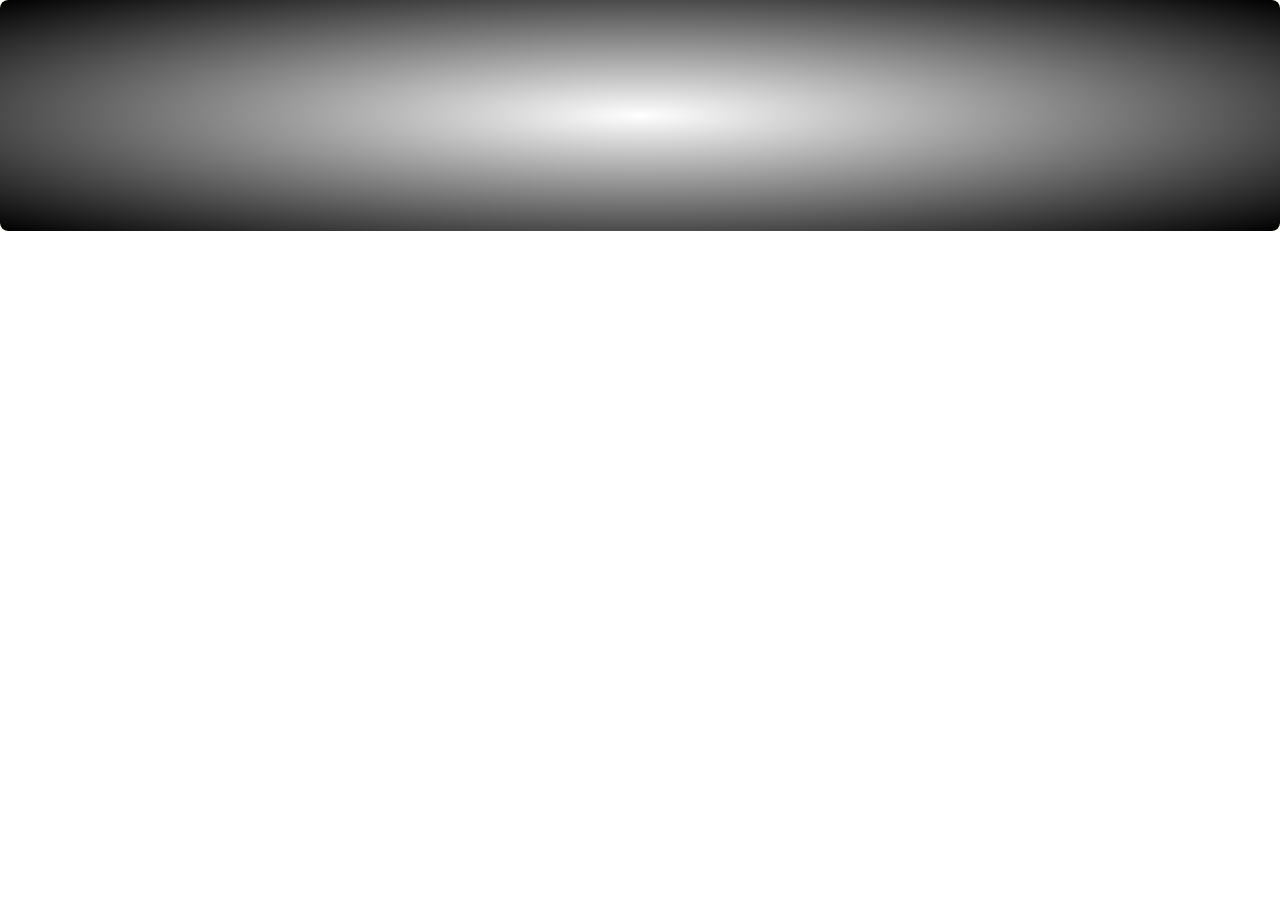
<file: img/Podcast Chanel_files/1ezdL2ivAGLwSE6Xbssxqt.html>
<!DOCTYPE html>
<!-- saved from url=(0069)https://open.spotify.com/embed-podcast/episode/1ezdL2ivAGLwSE6Xbssxqt -->
<html lang="en" dir="ltr" class="no-focus-outline"><head><meta http-equiv="Content-Type" content="text/html; charset=UTF-8"><title>Spotify | The Fundamentals: HTML + CSS</title><meta property="og:title" content="The Fundamentals: HTML + CSS"><meta property="og:type" content="music.song"><meta property="og:image" content="https://i.scdn.co/image/28df6337d6538a093fa1092a979a1f0f95f70992"><meta property="og:url" content="https://open.spotify.com/episode/1ezdL2ivAGLwSE6Xbssxqt"><link rel="icon" sizes="32x32" type="image/png" href="https://open.scdn.co/cdn/images/favicon32.a19b4f5b.png"><link rel="icon" sizes="16x16" type="image/png" href="https://open.scdn.co/cdn/images/favicon16.19fc3918.png"><meta name="viewport" content="width=device-width, initial-scale=1.0, maximum-scale=1.0, user-scalable=no"><link rel="preconnect" href="https://apresolve.spotify.com/" crossorigin=""><link rel="preconnect" href="https://www.google-analytics.com/" crossorigin=""><link rel="preconnect" href="https://i.scdn.co/" crossorigin=""><link rel="preconnect" href="https://open.scdn.co/" crossorigin=""><link rel="preload" href="https://open.scdn.co/cdn/fonts/CircularSpUIv3T-Bold.8d0a45cc.woff2" as="font" type="font/woff2" crossorigin=""><link rel="preload" href="https://open.scdn.co/cdn/fonts/spoticon_regular_2.d319d911.woff2" as="font" type="font/woff2" crossorigin=""><link rel="canonical" href="https://open.spotify.com/episode/1ezdL2ivAGLwSE6Xbssxqt"><script type="text/javascript" async="" src="./js(2)"></script><script type="text/javascript" async="" src="./analytics.js"></script><script id="config" type="application/json">{ "app_name" : "web_player_embed_podcast" }</script><script id="baba" type="application/json">[]</script><script src="./gtag.9a59c379.js"></script><script id="fb-pixel" type="application/json">{"url":"https://open.scdn.co/cdn/js/fb.83cf1e53.js"}</script><script async="" src="./js(1)"></script><script defer="" src="./embed-podcast.921e6801.js"></script><script defer="" src="./vendor_embed-podcast.ef41df7d.js"></script><style>body { margin: 0; padding: 0; background: transparent }</style><style data-emotion="css-global"></style><style data-emotion-css="19nw8s2">.css-19nw8s2{position:relative;height:231px;background-color:black;overflow:hidden;border-radius:1rem;min-width:224px;-webkit-mask-image:-webkit-radial-gradient(white,black);}@media (max-height:231px){.css-19nw8s2{height:152px;}}</style><style data-emotion-css="108x82n">.css-108x82n{position:absolute;left:0;right:0;top:0;bottom:0;background-color:#735311;z-index:0;-webkit-transition:-webkit-transform 400ms;-webkit-transition:transform 400ms;transition:transform 400ms;}</style><style data-emotion-css="93gv7b">.css-93gv7b{background-color:#735311;font-size:2rem;position:absolute;top:0;left:0;right:0;height:168px;overflow:hidden;}.css-93gv7b:before{content:'';background:rgba(0,0,0,0.6);left:0;right:0;top:0;bottom:0;position:absolute;z-index:0;}</style><style data-emotion-css="1lm6kmn">.css-1lm6kmn{display:-webkit-box;display:-webkit-flex;display:-ms-flexbox;display:flex;-webkit-flex-flow:column;-ms-flex-flow:column;flex-flow:column;-webkit-box-pack:center;-webkit-justify-content:center;-ms-flex-pack:center;justify-content:center;-webkit-align-items:start;-webkit-box-align:start;-ms-flex-align:start;align-items:start;width:268px;padding:0 2rem;position:absolute;left:0;top:0;height:168px;opacity:1;-webkit-transform:translateY(-10px);-ms-transform:translateY(-10px);transform:translateY(-10px);box-sizing:border-box;-webkit-transition:-webkit-transform 400ms ease-out,opacity 400ms ease-out;-webkit-transition:transform 400ms ease-out,opacity 400ms ease-out;transition:transform 400ms ease-out,opacity 400ms ease-out;}@media (max-width:520px){.css-1lm6kmn{width:224px;}}</style><style data-emotion-css="1j39qz5">.css-1j39qz5{color:#ffffff;font-size:3rem;font-weight:bold;line-height:3.5rem;-webkit-letter-spacing:-1.02px;-moz-letter-spacing:-1.02px;-ms-letter-spacing:-1.02px;letter-spacing:-1.02px;-webkit-touch-callout:none;-webkit-user-select:none;-khtml-user-select:none;-moz-user-select:none;-ms-user-select:none;-webkit-user-select:none;-moz-user-select:none;-ms-user-select:none;user-select:none;}@media (max-width:520px){.css-1j39qz5{font-size:2.5rem;line-height:3rem;-webkit-letter-spacing:-0.85px;-moz-letter-spacing:-0.85px;-ms-letter-spacing:-0.85px;letter-spacing:-0.85px;}}</style><style data-emotion-css="1skzwp7">.css-1skzwp7{display:inline-block;box-sizing:border-box;border:0;cursor:pointer;outline:none;text-align:center;background-color:#735311;padding:1rem 3.5rem;border-radius:2.5rem;color:#fff;font-size:1.5rem;font-weight:bold;text-transform:uppercase;-webkit-letter-spacing:1.5px;-moz-letter-spacing:1.5px;-ms-letter-spacing:1.5px;letter-spacing:1.5px;margin-top:2rem;white-space:nowrap;}</style><style data-emotion-css="snqcln">.css-snqcln{position:absolute;top:0;right:0;bottom:0;height:168px;left:298px;opacity:0;-webkit-transform:scale(0.9);-ms-transform:scale(0.9);transform:scale(0.9);-webkit-transform-origin:top right;-ms-transform-origin:top right;transform-origin:top right;-webkit-transition:-webkit-transform 800ms,opacity 800ms;-webkit-transition:transform 800ms,opacity 800ms;transition:transform 800ms,opacity 800ms;}@media (max-width:520px){.css-snqcln{left:248px;}}@media (max-width:300px){.css-snqcln{display:none;}}</style><style data-emotion-css="1o38vi0">.css-1o38vi0{opacity:0;left:64px;bottom:21px;width:152px;position:absolute;font-size:1.625rem;-webkit-transition:opacity 400ms;transition:opacity 400ms;}@media (max-width:520px){.css-1o38vi0{width:auto;left:16px;bottom:38px;right:70px;}}@media (max-width:300px){.css-1o38vi0{display:block;opacity:1;left:16px;bottom:32px;}@media (max-height:231px){.css-1o38vi0{bottom:24px;}}}</style><style data-emotion-css="bzok66">.css-bzok66{width:100%;overflow:hidden;opacity:0.8;}.css-bzok66:before,.css-bzok66:after{display:block;width:8px;top:0;bottom:0;content:'';position:absolute;z-index:2;}.css-bzok66:before{opacity:0;-webkit-transition:opacity 100ms linear;transition:opacity 100ms linear;background:linear-gradient( to right,rgb(115,83,17),rgba(115,83,17,0) );left:0;}.css-bzok66:after{opacity:0;background:linear-gradient( to left,rgb(115,83,17),rgba(115,83,17,0) );right:0;}@media (max-width:520px){.css-bzok66{width:auto;left:16px;bottom:38px;right:64px;}}@media (max-width:300px){.css-bzok66{display:block;bottom:32px;}}</style><style data-emotion-css="17ffu0r">.css-17ffu0r{white-space:nowrap;display:inline-block;line-height:2rem;}</style><style data-emotion-css="17i1bd7">.css-17i1bd7{padding:0 1rem;}</style><style data-emotion-css="8cb1wd">.css-8cb1wd{position:absolute;width:200px;left:16px;top:16px;bottom:16px;background-image:url(https://i.scdn.co/image/d63dd2b233c3268ace5f19d7583c87d539c675e8);background-size:cover;background-repeat:no-repeat;background-position:center center;border-radius:1rem;-webkit-transform-origin:bottom left;-ms-transform-origin:bottom left;transform-origin:bottom left;-webkit-transition:-webkit-transform 400ms,opacity 400ms,visibility 400ms,border-radius 400ms;-webkit-transition:transform 400ms,opacity 400ms,visibility 400ms,border-radius 400ms;transition:transform 400ms,opacity 400ms,visibility 400ms,border-radius 400ms;box-shadow:0 9px 9px 0 rgba(0,0,0,0.1),0 0 29px 0 rgba(0,0,0,0.1);opacity:1;will-change:transform,box-shadow,border-radius,opacity;-webkit-transform:scale(1) translate3d(0,0,0);-ms-transform:scale(1) translate3d(0,0,0);transform:scale(1) translate3d(0,0,0);cursor:pointer;}.css-8cb1wd:hover{opacity:0.8;}@media (max-height:231px){.css-8cb1wd{width:121px;height:121px;}}@media (max-width:520px){.css-8cb1wd{width:160px;bottom:56px;}@media (max-height:231px){.css-8cb1wd{left:8px;top:8px;width:104px;height:104px;border-radius:0.5rem;}}}@media (max-width:300px){.css-8cb1wd{left:0;right:0;margin:0 auto;width:152px;height:152px;-webkit-transform-origin:center bottom;-ms-transform-origin:center bottom;transform-origin:center bottom;-webkit-transition-delay:100ms;transition-delay:100ms;}@media (max-height:231px){.css-8cb1wd{width:96px;height:96px;border-radius:0.5rem;}}}</style><style data-emotion-css="88j27g">.css-88j27g{position:absolute;left:232px;right:16px;top:36px;bottom:56px;display:-webkit-box;display:-webkit-flex;display:-ms-flexbox;display:flex;-webkit-align-items:center;-webkit-box-align:center;-ms-flex-align:center;align-items:center;overflow:hidden;opacity:1;visibility:visible;-webkit-transform:initial;-ms-transform:initial;transform:initial;-webkit-transition:-webkit-transform 50ms,opacity 50ms,visibility 50ms;-webkit-transition:transform 50ms,opacity 50ms,visibility 50ms;transition:transform 50ms,opacity 50ms,visibility 50ms;-webkit-transition-delay:140ms;transition-delay:140ms;top:36px;}@media (max-height:231px){.css-88j27g{left:153px;}}@media (max-width:520px){.css-88j27g{left:192px;}@media (max-height:231px){.css-88j27g{left:120px;top:40px;}}}@media (max-width:300px){.css-88j27g{display:none;}}</style><style data-emotion-css="uxl0kn">.css-uxl0kn{width:100%;display:block;-webkit-touch-callout:none;-webkit-user-select:none;-khtml-user-select:none;-moz-user-select:none;-ms-user-select:none;-webkit-user-select:none;-moz-user-select:none;-ms-user-select:none;user-select:none;}</style><style data-emotion-css="1xptagh">.css-1xptagh{font-weight:bold;font-size:3rem;line-height:4rem;cursor:pointer;}@media (max-width:520px){.css-1xptagh{font-size:2rem;line-height:2.5rem;}}@media (max-height:231px){.css-1xptagh{font-size:1.625rem;line-height:2rem;}}</style><style data-emotion-css="nbdcxj">.css-nbdcxj{margin-top:1rem;font-size:2rem;line-height:2.5rem;cursor:pointer;color:rgb(255,255,255);font-weight:300;}@media (max-height:231px){.css-nbdcxj{margin-top:0.5rem;font-size:1.625rem;line-height:2rem;}}@media (max-width:520px){.css-nbdcxj{font-size:1.625rem;line-height:2rem;}}</style><style data-emotion-css="1bap12q">.css-1bap12q{margin-top:1.5rem;}@media (max-height:231px){.css-1bap12q{display:none;}}</style><style data-emotion-css="u2p06d">.css-u2p06d{box-sizing:border-box;border-radius:0.5rem;padding:0 2rem;font-size:1.625rem;font-weight:bold;line-height:3rem;border:1px solid rgb(255,255,255,0.3);}</style><style data-emotion-css="1ub7ttt">.css-1ub7ttt{position:absolute;height:40px;left:232px;right:16px;bottom:24px;}@media (max-height:231px){.css-1ub7ttt{left:153px;}}@media (max-width:520px){.css-1ub7ttt{left:16px;bottom:16px;}@media (max-height:231px){.css-1ub7ttt{left:8px;right:8px;bottom:0;}}}@media (max-width:300px){.css-1ub7ttt{right:12px;}}</style><style data-emotion-css="15ums5i">.css-15ums5i{display:-webkit-box;display:-webkit-flex;display:-ms-flexbox;display:flex;-webkit-flex-direction:row;-ms-flex-direction:row;flex-direction:row;-webkit-align-items:baseline;-webkit-box-align:baseline;-ms-flex-align:baseline;align-items:baseline;}</style><style data-emotion-css="rest3a">.css-rest3a{display:-webkit-box;display:-webkit-flex;display:-ms-flexbox;display:flex;-webkit-flex-direction:row;-ms-flex-direction:row;flex-direction:row;-webkit-flex:1;-ms-flex:1;flex:1;-webkit-align-items:baseline;-webkit-box-align:baseline;-ms-flex-align:baseline;align-items:baseline;}</style><style data-emotion-css="1rcazce">@media (max-width:300px){.css-1rcazce{display:none;}}</style><style data-emotion-css="1626588">.css-1626588{-webkit-flex:1;-ms-flex:1;flex:1;margin:0 1rem;}@media (max-width:300px){.css-1626588{margin:0;}}</style><style data-emotion-css="1dz6zpo">.css-1dz6zpo{position:relative;height:24px;top:10px;-webkit-touch-callout:none;-webkit-user-select:none;-khtml-user-select:none;-moz-user-select:none;-ms-user-select:none;-webkit-user-select:none;-moz-user-select:none;-ms-user-select:none;user-select:none;}</style><style data-emotion-css="mop6rx">.css-mop6rx{position:absolute;left:0;top:50%;margin-top:-2px;background-color:rgba(255,255,255,0.3);border-radius:0.25rem;height:4px;width:100%;overflow:hidden;}</style><style data-emotion-css="3y7sbz">.css-3y7sbz{position:absolute;left:0;top:50%;margin-top:-2px;background-color:white;border-radius:0.25rem;height:4px;width:100%;-webkit-transform:translateX(-100%);-ms-transform:translateX(-100%);transform:translateX(-100%);will-change:transform;}</style><style data-emotion-css="ea3c7k">.css-ea3c7k{position:absolute;background-color:white;border-radius:50%;top:50%;width:1rem;height:1rem;margin-left:-0.5rem;margin-top:-0.5rem;will-change:left;z-index:100;box-shadow:0 2px 2px rgba(0,0,0,0.4);cursor:pointer;-webkit-transition:opacity 200ms,-webkit-transform 200ms;-webkit-transition:opacity 200ms,transform 200ms;transition:opacity 200ms,transform 200ms;-webkit-transform:scale(0);-ms-transform:scale(0);transform:scale(0);}</style><style data-emotion-css="1pjk2ch">.css-1pjk2ch{position:relative;margin:0 1rem 0 2rem;font-size:13px;cursor:pointer;}</style><style data-emotion-css="gyp8mm">.css-gyp8mm{visibility:hidden;}</style><style data-emotion-css="461vux">.css-461vux{position:absolute;top:0;right:0;left:0;}</style><style data-emotion-css="1ay9vb9">.css-1ay9vb9{margin-right:16px;}</style><style data-emotion-css="14hhwi5">.css-14hhwi5{width:40px;height:40px;-webkit-transition:-webkit-transform 400ms;-webkit-transition:transform 400ms;transition:transform 400ms;-webkit-transform:translateY(6px) scale(1);-ms-transform:translateY(6px) scale(1);transform:translateY(6px) scale(1);}@media (max-width:520px){.css-14hhwi5{-webkit-transform:translateY(0) scale(1) !important;-ms-transform:translateY(0) scale(1) !important;transform:translateY(0) scale(1) !important;}@media (max-height:231px){.css-14hhwi5{width:30px;height:30px;}}}@media (max-width:300px){.css-14hhwi5{-webkit-transform:translateY(4px) scale(0.78) !important;-ms-transform:translateY(4px) scale(0.78) !important;transform:translateY(4px) scale(0.78) !important;}}</style><style data-emotion-css="1avw5dc">.css-1avw5dc{width:100%;height:100%;box-shadow:0 2px 4px 0 rgba(0,0,0,0.25);border-radius:50%;-webkit-transition:-webkit-transform 400ms;-webkit-transition:transform 400ms;transition:transform 400ms;}.css-1avw5dc:hover{-webkit-transform:scale(1.1);-ms-transform:scale(1.1);transform:scale(1.1);}</style><style data-emotion-css="10fihs9">.css-10fihs9{position:absolute;top:16px;right:16px;width:66px;overflow:hidden;-webkit-transition:opacity 100ms,visibility 400ms;transition:opacity 100ms,visibility 400ms;-webkit-transition-delay:200ms;transition-delay:200ms;}@media (max-width:520px){@media (max-height:231px){.css-10fihs9{top:8px;right:8px;}}}@media (max-width:300px){.css-10fihs9{width:21px;}@media (max-height:231px){.css-10fihs9{top:8px;}}}</style><style data-emotion-css="daezw4">.css-daezw4{position:absolute;height:100%;width:100%;left:0;top:0;background-color:rgb(12,12,12);opacity:0;visibility:hidden;-webkit-transform:translateY(100%);-ms-transform:translateY(100%);transform:translateY(100%);-webkit-transition:opacity 200ms 200ms ease-out,visibility 200ms 200ms,-webkit-transform 0s 400ms;-webkit-transition:opacity 200ms 200ms ease-out,visibility 200ms 200ms,transform 0s 400ms;transition:opacity 200ms 200ms ease-out,visibility 200ms 200ms,transform 0s 400ms;}</style><style data-emotion-css="l9bzet">.css-l9bzet{position:relative;height:100%;box-sizing:border-box;padding:2rem;opacity:0;-webkit-transition:opacity 200ms ease-out;transition:opacity 200ms ease-out;}@media (max-width:300px){.css-l9bzet{font-size:1.625rem;}}</style><style data-emotion-css="3oxjei">.css-3oxjei{-webkit-transform:translateY(10px);-ms-transform:translateY(10px);transform:translateY(10px);-webkit-transition:-webkit-transform 200ms ease-out;-webkit-transition:transform 200ms ease-out;transition:transform 200ms ease-out;margin:0 0 0 0;margin-right:4rem;padding:0;text-indent:0;list-style-type:none;}</style><style data-emotion-css="11ztj5k">.css-11ztj5k{display:-webkit-box;display:-webkit-flex;display:-ms-flexbox;display:flex;margin-bottom:2rem;-webkit-flex-direction:row;-ms-flex-direction:row;flex-direction:row;line-height:3rem;}@media (max-width:300px){.css-11ztj5k{margin-bottom:1.5rem;}}@media (max-height:231px){.css-11ztj5k{margin-bottom:1rem;}}</style><style data-emotion-css="1ua32i0">.css-1ua32i0{padding-right:1rem;}.css-1ua32i0 > svg{height:3rem;width:3rem;vertical-align:top;}</style><style data-emotion-css="1axrw5q">.css-1axrw5q{overflow-x:hidden;white-space:nowrap;text-overflow:ellipsis;-webkit-flex:1;-ms-flex:1;flex:1;}</style><style data-emotion-css="rriwma">.css-rriwma{cursor:pointer;}.css-rriwma:hover{-webkit-text-decoration:underline;text-decoration:underline;}</style><style data-emotion-css="lnackg">.css-lnackg{position:relative;overflow-x:hidden;-webkit-flex:1;-ms-flex:1;flex:1;}</style><style data-emotion-css="fnnnv6">.css-fnnnv6{opacity:1;visibility:visible;-webkit-transition:-webkit-transform 200ms ease-out,opacity 200ms ease-out,visibility 200ms ease-out;-webkit-transition:transform 200ms ease-out,opacity 200ms ease-out,visibility 200ms ease-out;transition:transform 200ms ease-out,opacity 200ms ease-out,visibility 200ms ease-out;-webkit-transition-delay:200ms;transition-delay:200ms;}</style><style data-emotion-css="10rngnl">.css-10rngnl{position:absolute;top:0;opacity:0;max-width:100%;visibility:hidden;-webkit-transition:opacity 200ms ease-out,visibility 200ms;transition:opacity 200ms ease-out,visibility 200ms;-webkit-transition-delay:0ms;transition-delay:0ms;}</style><style data-emotion-css="1veqkk6">.css-1veqkk6{height:3rem;width:3rem;color:white;right:2rem;top:2rem;position:absolute;cursor:pointer;}</style><style data-styled="active" data-styled-version="5.1.1"></style><style data-emotion="css"></style></head><body><div id="root"><div class="css-19nw8s2 e70pa3m2"><div class="css-108x82n e70pa3m0"></div><div class="css-19nw8s2 e70pa3m2"><div class="css-93gv7b e1x1s95v0"><div aria-hidden="true" class="css-1lm6kmn e1x1s95v1"><div class="css-1j39qz5 e1x1s95v3">Listen to more free podcasts on Spotify.</div><button id="cta-button" aria-label="Start listening" class="css-1skzwp7 e1x1s95v2">Start listening</button></div><div aria-hidden="true" class="css-snqcln e1x1s95v4"><div></div></div></div><div class="css-108x82n e70pa3m0"></div><div aria-hidden="true" dir="auto" class="css-1o38vi0 e1yscku3"><div class="css-1wi03q0 eguvk3k0"><span class="css-1wucf3q eguvk3k1"><span>The Fundamentals: HTML + CSS<span class="css-17i1bd7 e1yscku7">•</span>Syntax - Tasty Web Development Treats</span><span aria-hidden="true" style="margin-left: 30px; margin-right: 30px; visibility: visible;">The Fundamentals: HTML + CSS<span class="css-17i1bd7 e1yscku7">•</span>Syntax - Tasty Web Development Treats</span></span></div></div><div aria-label="Podcast episode cover art" class="css-8cb1wd e1yscku0"></div><div aria-hidden="false" class="css-88j27g e1yscku1"><div class="css-uxl0kn e1yscku2"><h1 dir="auto" tabindex="0" class="css-1xptagh e1yscku4"><span width="0"><span><span>The Fundamentals:</span><br><span>HTML + CSS</span></span><span style="position:fixed;visibility:hidden;top:0;left:0">…</span></span></h1><h2 dir="auto" tabindex="0" class="css-nbdcxj e1yscku5"><div class="css-1wi03q0 eguvk3k0"><span class="css-1cbs1fw eguvk3k1"><span>Syntax - Tasty Web Development Treats</span><span aria-hidden="true" style="margin-left: 30px; margin-right: 30px; visibility: visible;">Syntax - Tasty Web Development Treats</span></span></div></h2><div class="css-1bap12q e1yscku6"><button tabindex="0" aria-label="Follow" class="css-u2p06d e122c3p20">Follow</button></div></div></div><div class="css-1ub7ttt e70pa3m3"><div class="css-15ums5i enwhali0"><div class="css-rest3a enwhali1"><div dir="ltr" class="css-rest3a enwhali1"><div tabindex="0" class="css-1rcazce enwhali7"><button aria-label="Skip back 15 seconds" class="Rewind15___StyledButton-uqv1rz-0 ifOSrV"><svg width="23" height="18"><title>Skip back 15 seconds</title><g fill="none" fill-rule="evenodd"><path d="M1.463 9.542c-.383.295-.871.45-1.463.468v.91h2.051v6.829h1.255V8.402H2.182a1.867 1.867 0 0 1-.719 1.14zm9.69 2.967a2.71 2.71 0 0 0-.967-.62 3.5 3.5 0 0 0-1.796-.171 2.81 2.81 0 0 0-1.033.39c-.156.095-.291.21-.405.342l.601-2.86h4.012V8.402H6.677l-1.006 4.785 1.163.435a2.296 2.296 0 0 1 1.841-.883c.297 0 .569.046.816.138.249.092.464.227.648.401.183.177.326.39.43.64.105.25.158.539.158.864 0 .29-.05.558-.15.804-.1.247-.24.46-.418.64-.18.18-.394.318-.647.415a2.333 2.333 0 0 1-.836.144c-.304 0-.579-.05-.823-.151a2.089 2.089 0 0 1-.64-.409 1.94 1.94 0 0 1-.438-.612 2.327 2.327 0 0 1-.203-.752l-1.162.29a2.93 2.93 0 0 0 .987 1.944c.283.25.619.45 1.006.6.388.15.812.225 1.274.225.514 0 .976-.084 1.385-.25.41-.167.758-.394 1.046-.679.287-.286.507-.62.66-1.002.152-.382.229-.789.229-1.22 0-.474-.074-.903-.222-1.286a2.824 2.824 0 0 0-.622-.975zm3.806-10.227H7.923V0L3.136 2.789l4.787 2.79V3.295h7.036c3.88 0 7.036 3.07 7.036 6.845 0 3.774-3.156 6.845-7.036 6.845V18C19.393 18 23 14.474 23 10.14c0-4.332-3.607-7.858-8.04-7.858z" fill="currentColor" fill-rule="evenodd"></path><path d="M0 0h23v18H0z"></path></g></svg></button></div><div class="css-1626588 enwhali2"><div class="css-1dz6zpo emd42s50"><div class="css-mop6rx emd42s51"><div id="progress-bar-line" style="transform:translateX(-100%)" class="css-3y7sbz emd42s52"></div></div><div id="progress-bar-slider" style="left:0%" class="css-ea3c7k emd42s53"></div></div></div><div tabindex="0" class="css-1rcazce enwhali7"><button aria-label="Skip forward 15 seconds" class="FastForward15___StyledButton-sc-1ry69x-0 bPBeoO"><svg width="21" height="18"><title>Skip forward 15 seconds</title><g fill="none" fill-rule="evenodd"><path d="M7.897 3.264h6.91v2.26l4.7-2.761L14.808 0v2.26h-6.91C3.543 2.26 0 5.752 0 10.043s3.543 7.783 7.897 7.783v-1.004c-3.81 0-6.91-3.041-6.91-6.779s3.1-6.779 6.91-6.779zm2.757 6.438c-.376.29-.855.445-1.437.462v.901h2.015v6.763h1.232V8.572H11.36c-.094.462-.33.838-.706 1.13zm10.125 3.903a2.788 2.788 0 0 0-.61-.966 2.65 2.65 0 0 0-.95-.614 3.412 3.412 0 0 0-1.237-.214c-.171 0-.347.015-.527.045a2.837 2.837 0 0 0-1.013.384 1.693 1.693 0 0 0-.398.34l.59-2.833h3.94V8.572h-4.8l-.988 4.739 1.142.43a2.19 2.19 0 0 1 .764-.632c.312-.162.66-.242 1.046-.242.29 0 .558.046.801.138a1.812 1.812 0 0 1 1.06 1.031c.102.248.153.533.153.856 0 .287-.049.552-.147.796a1.902 1.902 0 0 1-.41.633 1.782 1.782 0 0 1-.635.412 2.27 2.27 0 0 1-.821.143c-.3 0-.57-.05-.809-.15-.24-.1-.449-.234-.628-.404a1.928 1.928 0 0 1-.43-.607 2.337 2.337 0 0 1-.2-.744l-1.141.287a2.92 2.92 0 0 0 .969 1.927c.278.248.607.445.988.593.381.148.798.222 1.252.222a3.56 3.56 0 0 0 1.36-.248c.402-.166.744-.39 1.026-.673.283-.282.499-.613.649-.992A3.27 3.27 0 0 0 21 14.879a3.601 3.601 0 0 0-.221-1.274z" fill="currentColor" fill-rule="evenodd"></path><path d="M0 0h21v18H0z"></path></g></svg></button></div></div><div aria-label="57 min left|%minutes_remaining% mins left" dir="ltr" class="css-1pjk2ch enwhali4"><div class="css-gyp8mm enwhali5">-00:00</div><div class="css-461vux enwhali6">56:01</div></div></div><button class="css-1ay9vb9 enwhali8"><svg id="d9d36573-8003-4c15-a7dc-89c12dde53c7" style="vertical-align:middle" data-name="Icons" xmlns="http://www.w3.org/2000/svg" width="24" height="24" viewBox="0 0 24 24"><title>Icon More</title><path d="M12,11.25a.75.75,0,1,0,.75.76A.74.74,0,0,0,12,11.25Z" fill="currentColor" stroke="currentColor" stroke-miterlimit="10"></path><path d="M5.25,11.25A.75.75,0,1,0,6,12,.74.74,0,0,0,5.25,11.25Z" fill="currentColor" stroke="currentColor" stroke-miterlimit="10"></path><path d="M18.75,11.25a.75.75,0,1,0,.75.76A.74.74,0,0,0,18.75,11.25Z" fill="currentColor" stroke="currentColor" stroke-miterlimit="10"></path></svg></button><div class="css-14hhwi5 enwhali3"><button id="play-button" aria-label="Play" class="css-1avw5dc e1hqclm40"><svg viewBox="0 0 40 40" version="1.1"><title id="title">Play</title><g id="Page-1" stroke="none" stroke-width="1" fill="none" fill-rule="evenodd"><g id="Artboard" fill="#FFFFFF"><path d="M20,40 C8.954305,40 0,31.045695 0,20 C0,8.954305 8.954305,0 20,0 C31.045695,0 40,8.954305 40,20 C40,31.045695 31.045695,40 20,40 Z M16.7581405,25.9338517 L25.7471601,20.9226438 C26.08428,20.7347479 26.08428,20.2652521 25.7471601,20.0773562 L16.7581405,15.0661483 C16.4210207,14.8782524 16,15.1130003 16,15.4887921 L16,25.5112079 C16,25.8869997 16.4210207,26.1217476 16.7581405,25.9338517 Z" id="Play.svg"></path></g></g></svg></button></div></div></div><button aria-label="Play on Spotify" class="css-10fihs9 e70pa3m1" dir="ltr"><svg width="66px" height="20px" viewBox="0 0 66 20"><path d="M10.16 0C4.552 0 0 4.464 0 9.964c0 5.512 4.552 9.965 10.16 9.965 5.62 0 10.16-4.465 10.16-9.965C20.334 4.464 15.78 0 10.16 0zm4.662 14.381a.638.638 0 0 1-.874.202c-2.392-1.428-5.39-1.75-8.935-.964-.34.071-.68-.13-.752-.464a.616.616 0 0 1 .473-.738c3.872-.87 7.199-.5 9.87 1.107.315.178.412.56.218.857zm1.25-2.714a.812.812 0 0 1-1.093.262c-2.73-1.655-6.894-2.131-10.123-1.167-.425.119-.862-.107-.984-.512a.768.768 0 0 1 .534-.964c3.69-1.096 8.28-.572 11.423 1.321.352.214.474.69.243 1.06zm.11-2.834C12.903 6.93 7.501 6.75 4.37 7.68a.96.96 0 0 1-1.19-.62c-.157-.488.134-1.011.632-1.166 3.593-1.072 9.565-.857 13.328 1.333a.92.92 0 0 1 .328 1.274.934.934 0 0 1-1.287.333zM27.652 9.202c-1.76-.404-2.063-.702-2.063-1.31 0-.57.546-.952 1.36-.952.788 0 1.577.298 2.403.893.024.024.06.024.085.024.036 0 .06-.024.073-.047l.862-1.191a.111.111 0 0 0-.025-.155c-.983-.774-2.088-1.143-3.374-1.143-1.894 0-3.217 1.12-3.217 2.715 0 1.714 1.14 2.321 3.12 2.785 1.675.381 1.966.703 1.966 1.262 0 .631-.57 1.024-1.493 1.024-1.02 0-1.857-.333-2.792-1.13-.024-.025-.06-.025-.085-.025-.036 0-.06.012-.073.036l-.959 1.12c-.036.047-.036.118.012.154a5.806 5.806 0 0 0 3.873 1.452c2.039 0 3.362-1.095 3.362-2.785-.024-1.429-.886-2.215-3.035-2.727zM35.288 7.5c-.886 0-1.615.345-2.21 1.048v-.786a.108.108 0 0 0-.109-.107h-1.566c-.06 0-.109.047-.109.107v8.762c0 .06.049.107.11.107h1.565c.06 0 .11-.048.11-.107v-2.762c.594.655 1.323.976 2.209.976 1.639 0 3.314-1.238 3.314-3.619 0-2.369-1.675-3.619-3.314-3.619zm1.48 3.619c0 1.214-.764 2.048-1.844 2.048s-1.882-.881-1.882-2.048.813-2.048 1.882-2.048c1.068 0 1.845.858 1.845 2.048zM42.862 7.5c-2.112 0-3.775 1.607-3.775 3.643 0 2.024 1.651 3.607 3.751 3.607 2.124 0 3.787-1.595 3.787-3.631 0-2.024-1.65-3.619-3.763-3.619zm0 5.69c-1.128 0-1.978-.892-1.978-2.059 0-1.179.825-2.036 1.954-2.036 1.13 0 1.99.893 1.99 2.072 0 1.166-.825 2.023-1.966 2.023zM51.153 7.643H49.43V5.917a.108.108 0 0 0-.11-.107h-1.566c-.06 0-.109.047-.109.107v1.738h-.752c-.061 0-.11.047-.11.107v1.321c0 .06.049.107.11.107h.752v3.429c0 1.381.704 2.083 2.088 2.083.558 0 1.032-.119 1.469-.357.036-.024.06-.06.06-.095v-1.262c0-.036-.024-.071-.048-.095a.092.092 0 0 0-.11 0 1.943 1.943 0 0 1-.922.214c-.51 0-.728-.226-.728-.726V9.202h1.724c.06 0 .109-.047.109-.107V7.762c-.024-.06-.073-.12-.134-.12zM57.174 7.655V7.44c0-.63.243-.904.79-.904.327 0 .594.06.885.154.037.012.073 0 .11-.011.024-.024.048-.06.048-.096V5.286a.115.115 0 0 0-.085-.107A4.285 4.285 0 0 0 57.612 5c-1.457 0-2.222.798-2.222 2.321v.322h-.753c-.06 0-.121.047-.121.107v1.333c0 .06.048.107.121.107h.753v5.286c0 .06.048.107.109.107h1.566c.06 0 .11-.047.11-.107V9.202h1.468l2.246 5.286c-.255.56-.51.667-.85.667-.28 0-.57-.084-.862-.238-.024-.012-.06-.012-.097-.012-.024.012-.06.035-.073.06l-.534 1.142c-.024.06 0 .12.049.143a3.33 3.33 0 0 0 1.675.417c1.165 0 1.796-.536 2.367-1.953l2.731-6.904a.114.114 0 0 0-.012-.108.111.111 0 0 0-.097-.047h-1.639c-.048 0-.097.035-.11.071l-1.674 4.69-1.797-4.69c-.012-.047-.06-.071-.11-.071h-2.682zM53.69 7.643h-1.566c-.06 0-.109.047-.109.107v6.726c0 .06.049.107.11.107h1.565c.061 0 .11-.047.11-.107V7.762c0-.06-.049-.12-.11-.12zM52.901 4.583c-.619 0-1.129.5-1.129 1.107 0 .608.51 1.108 1.13 1.108.618 0 1.128-.5 1.128-1.108 0-.607-.497-1.107-1.129-1.107z" fill="currentColor" fill-rule="evenodd"></path></svg></button></div><div class="css-daezw4 e18ys0h90"><div class="css-l9bzet e18ys0h92"><ul class="css-3oxjei e18ys0h93"><li class="css-11ztj5k e18ys0h94"><button aria-hidden="true" class="css-1ua32i0 e18ys0h98"><svg id="edb699df-f28f-42ef-b3f4-7e31d591824f" data-name="Icons" xmlns="http://www.w3.org/2000/svg" width="24" height="24" viewBox="0 0 24 24"><title>Spotify Logo</title><path fill="currentColor" fill-rule="evenodd" d="M18.51,10.85a.87.87,0,0,1-.39-.09A17,17,0,0,0,6.24,9.56a.87.87,0,0,1-.45-1.68A18.69,18.69,0,0,1,18.9,9.2a.87.87,0,0,1-.39,1.65Zm-.43,2.53a.87.87,0,0,1-1.17.37,13.71,13.71,0,0,0-10.09-1,.87.87,0,0,1-.48-1.67,15.45,15.45,0,0,1,11.37,1.14A.87.87,0,0,1,18.08,13.38Zm-1.2,3a.87.87,0,0,1-1.18.33,10.47,10.47,0,0,0-8.28-.84.87.87,0,0,1-.53-1.66,12.22,12.22,0,0,1,9.66,1A.87.87,0,0,1,16.88,16.42ZM12,2A10,10,0,1,0,22,12,10,10,0,0,0,12,2Z"></path></svg></button><div class="css-1axrw5q e18ys0h96"><a dir="auto" class="css-rriwma e18ys0h95">Play on Spotify</a></div></li><li class="css-11ztj5k e18ys0h94"><button aria-hidden="true" class="css-1ua32i0 e18ys0h98"><svg id="aca6f55b-5455-4fa2-96d5-18fbbdcb22d0" data-name="Icons" xmlns="http://www.w3.org/2000/svg" width="24" height="24" viewBox="0 0 24 24"><title>Icon Add Follow</title><line x1="21" y1="18.5" x2="14" y2="18.5" fill="none" stroke="currentColor" stroke-miterlimit="10"></line><line x1="17.5" y1="22" x2="17.5" y2="15" fill="none" stroke="currentColor" stroke-miterlimit="10"></line><path d="M15.52,15.29l-.69-.39a1,1,0,0,1-.32-1.63l.53-.56.13-.13A5.72,5.72,0,0,0,17,8.51,5.27,5.27,0,0,0,12,3,5.27,5.27,0,0,0,7,8.51a5.72,5.72,0,0,0,1.83,4.06l.13.13.53.56a1,1,0,0,1-.32,1.63L6,16.7a5,5,0,0,0-1.87,1.84,5.53,5.53,0,0,0-.65,2.94V22" fill="none" stroke="currentColor" stroke-miterlimit="10"></path></svg></button><div class="css-1axrw5q e18ys0h96"><a dir="auto" class="css-rriwma e18ys0h95">Follow on Spotify</a></div></li><li class="css-11ztj5k e18ys0h94"><button aria-hidden="true" class="css-1ua32i0 e18ys0h98"><svg id="3e27f204-f440-4acb-9e8a-17de2e179ae4" data-name="Icons" xmlns="http://www.w3.org/2000/svg" width="24" height="24" viewBox="0 0 24 24"><title>Icon Link</title><path d="M13.31,10.87a3.8,3.8,0,0,1,0,5.36L9.75,19.8a3.94,3.94,0,0,1-5.55,0h0a3.94,3.94,0,0,1,0-5.55L7,11.41" fill="none" stroke="currentColor" stroke-linecap="round" stroke-linejoin="round"></path><path d="M10.69,13.13a3.8,3.8,0,0,1,0-5.36L14.25,4.2a3.94,3.94,0,0,1,5.55,0h0a3.94,3.94,0,0,1,0,5.55L17,12.58" fill="none" stroke="currentColor" stroke-linecap="round" stroke-linejoin="round"></path></svg></button><div class="css-lnackg e18ys0h97"><div class="css-fnnnv6 e18ys0h99"><div class="css-1axrw5q e18ys0h96"><a dir="auto" class="css-rriwma e18ys0h95">Copy link</a></div></div><div class="css-10rngnl e18ys0h910"><div class="css-1axrw5q e18ys0h96">Copied to clipboard</div></div></div></li></ul><div class="css-1veqkk6 e18ys0h91"><svg id="6c5870dd-b3c9-481d-8176-d409bd2d68e4" data-name="Icons" xmlns="http://www.w3.org/2000/svg" width="24" height="24" viewBox="0 0 24 24"><title>Close X</title><path d="M4.93,4.93,19.07,19.07m-14.14,0L19.07,4.93" fill="none" stroke="currentColor" stroke-miterlimit="10"></path></svg></div><a dir="auto" class="OverflowMenu___StyledLink-sc-4gpfcm-0 gEPQqG css-rriwma e18ys0h95">Cookie policy</a></div></div></div></div><script data-testid="preloaded-state">window.__PRELOADED_STATE__ = {"data":{"audio_preview_url":"https://p.scdn.co/mp3-preview/1687a1fe2684aa7e93fb374891957ebe9a953190","id":"1ezdL2ivAGLwSE6Xbssxqt","name":"The Fundamentals: HTML + CSS","uri":"spotify:episode:1ezdL2ivAGLwSE6Xbssxqt","description":"In this episode of Syntax, Scott and Wes talk about the “fundamentals” of web development and what you need to know - HTML, CSS foundations and more! Sentry - Sponsor If you want to know what’s happening with your errors, track them with Sentry. Sentry is open-source error tracking that helps developers monitor and fix crashes in real time. Cut your time on error resolution from five hours to five minutes. It works with any language and integrates with dozens of other services. Syntax listeners can get two months for free by visiting Sentry and using the coupon code “tastytreat”. Freshbooks - Sponsor Get a 30 day free trial of Freshbooks at Freshbooks and put SYNTAX in the “How did you hear about us?” section. Show Notes 1:54 - Learning fundamentals vs framework specialists  Learning vs getting a job Abstractions work well until they don’t and you need to debug them  HTML 7:58 - Semantic markup 9:15 - Accessibility basics 9:57 - Attributes CSS 16:13 - Specificity 22:42 - Selectors 24:52 - Layouts 27:53 - Box model 32:50 - Positioning 36:42 - Forms and inputs 40:45 - Block vs inline vs inline-block 43:09 - Sizing units 44:40 - Typography 47:53 - Media Queries Links  Interviewing candidates with a lack of fundamentals - Tweet Jean-Philippe Sirois Tweet Syntax 72: Accessibility Syntax 107: Hasty Treat - CSS Units  ××× SIIIIICK ××× PIIIICKS ×××  Scott: I Think You Should Leave with Tim Robinson Wes: Forearm Forklift Lifting and Moving Straps  Shameless Plugs  Scott’s new course - “Debugging and Dev Tools” Wes’ courses - Use the coupon code ‘Syntax’ for $10 off!  Tweet us your tasty treats!  Scott’s Instagram LevelUpTutorials Instagram Wes’ Instagram Wes’ Twitter Wes’ Facebook Scott’s Twitter Make sure to include @SyntaxFM in your tweets ","language":"en","type":"episode","duration_ms":3361776,"explicit":false,"release_date":"2019-07-03","release_date_presicion":"DAY","resume_point":{"resume_position_ms":0},"is_playable":true,"images":[{"url":"https://i.scdn.co/image/28df6337d6538a093fa1092a979a1f0f95f70992","width":640,"height":640},{"url":"https://i.scdn.co/image/d63dd2b233c3268ace5f19d7583c87d539c675e8","width":300,"height":300},{"url":"https://i.scdn.co/image/666111885b8a24ee4efb803de6673f0fe180b612","width":64,"height":64}],"show":{"id":"4kYCRYJ3yK5DQbP5tbfZby","uri":"spotify:show:4kYCRYJ3yK5DQbP5tbfZby","type":"show","name":"Syntax - Tasty Web Development Treats","description":"A Tasty Treat Podcast for Web Developers","explicit":false,"publisher":"Wes Bos and Scott Tolinski","images":[{"url":"https://i.scdn.co/image/28df6337d6538a093fa1092a979a1f0f95f70992","width":640,"height":640},{"url":"https://i.scdn.co/image/d63dd2b233c3268ace5f19d7583c87d539c675e8","width":300,"height":300},{"url":"https://i.scdn.co/image/666111885b8a24ee4efb803de6673f0fe180b612","width":64,"height":64}],"media_type":"audio","is_playable":true,"sharingInfo":{},"external_urls":{"spotify":"https://open.spotify.com/show/4kYCRYJ3yK5DQbP5tbfZby"}},"sharingInfo":{"shareUrl":"https://open.spotify.com/episode/1ezdL2ivAGLwSE6Xbssxqt?si=C_U-__sQTHCx8cafrFFAmA","shareId":"C_U-__sQTHCx8cafrFFAmA"},"external_urls":{"spotify":"https://open.spotify.com/episode/1ezdL2ivAGLwSE6Xbssxqt"},"unencryptedAudioUrl":"https://anon-podcast.scdn.co/1687a1fe2684aa7e93fb374891957ebe9a953190","isPreview":false,"topImages":["https://i.scdn.co/image/853937e5a266c095be39511e97afbb333192cb5c","https://i.scdn.co/image/9a05e6eb5c8b5ee87c38bfea3afa536cb58f3d06","https://i.scdn.co/image/5201748440f2a8b53ed979e7c9aabcc53d601d1d","https://i.scdn.co/image/8b8198c05a005d73e43ebef2605b8c2d0d5f6850","https://i.scdn.co/image/357bf5c861ac2ac4b576e8ae0e7845ee1e9e6eac","https://i.scdn.co/image/14c129e63f97ccba8348c8315165146f185d797b","https://i.scdn.co/image/cf81a64c12631dfef322379c59c8331c754e4ba7","https://i.scdn.co/image/155f1dc57158e8214a137eb63d15e00875f148ac","https://i.scdn.co/image/c75a2524f423762fe16e1ea999379b852a5aedbd","https://i.scdn.co/image/6f9fd08f22201835f6d4aaa8831b38a069073245","https://i.scdn.co/image/5d251c75500e653db04ed0e32c1c5230a0c29394","https://i.scdn.co/image/a67daab006339e3ea35c55217862e5894a746dfd","https://i.scdn.co/image/22a3678bdfbeb462db56fdb572b5426a86124358","https://i.scdn.co/image/8c56c712f5227abee49a539a2e9c818f09c4e2d2","https://i.scdn.co/image/023795389dcd5f561dac6c68f3f8f44e9b626a36","https://i.scdn.co/image/445f81443753f166194f087fd2174d48eebfc353","https://i.scdn.co/image/ee254d8fc3ceb63baff8901a8a5440fae9740d05","https://i.scdn.co/image/38aba61936a5ad448e7157c622e9df8b227ad32c","https://i.scdn.co/image/fb7785c7e8842e26edcc8706b9d3560ac0914430","https://i.scdn.co/image/044942fe933db657ce45967318eed2df80e82799"],"following":false,"isMobile":true,"backgroundColor":"#735311","followState":"use deeplink"},"settings":{"session":{"clientId":"1866a","accessToken":"BQDQFbaVuDmu7N-7IjvJG1957Y-T9NUqp7hsLp_4mbeqJU4-uoiB5LqVNQXku50kU2M0vZpUxrxhOaYTyBY","accessTokenExpirationTimestampMs":1596776668288,"isAnonymous":true},"strings":{"album":"Album","albums":"Albums","single":"Single","compilation":"Compilation","ep":"EP","shows":"Shows","podcasts":"Podcasts","appears_on":"Appears On","artist":"Artist","artists":"Artists","audio_preview_not_available":"The 30 second audio preview for this track is not available in your country","embed_episode_preview_not_available":"This episode preview clip is not available","by":"By","by_artist":"By %artist%","by_user":"By %user%","browse":"Browse","close":"Close","close_button_action":"Close","choice_modal_title":"Do you have the Spotify app?","choice_modal_button_download":"No, get the app","choice_modal_button_play":"Yes, open the app","compilations":"Compilations","concerts.label":"Concerts","concerts_hub_header":"See concerts near you\nby artists you love.","concerts_hub_subheader":"Download the Spotify app to get recommendations just for you.","concerts_hub_popular":"Popular Near You","concerts_hub_popular_empty":"We couldn't find concerts in %location%.","concerts_hub_loc_not":"Not in %location%?","concerts_hub_loc_change":"%open_link_tag%Change your location%close_link_tag% in the app.","concerts_hub_never_miss":"Never miss another show.","concerts_hub_find":"Find concert recommendations in the Browse tab.","concert":"concert","concert_find_tickets":"Find tickets","concert_lineup":"The Lineup","concert_monthly_listeners":"%num_monthly_listeners% monthly listeners","concert_headliner":"Headliner","concert_sample":"Popular Songs","concert_albums":"Albums by these Artists","concert_upcoming":"Upcoming concerts","concert_title_01":"%a1%","concert_title_02":"%a1% with %a2%","concert_title_03":"%a1% with %a2% and %a3%","concert_title_04":"%a1% with %a2%, %a3%, and %n% more","concert_expired_notice":"This concert already happened. Check out %open_link_tag%upcoming concerts%close_link_tag% near you for recommendations.","content_available_iphone_android":"This content is only available in the Spotify clients for iPhone and Android","concerts.header.other":"Other Locations","concerts.header.near_location":"Near {0}","concerts.button.change_location":"Change","concerts.input.search_placeholder":"Search by city","concert.text.monthlyListeners":"Monthly Listeners","concert.label.headliner":"Headliner","concert.button.more":"More","concert.button.less":"Less","concert.header.recommendation":"Recommended For You","concert.header.see_lineup":"The Lineup","concert.header.upcoming_concerts_empty":"Want to see more concerts in your area? Check out your concerts section.","concert.button.upcoming_concerts_hub_link":"See More Concerts","concert.error.concert_not_found_title":"We couldn't find the concert you're looking for.","concert.header.partner_attribution":"Sold on {0}","concert.header.partner_price_attribution":"From {0} on {1}","concert.header.partner_songkick_attribution":"Available on {0}","concert.header.details":"Details","concert.header.date_past":"This concert already happened. Check out <a href=\"spotify:app:concerts\"> upcoming concerts</a> in the Browse section.","concert.button.see_tickets":"Find Tickets","concert.error.no_locations_found_subtitle":"We could not find the location you're looking for.","concert.error.general_error_title":"There was an error requesting data.","concert.header.entity_title_1":"{0}","concert.header.entity_title_2":"{0} with {1}","concert.header.entity_title_3":"{0} with {1} and {2}","concert.header.entity_title_4":"{0} with {1}, {2} and {3}","concert.header.entity_title_more":"{0} with {1}, {2}, {3} and {4} more...","concert.header.upcoming_concert_title_1":"{0}","concert.header.upcoming_concert_title_2":"{0} & {1}","concert.header.upcoming_concert_title_3":"{0}, {1} & {2}","concert.header.upcoming_concert_title_4":"{0}, {1}, {2} & {3}","concert.header.upcoming_concert_title_more":"{0}, {1}, {2}, and {3} more...","concerts.error.no_concerts_found_title":"We couldn't find concerts in your location.","concerts.error.no_concerts_found_message":"We couldn't find concerts in {0}.","concerts.default_location":"Your Location","concerts.recommended":"Recommended","artist.concerts.no_near_you":"This artist has no upcoming concerts near you.","artist.concerts":"Concerts","artist.concerts.error.not_found":"This artist has no concert listings.","artist.concerts.footer_text":"To see more concerts by artists you love, <a href=\"spotify:app:concerts\" data-section-id=\"footer\"> browse all concerts</a>.","artist.concerts.no_near_location":"This artist has no upcoming concerts near {0}.","concert.button.cancel_location_change":"Cancel","cookie_notice":"We and %open_cookies_vendor_tag%our partners%close_cookies_vendor_tag% use cookies to personalize your experience, to show you ads based on your interests, and for measurement and analytics purposes. By using our website and our services, you agree to our use of cookies as described in our %open_cookies_policy_tag%Cookie Policy%close_cookies_policy_tag%.","cookie_notice_link":"Cookie Policy.","download_spotify":"Download Spotify","browser_support_notice":"This browser doesn't support Spotify Web Player. %open_support_link_tag%Switch browsers%close_support_link_tag% or %open_download_link_tag%download Spotify%close_download_link_tag% for your desktop.","browser_upgrade_notice":"Spotify no longer supports this version of {0}. Please update your browser for uninterrupted listening.","embed_code":"Embed code","embed_by":"by","embed_notice":"By embedding you agree to the %open_link_tag%Terms%close_link_tag%","embed_share":"Share","share_link":"Share Link","embed_share_whatsapp":"Share on Whatsapp","embed_share_facebook":"Share on Facebook","embed_share_messenger":"Share on Messenger","embed_share_twitter":"Share on Twitter","embed_success_share_embed":"Embed code copied to clipboard","embed_success_share_link":"Copied to clipboard","embed_listen_on_spotify":"Listen on Spotify","embed_remove_track":"Remove track","embed_save_track":"Save track","embed_remove_album":"Remove album","embed_save_album":"Save album","embed_unfollow_playlist":"Unfollow playlist","embed_follow_playlist":"Follow playlist","embed_unfollow_artist":"Unfollow artist","embed_follow_artist":"Follow artist","embed_remove":"Remove","embed_save":"Save","embed_more":"More","embed_share_link":"Share link","embed_share_embed":"Copy embed code","embed_preview":"Preview","embed_save_confirmation":"You have saved '{0}'","embed_play":"Play","embed_pause":"Pause","embed_save_location":"You can find it in %open_link_tag%your Spotify library%close_link_tag%","embed_listen_to_full_track":"Listen to the full song%line_break%on %begin_highlight%Spotify%end_highlight%","embed_listen_to_full_album":"Listen to the full album%line_break%on %begin_highlight%Spotify%end_highlight%","embed_listen_to_full_playlist":"Listen to the full playlist%line_break%on %begin_highlight%Spotify%end_highlight%","embed_listen_to_full_artist":"Listen to full songs%line_break%on %begin_highlight%Spotify%end_highlight%","embed_listen_to_full_show":"Listen to your favorite podcasts%line_break%on %begin_highlight%Spotify%end_highlight%","embed_listen_to_full_episode":"Listen to your favorite podcasts%line_break%on %begin_highlight%Spotify%end_highlight%","embed_sign_up":"Sign Up Free","embed_login":"Log In","embed_track_not_available":"This track is not available in your country","spe.pause":"Pause","spe.play":"Play","spe.playback-control.skip-forward-15":"Skip forward 15 seconds","spe.playback-control.skip-backward-15":"Skip back 15 seconds","spe.open_spotify":"Open Spotify","spe.listen_to_more_free_podcasts":"Listen to more free podcasts on Spotify.","spe.listen_to_the_full_podcast":"Listen to the full podcast on Spotify.","spe.podcast_cover_art":"Podcast episode cover art","spe.start_listening":"Start listening","spe.episode.time_remaining":"%minutes_remaining% min left|%minutes_remaining% mins left","spe.episode.played":"Played","spe.copy_link":"Copy link","spe.cookie_policy":"Cookie policy","spe.error_heading":"Something went wrong","spe.error_body":"Try again later.","episode.page-title":"Spotify – {0}","episode.description-title":"Episode Description","episode.play":"PLAY","episode.pause":"PAUSE","episode.resume":"RESUME","episode.played":"Played","episode.finished":"Finished","episode.time_left":{"one":"{0} min left","other":"{0} mins left"},"episode.length":"{0} min","episode.time_remaining":"%minutes_remaining% min left|%minutes_remaining% mins left","episodes":"Episodes","episode_date_format":"%month%/%day%/%year%","featured_on":"Featured on %album%","filter":"Filter","follow":"Follow","follow_on_spotify":"Follow on Spotify","followers":"Followers","following":"Following","follows_you":"Follows you","likes":{"one":"{0} like","other":"{0} likes"},"genres_and_moods":"Genres & Moods","get_spotify":"Get Spotify","get_the_link":"Get the link","listen_to_title":"Listen to %content% now.","listen_to_description":"Listen to %content% in full in the Spotify app","listen_to_the_full_track":"Listen to the full track","local_file":"Local file","more":"More","load_more":"Load more","mobile_only":"Mobile only.","more_artist":"More %artist%","more_by":"More by","more_by_artist":"More by %artist%","more_by_user":"More by %user%","music_downloads":"Music Downloads","new_releases":"New Releases","open_in_spotify":"Open in Spotify","open_spotify":"Open Spotify","open_spotify_web_player":"Open Spotify Web Player","party":"Party","pause":"Pause","play":"Play","playing":"Playing","playlist":"Playlist","playlist_by_user":"%playlist% by %user%","playlists":"Playlists","play_on_spotify":"Play on Spotify","popular":"Popular","press_enter_to_play":"Press enter to play","public_playlists":"Public Playlists","private_playlists":"Private Playlists","only_visible_to_you":"Only visible to you","top_artists_this_month":"Top artists this month","top_tracks_this_month":"Top tracks this month","recently_played_artists":"Recently played artists","read_less":"Read Less","read_more":"Read More","related_artists":"Related Artists","related_genres":"Related Genres","remove":"Remove","remove_from_your_library":"Remove from Your Library","remove_from_your_liked_songs":"Remove from your Liked Songs","save":"Save","save_to_your_library":"Save to Your Library","save_to_your_liked_songs":"Save to your Liked Songs","saved":"Saved","sent_by":"Sent by","show_by":"Show by","show_less":"Show less","singles":"Singles","song":"Song","songs":"%num_songs% song|%num_songs% songs","start_radio":"Start radio","top_tracks":"Top Tracks","top_tracks_for_artist":"Top tracks for %artist%","unfollow":"Unfollow","upsell_modal_title":"You look like someone who appreciates good music.","upsell_modal_body":"Listen to all your favourite artists on any device for free or try the Premium trial.","upsell_track_message":"To play the full track, you'll need the Spotify app.","user":"User","users":"Users","view_on_spotify":"View on Spotify","view_all_on_spotify":"View all on Spotify","watch_on_spotify":"Watch on Spotify","watch_title":"Watch %content% now.","whoops":"Whoops!","you_need_spotify_app":"To play this content, you'll need the Spotify app.","show_transcript":"Show transcript","hide_transcript":"Hide transcript","cookies":"Cookies","legal":"Legal","privacy":"Privacy","about_ads":"About Ads","login_to_listen_for_free":"Log in to listen for free","sign_up":"Sign up","sign_up_terms_and_conditions":"By signing up, you agree to Spotify's %open_terms_link_tag%Terms and Conditions of Use%close_terms_link_tag% and %open_privacy_link_tag%Privacy Policy%close_privacy_link_tag%.","already_have_account":"Already have an account?","login":"Log in","listeners":"Listeners","monthly_listeners":"Monthly Listeners","world_rank":"%world_rank% in the world","discovered_on":"Discovered On","where_people_listen":"Where people listen","radio.daily-mixes-page-title":"Your Daily Mixes","radio.daily-mixes-page-subtitle":"Play the music you love, without the effort. Packed with your favorites and new discoveries.","radio.daily-mixes-page-footer":"More songs load as you listen","browse.page-title":"Spotify – Home","browse.a11y.landmark-label":"Home categories","browse.featured":"FEATURED","browse.genres-and-moods":"GENRES & MOODS","browse.new-releases":"NEW RELEASES","browse.discover":"DISCOVER","browse.podcasts":"PODCASTS","browse.charts":"Charts","browse.made-for-you":"Made For You","card.tag.album":"Album","card.tag.artist":"Artist","card.tag.episode":"Episode","card.tag.genre":"Genre","card.tag.playlist":"Playlist","card.tag.profile":"Profile","card.tag.show":"Podcast","card.tag.track":"Song","card.a11y.explicit":"Explicit","search.title.albums":"Albums","search.title.artists":"Artists","search.title.episodes":"Episodes","search.title.genres":"Genres","search.title.playlists":"Playlists","search.title.profiles":"Profiles","search.title.recent-searches":"Recent searches","search.title.shows":"Podcasts","search.title.tracks":"Songs","search.title.top-results":"Top results","search.title.top-result":"Top result","search.playlist-by":"By {0}","search.page-title":"Spotify – Search","search.top-results":"TOP RESULTS","search.artists":"ARTISTS","search.tracks":"TRACKS","search.songs":"SONGS","search.albums":"ALBUMS","search.playlists":"PLAYLISTS","search.podcasts":"PODCASTS","search.episodes":"EPISODES","search.recent-searches":"RECENT SEARCHES","search.empty-recent-searches-title":"Search Spotify","search.empty-recent-searches-text":"Find your favorite songs, artists, albums, podcasts and playlists.","search.empty-results-title":"No results found for \"{0}\"","search.empty-results-text":"Please make sure your words are spelled correctly or use less or different keywords.","search.clear-recent-searches":"Clear recent searches","search.see-all":"See all","search.showing-category-query":"All {0} for “{1}”","search.a11y.clear-input":"Clear search field","search.a11y.search-results-tab-bar-landmark":"Search results","search.a11y.songs-search-results":"Songs search results","type.show":"SHOW","type.episode":"EPISODE","type.playlist":"PLAYLIST","type.album":"ALBUM","type.artist":"ARTIST","type.track":"TRACK","type.station":"STATION","cover-art.play-label":"Play","spotify-connect":"Spotify Connect","spotify-connect.chromecast":"Google Cast","tracklist-header.by":"By","tracklist-header.various-artists":"various artists","tracklist-header.various-artists-capitalized":"Various artists","tracklist-header.songs-counter":{"one":"{0} song","other":"{0} songs"},"tracklist-header.episodes-counter":{"one":"{0} episode","other":"{0} episodes"},"tracklist-header.play-button-label":"Play","play-button.label":"PLAY","pause-button.label":"PAUSE","addToPlaylist-icon.label":"Add to Playlist","artist.verified":"Verified Artist","artist.biography":"Biography","artist.monthly-listeners-count":{"one":"{0} monthly listener","other":"{0} monthly listeners"},"artist.where-people-listen":"Where people listen","album.play":"PLAY","album.pause":"PAUSE","album.page-title":"Spotify – {0}","playlist.add-to-header":"Add to playlist","playlist.create-new":"NEW PLAYLIST","playlist.play":"PLAY","playlist.pause":"PAUSE","playlist.page-title":"Spotify – {0}","playlist.new-header":"Create new playlist","playlist.new-confirm":"CREATE","playlist.new-cancel":"CANCEL","playlist.new-label":"Playlist Name","playlist.delete-header":"Do you really want to delete this playlist?","playlist.delete-confirm":"DELETE","playlist.delete-cancel":"CANCEL","playlist.presented_by":"Presented By {0}","playlist.empty_state_title":"It's a bit empty here...","playlist.empty_state_subtitle":"Let's find some songs for your playlist","playlist.default_folder_name":"New Folder","playlist.default_playlist_name":"New Playlist","playlist.search_in_playlist":"Search in playlist","playlist.remove_from_playlist":"Remove from '{0}'","playlist.remove_multiple_description":"You’ll need to add them again if you change your mind.","playlist.extender.recommended.title":"Recommended","playlist.extender.recommended.songs":"Recommended Songs","playlist.extender.title.in.playlist":"Based on the title of this playlist.","playlist.extender.songs.in.playlist":"Based on the songs in this playlist.","playlist.extender.refresh":"Refresh","playlist.extender.button.add":"Add","folder.delete-header":"Do you really want to delete this folder and all playlists inside?","folder.delete-confirm":"DELETE","folder.delete-cancel":"CANCEL","folder.title":"Playlist Folder","artist.page-title":"Spotify – {0}","artist.play":"PLAY","artist.pause":"PAUSE","artist.popular-tracks":"Popular","artist.related-artists":"Related artists","artist.albums":"Albums","artist.singles":"Singles and EPs","artist.compilations":"Compilations","artist.appears-on":"Appears On","artist.overview":"Overview","artist.related":"Related Artists","artist.about":"About","artist.latest-release":"Latest Release","artist-page.popular":"Popular releases","artist-page.featuring":"Featuring {0}","artist-page.fansalsolike":"Fans also like","artist-page.artists-pick":"Artist pick","artist-page.on-tour":"On tour","artist-page.show-discography":"See discography","artist-page.featuring.seo.title":"Featuring {0}","artist-page.discography.seo.title":"{0} - Discography","artist-page.fansalsolike.seo.title":"Artists Fans of {0} also like","artist-page.appearson.seo.title":"Releases {0} appears on","artist.show-more-albums":"SHOW MORE","artist.show-less-albums":"SHOW LESS","connect-bar.playing-from-prefix":"You're listening on","context-menu.start-radio":"Start Radio","context-menu.add-to-playlist":"Add to Playlist","context-menu.add-to-queue":"Add to Queue","context-menu.remove-from-playlist":"Remove from this Playlist","context-menu.copy-album-link":"Copy Album Link","context-menu.copy-track-link":"Copy Song Link","context-menu.copy-playlist-link":"Copy Playlist link","context-menu.copy-artist-link":"Copy Artist Link","context-menu.copy-show-link":"Copy Show Link","context-menu.copy-episode-link":"Copy Episode Link","context-menu.copy-generic-link":"Copy Link","context-menu.copy-social-session-link":"Copy session link","context-menu.add-to-collection":"Save to Your Library","context-menu.remove-from-collection":"Remove from Your Library","context-menu.make-playlist-secret":"Make secret","context-menu.make-playlist-public":"Make public","context-menu.ban-track":"Don't play this song","context-menu.ban-artist":"Don't play this artist","context-menu.delete-playlist":"Delete","context-menu.delete-folder":"Delete","context-menu.episode-page-link":"See Episode Description","context-menu.create-playlist":"Create Playlist","context-menu.create-folder":"Create Folder","context-menu.rename":"Rename","context-menu.make-playlist-collaborative":"Make collaborative","context-menu.make-playlist-non-collaborative":"Make non-collaborative","feedback.saved-to-your-library":"Saved to Your Library","feedback.removed-from-your-library":"Removed from Your Library","feedback.added-to-your-liked-songs":"Added to your Liked Songs","feedback.removed-from-your-liked-songs":"Removed from your Liked Songs","feedback.link-copied":"Link copied to clipboard","feedback.added-to-playlist":"Added to {0}","feedback.radio-track-liked":"Got it! Song saved to Your Library.","feedback.radio-context-banned":"Got it! We won't play this in your Daily Mix.","feedback.cant-play-track":"Can't play the current song.","feedback.track-not-available-forced-offline":"Please turn off offline mode and try again.","feedback.cant-offline-sync-playlist-in-offline-mode":"Please turn off offline mode to download.","feedback.artist-banned-by-user":"We can't play this until you allow this artist in the Spotify phone app.","feedback.track-banned-by-user":"We can't play this until you allow this track in the Spotify phone app.","feedback.track-not-available-in-region":"Spotify can't play this in {0}. If you have the file on your computer you can import it.","feedback.track-not-available":"Spotify can't play this right now. If you have the file on your computer you can import it.","feedback.track-exclusive-premium":"Spotify can't play this right now.","feedback.unable-to-play":"Sorry, this content is not available.","feedback.cant-skip-ads":"The selected song will be played after the ads.","feedback.play-after-ad":"The selected content will play after the ads","feedback.cant-play-during-ads":"Please try that again after this ad.","feedback.skip-ads-to-hear-song":"Your track will play after the ads. Skip ads to get back to your music faster!","feedback.skip-ads-after-delay":"You'll be able to skip the ad and get back to your content after {0} seconds.","feedback.capping-reached":"You've exceeded your {0} hour time limit. Upgrade to Spotify Premium to listen without restrictions.","feedback.video-georestricted":"We're not able to play this video in your current location.","feedback.video-unsupported-client-version":"Please upgrade Spotify to play this video.","feedback.video-unsupported-platform-version":"This video cannot be played on your operating system version.","feedback.video-country-restricted":"We're not able to play this video in your current location.","feedback.video-unavailable":"This video is unavailable. Try another?","feedback.video-catalogue-restricted":"Sorry, we're not able to play this video.","feedback.video-playback-error":"Sorry, we're not able to play this video.","feedback.video-unsupported-key-system":"Hmm... we can't seem to play this video. Try installing the latest version of Spotify.","feedback.gaia-content-not-supported":"Sorry! You can't play this content while connected to another device.","feedback.explicit-content-filtered":"Spotify can't play this right now because it contains explicit content.","playback-control.now-playing-label":"Now playing: {0} by {1}","playback-control.favorite":"Favorite","playback-control.ban":"Remove","playback-control.thumbs-down":"Thumbs down","playback-control.thumbs-up":"Thumbs up","playback-control.disable-shuffle":"Disable shuffle","playback-control.enable-shuffle":"Enable shuffle","playback-control.play":"Play","playback-control.pause":"Pause","playback-control.skip-back":"Previous","playback-control.skip-forward":"Next","playback-control.enable-repeat":"Enable repeat","playback-control.enable-repeat-one":"Enable repeat one","playback-control.disable-repeat":"Disable repeat","playback-control.skip-forward-15":"Skip forward 15 seconds","playback-control.skip-backward-15":"Skip back 15 seconds","playback-control.a11y.seek-slider-button":"Change progress","playback-control.queue":"Queue","playback-control.connect-picker":"Connect to a device","playback-control.mute":"Mute","playback-control.unmute":"Unmute","playback-control.a11y.volume-slider-button":"Change volume","playback-control.a11y.landmark-label":"Player controls","downloadPage.page-title":"Spotify – Download for Desktop","collection.page-title":"Spotify – Your Library","collection.empty-page.playlists-title":"Create your first playlist","collection.empty-page.playlists-subtitle":"It's easy, we'll help you.","collection.empty-page.playlists-cta":"Create playlist","collection.empty-page.songs-title":"Songs you like will appear here","collection.empty-page.songs-subtitle":"Save songs by tapping the heart icon.","collection.empty-page.songs-cta":"Find songs","collection.empty-page.albums-title":"Follow your first album","collection.empty-page.albums-subtitle":"Save albums by tapping the heart icon.","collection.empty-page.albums-cta":"Find albums","collection.empty-page.artists-title":"Follow your first artist","collection.empty-page.artists-subtitle":"Follow artists you like by tapping the follow button.","collection.empty-page.artists-cta":"Find artists","collection.empty-page.shows-title":"Follow your first podcast","collection.empty-page.shows-subtitle":"Follow podcasts you like by tapping the follow button.","collection.empty-page.shows-cta":"Find podcasts","collection.tab-playlists":"PLAYLISTS","collection.tab-liked-songs":"LIKED SONGS","collection.tab-albums":"ALBUMS","collection.tab-artists":"ARTISTS","collection.tab-podcasts":"PODCASTS","collection.tab-daily-mix":"YOUR DAILY MIX","collection.tab-made-for-you":"MADE FOR YOU","view.web-player-home":"Home","view.see-all":"See all","view.recently-played":"Recently played","navbar.go-back":"Go back","navbar.go-forward":"Go forward","navbar.search":"Search","navbar.browse":"Browse","navbar.daily-mixes":"Your Daily Mixes","navbar.your-library":"Your Library","navbar.recently-played":"RECENTLY PLAYED","navbar.install-app":"Install App","navbar.callout":"Podcasts, genres, new releases and more are now in Search","search.search-for-label":"Search for Artists, Songs, or Podcasts","input.start-typing":"Start typing...","error.request-album-failure":"Oooops, something went wrong while loading the album.","error.request-album-tracks-failure":"Oooops, something went wrong while loading the album's tracks.","error.request-artist-albums-failure":"Oooops, something went wrong while loading the artist's albums.","error.request-artist-failure":"Oooops, something went wrong while loading the artist.","error.request-related-artists":"Oooops, something went wrong while loading related artists.","error.request-artist-appears-on":"Oooops, something went wrong while loading releases this artist appears on.","error.request-artist-featuring":"Oooops, something went wrong while loading playlists featuring this artist","error.request-artist-discography":"Oooops, somethign went wrong while loading the artist's discography","error.request-collection-artists-failure":"Oooops, something went wrong while loading your artists.","error.request-collection-albums-failure":"Oooops, something went wrong while loading your albums.","error.request-collection-tracks-failure":"Oooops, something went wrong while loading your songs.","error.request-collection-shows-failure":"Oooops, something went wrong while loading your podcasts.","error.request-collection-music-downloads-failure":"Oooops, something went wrong while loading your downloaded music.","error.request-current-user-playlists-failure":"Oooops, something went wrong while loading your playlists.","error.request-user-playlists-failure":"Oooops, something went wrong while loading the user's playlists.","error.request-browse-categories-failure":"Oooops, something went wrong while loading the categories.","error.request-browse-concerts-failure":"Oooops, something went wrong while loading the concerts.","error.request-playlist-failure":"Oooops, something went wrong while loading the playlist.","error.request-show-failure":"Oooops, something went wrong while loading the podcast.","error.request-episode-failure":"Oooops, something went wrong while loading the episode.","error.playback":"Oooops, something went wrong with the playback.","error.unavailable-track":"This song is unavailable","error.not_found.title.page":"Couldn't find that page","error.not_found.title.album":"Couldn't find that album","error.not_found.title.playlist":"Couldn't find that playlist","error.not_found.title.podcast":"Couldn't find that podcast","error.not_found.title.genre":"Couldn't find that genre","error.not_found.title.station":"Couldn't find that station","error.not_found.body":"Search for something else?","error.generic":"Oooops, something went wrong.","error.reload":"Reload","error.playback-capped":"You've reached your free listening limit. %open_link_tag%Upgrade to Premium%close_link_tag% to get unlimited listening without ads.","offline.indicator-text":"Spotify is offline","offline.feedback-text":"Not available while you're offline.","offline.badge":"You're offline","offline.tooltip":"Make sure you're online. Spotify only works with an internet connection.","private-session.info":"You're in a private session and listening anonymously","private-session.label":"Private session","offline.callout-disconnected":"Make sure you're online. Spotify works best with an internet connection.","offline.callout-user-session":"Go to the drop-down menu under your name to get back online.","private-session.badge":"Private session","private-session.callout":"You’re listening anonymously in a private session.","connect-picker.picker-title":"Connect to a device","connect-picker.no-devices-info-top":"Play and control Spotify on all your devices.","connect-picker.no-devices-info-bottom":"Start Spotify on another device and it will magically appear here.","connect-picker.learn-more":"Learn more","connect-picker.tooltip":"What is Spotify Connect?","connect-picker.this-web-browser":"This Web Browser","connect-picker.this-computer":"This Computer","connect-picker.listening-on":"Listening On","connect-picker.premium-users-only":"Premium users only","connect-picker.unavailable-to-control":"Unavailable to control","download-page.header":"Get our free app","download-page.subtext":"Seamlessly listen to music you love. Download the Spotify app for your computer.","download-page.button":"DOWNLOAD DESKTOP APP","queue.page-title":"Spotify – Play Queue","queue.title":"Play Queue","queue.now-playing":"Now Playing","queue.next-in-queue":"Next in Queue","queue.next-up":"Next Up","queue.no-more-tracks":"There are no songs to play in the queue.","page.loading":"Loading","page.generic-title":"Spotify – Web Player","autoplay.add-to-queue":"Add to Queue","autoplay.play-now":"Play Now","podcasts.show.seo.title":"%name% | Podcast on Spotify","podcasts.episode.seo.title":"%name% - %show% | Podcast on Spotify","pwa.download-app":"Download the free app","pwa.callout":"Quickly resume listening with the Spotify app","pwa.confirm":"Welcome to your Spotify app","pwa.understood":"Got it","windowed.product-track-header":"PREMIUM","windowed.product-album-header":"Premium Only","windowed.product-album-description":"This artist has asked us to release this album on Premium only for a little while, but check back soon.","error-page.header.max_subscriptions_reached":"So you've discovered the tab limit...","error-page.subtext.max_subscriptions_reached":"You've got too many tabs open. Close this one and continue listening.","error-page.header.cdmerror":"Enable secure playback in your browser","error-page.subtext.cdmerror":"Visit the Spotify support site to see how.","error-page.cta.cdmerror":"GO TO SUPPORT SITE","follow-button":{"follow":"Follow","unfollow":"Unfollow","following":"Following","follow-tooltip":"Follow on Spotify","unfollow-tooltip":"Unfollow on Spotify"},"get_the_right_music":"Get the right music, right now","listen_to_millions_of_songs":"Listen to millions of songs for free.","search_and_discover":"Search & discover music you'll love","create_playlists":"Create playlists of your favorite music","spotify_not_launched_in_your_country":"Spotify hasn’t launched in your country yet","want_an_invite_when_we_launch":"Want an invite when we launch? %open_invite_link_tag%Leave your contact%close_invite_link_tag%.","login_as_usual":"If you have a Spotify account in another part of the world, you can log into the web player as usual.","fatal-error.header":"An error occurred","fatal-error.subheader":"Something went wrong. Try reloading the page.","fatal-error.button-label":"RELOAD PAGE","error-dialog.generic.header":"Something went wrong","error-dialog.generic.body":"Try reloading the page","mwp.app.upsell":"It’s not only free, but includes the full suite of Spotify features. Just one more way to stream and enjoy.","mwp.connect.devices.available":"Devices Available","mwp.connect.this.phone":"This Phone","mwp.cta.app.open":"OPEN","mwp.cta.clear":"CLEAR ALL","mwp.cta.continue":"CONTINUE","mwp.cta.continue.on.web":"CONTINUE ON WEB","mwp.cta.download.app":"DOWNLOAD APP","mwp.cta.get.app":"GET THE APP","mwp.cta.get.spotify":"GET SPOTIFY","mwp.cta.learn.more":"Learn more","mwp.cta.listen.on.phone":"LISTEN ON THIS PHONE","mwp.cta.load.more":"Load more","mwp.cta.log.in":"LOG IN","mwp.cta.open":"OPEN","mwp.cta.open.spotify":"OPEN SPOTIFY","mwp.cta.play":"PLAY","mwp.cta.protected.content":"ALLOW NOW","mwp.cta.recent.searches":"Recent searches","mwp.cta.shuffle":"SHUFFLE PLAY","mwp.cta.sign.up.free":"SIGN UP FREE","mwp.cta.tap.to.preview":"Tap to Preview","mwp.entity.appears.on":"Appears On","mwp.entity.featuring":"Featuring","mwp.entity.listeners":"Monthly Listeners","mwp.entity.might.like":"You might also like","mwp.entity.popular":"Popular","mwp.entity.related.artists":"Fans also like","mwp.entity.releases":"Releases","mwp.favorites.title":"Favorites","mwp.favorites.toast":"Nice! Added to your Favorites.","mwp.favorites.tap":"Tap the","mwp.favorites.tap.save":"next to any track to save it here.","mwp.favorites.similar.songs":"Similar songs","mwp.favorites.saves":"Based on what you’ve saved.","mwp.header.app.banner":"Spotify on Google Play","mwp.header.app.upsell":"To continue listening, get the app.","mwp.header.app":"Get the Spotify app","mwp.header.connect":"Connect to a device","mwp.header.content.unavailable":"This content is unavailable.","mwp.header.free.music":"Free music.","mwp.header.great.choice":"Great choice. Pick where to play.","mwp.header.hang.tight":"Hang tight","mwp.header.hi":"Hi, ","mwp.header.hi.there":"Hi there!","mwp.header.listening":"You are listening on ","mwp.header.login.listen":"Log in to listen","mwp.header.millions.of.songs":"Millions of songs.","mwp.header.momentarily":"Just a moment...","mwp.header.no.app.required":"No app required. Sign in, play now.","mwp.header.playback.error":"Playback disabled","mwp.header.protected.content":"Play music, protect artists","mwp.header.redirect.play.store":"Redirecting you to the Play Store...","mwp.header.signup.free":"Sign up free to listen","mwp.header.song.unavailable":"This content is unavailable.","mwp.like.ban.banned":"Got it. We'll avoid songs like this.","mwp.like.ban.first.like":"Nice. We'll play more like this.","mwp.like.ban.subsequent.likes":"Great. We’ll play more like this.","mwp.line.break":"or","mwp.list.item.add.playlist":"Add to playlist","mwp.list.item.browse":"Browse genres & moods","mwp.list.item.discover":"Discover similar music","mwp.list.item.like":"Like","mwp.list.item.more.from.artist":"More from this artist","mwp.list.item.radio":"Start radio","mwp.list.item.search":"Search","mwp.list.item.share":"Share","mwp.list.item.tastes":"Tune your tastes","mwp.list.item.top.playlists":"Browse top playlists","mwp.more.songs.play":"More songs play as you listen.","mwp.nav.favorites":"Favorites","mwp.nav.get.app":"Get App","mwp.nav.home":"Home","mwp.nav.library":"Library","mwp.nav.search":"Search","mwp.no.connection":"No internet connection. Waiting to reconnect…","mwp.platform.choice.album":"Album:","mwp.platform.choice.artist":"Artist:","mwp.platform.choice.by":"by","mwp.platform.choice.playlist":"Playlist:","mwp.platform.choice.show.podcast":"Show/Podcast:","mwp.platform.choice.track":"Track:","mwp.playback.badge.advertisement":"ADVERTISEMENT","mwp.playback.badge.shuffle":"SONGS IN SHUFFLE","mwp.playback.error":"Playback Error.","mwp.playback.error.protected.content":"Spotify won’t work if you block protected content, have an incompatible browser, or are using an incognito or private browsing mode. Adjust your browser settings or download our free mobile app instead.","mwp.playback.error.refresh":"Refresh to try again.","mwp.playback.play":"PLAY","mwp.playback.shuffle.play":"SHUFFLE PLAY","mwp.protected.content":"Tap ‘Allow’ to use Spotify and keep artists’ music safe from piracy.","mwp.recent.searches":"Recent Searches","mwp.search.albums":"Albums","mwp.search.albums.all":"See all albums","mwp.search.artists":"Artists","mwp.search.artists.all":"See all artists","mwp.search.for.music":"Search for music","mwp.search.music.you.love":"Find the music you love","mwp.search.playlists":"Playlists","mwp.search.playlists.all":"See all playlists","mwp.search.results.top":"Top result","mwp.search.songs":"Songs","mwp.search.songs.all":"See all songs","mwp.search.placeholder":"Artists, songs, or podcasts","mwp.search.variety":"Search for artists, albums, playlists and more.","mwp.settings.settings":"Settings","mwp.settings.legal":"Legal","mwp.settings.terms":"Terms & Conditions","mwp.settings.logout":"Log Out","mwp.settings.account":"View Account","mwp.settings.premium":"Premium","mwp.skips.first.skip":"You can skip 6 songs per hour.","mwp.skips.none":"Sorry, you’ve reached your hourly skip limit.","mwp.subheader.app.banner":"To continue listening, get the app.","mwp.subheader.app.upsell":"What would you like to do next?","mwp.subheader.content.unavailable":"The artist may have removed it, or you could be in a market where it isn’t available. Never fear, you can still use our app to search millions of other songs.","mwp.subheader.jump.in":"Jump right in by searching for something you love.","mwp.subheader.sign.up.login":"No credit card required. Simply sign up or log in to listen for free.","mwp.subheader.song.unavailable":"The artist may have removed it, or you could be in a market where it isn’t available. Never fear, you can still use our app to search millions of other songs.","mwp.subheader.spotify.loading":"Spotify is loading…","mwp.a2hs.upsell.tab.header":"Pick the right Spotify for you","mwp.a2hs.upsell.tab.native.title":"Spotify Mobile App","mwp.a2hs.upsell.tab.native.description":"Build your library · Listen to podcasts · Use less data · Try Spotify Premium","mwp.a2hs.upsell.tab.native.cta.add":"Get the app","mwp.a2hs.upsell.tab.pwa.title":"Spotify on Home Screen","mwp.a2hs.upsell.tab.pwa.description":"Open Spotify in one tap · Listen in your browser · No download required · Save space on your phone","mwp.a2hs.upsell.tab.pwa.cta.add":"Add now","mwp.a2hs.upsell.tab.pwa.cta.added":"Added","mwp.a2hs.preprompt.modal.title":"Add Spotify to your home screen","mwp.a2hs.preprompt.modal.description":"Start listening from your phone’s home screen, no download required.","mwp.a2hs.preprompt.modal.cta.add":"Add now","mwp.a2hs.preprompt.modal.cta.dismiss":"Dismiss","mwp.backgrounderror.modal.refresh.title":"Refresh this page and make sure Spotify is open in your browser.","mwp.backgrounderror.modal.refresh.description":"You can also %open_app_upsell_tag%download the app%close_app_upsell_tag% to listen in the background.","mwp.backgrounderror.modal.refresh.cta":"Refresh","mwp.form.sign.up.to.continue":"Sign up to continue","mwp.form.have.account":"Already have an account?","mwp.form.dont.have.account":"Don’t have an account?","mwp.form.log.in":"Log in","mwp.form.sign.up":"Sign up","mwp.form.sign.up.facebook":"Sign up with Facebook","mwp.form.or":"Or","mwp.form.sign.up.email":"Sign up with your email","mwp.form.email":"Email","mwp.form.confirm.email":"Confirm email","mwp.form.password":"Password","mwp.form.what.should.we.call.you":"What should we call you?","mwp.form.dob":"Date of birth","mwp.form.month":"Month","mwp.form.day":"Day","mwp.form.year":"Year","mwp.form.gender":"Gender","mwp.form.female":"Female","mwp.form.male":"Male","mwp.form.non.binary":"Non-binary","mwp.form.remember.me":"Remember me","mwp.form.forgot.password":"Forgot password?","mwp.form.share.data":"Share my registration data with Spotify’s content providers for marketing purposes.","mwp.form.agree.to.terms":"By clicking on Sign Up, you agree to ","mwp.form.terms.and.conditions":"Spotify’s Terms and Conditions of Use","mwp.form.and":"and","mwp.form.privacy.policy":"Privacy Policy","mwp.form.privacy.policy.end.sentence":"Privacy Policy.","mwp.form.terms.facebook":"If you click 'Log in with Facebook' and are not a Spotify user, you will be registered and you agree to ","mwp.form.login.or.signup":"Log in or Sign up","mwp.form.enter.account.email":"Enter the email on your account, or the email you want to sign up with.","mwp.form.welcome.back":"Welcome back","mwp.form.found.account":"We found an account with that email. Enter your password to keep listening.","mwp.form.select.password":"Pick a password to sign up and start listening.","mwp.header.want.the.full.song":"Want the full song?","mwp.subheader.tap.below":"Tap below to hear the whole track and discover millions more.","mwp.form.log.in.continue":"Log in to continue","mwp.form.log.in.facebook":"Log in with Facebook","mwp.form.log.in.email":"Log in with your email","mwp.form.continue.email":"Continue with email","mwp.form.continue.facebook":"Continue with Facebook","mwp.form.error.password.invalid":"The password you supplied is invalid.","mwp.form.error.enter.email":"Please enter your email.","mwp.form.error.email.invalid":"The email address you supplied is invalid.","mwp.form.error.email.taken":"We’re sorry, that email is taken.","mwp.form.error.email.matching":"Email address doesn’t match.","mwp.form.error.choose.password":"Please choose a password.","mwp.form.error.password.too.short":"Your password is too short.","mwp.form.error.birth.month":"Please enter your birth month.","mwp.form.error.birth.day":"Please enter a valid day of the month.","mwp.form.error.birth.year":"Please enter a valid year.","mwp.form.error.age.req":"Sorry, but you don't meet Spotify's age requirements.","mwp.form.error.gender":"Please indicate your gender.","mwp.form.error.captcha":"Please confirm you're not a robot.","mwp.form.error.username.email":"Please enter your Spotify username or email address.","mwp.form.month.january":"January","mwp.form.month.february":"February","mwp.form.month.march":"March","mwp.form.month.april":"April","mwp.form.month.may":"May","mwp.form.month.june":"June","mwp.form.month.july":"July","mwp.form.month.august":"August","mwp.form.month.september":"September","mwp.form.month.october":"October","mwp.form.month.november":"November","mwp.form.month.december":"December","mwp.form.username.email":"Email address or username","mwp.marketing.messages":"Please send me Spotify marketing messages.","mwp.marketing.email.news.promotions":"We may send you emails with news or promotions occasionally. Go to your Email notifications page to control the messages we send.","mwp.badge.new":"New","mwp.badge.explicit":"Explicit","mwp.month.abbr.jan":"Jan","mwp.month.abbr.feb":"Feb","mwp.month.abbr.mar":"Mar","mwp.month.abbr.apr":"Apr","mwp.month.abbr.may":"May","mwp.month.abbr.jun":"Jun","mwp.month.abbr.jul":"Jul","mwp.month.abbr.aug":"Aug","mwp.month.abbr.sept":"Sept","mwp.month.abbr.oct":"Oct","mwp.month.abbr.nov":"Nov","mwp.month.abbr.dec":"Dec","mwp.podcast":"Podcast","mwp.podcast.all.episodes":"All Episodes","mwp.podcast.by":"By","mwp.podcast.episode":"Podcast Episode","mwp.podcast.played":"Played","mwp.podcast.see.all.episodes":"See all episodes","mwp.podcast.today":"Today","mwp.podcast.updated":"Updated","mwp.podcast.yesterday":"Yesterday","mwp.see.more":"see more","mwp.time.abbr.hr":"HR","mwp.time.abbr.hrs":"HRS","mwp.time.abbr.min":"MIN","mwp.time.abbr.mins":"MINS","mwp.time.abbr.min.left":"MIN LEFT","mwp.time.abbr.mins.left":"MINS LEFT","mwp.context.follow":"Follow","mwp.context.following":"Following","mwp.context.stop.following":"Stop Following","mwp.context.liked":"Liked","mwp.context.unlink":"Unlike","mwp.context.view.artist":"View Artist","mwp.context.view.album":"View Album","mwp.context.cancel":"Cancel","mwp.context.folow.podcast":"Follow Podcast","mwp.context.go.to.podcast":"Go to Podcast","mwp.context.go.to.episode":"Go to Episode","mwp.context.your.library":"Your Library","mwp.d2p.modal.title":"Music without limits","mwp.d2p.modal.description":"Premium lets you play any song, anytime. You can even listen when you’re offline. No restrictions. No ads.","mwp.d2p.modal.cta":"Get Premium","mwp.d2p.modal.dismiss":"Dismiss","wrapped.share.title.2019":"Your 2019 Wrapped","wrapped.share.description.2019":"Everyone's year sounded different on Spotify. Get your 2019 Wrapped","wrapped.artists.share.title.2019":"2019 Wrapped for Artists","wrapped.artists.share.description.2019":"Shout out to all the fans on @Spotify. Thanks for an amazing year. #2019WrappedArtists","wrapped.podcasters.share.title.2019":"2019 Wrapped for Podcasters","wrapped.podcasters.share.description.2019":"Shout out to all the fans on @Spotify. Thanks for an amazing year. #2019WrappedPodcasters","wrapped.ineligible.web_gl":"Update your browser or try another one to see your 2019 Wrapped.","wrapped.ineligible.keep_listening":"Keep listening on Spotify to get Wrapped next year.","wrapped.eligible.find_out_everything":"Find out everything you need to know about how you listened this year.","wrapped.eligible.cta":"Look Back at 2019","terms.screen-reader-announce":"Updated Terms Of Service","acq.artist.related-artists.title":"Fans also like","acq.artist.playlists.title":"Exclusive Spotify playlists","acq.artist.playlists.description":"Listen to %artist% and other great artists on unique Spotify playlists.","acq.artist.about.title":"About this artist","acq.artist.about.attribution":"Posted By %artist%","acq.artist.about.concerts":"Upcoming Concerts","acq.artist.links.title":"More Info","acq.artist.cta.listen-for-free":"Listen for free","acq.artist.cta.listen-for-free-on-spotify":"Listen for free on Spotify","acq.artist.cta.start-listening":"Start listening","acq.artist.no-bio":"This artist does not have a bio yet","acq.artist.play-title":"Play %content% now.","acq.artist.listen-any-song-desktop":"Listen to any song on desktop.","acq.artist.singles":"Singles and EPs","acq.artist.other-locations":"Other Locations","acq.artist.concert-date-format":"%dayofweek%, %month% %dayofmonth%","signup_text_full_songs":"Sign up to listen to full songs. No credit card needed.","signup_text_fav_music":"Your favorite music. No credit card needed.","signup_text_features":"Sign up to access features and play full songs.","opening_spotify":"Opening Spotify","fta.sign-up":"Sign up","fta.sign-up-with-email":"Sign up with email","fta.sign-up-free":"Sign up free","fta.log-in":"Log in","fta.price":"%price% /month","fta.bottom-bar.title":"%X% min preview of Spotify","fta.bottom-bar.subtitle":"Sign up to get unlimited songs and podcasts with occasional ads. No credit card needed.","fta.wall.title":"Your %X% min preview is over","fta.wall.subtitle":"Sign up for full songs and unlimited podcasts.","fta.wall.free.title":"Spotify Free","fta.wall.free.feature-one":"No credit card, ever","fta.wall.free.feature-two":"Get unlimited podcasts","fta.wall.free.feature-three":"Play your favorite music, with ads","fta.wall.premium.title":"Spotify Premium","fta.wall.premium.feature-one":"Listen offline and on the go","fta.wall.premium.feature-two":"Get unlimited podcasts","fta.wall.premium.feature-three":"Play your favorite music, ad-free","fta.wall.start-listening":"Start listening with a free Spotify account","fta.wall.get-most-of-spotify":"Get the most out of Spotify with a free account","fta.wall.keep-listening":"To keep listening sign up for Spotify free","server_error.not_found":"Sorry, couldn't find that.","server_error.not_available":"Sorry, this content is not available.","server_error.downtime":"Something went wrong, please try again later.","pta.bottom-bar.title":"Preview of Spotify","pta.wall.title":"You are previewing Spotify","pta.track.prefix":"PREVIEW","npv.full-screen":"Full screen","npv.exit-full-screen":"Exit full screen","npv.playing-from":"Playing from","video-player.show-video":"Show video","video-player.hide-video":"Hide video","sidebar.title_playlists":"Playlists","sidebar.folder_name":"Folder name","sidebar.collaborative_playlist":"Collaborative Playlist","sidebar.playlist_by":"by {0}","sidebar.playlist_made_for":"for {0}","sidebar.playlist_create":"Create Playlist","sidebar.liked_songs":"Liked Songs","sidebar.a11y.landmark-label":"Main","show.page-title":"Spotify – {0}","upgrade.button":"Upgrade","upgrade.tooltip.title":"Upgrade to Premium","upgrade.tooltip.feature-one":"Play your favorite music, ad-free","upgrade.tooltip.feature-two":"Listen offline and on the go","open_desktop_app":"Open in Desktop app","desktop.settings.settings":"Settings","desktop.settings.language":"Language","desktop.settings.sec":"sec","desktop.settings.selectLanguage":"Choose language - Changes will be applied after restarting the app","desktop.settings.autoplay":"Autoplay","desktop.settings.autoplayInfo":"Autoplay similar songs when your music ends","desktop.settings.automix":"Automix","desktop.settings.automixInfo":"Allow smooth transitions between songs in a playlist","desktop.settings.explicitContentFilter":"Explicit content","desktop.settings.explicitContentFilterSettingLocked":"Explicit content can't be played on this Family account","desktop.settings.explicitContentFilterSetting":"Allow playback of explicit-rated content","desktop.settings.social":"Social","desktop.settings.newPlaylistsPublic":"Make my new playlists public","desktop.settings.privateSession":"Start a private session to listen anonymously","desktop.settings.spotify":"Spotify","desktop.settings.seeWhatFriendsAreListening":"See what your friends are listening to","desktop.settings.publishActivity":"Share my listening activity on Spotify","desktop.settings.publishTopArtists":"Show my recently played artists","desktop.settings.musicQuality":"Music quality","desktop.settings.streamingQuality":"Streaming quality","desktop.settings.streamingQualityAutomatic":"Automatic","desktop.settings.streamingQualityLow":"Low","desktop.settings.streamingQualityNormal":"Normal","desktop.settings.streamingQualityHigh":"High","desktop.settings.streamingQualityVeryHigh":"Very High","desktop.settings.startupAndWindowBehavior":"Startup and window behaviour","desktop.settings.closeShouldMinimize":"Close button should minimize the Spotify window","desktop.settings.autostart":"Open Spotify automatically after you log into the computer","desktop.settings.autostartNormal":"Yes","desktop.settings.autostartMinimized":"Minimized","desktop.settings.autostartOff":"No","desktop.settings.normalize":"Normalize volume - Set the same volume level for all songs and podcasts","desktop.settings.loudnessEnvironment":"Volume level - Adjust the volume for your environment","desktop.settings.loudnessQuiet":"Quiet","desktop.settings.loudnessNormal":"Normal","desktop.settings.loudnessLoud":"Loud","desktop.settings.playback":"Playback and automix","desktop.settings.crossfadeTracks":"Crossfade songs","desktop.settings.compatibility":"Compatibility","desktop.settings.enableHardwareAcceleration":"Enable hardware acceleration","desktop.settings.privacy":"Privacy","desktop.settings.cookiesDisabled":"Block all cookies for this installation of the Spotify desktop app; read more details in the <a class=\"settings__cookiesDiabled-link\" href=\"https://www.spotify.com/legal/privacy-policy/\">privacy policy</a>. Please note that enabling this setting may negatively impact your Spotify experience. Changes will be applied after restarting the app","desktop.settings.hideAdvancedSettings":"Hide advanced settings","desktop.settings.showAdvancedSettings":"Show advanced settings","settings.display":"Display","settings.showMusicAnnouncements":"Show announcements about new releases","settings.showTrackNotifications":"Show desktop notifications when the song changes","settings.restartApp":"Restart App","settings.employee":"Employee only","settings.revertClassic":"Revert to the classic Desktop app - Changes will be applied immediately and you will land on Home.<br/>To opt back in, click the screen icon in the Now Playing Bar.<br/>To help us improve the experience, <a href={0}>send feedback</a>","ad-formats.hideAnnouncements":"Hide Announcements","ad-formats.sponsored":"Sponsored","ad-formats.advertisement":"Advertisement","ad-formats.sponsoredMessage":"Sponsored Message","ad-formats.announcement":"Announcement","ad-formats.promoted":"Promoted","ad-formats.presentedBy":"Presented By","ad-formats.adClick":"Click for more info","ad-formats.watchWithSound":"Watch with sound","ad-formats.learnMore":"Learn More","ad-formats.playNow":"Play Now","ad-formats.playTrack":"Play Track","ad-formats.dismissAd":"Hide Advertisement","ad-formats.save":"Save","ad-formats.remove":"Remove","ad-formats.exclusive":"spotify exclusive","ad-formats.skippable_ads.skip_countdown":"Skip this ad in:","about.title_label":"About Spotify","about.content_provided":"Content provided by","about.copyright":"Copyright &copy; {0} Spotify AB.<br/>Spotify® is a registered trademark of the Spotify Group.","about.upgrade.downloading":"Downloading a new version of Spotify...","about.upgrade.downloaded":"Spotify has been updated to version {0}.","about.upgrade.pending":"A new version of Spotify is available ({0}).","about.upgrade.pending_link":"Click here to download.","about.upgrade.restart_link":"Please restart to install.","about.version.windows_store":"(Microsoft Store version)","licenses.title":"Third-party licenses","topBar.label":"Top bar and user menu","npb.expandCoverArt":"Expand","npb.collapseCoverArt":"Collapse","npb.expandVideo":"Expand Video","user.account":"Account","user.private-session":"Private session","user.settings":"Settings","user.update-client":"Update Spotify now","user.update-available":"Update available","user.log-out":"Log out","user.playlists":{"one":"{0} Playlist","other":"{0} Playlists"},"user.public-playlists":{"one":"{0} Public Playlist","other":"{0} Public Playlists"},"user.followers":{"one":"{0} Follower","other":"{0} Followers"},"download.download":"Download","download.downloading":"Downloading {0} tracks","download.remove":"Remove download","download.cancel":"Cancel download","download.complete":"Download complete","download.progress-global":"{0}/{1}","download.available-offline":"Available offline","download.upsell":"Unlock downloads and other features with Premium","equalizer.equalizer":"Equalizer","equalizer.enabled":"Enable equalizer","equalizer.presets":"Presets","equalizer.preset.manual":"Manual","equalizer.preset.flat":"Flat","equalizer.preset.acoustic":"Acoustic","equalizer.preset.bassBooster":"Bass booster","equalizer.preset.bassReducer":"Bass reducer","equalizer.preset.classical":"Classical","equalizer.preset.dance":"Dance","equalizer.preset.deep":"Deep","equalizer.preset.electronic":"Electronic","equalizer.preset.hiphop":"HipHop","equalizer.preset.jazz":"Jazz","equalizer.preset.latin":"Latin","equalizer.preset.loudness":"Loudness","equalizer.preset.lounge":"Lounge","equalizer.preset.piano":"Piano","equalizer.preset.pop":"Pop","equalizer.preset.rnb":"RnB","equalizer.preset.rock":"Rock","equalizer.preset.smallSpeakers":"Small speakers","equalizer.preset.spokenWord":"Spoken word","equalizer.preset.trebleBooster":"Treble booster","equalizer.preset.trebleReducer":"Treble reducer","equalizer.preset.vocalBooster":"Vocal booster","equalizer.reset":"Reset","equalizer.playbackOnOtherDevice":"Equalizer is disabled due to playback on another device","equalizer.notSupported":"Equalizer is not supported on this platform","age.restriction.nineeteen-badge":"Nineteen plus content","age.restriction.confirmAge":"Confirm your age","age.restriction.explicitContent":"You need to be at least 19 years old to listen to explicit content marked with","age.restriction.continue":"Continue","premium.dialog.title":"Get Spotify Premium","premium.dialog.description":"Enjoy unlimited access to music, personalized playlists, and more. Eligible members receive their first month on us.","premium.dialog.subscribe":"Subscribe","premium.dialog.disclaimer":"%price%/month after. Terms and conditions apply. One month free not available for users who have already tried Premium.","duplicate.tracks.alreadyAdded":"Already added","duplicate.tracks.oneAlreadyAdded":"This is already in your '{0}' playlist.","duplicate.tracks.allAlreadyAdded":"These are already in your '{0}' playlist.","duplicate.tracks.someAlreadyAdded":"Some already added","duplicate.tracks.someAlreadyAddedDescription":"Some of these are already in your '{0}' playlist.","duplicate.tracks.addAnyway":"Add anyway","duplicate.tracks.dontAdd":"Don't add","duplicate.tracks.addAll":"Add all","duplicate.tracks.addNewOnes":"Add new ones","keyboard.shortcuts.help.heading":"Keyboard Shortcuts","keyboard.shortcuts.help.subheading.press":"Press","keyboard.shortcuts.help.subheading.toToggle":"to toggle this modal.","keyboard.shortcuts.or":"or","keyboard.shortcuts.section.playback":"Playback","keyboard.shortcuts.section.navigation":"Navigation","keyboard.shortcuts.description.togglePlay":"Play / Pause","keyboard.shortcuts.description.shuffle":"Shuffle","keyboard.shortcuts.description.repeat":"Repeat","keyboard.shortcuts.description.skipPrev":"Skip to previous","keyboard.shortcuts.description.skipNext":"Skip to next","keyboard.shortcuts.description.raiseVolume":"Raise volume","keyboard.shortcuts.description.lowerVolume":"Lower volume","keyboard.shortcuts.description.home":"Home","keyboard.shortcuts.description.search":"Search","keyboard.shortcuts.description.yourPlaylists":"Your playlists","keyboard.shortcuts.description.yourPodcasts":"Your podcasts","keyboard.shortcuts.description.yourArtists":"Your artists","keyboard.shortcuts.description.yourAlbums":"Your albums","keyboard.shortcuts.description.likedSongs":"Liked songs","keyboard.shortcuts.description.madeForYour":"Made for you","keyboard.shortcuts.description.currentlyPlaying":"Currently playing","keyboard.shortcuts.description.charts":"Charts","time.now":"now","time.seconds.short":{"one":"{0} sec","other":"{0} sec"},"time.minutes.short":{"one":"{0} min","other":"{0} min"},"time.hours.short":{"one":"{0} hr","other":"{0} hr"},"time.days.short":{"one":"{0} d","other":"{0} d"},"time.weeks.short":{"one":"{0} w","other":"{0} w"},"time.seconds.long":{"one":"{0} second","other":"{0} seconds"},"time.minutes.long":{"one":"{0} minute","other":"{0} minutes"},"time.hours.long":{"one":"{0} hour","other":"{0} hours"},"time.days.long":{"one":"{0} day","other":"{0} days"},"time.weeks.long":{"one":"{0} week","other":"{0} weeks"},"social_listening.session_view_header_title":"Shared queue","social_listening.session_view_description_text":"Listen with friends, in real time. Pick what to play and control the music together.","social_listening.session_view_active_session_description_text":"Pick what to play and control the music together.","social_listening.session_beta_label":"BETA","social_listening.invite_button_text":"Invite friends","social_listening.invite_title":{"one":"Invite {0} friend","other":"Invite up to {0} friends"},"social_listening.waiting_for_participants_title":"Waiting for friends to join…","social_listening.privacy_disclaimer":"Participants will see your profile picture and user name.","social_listening.session_view_failed_to_load":"Something went wrong","social_listening.session_view_try_again_button_title_text":"Try again","social_listening.session_view_leave_session_button_title_text":"Leave session","social_listening.session_view_delete_session_button_title_text":"End session","social_listening.session_confirm_delete_session_alert_title":"End session","social_listening.session_confirm_delete_session_alert_message":"Are you sure? The session will end for everybody.","social_listening.session_confirm_leave_session_alert_message":"Do you want to leave {0}'s shared queue?","social_listening.session_confirm_delete_session_alert_confirm_text":"CONFIRM","social_listening.session_confirm_delete_session_alert_cancel_text":"CANCEL","social_listening.number_of_participants":{"one":"{0} listening","other":"{0} listening"},"social_listening.join_confirmation_dialog_title":"{0} invited you to their shared queue","social_listening.join_confirmation_dialog_subtitle":"Listen together, in real time. In a shared queue, all participants can control what's playing.","social_listening.join_confirmation_dialog_confirm_button":"JOIN SESSION","social_listening.join_confirmation_dialog_cancel_button":"NOT NOW","social_listening.start_session_education_dialog_title":"You’re in a shared queue with {0}.","social_listening.start_session_education_dialog_subtitle":"Now you can pick what to play and control the music together.","social_listening.start_session_education_dialog_ok_button":"GOT IT","social_listening.invite_navigation_title":"Who’s listening","social_listening.session_view_start_session_button_title_text":"Start session","social_listening.invite_description":"Once they join your shared queue, you can play music and podcasts together.","social_listening.session_see_listeners":"See Listeners","social_listening.notification_participant_joined":"{0} joined the shared queue.","social_listening.notification_participant_left":"{0} left the shared queue.","social_listening.notification_you_left_session":"You’ve left the shared queue.","social_listening.active_now":"Active now","social_listening.is_full_error_alert_title":"Sorry, this shared queue is full right now","social_listening.is_full_error_alert_message":{"one":"It allows {0} listener at a time, and we’ve hit the limit.","other":"It allows {0} listeners at a time, and we’ve hit the limit."},"social_listening.notification_you_joined":"You’ve joined {0}’s shared queue.","social_listening.session_deleted_by_host_alert_title":"Session ended","social_listening.session_deleted_by_host_alert_message":"{0} ended the shared queue.","tracklist.a11y.play":"Play {0} by {1}","buddy-feed.friend-activity":"Friend Activity","buddy-feed.find-friends":"Find Friends","buddy-feed.see-what-your-friends-are-playing":"See what your friends are playing","buddy-feed.error.offline-title":"Friend feed is not available offline","buddy-feed.error.offline-subtitle":"Please go online to load Friend feed","buddy-feed.error.general-error-title":"Hmm, the Friend Feed failed to load.","buddy-feed.error.button.try-again":"Try again","buddy-feed.add-friends":"Add Friends","buddy-feed.find-in-playlists":"Filter by name","buddy-feed.button.done":"Done","buddy-feed.button.add-friend":"Add friend","buddy-feed.button.remove-friend":"Remove friend","buddy-feed.button.edit-friend":"Edit Friend Activity","buddy-feed.button.back":"Back","buddy-feed.button.follow-all":"Follow all","buddy-feed.facebook.connect-with-friends":"Connect with Facebook to see your friends on Spotify.","buddy-feed.facebook.connect-with-friends-default":"Connect with Facebook to see what your friends are playing.","buddy-feed.facebook.button":"Connect with Facebook","buddy-feed.facebook.disclaimer":"We’ll never post anything without your permission. Show and hide Friend Activity from Settings.","buddy-feed.number-of-friends":{"one":"You have {0} friend on Spotify.","other":"You have {0} friends on Spotify."},"tracklist.header.title":"title","tracklist.header.plays":"plays","tracklist.header.daily_plays":"daily plays","tracklist.header.added-by":"added by","tracklist.header.date-added":"date added","tracklist.header.release-date":"release date","tracklist.header.duration":"duration","tracklist.header.album":"album","tracklist.header.album-or-podcast":"album or podcast","tracklist.drag.multiple.label":{"one":"{0} item","other":"{0} items"},"tracklist.popular-tracks":"popular tracks","action-trigger.login-artist":"Log in to stay updated with your favorite artists.","action-trigger.login-podcast":"Log in to stay updated with your favorite podcasts.","action-trigger.enjoy-library":"Enjoy Your Library","action-trigger.login-library":"Log in to see saved songs, podcasts, artists, and playlists in Your Library.","action-trigger.create-playlist":"Create a playlist","action-trigger.login-playlist":"Log in to create and share playlists.","action-trigger.save-library":"Save for later","action-trigger.save-album":"Log in to save this album to Your Library.","action-trigger.save-playlist":"Log in to save this playlist to Your Library.","action-trigger.save-song":"Log in to save this song to Your Library.","action-trigger.save-single":"Log in to save this single to Your Library.","action-trigger.save-EP":"Log in to save this EP to Your Library.","action-trigger.save-episode":"Log in to save this episode to Your Library.","action-trigger.download-album":"Download this album","action-trigger.download-song":"Download this song","action-trigger.download-single":"Download this single","action-trigger.download-EP":"Download this EP","action-trigger.download-playlist":"Download this playlist","action-trigger.download-episode":"Download this episode","action-trigger.download-login":"Got premium? Log in to download it and listen offline.","action-trigger.liked-songs":"Enjoy your Liked Songs","action-trigger.login-liked-songs":"Log in to see all the songs you’ve liked in one easy playlist.","action-trigger.button.not-now":"Not now","action-trigger.logged-out":"You’re logged out","action-trigger.logged-out-synced":"Log in to sync listening history across all of your devices.","action-trigger.personalized-recommendations":"Get personalized recommendations","action-trigger.listening-history":"Log in to get recommendations based on your listening history.","action-trigger.enjoy-free-podcasts":"Enjoy podcasts & music for free","action-trigger.one-place":"Log in to listen to your favorite music & podcasts in one place.","action-trigger.logged-out-podcast":"Log in to save this podcast to Your Library.","action-trigger.logged-out-add-playlist":"Log in to add this to a playlist.","action-trigger.logged-out-queue":"Log in to add to queue.","action-trigger.logged-out-radio":"Log in to start radio.","action-trigger.logged-out-continue":"Log in to continue.","action-trigger.logged-out-personalized":"Get personalized playlists","action-trigger.logged-out-personalized-playlist":"Log in and listen to enjoy playlists made for you.","action-trigger.follow-artist":"Follow artist","action-trigger.follow-podcast":"Follow podcast","action-trigger.follow-profile":"Follow profile","action-trigger.log-in-follow-profile":"Log in to follow this profile on Spotify.","action-trigger.log-in-like-action":"Log in to add this to your Liked Songs.","action-trigger.log-in-sign-up":"Log in or sign up for the best experience.","action-trigger.enjoy-songs":"Enjoy millions of songs, also free on Spotify","action-trigger.log-in-free-music":"Log in to listen to music for free.","action-trigger.new-episodes":"New episodes, delivered","action-trigger.new-episodes-log-in":"Log in to get notified of new episodes from your favorite podcasts.","action-trigger.download-episodes":"Download episodes","action-trigger.download-episodes-log-in":"Get the free Spotify app to download episodes and listen offline.","action-trigger.download-episodes-one-place":"Get the free Spotify app to listen to your favorite music & podcasts in one place.","action-trigger.button.later":"Later","track-credits.label":"Credits","track-credits.performers":"Performed by","track-credits.writers":"Written by","track-credits.producers":"Produced by","track-credits.source":"Source","track-credits.additional-credits":"Additional credits","track-credits.show-credits":"Show credits","track-credits.assistant-recording-engineer":"Assistant recording engineer","track-credits.engineer":"Engineer","track-credits.assistant-engineer":"Assistant engineer","track-credits.trumpet":"Trumpet","track-credits.guitar":"Guitar","track-credits.composer-and-lyricist":"Composer and lyricist","track-credits.associated-performer":"Associated performer","track-credits.background-vocals":"Background vocals","track-credits.bass":"Bass","track-credits.co-producer":"Co-producer","track-credits.additional-engineer":"Additional engineer","track-credits.masterer":"Masterer","track-credits.mixer":"Mixer","track-credits.recording-engineer":"Recording engineer","track-credits.accordion":"Accordion","track-credits.piano":"Piano","track-credits.organ":"Organ","track-credits.background-vocal":"Background vocal","track-credits.recorded-by":"Recorded by","track-credits.mixing-engineer":"Mixing engineer","track-credits.editor":"Editor","track-credits.fiddle":"Fiddle","track-credits.additional-vocals":"Additional vocals","track-credits.violin":"Violin","track-credits.viola":"Viola","track-credits.percussion":"Percussion","track-credits.mastering-engineer":"Mastering engineer","track-credits.composer":"Composer","track-credits.additional-keyboards":"Additional keyboards","track-credits.mix-engineer":"Mix engineer","track-credits.mandolin":"Mandolin","track-credits.acoustic-guitar":"Acoustic guitar","track-credits.keyboards":"Keyboards","track-credits.synthesizer":"Synthesizer","track-credits.drum-programmer":"Drum programmer","track-credits.programmer":"Programmer","track-credits.assistant-mixer":"Assistant mixer","track-credits.assistant-mixing-engineer":"Assistant mixing engineer","track-credits.digital-editor":"Digital editor","track-credits.drums":"Drums","track-credits.drum-programming":"Drum programming","track-credits.conga":"Conga","track-credits.samples":"Samples","track-credits.audio-recording-engineer":"Audio recording engineer","track-credits.audio-additional-mix-engineer":"Audio additional mix engineer","track-credits.recording":"Recording","track-credits.assistant-producer":"Assistant producer","track-credits.writer":"Writer","track-credits.strings":"Strings","track-credits.music-publisher":"Music publisher","track-credits.programming":"Programming","track-credits.music-production":"Music production","track-credits.background-vocalist":"Background vocalist","track-credits.producer":"Producer","track-credits.vocal":"Vocal","track-credits.songwriter":"Songwriter","track-credits.lyricist":"Lyricist","track-credits.additional-mixer":"Additional mixer","track-credits.upright-bass":"Upright bass","track-credits.clapping":"Clapping","track-credits.electric-bass":"Electric bass","track-credits.horn-arranger":"Horn arranger","track-credits.flugelhorn":"Flugelhorn","track-credits.second-engineer":"Second engineer","track-credits.rhythm-guitar":"Rhythm guitar","track-credits.bass-guitar":"Bass guitar","track-credits.electric-guitar":"Electric guitar","track-credits.dobro":"Dobro","track-credits.instruments":"Instruments","track-credits.vocal-ensemble":"Vocal ensemble","track-credits.recording-arranger":"Recording arranger","track-credits.arranger":"Arranger","track-credits.steel-guitar":"Steel guitar","track-credits.executive-producer":"Executive producer","track-credits.additional-production":"Additional production","track-credits.designer":"Designer","track-credits.assistant-mix-engineer":"Assistant mix engineer","track-credits.studio-musician":"Studio musician","track-credits.voice-performer":"Voice performer","track-credits.orchestra":"Orchestra","track-credits.chamber-ensemble":"Chamber ensemble","track-credits.additional-percussion":"Additional percussion","track-credits.cajon":"Cajon","track-credits.miscellaneous-production":"Miscellaneous production","track-credits.backing-vocals":"Backing vocals","track-credits.pedal-steel":"Pedal steel","track-credits.additional-producer":"Additional producer","track-credits.keyboards-arrangements":"Keyboard arrangements","track-credits.saxophone":"Saxophone","track-credits.sound-engineer":"Sound engineer","track-credits.assistant-remix-engineer":"Assistant remix engineer","track-credits.double-bass":"Double bass","track-credits.co-writer":"Co-writer","track-credits.pro-tools":"Pro Tools","track-credits.tape-realization":"Tape realization","track-credits.ambient-sounds":"Ambient sounds","track-credits.sound-effects":"Sound effects","track-credits.harp":"Harp","track-credits.cymbals":"Cymbals","track-credits.vocal-engineer":"Vocal engineer","track-credits.mellotron":"Mellotron","track-credits.recorder":"Recorder","track-credits.main-artist":"Main artist","track-credits.production":"Production","track-credits.artist":"Artist","track-credits.vocals":"Vocals","track-credits.featuring":"Featuring","track-credits.featured-artist":"Featured artist","track-credits.work-arranger":"Work arranger","track-credits.mixing-engineers":"Mixing engineers","track-credits.re-mixer":"Re-mixer","track-credits.recording-producer":"Recording producer","track-credits.co-mixer":"Co-mixer","track-credits.bells":"Bells","track-credits.pro-tools-editing":"Pro Tools editing","track-credits.vibraphone":"Vibraphone","track-credits.additional-recording":"Additional recording","track-credits.vocal-producer":"Vocal producer","track-credits.sitar":"Sitar","track-credits.cello":"Cello","track-credits.flute":"Flute","track-credits.horn":"Horn","track-credits.brass-band":"Brass band","track-credits.programming-and-keyboards":"Programming and keyboards","track-credits.remix-engineer":"Remix engineer","track-credits.all-instruments":"All instruments","track-credits.programmed-and-arranged-by":"Programmed and arranged by","track-credits.additional-programmer":"Additional programmer","track-credits.recording-and-mixing":"Recording and mixing","track-credits.engineer-and-mixer":"Engineer and mixer","track-credits.vocal-arranger":"Vocal arranger","track-credits.income-participant":"Income participant","desktop-auth.complete":"Authentication complete","desktop-auth.close_window":"You may now close this window","desktop-auth.error":"An error has occurred processing your login.<br/> Please try again or visit <a href=\"%help_link%\">Account help</a>","track-trailer":"Trailer","see.less":"see less","gallery.prev":"Previous image","gallery.next":"Next image"},"locale":"en","rtl":false,"clientId":"dad378e085084decb8b91b987321866a","entityContext":"episode","features":{}},"machineState":{"initialized":false,"showOverflowMenu":false,"loop":"PLAYER"},"playback":{"state":"STOPPED","time":0,"duration":0,"current":null}}</script></body></html>
</file>
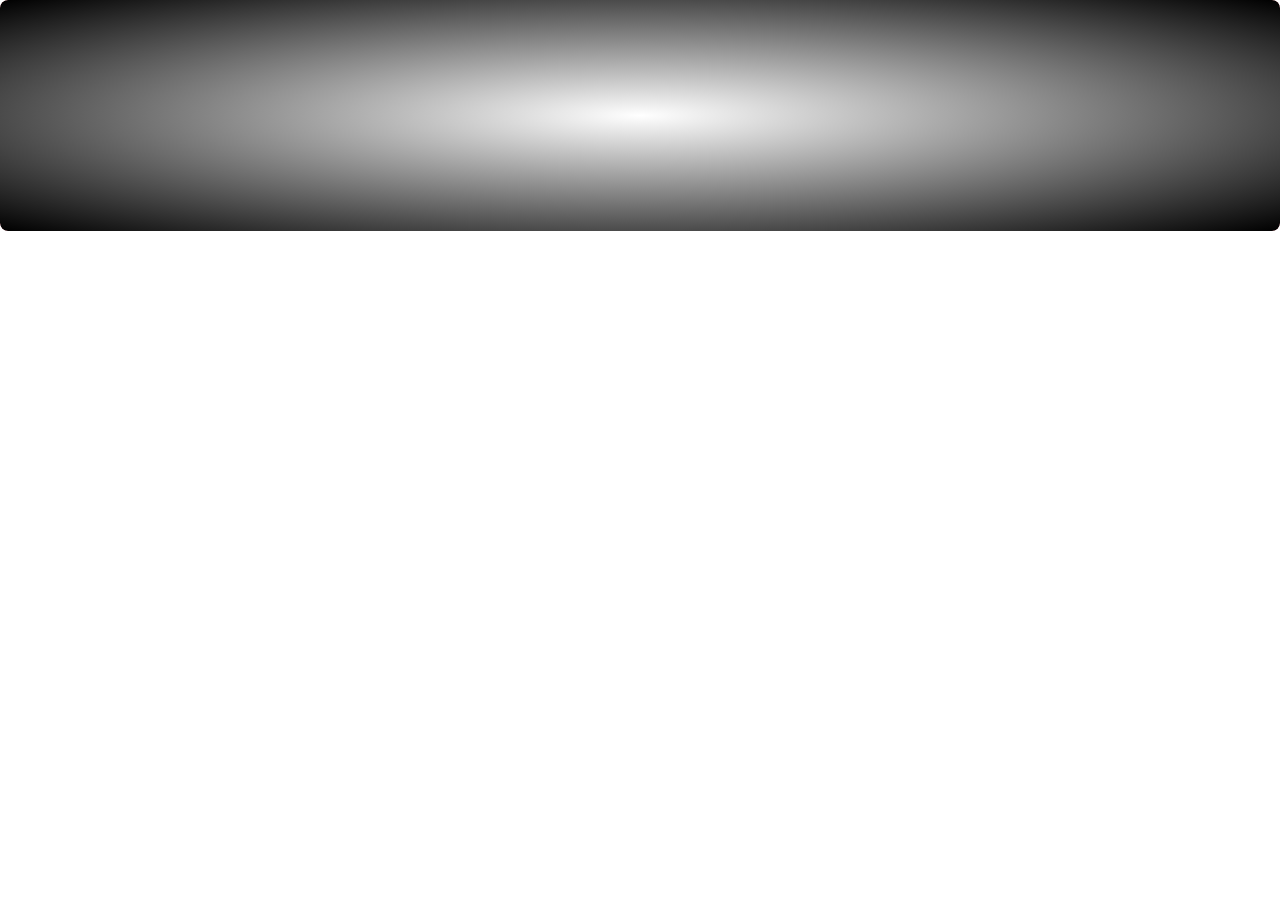
<file: img/Podcast Chanel_files/31VyAQAwBiKoHVoYUCEzjQ.html>
<!DOCTYPE html>
<!-- saved from url=(0069)https://open.spotify.com/embed-podcast/episode/31VyAQAwBiKoHVoYUCEzjQ -->
<html lang="en" dir="ltr" class="no-focus-outline"><head><meta http-equiv="Content-Type" content="text/html; charset=UTF-8"><title>Spotify | 277: Caching GraphQL with Michael Kelly</title><meta property="og:title" content="277: Caching GraphQL with Michael Kelly"><meta property="og:type" content="music.song"><meta property="og:image" content="https://i.scdn.co/image/c525fafd799d353626a2a0329c89beac166a940b"><meta property="og:url" content="https://open.spotify.com/episode/31VyAQAwBiKoHVoYUCEzjQ"><link rel="icon" sizes="32x32" type="image/png" href="https://open.scdn.co/cdn/images/favicon32.a19b4f5b.png"><link rel="icon" sizes="16x16" type="image/png" href="https://open.scdn.co/cdn/images/favicon16.19fc3918.png"><meta name="viewport" content="width=device-width, initial-scale=1.0, maximum-scale=1.0, user-scalable=no"><link rel="preconnect" href="https://apresolve.spotify.com/" crossorigin=""><link rel="preconnect" href="https://www.google-analytics.com/" crossorigin=""><link rel="preconnect" href="https://i.scdn.co/" crossorigin=""><link rel="preconnect" href="https://open.scdn.co/" crossorigin=""><link rel="preload" href="https://open.scdn.co/cdn/fonts/CircularSpUIv3T-Bold.8d0a45cc.woff2" as="font" type="font/woff2" crossorigin=""><link rel="preload" href="https://open.scdn.co/cdn/fonts/spoticon_regular_2.d319d911.woff2" as="font" type="font/woff2" crossorigin=""><link rel="canonical" href="https://open.spotify.com/episode/31VyAQAwBiKoHVoYUCEzjQ"><script type="text/javascript" async="" src="./js(4)"></script><script type="text/javascript" async="" src="./analytics.js"></script><script id="config" type="application/json">{ "app_name" : "web_player_embed_podcast" }</script><script id="baba" type="application/json">[]</script><script src="./gtag.9a59c379.js"></script><script id="fb-pixel" type="application/json">{"url":"https://open.scdn.co/cdn/js/fb.83cf1e53.js"}</script><script async="" src="./js(1)"></script><script defer="" src="./embed-podcast.921e6801.js"></script><script defer="" src="./vendor_embed-podcast.ef41df7d.js"></script><style>body { margin: 0; padding: 0; background: transparent }</style><style data-emotion="css-global"></style><style data-emotion-css="19nw8s2">.css-19nw8s2{position:relative;height:231px;background-color:black;overflow:hidden;border-radius:1rem;min-width:224px;-webkit-mask-image:-webkit-radial-gradient(white,black);}@media (max-height:231px){.css-19nw8s2{height:152px;}}</style><style data-emotion-css="1pnofo4">.css-1pnofo4{position:absolute;left:0;right:0;top:0;bottom:0;background-color:#6B1920;z-index:0;-webkit-transition:-webkit-transform 400ms;-webkit-transition:transform 400ms;transition:transform 400ms;}</style><style data-emotion-css="1crohkb">.css-1crohkb{background-color:#6B1920;font-size:2rem;position:absolute;top:0;left:0;right:0;height:168px;overflow:hidden;}.css-1crohkb:before{content:'';background:rgba(0,0,0,0.6);left:0;right:0;top:0;bottom:0;position:absolute;z-index:0;}</style><style data-emotion-css="1lm6kmn">.css-1lm6kmn{display:-webkit-box;display:-webkit-flex;display:-ms-flexbox;display:flex;-webkit-flex-flow:column;-ms-flex-flow:column;flex-flow:column;-webkit-box-pack:center;-webkit-justify-content:center;-ms-flex-pack:center;justify-content:center;-webkit-align-items:start;-webkit-box-align:start;-ms-flex-align:start;align-items:start;width:268px;padding:0 2rem;position:absolute;left:0;top:0;height:168px;opacity:1;-webkit-transform:translateY(-10px);-ms-transform:translateY(-10px);transform:translateY(-10px);box-sizing:border-box;-webkit-transition:-webkit-transform 400ms ease-out,opacity 400ms ease-out;-webkit-transition:transform 400ms ease-out,opacity 400ms ease-out;transition:transform 400ms ease-out,opacity 400ms ease-out;}@media (max-width:520px){.css-1lm6kmn{width:224px;}}</style><style data-emotion-css="1j39qz5">.css-1j39qz5{color:#ffffff;font-size:3rem;font-weight:bold;line-height:3.5rem;-webkit-letter-spacing:-1.02px;-moz-letter-spacing:-1.02px;-ms-letter-spacing:-1.02px;letter-spacing:-1.02px;-webkit-touch-callout:none;-webkit-user-select:none;-khtml-user-select:none;-moz-user-select:none;-ms-user-select:none;-webkit-user-select:none;-moz-user-select:none;-ms-user-select:none;user-select:none;}@media (max-width:520px){.css-1j39qz5{font-size:2.5rem;line-height:3rem;-webkit-letter-spacing:-0.85px;-moz-letter-spacing:-0.85px;-ms-letter-spacing:-0.85px;letter-spacing:-0.85px;}}</style><style data-emotion-css="1rjf1n6">.css-1rjf1n6{display:inline-block;box-sizing:border-box;border:0;cursor:pointer;outline:none;text-align:center;background-color:#6B1920;padding:1rem 3.5rem;border-radius:2.5rem;color:#fff;font-size:1.5rem;font-weight:bold;text-transform:uppercase;-webkit-letter-spacing:1.5px;-moz-letter-spacing:1.5px;-ms-letter-spacing:1.5px;letter-spacing:1.5px;margin-top:2rem;white-space:nowrap;}</style><style data-emotion-css="snqcln">.css-snqcln{position:absolute;top:0;right:0;bottom:0;height:168px;left:298px;opacity:0;-webkit-transform:scale(0.9);-ms-transform:scale(0.9);transform:scale(0.9);-webkit-transform-origin:top right;-ms-transform-origin:top right;transform-origin:top right;-webkit-transition:-webkit-transform 800ms,opacity 800ms;-webkit-transition:transform 800ms,opacity 800ms;transition:transform 800ms,opacity 800ms;}@media (max-width:520px){.css-snqcln{left:248px;}}@media (max-width:300px){.css-snqcln{display:none;}}</style><style data-emotion-css="1o38vi0">.css-1o38vi0{opacity:0;left:64px;bottom:21px;width:152px;position:absolute;font-size:1.625rem;-webkit-transition:opacity 400ms;transition:opacity 400ms;}@media (max-width:520px){.css-1o38vi0{width:auto;left:16px;bottom:38px;right:70px;}}@media (max-width:300px){.css-1o38vi0{display:block;opacity:1;left:16px;bottom:32px;}@media (max-height:231px){.css-1o38vi0{bottom:24px;}}}</style><style data-emotion-css="14lwdyj">.css-14lwdyj{width:100%;overflow:hidden;opacity:0.8;}.css-14lwdyj:before,.css-14lwdyj:after{display:block;width:8px;top:0;bottom:0;content:'';position:absolute;z-index:2;}.css-14lwdyj:before{opacity:0;-webkit-transition:opacity 100ms linear;transition:opacity 100ms linear;background:linear-gradient( to right,rgb(107,25,32),rgba(107,25,32,0) );left:0;}.css-14lwdyj:after{opacity:0;background:linear-gradient( to left,rgb(107,25,32),rgba(107,25,32,0) );right:0;}@media (max-width:520px){.css-14lwdyj{width:auto;left:16px;bottom:38px;right:64px;}}@media (max-width:300px){.css-14lwdyj{display:block;bottom:32px;}}</style><style data-emotion-css="17ffu0r">.css-17ffu0r{white-space:nowrap;display:inline-block;line-height:2rem;}</style><style data-emotion-css="17i1bd7">.css-17i1bd7{padding:0 1rem;}</style><style data-emotion-css="13le2vx">.css-13le2vx{position:absolute;width:200px;left:16px;top:16px;bottom:16px;background-image:url(https://i.scdn.co/image/235355eafcc8e5c92fcf79816646d170f44de9eb);background-size:cover;background-repeat:no-repeat;background-position:center center;border-radius:1rem;-webkit-transform-origin:bottom left;-ms-transform-origin:bottom left;transform-origin:bottom left;-webkit-transition:-webkit-transform 400ms,opacity 400ms,visibility 400ms,border-radius 400ms;-webkit-transition:transform 400ms,opacity 400ms,visibility 400ms,border-radius 400ms;transition:transform 400ms,opacity 400ms,visibility 400ms,border-radius 400ms;box-shadow:0 9px 9px 0 rgba(0,0,0,0.1),0 0 29px 0 rgba(0,0,0,0.1);opacity:1;will-change:transform,box-shadow,border-radius,opacity;-webkit-transform:scale(1) translate3d(0,0,0);-ms-transform:scale(1) translate3d(0,0,0);transform:scale(1) translate3d(0,0,0);cursor:pointer;}.css-13le2vx:hover{opacity:0.8;}@media (max-height:231px){.css-13le2vx{width:121px;height:121px;}}@media (max-width:520px){.css-13le2vx{width:160px;bottom:56px;}@media (max-height:231px){.css-13le2vx{left:8px;top:8px;width:104px;height:104px;border-radius:0.5rem;}}}@media (max-width:300px){.css-13le2vx{left:0;right:0;margin:0 auto;width:152px;height:152px;-webkit-transform-origin:center bottom;-ms-transform-origin:center bottom;transform-origin:center bottom;-webkit-transition-delay:100ms;transition-delay:100ms;}@media (max-height:231px){.css-13le2vx{width:96px;height:96px;border-radius:0.5rem;}}}</style><style data-emotion-css="88j27g">.css-88j27g{position:absolute;left:232px;right:16px;top:36px;bottom:56px;display:-webkit-box;display:-webkit-flex;display:-ms-flexbox;display:flex;-webkit-align-items:center;-webkit-box-align:center;-ms-flex-align:center;align-items:center;overflow:hidden;opacity:1;visibility:visible;-webkit-transform:initial;-ms-transform:initial;transform:initial;-webkit-transition:-webkit-transform 50ms,opacity 50ms,visibility 50ms;-webkit-transition:transform 50ms,opacity 50ms,visibility 50ms;transition:transform 50ms,opacity 50ms,visibility 50ms;-webkit-transition-delay:140ms;transition-delay:140ms;top:36px;}@media (max-height:231px){.css-88j27g{left:153px;}}@media (max-width:520px){.css-88j27g{left:192px;}@media (max-height:231px){.css-88j27g{left:120px;top:40px;}}}@media (max-width:300px){.css-88j27g{display:none;}}</style><style data-emotion-css="uxl0kn">.css-uxl0kn{width:100%;display:block;-webkit-touch-callout:none;-webkit-user-select:none;-khtml-user-select:none;-moz-user-select:none;-ms-user-select:none;-webkit-user-select:none;-moz-user-select:none;-ms-user-select:none;user-select:none;}</style><style data-emotion-css="1xptagh">.css-1xptagh{font-weight:bold;font-size:3rem;line-height:4rem;cursor:pointer;}@media (max-width:520px){.css-1xptagh{font-size:2rem;line-height:2.5rem;}}@media (max-height:231px){.css-1xptagh{font-size:1.625rem;line-height:2rem;}}</style><style data-emotion-css="nbdcxj">.css-nbdcxj{margin-top:1rem;font-size:2rem;line-height:2.5rem;cursor:pointer;color:rgb(255,255,255);font-weight:300;}@media (max-height:231px){.css-nbdcxj{margin-top:0.5rem;font-size:1.625rem;line-height:2rem;}}@media (max-width:520px){.css-nbdcxj{font-size:1.625rem;line-height:2rem;}}</style><style data-emotion-css="1bap12q">.css-1bap12q{margin-top:1.5rem;}@media (max-height:231px){.css-1bap12q{display:none;}}</style><style data-emotion-css="u2p06d">.css-u2p06d{box-sizing:border-box;border-radius:0.5rem;padding:0 2rem;font-size:1.625rem;font-weight:bold;line-height:3rem;border:1px solid rgb(255,255,255,0.3);}</style><style data-emotion-css="1ub7ttt">.css-1ub7ttt{position:absolute;height:40px;left:232px;right:16px;bottom:24px;}@media (max-height:231px){.css-1ub7ttt{left:153px;}}@media (max-width:520px){.css-1ub7ttt{left:16px;bottom:16px;}@media (max-height:231px){.css-1ub7ttt{left:8px;right:8px;bottom:0;}}}@media (max-width:300px){.css-1ub7ttt{right:12px;}}</style><style data-emotion-css="15ums5i">.css-15ums5i{display:-webkit-box;display:-webkit-flex;display:-ms-flexbox;display:flex;-webkit-flex-direction:row;-ms-flex-direction:row;flex-direction:row;-webkit-align-items:baseline;-webkit-box-align:baseline;-ms-flex-align:baseline;align-items:baseline;}</style><style data-emotion-css="rest3a">.css-rest3a{display:-webkit-box;display:-webkit-flex;display:-ms-flexbox;display:flex;-webkit-flex-direction:row;-ms-flex-direction:row;flex-direction:row;-webkit-flex:1;-ms-flex:1;flex:1;-webkit-align-items:baseline;-webkit-box-align:baseline;-ms-flex-align:baseline;align-items:baseline;}</style><style data-emotion-css="1rcazce">@media (max-width:300px){.css-1rcazce{display:none;}}</style><style data-emotion-css="1626588">.css-1626588{-webkit-flex:1;-ms-flex:1;flex:1;margin:0 1rem;}@media (max-width:300px){.css-1626588{margin:0;}}</style><style data-emotion-css="1dz6zpo">.css-1dz6zpo{position:relative;height:24px;top:10px;-webkit-touch-callout:none;-webkit-user-select:none;-khtml-user-select:none;-moz-user-select:none;-ms-user-select:none;-webkit-user-select:none;-moz-user-select:none;-ms-user-select:none;user-select:none;}</style><style data-emotion-css="mop6rx">.css-mop6rx{position:absolute;left:0;top:50%;margin-top:-2px;background-color:rgba(255,255,255,0.3);border-radius:0.25rem;height:4px;width:100%;overflow:hidden;}</style><style data-emotion-css="3y7sbz">.css-3y7sbz{position:absolute;left:0;top:50%;margin-top:-2px;background-color:white;border-radius:0.25rem;height:4px;width:100%;-webkit-transform:translateX(-100%);-ms-transform:translateX(-100%);transform:translateX(-100%);will-change:transform;}</style><style data-emotion-css="ea3c7k">.css-ea3c7k{position:absolute;background-color:white;border-radius:50%;top:50%;width:1rem;height:1rem;margin-left:-0.5rem;margin-top:-0.5rem;will-change:left;z-index:100;box-shadow:0 2px 2px rgba(0,0,0,0.4);cursor:pointer;-webkit-transition:opacity 200ms,-webkit-transform 200ms;-webkit-transition:opacity 200ms,transform 200ms;transition:opacity 200ms,transform 200ms;-webkit-transform:scale(0);-ms-transform:scale(0);transform:scale(0);}</style><style data-emotion-css="1pjk2ch">.css-1pjk2ch{position:relative;margin:0 1rem 0 2rem;font-size:13px;cursor:pointer;}</style><style data-emotion-css="gyp8mm">.css-gyp8mm{visibility:hidden;}</style><style data-emotion-css="461vux">.css-461vux{position:absolute;top:0;right:0;left:0;}</style><style data-emotion-css="1ay9vb9">.css-1ay9vb9{margin-right:16px;}</style><style data-emotion-css="14hhwi5">.css-14hhwi5{width:40px;height:40px;-webkit-transition:-webkit-transform 400ms;-webkit-transition:transform 400ms;transition:transform 400ms;-webkit-transform:translateY(6px) scale(1);-ms-transform:translateY(6px) scale(1);transform:translateY(6px) scale(1);}@media (max-width:520px){.css-14hhwi5{-webkit-transform:translateY(0) scale(1) !important;-ms-transform:translateY(0) scale(1) !important;transform:translateY(0) scale(1) !important;}@media (max-height:231px){.css-14hhwi5{width:30px;height:30px;}}}@media (max-width:300px){.css-14hhwi5{-webkit-transform:translateY(4px) scale(0.78) !important;-ms-transform:translateY(4px) scale(0.78) !important;transform:translateY(4px) scale(0.78) !important;}}</style><style data-emotion-css="1avw5dc">.css-1avw5dc{width:100%;height:100%;box-shadow:0 2px 4px 0 rgba(0,0,0,0.25);border-radius:50%;-webkit-transition:-webkit-transform 400ms;-webkit-transition:transform 400ms;transition:transform 400ms;}.css-1avw5dc:hover{-webkit-transform:scale(1.1);-ms-transform:scale(1.1);transform:scale(1.1);}</style><style data-emotion-css="10fihs9">.css-10fihs9{position:absolute;top:16px;right:16px;width:66px;overflow:hidden;-webkit-transition:opacity 100ms,visibility 400ms;transition:opacity 100ms,visibility 400ms;-webkit-transition-delay:200ms;transition-delay:200ms;}@media (max-width:520px){@media (max-height:231px){.css-10fihs9{top:8px;right:8px;}}}@media (max-width:300px){.css-10fihs9{width:21px;}@media (max-height:231px){.css-10fihs9{top:8px;}}}</style><style data-emotion-css="daezw4">.css-daezw4{position:absolute;height:100%;width:100%;left:0;top:0;background-color:rgb(12,12,12);opacity:0;visibility:hidden;-webkit-transform:translateY(100%);-ms-transform:translateY(100%);transform:translateY(100%);-webkit-transition:opacity 200ms 200ms ease-out,visibility 200ms 200ms,-webkit-transform 0s 400ms;-webkit-transition:opacity 200ms 200ms ease-out,visibility 200ms 200ms,transform 0s 400ms;transition:opacity 200ms 200ms ease-out,visibility 200ms 200ms,transform 0s 400ms;}</style><style data-emotion-css="l9bzet">.css-l9bzet{position:relative;height:100%;box-sizing:border-box;padding:2rem;opacity:0;-webkit-transition:opacity 200ms ease-out;transition:opacity 200ms ease-out;}@media (max-width:300px){.css-l9bzet{font-size:1.625rem;}}</style><style data-emotion-css="3oxjei">.css-3oxjei{-webkit-transform:translateY(10px);-ms-transform:translateY(10px);transform:translateY(10px);-webkit-transition:-webkit-transform 200ms ease-out;-webkit-transition:transform 200ms ease-out;transition:transform 200ms ease-out;margin:0 0 0 0;margin-right:4rem;padding:0;text-indent:0;list-style-type:none;}</style><style data-emotion-css="11ztj5k">.css-11ztj5k{display:-webkit-box;display:-webkit-flex;display:-ms-flexbox;display:flex;margin-bottom:2rem;-webkit-flex-direction:row;-ms-flex-direction:row;flex-direction:row;line-height:3rem;}@media (max-width:300px){.css-11ztj5k{margin-bottom:1.5rem;}}@media (max-height:231px){.css-11ztj5k{margin-bottom:1rem;}}</style><style data-emotion-css="1ua32i0">.css-1ua32i0{padding-right:1rem;}.css-1ua32i0 > svg{height:3rem;width:3rem;vertical-align:top;}</style><style data-emotion-css="1axrw5q">.css-1axrw5q{overflow-x:hidden;white-space:nowrap;text-overflow:ellipsis;-webkit-flex:1;-ms-flex:1;flex:1;}</style><style data-emotion-css="rriwma">.css-rriwma{cursor:pointer;}.css-rriwma:hover{-webkit-text-decoration:underline;text-decoration:underline;}</style><style data-emotion-css="lnackg">.css-lnackg{position:relative;overflow-x:hidden;-webkit-flex:1;-ms-flex:1;flex:1;}</style><style data-emotion-css="fnnnv6">.css-fnnnv6{opacity:1;visibility:visible;-webkit-transition:-webkit-transform 200ms ease-out,opacity 200ms ease-out,visibility 200ms ease-out;-webkit-transition:transform 200ms ease-out,opacity 200ms ease-out,visibility 200ms ease-out;transition:transform 200ms ease-out,opacity 200ms ease-out,visibility 200ms ease-out;-webkit-transition-delay:200ms;transition-delay:200ms;}</style><style data-emotion-css="10rngnl">.css-10rngnl{position:absolute;top:0;opacity:0;max-width:100%;visibility:hidden;-webkit-transition:opacity 200ms ease-out,visibility 200ms;transition:opacity 200ms ease-out,visibility 200ms;-webkit-transition-delay:0ms;transition-delay:0ms;}</style><style data-emotion-css="1veqkk6">.css-1veqkk6{height:3rem;width:3rem;color:white;right:2rem;top:2rem;position:absolute;cursor:pointer;}</style><style data-styled="active" data-styled-version="5.1.1"></style><style data-emotion="css"></style></head><body><div id="root"><div class="css-19nw8s2 e70pa3m2"><div class="css-1pnofo4 e70pa3m0"></div><div class="css-19nw8s2 e70pa3m2"><div class="css-1crohkb e1x1s95v0"><div aria-hidden="true" class="css-1lm6kmn e1x1s95v1"><div class="css-1j39qz5 e1x1s95v3">Listen to more free podcasts on Spotify.</div><button id="cta-button" aria-label="Empezar a escuchar" class="css-1rjf1n6 e1x1s95v2">Start listening</button></div><div aria-hidden="true" class="css-snqcln e1x1s95v4"><div></div></div></div><div class="css-1pnofo4 e70pa3m0"></div><div aria-hidden="true" dir="auto" class="css-1o38vi0 e1yscku3"><div class="css-1ellrhe eguvk3k0"><span class="css-1mh1ru9 eguvk3k1"><span>277: Caching GraphQL with Michael Kelly<span class="css-17i1bd7 e1yscku7">•</span>Ruby on Rails Podcast</span><span aria-hidden="true" style="margin-left: 30px; margin-right: 30px; visibility: hidden;">277: Caching GraphQL with Michael Kelly<span class="css-17i1bd7 e1yscku7">•</span>Ruby on Rails Podcast</span></span></div></div><div aria-label="Portada de episodio de podcast" class="css-13le2vx e1yscku0"></div><div aria-hidden="false" class="css-88j27g e1yscku1"><div class="css-uxl0kn e1yscku2"><h1 dir="auto" tabindex="0" class="css-1xptagh e1yscku4"><span width="0"><span><span>277: Caching</span><br><span><span>GraphQL with Mich…</span></span></span><span style="position:fixed;visibility:hidden;top:0;left:0">…</span></span></h1><h2 dir="auto" tabindex="0" class="css-nbdcxj e1yscku5"><div class="css-14lwdyj eguvk3k0"><span class="css-17ffu0r eguvk3k1"><span>Ruby on Rails Podcast</span><span aria-hidden="true" style="margin-left:30px;margin-right:30px;visibility:hidden">Ruby on Rails Podcast</span></span></div></h2><div class="css-1bap12q e1yscku6"><button tabindex="0" aria-label="Seguir" class="css-u2p06d e122c3p20">Follow</button></div></div></div><div class="css-1ub7ttt e70pa3m3"><div class="css-15ums5i enwhali0"><div class="css-rest3a enwhali1"><div dir="ltr" class="css-rest3a enwhali1"><div tabindex="0" class="css-1rcazce enwhali7"><button aria-label="Saltar 15 segundos atrás" class="Rewind15___StyledButton-uqv1rz-0 ifOSrV"><svg width="23" height="18"><title>Skip back 15 seconds</title><g fill="none" fill-rule="evenodd"><path d="M1.463 9.542c-.383.295-.871.45-1.463.468v.91h2.051v6.829h1.255V8.402H2.182a1.867 1.867 0 0 1-.719 1.14zm9.69 2.967a2.71 2.71 0 0 0-.967-.62 3.5 3.5 0 0 0-1.796-.171 2.81 2.81 0 0 0-1.033.39c-.156.095-.291.21-.405.342l.601-2.86h4.012V8.402H6.677l-1.006 4.785 1.163.435a2.296 2.296 0 0 1 1.841-.883c.297 0 .569.046.816.138.249.092.464.227.648.401.183.177.326.39.43.64.105.25.158.539.158.864 0 .29-.05.558-.15.804-.1.247-.24.46-.418.64-.18.18-.394.318-.647.415a2.333 2.333 0 0 1-.836.144c-.304 0-.579-.05-.823-.151a2.089 2.089 0 0 1-.64-.409 1.94 1.94 0 0 1-.438-.612 2.327 2.327 0 0 1-.203-.752l-1.162.29a2.93 2.93 0 0 0 .987 1.944c.283.25.619.45 1.006.6.388.15.812.225 1.274.225.514 0 .976-.084 1.385-.25.41-.167.758-.394 1.046-.679.287-.286.507-.62.66-1.002.152-.382.229-.789.229-1.22 0-.474-.074-.903-.222-1.286a2.824 2.824 0 0 0-.622-.975zm3.806-10.227H7.923V0L3.136 2.789l4.787 2.79V3.295h7.036c3.88 0 7.036 3.07 7.036 6.845 0 3.774-3.156 6.845-7.036 6.845V18C19.393 18 23 14.474 23 10.14c0-4.332-3.607-7.858-8.04-7.858z" fill="currentColor" fill-rule="evenodd"></path><path d="M0 0h23v18H0z"></path></g></svg></button></div><div class="css-1626588 enwhali2"><div class="css-1dz6zpo emd42s50"><div class="css-mop6rx emd42s51"><div id="progress-bar-line" style="transform:translateX(-100%)" class="css-3y7sbz emd42s52"></div></div><div id="progress-bar-slider" style="left:0%" class="css-ea3c7k emd42s53"></div></div></div><div tabindex="0" class="css-1rcazce enwhali7"><button aria-label="Saltar 15 segundos adelante" class="FastForward15___StyledButton-sc-1ry69x-0 bPBeoO"><svg width="21" height="18"><title>Skip forward 15 seconds</title><g fill="none" fill-rule="evenodd"><path d="M7.897 3.264h6.91v2.26l4.7-2.761L14.808 0v2.26h-6.91C3.543 2.26 0 5.752 0 10.043s3.543 7.783 7.897 7.783v-1.004c-3.81 0-6.91-3.041-6.91-6.779s3.1-6.779 6.91-6.779zm2.757 6.438c-.376.29-.855.445-1.437.462v.901h2.015v6.763h1.232V8.572H11.36c-.094.462-.33.838-.706 1.13zm10.125 3.903a2.788 2.788 0 0 0-.61-.966 2.65 2.65 0 0 0-.95-.614 3.412 3.412 0 0 0-1.237-.214c-.171 0-.347.015-.527.045a2.837 2.837 0 0 0-1.013.384 1.693 1.693 0 0 0-.398.34l.59-2.833h3.94V8.572h-4.8l-.988 4.739 1.142.43a2.19 2.19 0 0 1 .764-.632c.312-.162.66-.242 1.046-.242.29 0 .558.046.801.138a1.812 1.812 0 0 1 1.06 1.031c.102.248.153.533.153.856 0 .287-.049.552-.147.796a1.902 1.902 0 0 1-.41.633 1.782 1.782 0 0 1-.635.412 2.27 2.27 0 0 1-.821.143c-.3 0-.57-.05-.809-.15-.24-.1-.449-.234-.628-.404a1.928 1.928 0 0 1-.43-.607 2.337 2.337 0 0 1-.2-.744l-1.141.287a2.92 2.92 0 0 0 .969 1.927c.278.248.607.445.988.593.381.148.798.222 1.252.222a3.56 3.56 0 0 0 1.36-.248c.402-.166.744-.39 1.026-.673.283-.282.499-.613.649-.992A3.27 3.27 0 0 0 21 14.879a3.601 3.601 0 0 0-.221-1.274z" fill="currentColor" fill-rule="evenodd"></path><path d="M0 0h21v18H0z"></path></g></svg></button></div></div><div aria-label="28 min. restante|%minutes_remaining% min. restantes" dir="ltr" class="css-1pjk2ch enwhali4"><div class="css-gyp8mm enwhali5">-00:00</div><div class="css-461vux enwhali6">27:52</div></div></div><button class="css-1ay9vb9 enwhali8"><svg id="d9d36573-8003-4c15-a7dc-89c12dde53c7" style="vertical-align:middle" data-name="Icons" xmlns="http://www.w3.org/2000/svg" width="24" height="24" viewBox="0 0 24 24"><title>Icon More</title><path d="M12,11.25a.75.75,0,1,0,.75.76A.74.74,0,0,0,12,11.25Z" fill="currentColor" stroke="currentColor" stroke-miterlimit="10"></path><path d="M5.25,11.25A.75.75,0,1,0,6,12,.74.74,0,0,0,5.25,11.25Z" fill="currentColor" stroke="currentColor" stroke-miterlimit="10"></path><path d="M18.75,11.25a.75.75,0,1,0,.75.76A.74.74,0,0,0,18.75,11.25Z" fill="currentColor" stroke="currentColor" stroke-miterlimit="10"></path></svg></button><div class="css-14hhwi5 enwhali3"><button id="play-button" aria-label="Reproducir" class="css-1avw5dc e1hqclm40"><svg viewBox="0 0 40 40" version="1.1"><title id="title">Play</title><g id="Page-1" stroke="none" stroke-width="1" fill="none" fill-rule="evenodd"><g id="Artboard" fill="#FFFFFF"><path d="M20,40 C8.954305,40 0,31.045695 0,20 C0,8.954305 8.954305,0 20,0 C31.045695,0 40,8.954305 40,20 C40,31.045695 31.045695,40 20,40 Z M16.7581405,25.9338517 L25.7471601,20.9226438 C26.08428,20.7347479 26.08428,20.2652521 25.7471601,20.0773562 L16.7581405,15.0661483 C16.4210207,14.8782524 16,15.1130003 16,15.4887921 L16,25.5112079 C16,25.8869997 16.4210207,26.1217476 16.7581405,25.9338517 Z" id="Play.svg"></path></g></g></svg></button></div></div></div><button aria-label="Reproducir en Spotify" class="css-10fihs9 e70pa3m1" dir="ltr"><svg width="66px" height="20px" viewBox="0 0 66 20"><path d="M10.16 0C4.552 0 0 4.464 0 9.964c0 5.512 4.552 9.965 10.16 9.965 5.62 0 10.16-4.465 10.16-9.965C20.334 4.464 15.78 0 10.16 0zm4.662 14.381a.638.638 0 0 1-.874.202c-2.392-1.428-5.39-1.75-8.935-.964-.34.071-.68-.13-.752-.464a.616.616 0 0 1 .473-.738c3.872-.87 7.199-.5 9.87 1.107.315.178.412.56.218.857zm1.25-2.714a.812.812 0 0 1-1.093.262c-2.73-1.655-6.894-2.131-10.123-1.167-.425.119-.862-.107-.984-.512a.768.768 0 0 1 .534-.964c3.69-1.096 8.28-.572 11.423 1.321.352.214.474.69.243 1.06zm.11-2.834C12.903 6.93 7.501 6.75 4.37 7.68a.96.96 0 0 1-1.19-.62c-.157-.488.134-1.011.632-1.166 3.593-1.072 9.565-.857 13.328 1.333a.92.92 0 0 1 .328 1.274.934.934 0 0 1-1.287.333zM27.652 9.202c-1.76-.404-2.063-.702-2.063-1.31 0-.57.546-.952 1.36-.952.788 0 1.577.298 2.403.893.024.024.06.024.085.024.036 0 .06-.024.073-.047l.862-1.191a.111.111 0 0 0-.025-.155c-.983-.774-2.088-1.143-3.374-1.143-1.894 0-3.217 1.12-3.217 2.715 0 1.714 1.14 2.321 3.12 2.785 1.675.381 1.966.703 1.966 1.262 0 .631-.57 1.024-1.493 1.024-1.02 0-1.857-.333-2.792-1.13-.024-.025-.06-.025-.085-.025-.036 0-.06.012-.073.036l-.959 1.12c-.036.047-.036.118.012.154a5.806 5.806 0 0 0 3.873 1.452c2.039 0 3.362-1.095 3.362-2.785-.024-1.429-.886-2.215-3.035-2.727zM35.288 7.5c-.886 0-1.615.345-2.21 1.048v-.786a.108.108 0 0 0-.109-.107h-1.566c-.06 0-.109.047-.109.107v8.762c0 .06.049.107.11.107h1.565c.06 0 .11-.048.11-.107v-2.762c.594.655 1.323.976 2.209.976 1.639 0 3.314-1.238 3.314-3.619 0-2.369-1.675-3.619-3.314-3.619zm1.48 3.619c0 1.214-.764 2.048-1.844 2.048s-1.882-.881-1.882-2.048.813-2.048 1.882-2.048c1.068 0 1.845.858 1.845 2.048zM42.862 7.5c-2.112 0-3.775 1.607-3.775 3.643 0 2.024 1.651 3.607 3.751 3.607 2.124 0 3.787-1.595 3.787-3.631 0-2.024-1.65-3.619-3.763-3.619zm0 5.69c-1.128 0-1.978-.892-1.978-2.059 0-1.179.825-2.036 1.954-2.036 1.13 0 1.99.893 1.99 2.072 0 1.166-.825 2.023-1.966 2.023zM51.153 7.643H49.43V5.917a.108.108 0 0 0-.11-.107h-1.566c-.06 0-.109.047-.109.107v1.738h-.752c-.061 0-.11.047-.11.107v1.321c0 .06.049.107.11.107h.752v3.429c0 1.381.704 2.083 2.088 2.083.558 0 1.032-.119 1.469-.357.036-.024.06-.06.06-.095v-1.262c0-.036-.024-.071-.048-.095a.092.092 0 0 0-.11 0 1.943 1.943 0 0 1-.922.214c-.51 0-.728-.226-.728-.726V9.202h1.724c.06 0 .109-.047.109-.107V7.762c-.024-.06-.073-.12-.134-.12zM57.174 7.655V7.44c0-.63.243-.904.79-.904.327 0 .594.06.885.154.037.012.073 0 .11-.011.024-.024.048-.06.048-.096V5.286a.115.115 0 0 0-.085-.107A4.285 4.285 0 0 0 57.612 5c-1.457 0-2.222.798-2.222 2.321v.322h-.753c-.06 0-.121.047-.121.107v1.333c0 .06.048.107.121.107h.753v5.286c0 .06.048.107.109.107h1.566c.06 0 .11-.047.11-.107V9.202h1.468l2.246 5.286c-.255.56-.51.667-.85.667-.28 0-.57-.084-.862-.238-.024-.012-.06-.012-.097-.012-.024.012-.06.035-.073.06l-.534 1.142c-.024.06 0 .12.049.143a3.33 3.33 0 0 0 1.675.417c1.165 0 1.796-.536 2.367-1.953l2.731-6.904a.114.114 0 0 0-.012-.108.111.111 0 0 0-.097-.047h-1.639c-.048 0-.097.035-.11.071l-1.674 4.69-1.797-4.69c-.012-.047-.06-.071-.11-.071h-2.682zM53.69 7.643h-1.566c-.06 0-.109.047-.109.107v6.726c0 .06.049.107.11.107h1.565c.061 0 .11-.047.11-.107V7.762c0-.06-.049-.12-.11-.12zM52.901 4.583c-.619 0-1.129.5-1.129 1.107 0 .608.51 1.108 1.13 1.108.618 0 1.128-.5 1.128-1.108 0-.607-.497-1.107-1.129-1.107z" fill="currentColor" fill-rule="evenodd"></path></svg></button></div><div class="css-daezw4 e18ys0h90"><div class="css-l9bzet e18ys0h92"><ul class="css-3oxjei e18ys0h93"><li class="css-11ztj5k e18ys0h94"><button aria-hidden="true" class="css-1ua32i0 e18ys0h98"><svg id="edb699df-f28f-42ef-b3f4-7e31d591824f" data-name="Icons" xmlns="http://www.w3.org/2000/svg" width="24" height="24" viewBox="0 0 24 24"><title>Spotify Logo</title><path fill="currentColor" fill-rule="evenodd" d="M18.51,10.85a.87.87,0,0,1-.39-.09A17,17,0,0,0,6.24,9.56a.87.87,0,0,1-.45-1.68A18.69,18.69,0,0,1,18.9,9.2a.87.87,0,0,1-.39,1.65Zm-.43,2.53a.87.87,0,0,1-1.17.37,13.71,13.71,0,0,0-10.09-1,.87.87,0,0,1-.48-1.67,15.45,15.45,0,0,1,11.37,1.14A.87.87,0,0,1,18.08,13.38Zm-1.2,3a.87.87,0,0,1-1.18.33,10.47,10.47,0,0,0-8.28-.84.87.87,0,0,1-.53-1.66,12.22,12.22,0,0,1,9.66,1A.87.87,0,0,1,16.88,16.42ZM12,2A10,10,0,1,0,22,12,10,10,0,0,0,12,2Z"></path></svg></button><div class="css-1axrw5q e18ys0h96"><a dir="auto" class="css-rriwma e18ys0h95">Play on Spotify</a></div></li><li class="css-11ztj5k e18ys0h94"><button aria-hidden="true" class="css-1ua32i0 e18ys0h98"><svg id="aca6f55b-5455-4fa2-96d5-18fbbdcb22d0" data-name="Icons" xmlns="http://www.w3.org/2000/svg" width="24" height="24" viewBox="0 0 24 24"><title>Icon Add Follow</title><line x1="21" y1="18.5" x2="14" y2="18.5" fill="none" stroke="currentColor" stroke-miterlimit="10"></line><line x1="17.5" y1="22" x2="17.5" y2="15" fill="none" stroke="currentColor" stroke-miterlimit="10"></line><path d="M15.52,15.29l-.69-.39a1,1,0,0,1-.32-1.63l.53-.56.13-.13A5.72,5.72,0,0,0,17,8.51,5.27,5.27,0,0,0,12,3,5.27,5.27,0,0,0,7,8.51a5.72,5.72,0,0,0,1.83,4.06l.13.13.53.56a1,1,0,0,1-.32,1.63L6,16.7a5,5,0,0,0-1.87,1.84,5.53,5.53,0,0,0-.65,2.94V22" fill="none" stroke="currentColor" stroke-miterlimit="10"></path></svg></button><div class="css-1axrw5q e18ys0h96"><a dir="auto" class="css-rriwma e18ys0h95">Follow on Spotify</a></div></li><li class="css-11ztj5k e18ys0h94"><button aria-hidden="true" class="css-1ua32i0 e18ys0h98"><svg id="3e27f204-f440-4acb-9e8a-17de2e179ae4" data-name="Icons" xmlns="http://www.w3.org/2000/svg" width="24" height="24" viewBox="0 0 24 24"><title>Icon Link</title><path d="M13.31,10.87a3.8,3.8,0,0,1,0,5.36L9.75,19.8a3.94,3.94,0,0,1-5.55,0h0a3.94,3.94,0,0,1,0-5.55L7,11.41" fill="none" stroke="currentColor" stroke-linecap="round" stroke-linejoin="round"></path><path d="M10.69,13.13a3.8,3.8,0,0,1,0-5.36L14.25,4.2a3.94,3.94,0,0,1,5.55,0h0a3.94,3.94,0,0,1,0,5.55L17,12.58" fill="none" stroke="currentColor" stroke-linecap="round" stroke-linejoin="round"></path></svg></button><div class="css-lnackg e18ys0h97"><div class="css-fnnnv6 e18ys0h99"><div class="css-1axrw5q e18ys0h96"><a dir="auto" class="css-rriwma e18ys0h95">Copy link</a></div></div><div class="css-10rngnl e18ys0h910"><div class="css-1axrw5q e18ys0h96">Copied to clipboard</div></div></div></li></ul><div class="css-1veqkk6 e18ys0h91"><svg id="6c5870dd-b3c9-481d-8176-d409bd2d68e4" data-name="Icons" xmlns="http://www.w3.org/2000/svg" width="24" height="24" viewBox="0 0 24 24"><title>Close X</title><path d="M4.93,4.93,19.07,19.07m-14.14,0L19.07,4.93" fill="none" stroke="currentColor" stroke-miterlimit="10"></path></svg></div><a dir="auto" class="OverflowMenu___StyledLink-sc-4gpfcm-0 gEPQqG css-rriwma e18ys0h95">Cookie policy</a></div></div></div></div><script data-testid="preloaded-state">window.__PRELOADED_STATE__ = {"data":{"audio_preview_url":"https://p.scdn.co/mp3-preview/b7871cdd43c2b697e9a9b4f4e618e9baf40871c2","id":"31VyAQAwBiKoHVoYUCEzjQ","name":"277: Caching GraphQL with Michael Kelly","uri":"spotify:episode:31VyAQAwBiKoHVoYUCEzjQ","description":"Joining Brittany this week is Michael Kelly, a Senior Engineer with Stackshare and a passionate contributor to the open source ecosystem. He is the author of the graphql-cache gem, a caching plugin for graphql-ruby. ","language":"en-US","type":"episode","duration_ms":1672800,"explicit":false,"release_date":"2019-07-03","release_date_presicion":"DAY","resume_point":{"resume_position_ms":0},"is_playable":true,"images":[{"url":"https://i.scdn.co/image/c525fafd799d353626a2a0329c89beac166a940b","width":640,"height":640},{"url":"https://i.scdn.co/image/235355eafcc8e5c92fcf79816646d170f44de9eb","width":300,"height":300},{"url":"https://i.scdn.co/image/d0bc07c1de7d5ac1fbfd80ec9c8ad26b5abfe6ca","width":64,"height":64}],"show":{"id":"2Iibd5A6R7mxkCm4NwNmUn","uri":"spotify:show:2Iibd5A6R7mxkCm4NwNmUn","type":"show","name":"Ruby on Rails Podcast","description":"The Ruby on Rails Podcast, a weekly conversation about Ruby on Rails,open source software, and the programming profession. Hosted by Brittany Martin.","explicit":false,"publisher":"5by5","images":[{"url":"https://i.scdn.co/image/c525fafd799d353626a2a0329c89beac166a940b","width":640,"height":640},{"url":"https://i.scdn.co/image/235355eafcc8e5c92fcf79816646d170f44de9eb","width":300,"height":300},{"url":"https://i.scdn.co/image/d0bc07c1de7d5ac1fbfd80ec9c8ad26b5abfe6ca","width":64,"height":64}],"media_type":"audio","is_playable":true,"sharingInfo":{},"external_urls":{"spotify":"https://open.spotify.com/show/2Iibd5A6R7mxkCm4NwNmUn"}},"sharingInfo":{"shareUrl":"https://open.spotify.com/episode/31VyAQAwBiKoHVoYUCEzjQ?si=f9VeNk7VTm-0BVBU7ayiag","shareId":"f9VeNk7VTm-0BVBU7ayiag"},"external_urls":{"spotify":"https://open.spotify.com/episode/31VyAQAwBiKoHVoYUCEzjQ"},"unencryptedAudioUrl":"https://anon-podcast.scdn.co/b7871cdd43c2b697e9a9b4f4e618e9baf40871c2","isPreview":false,"topImages":["https://i.scdn.co/image/853937e5a266c095be39511e97afbb333192cb5c","https://i.scdn.co/image/9a05e6eb5c8b5ee87c38bfea3afa536cb58f3d06","https://i.scdn.co/image/5201748440f2a8b53ed979e7c9aabcc53d601d1d","https://i.scdn.co/image/8b8198c05a005d73e43ebef2605b8c2d0d5f6850","https://i.scdn.co/image/357bf5c861ac2ac4b576e8ae0e7845ee1e9e6eac","https://i.scdn.co/image/14c129e63f97ccba8348c8315165146f185d797b","https://i.scdn.co/image/cf81a64c12631dfef322379c59c8331c754e4ba7","https://i.scdn.co/image/155f1dc57158e8214a137eb63d15e00875f148ac","https://i.scdn.co/image/c75a2524f423762fe16e1ea999379b852a5aedbd","https://i.scdn.co/image/6f9fd08f22201835f6d4aaa8831b38a069073245","https://i.scdn.co/image/5d251c75500e653db04ed0e32c1c5230a0c29394","https://i.scdn.co/image/a67daab006339e3ea35c55217862e5894a746dfd","https://i.scdn.co/image/22a3678bdfbeb462db56fdb572b5426a86124358","https://i.scdn.co/image/8c56c712f5227abee49a539a2e9c818f09c4e2d2","https://i.scdn.co/image/023795389dcd5f561dac6c68f3f8f44e9b626a36","https://i.scdn.co/image/445f81443753f166194f087fd2174d48eebfc353","https://i.scdn.co/image/ee254d8fc3ceb63baff8901a8a5440fae9740d05","https://i.scdn.co/image/38aba61936a5ad448e7157c622e9df8b227ad32c","https://i.scdn.co/image/fb7785c7e8842e26edcc8706b9d3560ac0914430","https://i.scdn.co/image/044942fe933db657ce45967318eed2df80e82799"],"following":false,"isMobile":true,"backgroundColor":"#6B1920","followState":"use deeplink"},"settings":{"session":{"clientId":"1866a","accessToken":"BQDQFbaVuDmu7N-7IjvJG1957Y-T9NUqp7hsLp_4mbeqJU4-uoiB5LqVNQXku50kU2M0vZpUxrxhOaYTyBY","accessTokenExpirationTimestampMs":1596776668288,"isAnonymous":true},"strings":{"album":"Album","albums":"Albums","single":"Single","compilation":"Compilation","ep":"EP","shows":"Shows","podcasts":"Podcasts","appears_on":"Appears On","artist":"Artist","artists":"Artists","audio_preview_not_available":"The 30 second audio preview for this track is not available in your country","embed_episode_preview_not_available":"This episode preview clip is not available","by":"By","by_artist":"By %artist%","by_user":"By %user%","browse":"Browse","close":"Close","close_button_action":"Close","choice_modal_title":"Do you have the Spotify app?","choice_modal_button_download":"No, get the app","choice_modal_button_play":"Yes, open the app","compilations":"Compilations","concerts.label":"Concerts","concerts_hub_header":"See concerts near you\nby artists you love.","concerts_hub_subheader":"Download the Spotify app to get recommendations just for you.","concerts_hub_popular":"Popular Near You","concerts_hub_popular_empty":"We couldn't find concerts in %location%.","concerts_hub_loc_not":"Not in %location%?","concerts_hub_loc_change":"%open_link_tag%Change your location%close_link_tag% in the app.","concerts_hub_never_miss":"Never miss another show.","concerts_hub_find":"Find concert recommendations in the Browse tab.","concert":"concert","concert_find_tickets":"Find tickets","concert_lineup":"The Lineup","concert_monthly_listeners":"%num_monthly_listeners% monthly listeners","concert_headliner":"Headliner","concert_sample":"Popular Songs","concert_albums":"Albums by these Artists","concert_upcoming":"Upcoming concerts","concert_title_01":"%a1%","concert_title_02":"%a1% with %a2%","concert_title_03":"%a1% with %a2% and %a3%","concert_title_04":"%a1% with %a2%, %a3%, and %n% more","concert_expired_notice":"This concert already happened. Check out %open_link_tag%upcoming concerts%close_link_tag% near you for recommendations.","content_available_iphone_android":"This content is only available in the Spotify clients for iPhone and Android","concerts.header.other":"Other Locations","concerts.header.near_location":"Near {0}","concerts.button.change_location":"Change","concerts.input.search_placeholder":"Search by city","concert.text.monthlyListeners":"Monthly Listeners","concert.label.headliner":"Headliner","concert.button.more":"More","concert.button.less":"Less","concert.header.recommendation":"Recommended For You","concert.header.see_lineup":"The Lineup","concert.header.upcoming_concerts_empty":"Want to see more concerts in your area? Check out your concerts section.","concert.button.upcoming_concerts_hub_link":"See More Concerts","concert.error.concert_not_found_title":"We couldn't find the concert you're looking for.","concert.header.partner_attribution":"Sold on {0}","concert.header.partner_price_attribution":"From {0} on {1}","concert.header.partner_songkick_attribution":"Available on {0}","concert.header.details":"Details","concert.header.date_past":"This concert already happened. Check out <a href=\"spotify:app:concerts\"> upcoming concerts</a> in the Browse section.","concert.button.see_tickets":"Find Tickets","concert.error.no_locations_found_subtitle":"We could not find the location you're looking for.","concert.error.general_error_title":"There was an error requesting data.","concert.header.entity_title_1":"{0}","concert.header.entity_title_2":"{0} with {1}","concert.header.entity_title_3":"{0} with {1} and {2}","concert.header.entity_title_4":"{0} with {1}, {2} and {3}","concert.header.entity_title_more":"{0} with {1}, {2}, {3} and {4} more...","concert.header.upcoming_concert_title_1":"{0}","concert.header.upcoming_concert_title_2":"{0} & {1}","concert.header.upcoming_concert_title_3":"{0}, {1} & {2}","concert.header.upcoming_concert_title_4":"{0}, {1}, {2} & {3}","concert.header.upcoming_concert_title_more":"{0}, {1}, {2}, and {3} more...","concerts.error.no_concerts_found_title":"We couldn't find concerts in your location.","concerts.error.no_concerts_found_message":"We couldn't find concerts in {0}.","concerts.default_location":"Your Location","concerts.recommended":"Recommended","artist.concerts.no_near_you":"This artist has no upcoming concerts near you.","artist.concerts":"Concerts","artist.concerts.error.not_found":"This artist has no concert listings.","artist.concerts.footer_text":"To see more concerts by artists you love, <a href=\"spotify:app:concerts\" data-section-id=\"footer\"> browse all concerts</a>.","artist.concerts.no_near_location":"This artist has no upcoming concerts near {0}.","concert.button.cancel_location_change":"Cancel","cookie_notice":"We and %open_cookies_vendor_tag%our partners%close_cookies_vendor_tag% use cookies to personalize your experience, to show you ads based on your interests, and for measurement and analytics purposes. By using our website and our services, you agree to our use of cookies as described in our %open_cookies_policy_tag%Cookie Policy%close_cookies_policy_tag%.","cookie_notice_link":"Cookie Policy.","download_spotify":"Download Spotify","browser_support_notice":"This browser doesn't support Spotify Web Player. %open_support_link_tag%Switch browsers%close_support_link_tag% or %open_download_link_tag%download Spotify%close_download_link_tag% for your desktop.","browser_upgrade_notice":"Spotify no longer supports this version of {0}. Please update your browser for uninterrupted listening.","embed_code":"Embed code","embed_by":"by","embed_notice":"By embedding you agree to the %open_link_tag%Terms%close_link_tag%","embed_share":"Share","share_link":"Share Link","embed_share_whatsapp":"Share on Whatsapp","embed_share_facebook":"Share on Facebook","embed_share_messenger":"Share on Messenger","embed_share_twitter":"Share on Twitter","embed_success_share_embed":"Embed code copied to clipboard","embed_success_share_link":"Copied to clipboard","embed_listen_on_spotify":"Listen on Spotify","embed_remove_track":"Remove track","embed_save_track":"Save track","embed_remove_album":"Remove album","embed_save_album":"Save album","embed_unfollow_playlist":"Unfollow playlist","embed_follow_playlist":"Follow playlist","embed_unfollow_artist":"Unfollow artist","embed_follow_artist":"Follow artist","embed_remove":"Remove","embed_save":"Save","embed_more":"More","embed_share_link":"Share link","embed_share_embed":"Copy embed code","embed_preview":"Preview","embed_save_confirmation":"You have saved '{0}'","embed_play":"Play","embed_pause":"Pause","embed_save_location":"You can find it in %open_link_tag%your Spotify library%close_link_tag%","embed_listen_to_full_track":"Listen to the full song%line_break%on %begin_highlight%Spotify%end_highlight%","embed_listen_to_full_album":"Listen to the full album%line_break%on %begin_highlight%Spotify%end_highlight%","embed_listen_to_full_playlist":"Listen to the full playlist%line_break%on %begin_highlight%Spotify%end_highlight%","embed_listen_to_full_artist":"Listen to full songs%line_break%on %begin_highlight%Spotify%end_highlight%","embed_listen_to_full_show":"Listen to your favorite podcasts%line_break%on %begin_highlight%Spotify%end_highlight%","embed_listen_to_full_episode":"Listen to your favorite podcasts%line_break%on %begin_highlight%Spotify%end_highlight%","embed_sign_up":"Sign Up Free","embed_login":"Log In","embed_track_not_available":"This track is not available in your country","spe.pause":"Pause","spe.play":"Play","spe.playback-control.skip-forward-15":"Skip forward 15 seconds","spe.playback-control.skip-backward-15":"Skip back 15 seconds","spe.open_spotify":"Open Spotify","spe.listen_to_more_free_podcasts":"Listen to more free podcasts on Spotify.","spe.listen_to_the_full_podcast":"Listen to the full podcast on Spotify.","spe.podcast_cover_art":"Podcast episode cover art","spe.start_listening":"Start listening","spe.episode.time_remaining":"%minutes_remaining% min left|%minutes_remaining% mins left","spe.episode.played":"Played","spe.copy_link":"Copy link","spe.cookie_policy":"Cookie policy","spe.error_heading":"Something went wrong","spe.error_body":"Try again later.","episode.page-title":"Spotify – {0}","episode.description-title":"Episode Description","episode.play":"PLAY","episode.pause":"PAUSE","episode.resume":"RESUME","episode.played":"Played","episode.finished":"Finished","episode.time_left":{"one":"{0} min left","other":"{0} mins left"},"episode.length":"{0} min","episode.time_remaining":"%minutes_remaining% min left|%minutes_remaining% mins left","episodes":"Episodes","episode_date_format":"%month%/%day%/%year%","featured_on":"Featured on %album%","filter":"Filter","follow":"Follow","follow_on_spotify":"Follow on Spotify","followers":"Followers","following":"Following","follows_you":"Follows you","likes":{"one":"{0} like","other":"{0} likes"},"genres_and_moods":"Genres & Moods","get_spotify":"Get Spotify","get_the_link":"Get the link","listen_to_title":"Listen to %content% now.","listen_to_description":"Listen to %content% in full in the Spotify app","listen_to_the_full_track":"Listen to the full track","local_file":"Local file","more":"More","load_more":"Load more","mobile_only":"Mobile only.","more_artist":"More %artist%","more_by":"More by","more_by_artist":"More by %artist%","more_by_user":"More by %user%","music_downloads":"Music Downloads","new_releases":"New Releases","open_in_spotify":"Open in Spotify","open_spotify":"Open Spotify","open_spotify_web_player":"Open Spotify Web Player","party":"Party","pause":"Pause","play":"Play","playing":"Playing","playlist":"Playlist","playlist_by_user":"%playlist% by %user%","playlists":"Playlists","play_on_spotify":"Play on Spotify","popular":"Popular","press_enter_to_play":"Press enter to play","public_playlists":"Public Playlists","private_playlists":"Private Playlists","only_visible_to_you":"Only visible to you","top_artists_this_month":"Top artists this month","top_tracks_this_month":"Top tracks this month","recently_played_artists":"Recently played artists","read_less":"Read Less","read_more":"Read More","related_artists":"Related Artists","related_genres":"Related Genres","remove":"Remove","remove_from_your_library":"Remove from Your Library","remove_from_your_liked_songs":"Remove from your Liked Songs","save":"Save","save_to_your_library":"Save to Your Library","save_to_your_liked_songs":"Save to your Liked Songs","saved":"Saved","sent_by":"Sent by","show_by":"Show by","show_less":"Show less","singles":"Singles","song":"Song","songs":"%num_songs% song|%num_songs% songs","start_radio":"Start radio","top_tracks":"Top Tracks","top_tracks_for_artist":"Top tracks for %artist%","unfollow":"Unfollow","upsell_modal_title":"You look like someone who appreciates good music.","upsell_modal_body":"Listen to all your favourite artists on any device for free or try the Premium trial.","upsell_track_message":"To play the full track, you'll need the Spotify app.","user":"User","users":"Users","view_on_spotify":"View on Spotify","view_all_on_spotify":"View all on Spotify","watch_on_spotify":"Watch on Spotify","watch_title":"Watch %content% now.","whoops":"Whoops!","you_need_spotify_app":"To play this content, you'll need the Spotify app.","show_transcript":"Show transcript","hide_transcript":"Hide transcript","cookies":"Cookies","legal":"Legal","privacy":"Privacy","about_ads":"About Ads","login_to_listen_for_free":"Log in to listen for free","sign_up":"Sign up","sign_up_terms_and_conditions":"By signing up, you agree to Spotify's %open_terms_link_tag%Terms and Conditions of Use%close_terms_link_tag% and %open_privacy_link_tag%Privacy Policy%close_privacy_link_tag%.","already_have_account":"Already have an account?","login":"Log in","listeners":"Listeners","monthly_listeners":"Monthly Listeners","world_rank":"%world_rank% in the world","discovered_on":"Discovered On","where_people_listen":"Where people listen","radio.daily-mixes-page-title":"Your Daily Mixes","radio.daily-mixes-page-subtitle":"Play the music you love, without the effort. Packed with your favorites and new discoveries.","radio.daily-mixes-page-footer":"More songs load as you listen","browse.page-title":"Spotify – Home","browse.a11y.landmark-label":"Home categories","browse.featured":"FEATURED","browse.genres-and-moods":"GENRES & MOODS","browse.new-releases":"NEW RELEASES","browse.discover":"DISCOVER","browse.podcasts":"PODCASTS","browse.charts":"Charts","browse.made-for-you":"Made For You","card.tag.album":"Album","card.tag.artist":"Artist","card.tag.episode":"Episode","card.tag.genre":"Genre","card.tag.playlist":"Playlist","card.tag.profile":"Profile","card.tag.show":"Podcast","card.tag.track":"Song","card.a11y.explicit":"Explicit","search.title.albums":"Albums","search.title.artists":"Artists","search.title.episodes":"Episodes","search.title.genres":"Genres","search.title.playlists":"Playlists","search.title.profiles":"Profiles","search.title.recent-searches":"Recent searches","search.title.shows":"Podcasts","search.title.tracks":"Songs","search.title.top-results":"Top results","search.title.top-result":"Top result","search.playlist-by":"By {0}","search.page-title":"Spotify – Search","search.top-results":"TOP RESULTS","search.artists":"ARTISTS","search.tracks":"TRACKS","search.songs":"SONGS","search.albums":"ALBUMS","search.playlists":"PLAYLISTS","search.podcasts":"PODCASTS","search.episodes":"EPISODES","search.recent-searches":"RECENT SEARCHES","search.empty-recent-searches-title":"Search Spotify","search.empty-recent-searches-text":"Find your favorite songs, artists, albums, podcasts and playlists.","search.empty-results-title":"No results found for \"{0}\"","search.empty-results-text":"Please make sure your words are spelled correctly or use less or different keywords.","search.clear-recent-searches":"Clear recent searches","search.see-all":"See all","search.showing-category-query":"All {0} for “{1}”","search.a11y.clear-input":"Clear search field","search.a11y.search-results-tab-bar-landmark":"Search results","search.a11y.songs-search-results":"Songs search results","type.show":"SHOW","type.episode":"EPISODE","type.playlist":"PLAYLIST","type.album":"ALBUM","type.artist":"ARTIST","type.track":"TRACK","type.station":"STATION","cover-art.play-label":"Play","spotify-connect":"Spotify Connect","spotify-connect.chromecast":"Google Cast","tracklist-header.by":"By","tracklist-header.various-artists":"various artists","tracklist-header.various-artists-capitalized":"Various artists","tracklist-header.songs-counter":{"one":"{0} song","other":"{0} songs"},"tracklist-header.episodes-counter":{"one":"{0} episode","other":"{0} episodes"},"tracklist-header.play-button-label":"Play","play-button.label":"PLAY","pause-button.label":"PAUSE","addToPlaylist-icon.label":"Add to Playlist","artist.verified":"Verified Artist","artist.biography":"Biography","artist.monthly-listeners-count":{"one":"{0} monthly listener","other":"{0} monthly listeners"},"artist.where-people-listen":"Where people listen","album.play":"PLAY","album.pause":"PAUSE","album.page-title":"Spotify – {0}","playlist.add-to-header":"Add to playlist","playlist.create-new":"NEW PLAYLIST","playlist.play":"PLAY","playlist.pause":"PAUSE","playlist.page-title":"Spotify – {0}","playlist.new-header":"Create new playlist","playlist.new-confirm":"CREATE","playlist.new-cancel":"CANCEL","playlist.new-label":"Playlist Name","playlist.delete-header":"Do you really want to delete this playlist?","playlist.delete-confirm":"DELETE","playlist.delete-cancel":"CANCEL","playlist.presented_by":"Presented By {0}","playlist.empty_state_title":"It's a bit empty here...","playlist.empty_state_subtitle":"Let's find some songs for your playlist","playlist.default_folder_name":"New Folder","playlist.default_playlist_name":"New Playlist","playlist.search_in_playlist":"Search in playlist","playlist.remove_from_playlist":"Remove from '{0}'","playlist.remove_multiple_description":"You’ll need to add them again if you change your mind.","playlist.extender.recommended.title":"Recommended","playlist.extender.recommended.songs":"Recommended Songs","playlist.extender.title.in.playlist":"Based on the title of this playlist.","playlist.extender.songs.in.playlist":"Based on the songs in this playlist.","playlist.extender.refresh":"Refresh","playlist.extender.button.add":"Add","folder.delete-header":"Do you really want to delete this folder and all playlists inside?","folder.delete-confirm":"DELETE","folder.delete-cancel":"CANCEL","folder.title":"Playlist Folder","artist.page-title":"Spotify – {0}","artist.play":"PLAY","artist.pause":"PAUSE","artist.popular-tracks":"Popular","artist.related-artists":"Related artists","artist.albums":"Albums","artist.singles":"Singles and EPs","artist.compilations":"Compilations","artist.appears-on":"Appears On","artist.overview":"Overview","artist.related":"Related Artists","artist.about":"About","artist.latest-release":"Latest Release","artist-page.popular":"Popular releases","artist-page.featuring":"Featuring {0}","artist-page.fansalsolike":"Fans also like","artist-page.artists-pick":"Artist pick","artist-page.on-tour":"On tour","artist-page.show-discography":"See discography","artist-page.featuring.seo.title":"Featuring {0}","artist-page.discography.seo.title":"{0} - Discography","artist-page.fansalsolike.seo.title":"Artists Fans of {0} also like","artist-page.appearson.seo.title":"Releases {0} appears on","artist.show-more-albums":"SHOW MORE","artist.show-less-albums":"SHOW LESS","connect-bar.playing-from-prefix":"You're listening on","context-menu.start-radio":"Start Radio","context-menu.add-to-playlist":"Add to Playlist","context-menu.add-to-queue":"Add to Queue","context-menu.remove-from-playlist":"Remove from this Playlist","context-menu.copy-album-link":"Copy Album Link","context-menu.copy-track-link":"Copy Song Link","context-menu.copy-playlist-link":"Copy Playlist link","context-menu.copy-artist-link":"Copy Artist Link","context-menu.copy-show-link":"Copy Show Link","context-menu.copy-episode-link":"Copy Episode Link","context-menu.copy-generic-link":"Copy Link","context-menu.copy-social-session-link":"Copy session link","context-menu.add-to-collection":"Save to Your Library","context-menu.remove-from-collection":"Remove from Your Library","context-menu.make-playlist-secret":"Make secret","context-menu.make-playlist-public":"Make public","context-menu.ban-track":"Don't play this song","context-menu.ban-artist":"Don't play this artist","context-menu.delete-playlist":"Delete","context-menu.delete-folder":"Delete","context-menu.episode-page-link":"See Episode Description","context-menu.create-playlist":"Create Playlist","context-menu.create-folder":"Create Folder","context-menu.rename":"Rename","context-menu.make-playlist-collaborative":"Make collaborative","context-menu.make-playlist-non-collaborative":"Make non-collaborative","feedback.saved-to-your-library":"Saved to Your Library","feedback.removed-from-your-library":"Removed from Your Library","feedback.added-to-your-liked-songs":"Added to your Liked Songs","feedback.removed-from-your-liked-songs":"Removed from your Liked Songs","feedback.link-copied":"Link copied to clipboard","feedback.added-to-playlist":"Added to {0}","feedback.radio-track-liked":"Got it! Song saved to Your Library.","feedback.radio-context-banned":"Got it! We won't play this in your Daily Mix.","feedback.cant-play-track":"Can't play the current song.","feedback.track-not-available-forced-offline":"Please turn off offline mode and try again.","feedback.cant-offline-sync-playlist-in-offline-mode":"Please turn off offline mode to download.","feedback.artist-banned-by-user":"We can't play this until you allow this artist in the Spotify phone app.","feedback.track-banned-by-user":"We can't play this until you allow this track in the Spotify phone app.","feedback.track-not-available-in-region":"Spotify can't play this in {0}. If you have the file on your computer you can import it.","feedback.track-not-available":"Spotify can't play this right now. If you have the file on your computer you can import it.","feedback.track-exclusive-premium":"Spotify can't play this right now.","feedback.unable-to-play":"Sorry, this content is not available.","feedback.cant-skip-ads":"The selected song will be played after the ads.","feedback.play-after-ad":"The selected content will play after the ads","feedback.cant-play-during-ads":"Please try that again after this ad.","feedback.skip-ads-to-hear-song":"Your track will play after the ads. Skip ads to get back to your music faster!","feedback.skip-ads-after-delay":"You'll be able to skip the ad and get back to your content after {0} seconds.","feedback.capping-reached":"You've exceeded your {0} hour time limit. Upgrade to Spotify Premium to listen without restrictions.","feedback.video-georestricted":"We're not able to play this video in your current location.","feedback.video-unsupported-client-version":"Please upgrade Spotify to play this video.","feedback.video-unsupported-platform-version":"This video cannot be played on your operating system version.","feedback.video-country-restricted":"We're not able to play this video in your current location.","feedback.video-unavailable":"This video is unavailable. Try another?","feedback.video-catalogue-restricted":"Sorry, we're not able to play this video.","feedback.video-playback-error":"Sorry, we're not able to play this video.","feedback.video-unsupported-key-system":"Hmm... we can't seem to play this video. Try installing the latest version of Spotify.","feedback.gaia-content-not-supported":"Sorry! You can't play this content while connected to another device.","feedback.explicit-content-filtered":"Spotify can't play this right now because it contains explicit content.","playback-control.now-playing-label":"Now playing: {0} by {1}","playback-control.favorite":"Favorite","playback-control.ban":"Remove","playback-control.thumbs-down":"Thumbs down","playback-control.thumbs-up":"Thumbs up","playback-control.disable-shuffle":"Disable shuffle","playback-control.enable-shuffle":"Enable shuffle","playback-control.play":"Play","playback-control.pause":"Pause","playback-control.skip-back":"Previous","playback-control.skip-forward":"Next","playback-control.enable-repeat":"Enable repeat","playback-control.enable-repeat-one":"Enable repeat one","playback-control.disable-repeat":"Disable repeat","playback-control.skip-forward-15":"Skip forward 15 seconds","playback-control.skip-backward-15":"Skip back 15 seconds","playback-control.a11y.seek-slider-button":"Change progress","playback-control.queue":"Queue","playback-control.connect-picker":"Connect to a device","playback-control.mute":"Mute","playback-control.unmute":"Unmute","playback-control.a11y.volume-slider-button":"Change volume","playback-control.a11y.landmark-label":"Player controls","downloadPage.page-title":"Spotify – Download for Desktop","collection.page-title":"Spotify – Your Library","collection.empty-page.playlists-title":"Create your first playlist","collection.empty-page.playlists-subtitle":"It's easy, we'll help you.","collection.empty-page.playlists-cta":"Create playlist","collection.empty-page.songs-title":"Songs you like will appear here","collection.empty-page.songs-subtitle":"Save songs by tapping the heart icon.","collection.empty-page.songs-cta":"Find songs","collection.empty-page.albums-title":"Follow your first album","collection.empty-page.albums-subtitle":"Save albums by tapping the heart icon.","collection.empty-page.albums-cta":"Find albums","collection.empty-page.artists-title":"Follow your first artist","collection.empty-page.artists-subtitle":"Follow artists you like by tapping the follow button.","collection.empty-page.artists-cta":"Find artists","collection.empty-page.shows-title":"Follow your first podcast","collection.empty-page.shows-subtitle":"Follow podcasts you like by tapping the follow button.","collection.empty-page.shows-cta":"Find podcasts","collection.tab-playlists":"PLAYLISTS","collection.tab-liked-songs":"LIKED SONGS","collection.tab-albums":"ALBUMS","collection.tab-artists":"ARTISTS","collection.tab-podcasts":"PODCASTS","collection.tab-daily-mix":"YOUR DAILY MIX","collection.tab-made-for-you":"MADE FOR YOU","view.web-player-home":"Home","view.see-all":"See all","view.recently-played":"Recently played","navbar.go-back":"Go back","navbar.go-forward":"Go forward","navbar.search":"Search","navbar.browse":"Browse","navbar.daily-mixes":"Your Daily Mixes","navbar.your-library":"Your Library","navbar.recently-played":"RECENTLY PLAYED","navbar.install-app":"Install App","navbar.callout":"Podcasts, genres, new releases and more are now in Search","search.search-for-label":"Search for Artists, Songs, or Podcasts","input.start-typing":"Start typing...","error.request-album-failure":"Oooops, something went wrong while loading the album.","error.request-album-tracks-failure":"Oooops, something went wrong while loading the album's tracks.","error.request-artist-albums-failure":"Oooops, something went wrong while loading the artist's albums.","error.request-artist-failure":"Oooops, something went wrong while loading the artist.","error.request-related-artists":"Oooops, something went wrong while loading related artists.","error.request-artist-appears-on":"Oooops, something went wrong while loading releases this artist appears on.","error.request-artist-featuring":"Oooops, something went wrong while loading playlists featuring this artist","error.request-artist-discography":"Oooops, somethign went wrong while loading the artist's discography","error.request-collection-artists-failure":"Oooops, something went wrong while loading your artists.","error.request-collection-albums-failure":"Oooops, something went wrong while loading your albums.","error.request-collection-tracks-failure":"Oooops, something went wrong while loading your songs.","error.request-collection-shows-failure":"Oooops, something went wrong while loading your podcasts.","error.request-collection-music-downloads-failure":"Oooops, something went wrong while loading your downloaded music.","error.request-current-user-playlists-failure":"Oooops, something went wrong while loading your playlists.","error.request-user-playlists-failure":"Oooops, something went wrong while loading the user's playlists.","error.request-browse-categories-failure":"Oooops, something went wrong while loading the categories.","error.request-browse-concerts-failure":"Oooops, something went wrong while loading the concerts.","error.request-playlist-failure":"Oooops, something went wrong while loading the playlist.","error.request-show-failure":"Oooops, something went wrong while loading the podcast.","error.request-episode-failure":"Oooops, something went wrong while loading the episode.","error.playback":"Oooops, something went wrong with the playback.","error.unavailable-track":"This song is unavailable","error.not_found.title.page":"Couldn't find that page","error.not_found.title.album":"Couldn't find that album","error.not_found.title.playlist":"Couldn't find that playlist","error.not_found.title.podcast":"Couldn't find that podcast","error.not_found.title.genre":"Couldn't find that genre","error.not_found.title.station":"Couldn't find that station","error.not_found.body":"Search for something else?","error.generic":"Oooops, something went wrong.","error.reload":"Reload","error.playback-capped":"You've reached your free listening limit. %open_link_tag%Upgrade to Premium%close_link_tag% to get unlimited listening without ads.","offline.indicator-text":"Spotify is offline","offline.feedback-text":"Not available while you're offline.","offline.badge":"You're offline","offline.tooltip":"Make sure you're online. Spotify only works with an internet connection.","private-session.info":"You're in a private session and listening anonymously","private-session.label":"Private session","offline.callout-disconnected":"Make sure you're online. Spotify works best with an internet connection.","offline.callout-user-session":"Go to the drop-down menu under your name to get back online.","private-session.badge":"Private session","private-session.callout":"You’re listening anonymously in a private session.","connect-picker.picker-title":"Connect to a device","connect-picker.no-devices-info-top":"Play and control Spotify on all your devices.","connect-picker.no-devices-info-bottom":"Start Spotify on another device and it will magically appear here.","connect-picker.learn-more":"Learn more","connect-picker.tooltip":"What is Spotify Connect?","connect-picker.this-web-browser":"This Web Browser","connect-picker.this-computer":"This Computer","connect-picker.listening-on":"Listening On","connect-picker.premium-users-only":"Premium users only","connect-picker.unavailable-to-control":"Unavailable to control","download-page.header":"Get our free app","download-page.subtext":"Seamlessly listen to music you love. Download the Spotify app for your computer.","download-page.button":"DOWNLOAD DESKTOP APP","queue.page-title":"Spotify – Play Queue","queue.title":"Play Queue","queue.now-playing":"Now Playing","queue.next-in-queue":"Next in Queue","queue.next-up":"Next Up","queue.no-more-tracks":"There are no songs to play in the queue.","page.loading":"Loading","page.generic-title":"Spotify – Web Player","autoplay.add-to-queue":"Add to Queue","autoplay.play-now":"Play Now","podcasts.show.seo.title":"%name% | Podcast on Spotify","podcasts.episode.seo.title":"%name% - %show% | Podcast on Spotify","pwa.download-app":"Download the free app","pwa.callout":"Quickly resume listening with the Spotify app","pwa.confirm":"Welcome to your Spotify app","pwa.understood":"Got it","windowed.product-track-header":"PREMIUM","windowed.product-album-header":"Premium Only","windowed.product-album-description":"This artist has asked us to release this album on Premium only for a little while, but check back soon.","error-page.header.max_subscriptions_reached":"So you've discovered the tab limit...","error-page.subtext.max_subscriptions_reached":"You've got too many tabs open. Close this one and continue listening.","error-page.header.cdmerror":"Enable secure playback in your browser","error-page.subtext.cdmerror":"Visit the Spotify support site to see how.","error-page.cta.cdmerror":"GO TO SUPPORT SITE","follow-button":{"follow":"Follow","unfollow":"Unfollow","following":"Following","follow-tooltip":"Follow on Spotify","unfollow-tooltip":"Unfollow on Spotify"},"get_the_right_music":"Get the right music, right now","listen_to_millions_of_songs":"Listen to millions of songs for free.","search_and_discover":"Search & discover music you'll love","create_playlists":"Create playlists of your favorite music","spotify_not_launched_in_your_country":"Spotify hasn’t launched in your country yet","want_an_invite_when_we_launch":"Want an invite when we launch? %open_invite_link_tag%Leave your contact%close_invite_link_tag%.","login_as_usual":"If you have a Spotify account in another part of the world, you can log into the web player as usual.","fatal-error.header":"An error occurred","fatal-error.subheader":"Something went wrong. Try reloading the page.","fatal-error.button-label":"RELOAD PAGE","error-dialog.generic.header":"Something went wrong","error-dialog.generic.body":"Try reloading the page","mwp.app.upsell":"It’s not only free, but includes the full suite of Spotify features. Just one more way to stream and enjoy.","mwp.connect.devices.available":"Devices Available","mwp.connect.this.phone":"This Phone","mwp.cta.app.open":"OPEN","mwp.cta.clear":"CLEAR ALL","mwp.cta.continue":"CONTINUE","mwp.cta.continue.on.web":"CONTINUE ON WEB","mwp.cta.download.app":"DOWNLOAD APP","mwp.cta.get.app":"GET THE APP","mwp.cta.get.spotify":"GET SPOTIFY","mwp.cta.learn.more":"Learn more","mwp.cta.listen.on.phone":"LISTEN ON THIS PHONE","mwp.cta.load.more":"Load more","mwp.cta.log.in":"LOG IN","mwp.cta.open":"OPEN","mwp.cta.open.spotify":"OPEN SPOTIFY","mwp.cta.play":"PLAY","mwp.cta.protected.content":"ALLOW NOW","mwp.cta.recent.searches":"Recent searches","mwp.cta.shuffle":"SHUFFLE PLAY","mwp.cta.sign.up.free":"SIGN UP FREE","mwp.cta.tap.to.preview":"Tap to Preview","mwp.entity.appears.on":"Appears On","mwp.entity.featuring":"Featuring","mwp.entity.listeners":"Monthly Listeners","mwp.entity.might.like":"You might also like","mwp.entity.popular":"Popular","mwp.entity.related.artists":"Fans also like","mwp.entity.releases":"Releases","mwp.favorites.title":"Favorites","mwp.favorites.toast":"Nice! Added to your Favorites.","mwp.favorites.tap":"Tap the","mwp.favorites.tap.save":"next to any track to save it here.","mwp.favorites.similar.songs":"Similar songs","mwp.favorites.saves":"Based on what you’ve saved.","mwp.header.app.banner":"Spotify on Google Play","mwp.header.app.upsell":"To continue listening, get the app.","mwp.header.app":"Get the Spotify app","mwp.header.connect":"Connect to a device","mwp.header.content.unavailable":"This content is unavailable.","mwp.header.free.music":"Free music.","mwp.header.great.choice":"Great choice. Pick where to play.","mwp.header.hang.tight":"Hang tight","mwp.header.hi":"Hi, ","mwp.header.hi.there":"Hi there!","mwp.header.listening":"You are listening on ","mwp.header.login.listen":"Log in to listen","mwp.header.millions.of.songs":"Millions of songs.","mwp.header.momentarily":"Just a moment...","mwp.header.no.app.required":"No app required. Sign in, play now.","mwp.header.playback.error":"Playback disabled","mwp.header.protected.content":"Play music, protect artists","mwp.header.redirect.play.store":"Redirecting you to the Play Store...","mwp.header.signup.free":"Sign up free to listen","mwp.header.song.unavailable":"This content is unavailable.","mwp.like.ban.banned":"Got it. We'll avoid songs like this.","mwp.like.ban.first.like":"Nice. We'll play more like this.","mwp.like.ban.subsequent.likes":"Great. We’ll play more like this.","mwp.line.break":"or","mwp.list.item.add.playlist":"Add to playlist","mwp.list.item.browse":"Browse genres & moods","mwp.list.item.discover":"Discover similar music","mwp.list.item.like":"Like","mwp.list.item.more.from.artist":"More from this artist","mwp.list.item.radio":"Start radio","mwp.list.item.search":"Search","mwp.list.item.share":"Share","mwp.list.item.tastes":"Tune your tastes","mwp.list.item.top.playlists":"Browse top playlists","mwp.more.songs.play":"More songs play as you listen.","mwp.nav.favorites":"Favorites","mwp.nav.get.app":"Get App","mwp.nav.home":"Home","mwp.nav.library":"Library","mwp.nav.search":"Search","mwp.no.connection":"No internet connection. Waiting to reconnect…","mwp.platform.choice.album":"Album:","mwp.platform.choice.artist":"Artist:","mwp.platform.choice.by":"by","mwp.platform.choice.playlist":"Playlist:","mwp.platform.choice.show.podcast":"Show/Podcast:","mwp.platform.choice.track":"Track:","mwp.playback.badge.advertisement":"ADVERTISEMENT","mwp.playback.badge.shuffle":"SONGS IN SHUFFLE","mwp.playback.error":"Playback Error.","mwp.playback.error.protected.content":"Spotify won’t work if you block protected content, have an incompatible browser, or are using an incognito or private browsing mode. Adjust your browser settings or download our free mobile app instead.","mwp.playback.error.refresh":"Refresh to try again.","mwp.playback.play":"PLAY","mwp.playback.shuffle.play":"SHUFFLE PLAY","mwp.protected.content":"Tap ‘Allow’ to use Spotify and keep artists’ music safe from piracy.","mwp.recent.searches":"Recent Searches","mwp.search.albums":"Albums","mwp.search.albums.all":"See all albums","mwp.search.artists":"Artists","mwp.search.artists.all":"See all artists","mwp.search.for.music":"Search for music","mwp.search.music.you.love":"Find the music you love","mwp.search.playlists":"Playlists","mwp.search.playlists.all":"See all playlists","mwp.search.results.top":"Top result","mwp.search.songs":"Songs","mwp.search.songs.all":"See all songs","mwp.search.placeholder":"Artists, songs, or podcasts","mwp.search.variety":"Search for artists, albums, playlists and more.","mwp.settings.settings":"Settings","mwp.settings.legal":"Legal","mwp.settings.terms":"Terms & Conditions","mwp.settings.logout":"Log Out","mwp.settings.account":"View Account","mwp.settings.premium":"Premium","mwp.skips.first.skip":"You can skip 6 songs per hour.","mwp.skips.none":"Sorry, you’ve reached your hourly skip limit.","mwp.subheader.app.banner":"To continue listening, get the app.","mwp.subheader.app.upsell":"What would you like to do next?","mwp.subheader.content.unavailable":"The artist may have removed it, or you could be in a market where it isn’t available. Never fear, you can still use our app to search millions of other songs.","mwp.subheader.jump.in":"Jump right in by searching for something you love.","mwp.subheader.sign.up.login":"No credit card required. Simply sign up or log in to listen for free.","mwp.subheader.song.unavailable":"The artist may have removed it, or you could be in a market where it isn’t available. Never fear, you can still use our app to search millions of other songs.","mwp.subheader.spotify.loading":"Spotify is loading…","mwp.a2hs.upsell.tab.header":"Pick the right Spotify for you","mwp.a2hs.upsell.tab.native.title":"Spotify Mobile App","mwp.a2hs.upsell.tab.native.description":"Build your library · Listen to podcasts · Use less data · Try Spotify Premium","mwp.a2hs.upsell.tab.native.cta.add":"Get the app","mwp.a2hs.upsell.tab.pwa.title":"Spotify on Home Screen","mwp.a2hs.upsell.tab.pwa.description":"Open Spotify in one tap · Listen in your browser · No download required · Save space on your phone","mwp.a2hs.upsell.tab.pwa.cta.add":"Add now","mwp.a2hs.upsell.tab.pwa.cta.added":"Added","mwp.a2hs.preprompt.modal.title":"Add Spotify to your home screen","mwp.a2hs.preprompt.modal.description":"Start listening from your phone’s home screen, no download required.","mwp.a2hs.preprompt.modal.cta.add":"Add now","mwp.a2hs.preprompt.modal.cta.dismiss":"Dismiss","mwp.backgrounderror.modal.refresh.title":"Refresh this page and make sure Spotify is open in your browser.","mwp.backgrounderror.modal.refresh.description":"You can also %open_app_upsell_tag%download the app%close_app_upsell_tag% to listen in the background.","mwp.backgrounderror.modal.refresh.cta":"Refresh","mwp.form.sign.up.to.continue":"Sign up to continue","mwp.form.have.account":"Already have an account?","mwp.form.dont.have.account":"Don’t have an account?","mwp.form.log.in":"Log in","mwp.form.sign.up":"Sign up","mwp.form.sign.up.facebook":"Sign up with Facebook","mwp.form.or":"Or","mwp.form.sign.up.email":"Sign up with your email","mwp.form.email":"Email","mwp.form.confirm.email":"Confirm email","mwp.form.password":"Password","mwp.form.what.should.we.call.you":"What should we call you?","mwp.form.dob":"Date of birth","mwp.form.month":"Month","mwp.form.day":"Day","mwp.form.year":"Year","mwp.form.gender":"Gender","mwp.form.female":"Female","mwp.form.male":"Male","mwp.form.non.binary":"Non-binary","mwp.form.remember.me":"Remember me","mwp.form.forgot.password":"Forgot password?","mwp.form.share.data":"Share my registration data with Spotify’s content providers for marketing purposes.","mwp.form.agree.to.terms":"By clicking on Sign Up, you agree to ","mwp.form.terms.and.conditions":"Spotify’s Terms and Conditions of Use","mwp.form.and":"and","mwp.form.privacy.policy":"Privacy Policy","mwp.form.privacy.policy.end.sentence":"Privacy Policy.","mwp.form.terms.facebook":"If you click 'Log in with Facebook' and are not a Spotify user, you will be registered and you agree to ","mwp.form.login.or.signup":"Log in or Sign up","mwp.form.enter.account.email":"Enter the email on your account, or the email you want to sign up with.","mwp.form.welcome.back":"Welcome back","mwp.form.found.account":"We found an account with that email. Enter your password to keep listening.","mwp.form.select.password":"Pick a password to sign up and start listening.","mwp.header.want.the.full.song":"Want the full song?","mwp.subheader.tap.below":"Tap below to hear the whole track and discover millions more.","mwp.form.log.in.continue":"Log in to continue","mwp.form.log.in.facebook":"Log in with Facebook","mwp.form.log.in.email":"Log in with your email","mwp.form.continue.email":"Continue with email","mwp.form.continue.facebook":"Continue with Facebook","mwp.form.error.password.invalid":"The password you supplied is invalid.","mwp.form.error.enter.email":"Please enter your email.","mwp.form.error.email.invalid":"The email address you supplied is invalid.","mwp.form.error.email.taken":"We’re sorry, that email is taken.","mwp.form.error.email.matching":"Email address doesn’t match.","mwp.form.error.choose.password":"Please choose a password.","mwp.form.error.password.too.short":"Your password is too short.","mwp.form.error.birth.month":"Please enter your birth month.","mwp.form.error.birth.day":"Please enter a valid day of the month.","mwp.form.error.birth.year":"Please enter a valid year.","mwp.form.error.age.req":"Sorry, but you don't meet Spotify's age requirements.","mwp.form.error.gender":"Please indicate your gender.","mwp.form.error.captcha":"Please confirm you're not a robot.","mwp.form.error.username.email":"Please enter your Spotify username or email address.","mwp.form.month.january":"January","mwp.form.month.february":"February","mwp.form.month.march":"March","mwp.form.month.april":"April","mwp.form.month.may":"May","mwp.form.month.june":"June","mwp.form.month.july":"July","mwp.form.month.august":"August","mwp.form.month.september":"September","mwp.form.month.october":"October","mwp.form.month.november":"November","mwp.form.month.december":"December","mwp.form.username.email":"Email address or username","mwp.marketing.messages":"Please send me Spotify marketing messages.","mwp.marketing.email.news.promotions":"We may send you emails with news or promotions occasionally. Go to your Email notifications page to control the messages we send.","mwp.badge.new":"New","mwp.badge.explicit":"Explicit","mwp.month.abbr.jan":"Jan","mwp.month.abbr.feb":"Feb","mwp.month.abbr.mar":"Mar","mwp.month.abbr.apr":"Apr","mwp.month.abbr.may":"May","mwp.month.abbr.jun":"Jun","mwp.month.abbr.jul":"Jul","mwp.month.abbr.aug":"Aug","mwp.month.abbr.sept":"Sept","mwp.month.abbr.oct":"Oct","mwp.month.abbr.nov":"Nov","mwp.month.abbr.dec":"Dec","mwp.podcast":"Podcast","mwp.podcast.all.episodes":"All Episodes","mwp.podcast.by":"By","mwp.podcast.episode":"Podcast Episode","mwp.podcast.played":"Played","mwp.podcast.see.all.episodes":"See all episodes","mwp.podcast.today":"Today","mwp.podcast.updated":"Updated","mwp.podcast.yesterday":"Yesterday","mwp.see.more":"see more","mwp.time.abbr.hr":"HR","mwp.time.abbr.hrs":"HRS","mwp.time.abbr.min":"MIN","mwp.time.abbr.mins":"MINS","mwp.time.abbr.min.left":"MIN LEFT","mwp.time.abbr.mins.left":"MINS LEFT","mwp.context.follow":"Follow","mwp.context.following":"Following","mwp.context.stop.following":"Stop Following","mwp.context.liked":"Liked","mwp.context.unlink":"Unlike","mwp.context.view.artist":"View Artist","mwp.context.view.album":"View Album","mwp.context.cancel":"Cancel","mwp.context.folow.podcast":"Follow Podcast","mwp.context.go.to.podcast":"Go to Podcast","mwp.context.go.to.episode":"Go to Episode","mwp.context.your.library":"Your Library","mwp.d2p.modal.title":"Music without limits","mwp.d2p.modal.description":"Premium lets you play any song, anytime. You can even listen when you’re offline. No restrictions. No ads.","mwp.d2p.modal.cta":"Get Premium","mwp.d2p.modal.dismiss":"Dismiss","wrapped.share.title.2019":"Your 2019 Wrapped","wrapped.share.description.2019":"Everyone's year sounded different on Spotify. Get your 2019 Wrapped","wrapped.artists.share.title.2019":"2019 Wrapped for Artists","wrapped.artists.share.description.2019":"Shout out to all the fans on @Spotify. Thanks for an amazing year. #2019WrappedArtists","wrapped.podcasters.share.title.2019":"2019 Wrapped for Podcasters","wrapped.podcasters.share.description.2019":"Shout out to all the fans on @Spotify. Thanks for an amazing year. #2019WrappedPodcasters","wrapped.ineligible.web_gl":"Update your browser or try another one to see your 2019 Wrapped.","wrapped.ineligible.keep_listening":"Keep listening on Spotify to get Wrapped next year.","wrapped.eligible.find_out_everything":"Find out everything you need to know about how you listened this year.","wrapped.eligible.cta":"Look Back at 2019","terms.screen-reader-announce":"Updated Terms Of Service","acq.artist.related-artists.title":"Fans also like","acq.artist.playlists.title":"Exclusive Spotify playlists","acq.artist.playlists.description":"Listen to %artist% and other great artists on unique Spotify playlists.","acq.artist.about.title":"About this artist","acq.artist.about.attribution":"Posted By %artist%","acq.artist.about.concerts":"Upcoming Concerts","acq.artist.links.title":"More Info","acq.artist.cta.listen-for-free":"Listen for free","acq.artist.cta.listen-for-free-on-spotify":"Listen for free on Spotify","acq.artist.cta.start-listening":"Start listening","acq.artist.no-bio":"This artist does not have a bio yet","acq.artist.play-title":"Play %content% now.","acq.artist.listen-any-song-desktop":"Listen to any song on desktop.","acq.artist.singles":"Singles and EPs","acq.artist.other-locations":"Other Locations","acq.artist.concert-date-format":"%dayofweek%, %month% %dayofmonth%","signup_text_full_songs":"Sign up to listen to full songs. No credit card needed.","signup_text_fav_music":"Your favorite music. No credit card needed.","signup_text_features":"Sign up to access features and play full songs.","opening_spotify":"Opening Spotify","fta.sign-up":"Sign up","fta.sign-up-with-email":"Sign up with email","fta.sign-up-free":"Sign up free","fta.log-in":"Log in","fta.price":"%price% /month","fta.bottom-bar.title":"%X% min preview of Spotify","fta.bottom-bar.subtitle":"Sign up to get unlimited songs and podcasts with occasional ads. No credit card needed.","fta.wall.title":"Your %X% min preview is over","fta.wall.subtitle":"Sign up for full songs and unlimited podcasts.","fta.wall.free.title":"Spotify Free","fta.wall.free.feature-one":"No credit card, ever","fta.wall.free.feature-two":"Get unlimited podcasts","fta.wall.free.feature-three":"Play your favorite music, with ads","fta.wall.premium.title":"Spotify Premium","fta.wall.premium.feature-one":"Listen offline and on the go","fta.wall.premium.feature-two":"Get unlimited podcasts","fta.wall.premium.feature-three":"Play your favorite music, ad-free","fta.wall.start-listening":"Start listening with a free Spotify account","fta.wall.get-most-of-spotify":"Get the most out of Spotify with a free account","fta.wall.keep-listening":"To keep listening sign up for Spotify free","server_error.not_found":"Sorry, couldn't find that.","server_error.not_available":"Sorry, this content is not available.","server_error.downtime":"Something went wrong, please try again later.","pta.bottom-bar.title":"Preview of Spotify","pta.wall.title":"You are previewing Spotify","pta.track.prefix":"PREVIEW","npv.full-screen":"Full screen","npv.exit-full-screen":"Exit full screen","npv.playing-from":"Playing from","video-player.show-video":"Show video","video-player.hide-video":"Hide video","sidebar.title_playlists":"Playlists","sidebar.folder_name":"Folder name","sidebar.collaborative_playlist":"Collaborative Playlist","sidebar.playlist_by":"by {0}","sidebar.playlist_made_for":"for {0}","sidebar.playlist_create":"Create Playlist","sidebar.liked_songs":"Liked Songs","sidebar.a11y.landmark-label":"Main","show.page-title":"Spotify – {0}","upgrade.button":"Upgrade","upgrade.tooltip.title":"Upgrade to Premium","upgrade.tooltip.feature-one":"Play your favorite music, ad-free","upgrade.tooltip.feature-two":"Listen offline and on the go","open_desktop_app":"Open in Desktop app","desktop.settings.settings":"Settings","desktop.settings.language":"Language","desktop.settings.sec":"sec","desktop.settings.selectLanguage":"Choose language - Changes will be applied after restarting the app","desktop.settings.autoplay":"Autoplay","desktop.settings.autoplayInfo":"Autoplay similar songs when your music ends","desktop.settings.automix":"Automix","desktop.settings.automixInfo":"Allow smooth transitions between songs in a playlist","desktop.settings.explicitContentFilter":"Explicit content","desktop.settings.explicitContentFilterSettingLocked":"Explicit content can't be played on this Family account","desktop.settings.explicitContentFilterSetting":"Allow playback of explicit-rated content","desktop.settings.social":"Social","desktop.settings.newPlaylistsPublic":"Make my new playlists public","desktop.settings.privateSession":"Start a private session to listen anonymously","desktop.settings.spotify":"Spotify","desktop.settings.seeWhatFriendsAreListening":"See what your friends are listening to","desktop.settings.publishActivity":"Share my listening activity on Spotify","desktop.settings.publishTopArtists":"Show my recently played artists","desktop.settings.musicQuality":"Music quality","desktop.settings.streamingQuality":"Streaming quality","desktop.settings.streamingQualityAutomatic":"Automatic","desktop.settings.streamingQualityLow":"Low","desktop.settings.streamingQualityNormal":"Normal","desktop.settings.streamingQualityHigh":"High","desktop.settings.streamingQualityVeryHigh":"Very High","desktop.settings.startupAndWindowBehavior":"Startup and window behaviour","desktop.settings.closeShouldMinimize":"Close button should minimize the Spotify window","desktop.settings.autostart":"Open Spotify automatically after you log into the computer","desktop.settings.autostartNormal":"Yes","desktop.settings.autostartMinimized":"Minimized","desktop.settings.autostartOff":"No","desktop.settings.normalize":"Normalize volume - Set the same volume level for all songs and podcasts","desktop.settings.loudnessEnvironment":"Volume level - Adjust the volume for your environment","desktop.settings.loudnessQuiet":"Quiet","desktop.settings.loudnessNormal":"Normal","desktop.settings.loudnessLoud":"Loud","desktop.settings.playback":"Playback and automix","desktop.settings.crossfadeTracks":"Crossfade songs","desktop.settings.compatibility":"Compatibility","desktop.settings.enableHardwareAcceleration":"Enable hardware acceleration","desktop.settings.privacy":"Privacy","desktop.settings.cookiesDisabled":"Block all cookies for this installation of the Spotify desktop app; read more details in the <a class=\"settings__cookiesDiabled-link\" href=\"https://www.spotify.com/legal/privacy-policy/\">privacy policy</a>. Please note that enabling this setting may negatively impact your Spotify experience. Changes will be applied after restarting the app","desktop.settings.hideAdvancedSettings":"Hide advanced settings","desktop.settings.showAdvancedSettings":"Show advanced settings","settings.display":"Display","settings.showMusicAnnouncements":"Show announcements about new releases","settings.showTrackNotifications":"Show desktop notifications when the song changes","settings.restartApp":"Restart App","settings.employee":"Employee only","settings.revertClassic":"Revert to the classic Desktop app - Changes will be applied immediately and you will land on Home.<br/>To opt back in, click the screen icon in the Now Playing Bar.<br/>To help us improve the experience, <a href={0}>send feedback</a>","ad-formats.hideAnnouncements":"Hide Announcements","ad-formats.sponsored":"Sponsored","ad-formats.advertisement":"Advertisement","ad-formats.sponsoredMessage":"Sponsored Message","ad-formats.announcement":"Announcement","ad-formats.promoted":"Promoted","ad-formats.presentedBy":"Presented By","ad-formats.adClick":"Click for more info","ad-formats.watchWithSound":"Watch with sound","ad-formats.learnMore":"Learn More","ad-formats.playNow":"Play Now","ad-formats.playTrack":"Play Track","ad-formats.dismissAd":"Hide Advertisement","ad-formats.save":"Save","ad-formats.remove":"Remove","ad-formats.exclusive":"spotify exclusive","ad-formats.skippable_ads.skip_countdown":"Skip this ad in:","about.title_label":"About Spotify","about.content_provided":"Content provided by","about.copyright":"Copyright &copy; {0} Spotify AB.<br/>Spotify® is a registered trademark of the Spotify Group.","about.upgrade.downloading":"Downloading a new version of Spotify...","about.upgrade.downloaded":"Spotify has been updated to version {0}.","about.upgrade.pending":"A new version of Spotify is available ({0}).","about.upgrade.pending_link":"Click here to download.","about.upgrade.restart_link":"Please restart to install.","about.version.windows_store":"(Microsoft Store version)","licenses.title":"Third-party licenses","topBar.label":"Top bar and user menu","npb.expandCoverArt":"Expand","npb.collapseCoverArt":"Collapse","npb.expandVideo":"Expand Video","user.account":"Account","user.private-session":"Private session","user.settings":"Settings","user.update-client":"Update Spotify now","user.update-available":"Update available","user.log-out":"Log out","user.playlists":{"one":"{0} Playlist","other":"{0} Playlists"},"user.public-playlists":{"one":"{0} Public Playlist","other":"{0} Public Playlists"},"user.followers":{"one":"{0} Follower","other":"{0} Followers"},"download.download":"Download","download.downloading":"Downloading {0} tracks","download.remove":"Remove download","download.cancel":"Cancel download","download.complete":"Download complete","download.progress-global":"{0}/{1}","download.available-offline":"Available offline","download.upsell":"Unlock downloads and other features with Premium","equalizer.equalizer":"Equalizer","equalizer.enabled":"Enable equalizer","equalizer.presets":"Presets","equalizer.preset.manual":"Manual","equalizer.preset.flat":"Flat","equalizer.preset.acoustic":"Acoustic","equalizer.preset.bassBooster":"Bass booster","equalizer.preset.bassReducer":"Bass reducer","equalizer.preset.classical":"Classical","equalizer.preset.dance":"Dance","equalizer.preset.deep":"Deep","equalizer.preset.electronic":"Electronic","equalizer.preset.hiphop":"HipHop","equalizer.preset.jazz":"Jazz","equalizer.preset.latin":"Latin","equalizer.preset.loudness":"Loudness","equalizer.preset.lounge":"Lounge","equalizer.preset.piano":"Piano","equalizer.preset.pop":"Pop","equalizer.preset.rnb":"RnB","equalizer.preset.rock":"Rock","equalizer.preset.smallSpeakers":"Small speakers","equalizer.preset.spokenWord":"Spoken word","equalizer.preset.trebleBooster":"Treble booster","equalizer.preset.trebleReducer":"Treble reducer","equalizer.preset.vocalBooster":"Vocal booster","equalizer.reset":"Reset","equalizer.playbackOnOtherDevice":"Equalizer is disabled due to playback on another device","equalizer.notSupported":"Equalizer is not supported on this platform","age.restriction.nineeteen-badge":"Nineteen plus content","age.restriction.confirmAge":"Confirm your age","age.restriction.explicitContent":"You need to be at least 19 years old to listen to explicit content marked with","age.restriction.continue":"Continue","premium.dialog.title":"Get Spotify Premium","premium.dialog.description":"Enjoy unlimited access to music, personalized playlists, and more. Eligible members receive their first month on us.","premium.dialog.subscribe":"Subscribe","premium.dialog.disclaimer":"%price%/month after. Terms and conditions apply. One month free not available for users who have already tried Premium.","duplicate.tracks.alreadyAdded":"Already added","duplicate.tracks.oneAlreadyAdded":"This is already in your '{0}' playlist.","duplicate.tracks.allAlreadyAdded":"These are already in your '{0}' playlist.","duplicate.tracks.someAlreadyAdded":"Some already added","duplicate.tracks.someAlreadyAddedDescription":"Some of these are already in your '{0}' playlist.","duplicate.tracks.addAnyway":"Add anyway","duplicate.tracks.dontAdd":"Don't add","duplicate.tracks.addAll":"Add all","duplicate.tracks.addNewOnes":"Add new ones","keyboard.shortcuts.help.heading":"Keyboard Shortcuts","keyboard.shortcuts.help.subheading.press":"Press","keyboard.shortcuts.help.subheading.toToggle":"to toggle this modal.","keyboard.shortcuts.or":"or","keyboard.shortcuts.section.playback":"Playback","keyboard.shortcuts.section.navigation":"Navigation","keyboard.shortcuts.description.togglePlay":"Play / Pause","keyboard.shortcuts.description.shuffle":"Shuffle","keyboard.shortcuts.description.repeat":"Repeat","keyboard.shortcuts.description.skipPrev":"Skip to previous","keyboard.shortcuts.description.skipNext":"Skip to next","keyboard.shortcuts.description.raiseVolume":"Raise volume","keyboard.shortcuts.description.lowerVolume":"Lower volume","keyboard.shortcuts.description.home":"Home","keyboard.shortcuts.description.search":"Search","keyboard.shortcuts.description.yourPlaylists":"Your playlists","keyboard.shortcuts.description.yourPodcasts":"Your podcasts","keyboard.shortcuts.description.yourArtists":"Your artists","keyboard.shortcuts.description.yourAlbums":"Your albums","keyboard.shortcuts.description.likedSongs":"Liked songs","keyboard.shortcuts.description.madeForYour":"Made for you","keyboard.shortcuts.description.currentlyPlaying":"Currently playing","keyboard.shortcuts.description.charts":"Charts","time.now":"now","time.seconds.short":{"one":"{0} sec","other":"{0} sec"},"time.minutes.short":{"one":"{0} min","other":"{0} min"},"time.hours.short":{"one":"{0} hr","other":"{0} hr"},"time.days.short":{"one":"{0} d","other":"{0} d"},"time.weeks.short":{"one":"{0} w","other":"{0} w"},"time.seconds.long":{"one":"{0} second","other":"{0} seconds"},"time.minutes.long":{"one":"{0} minute","other":"{0} minutes"},"time.hours.long":{"one":"{0} hour","other":"{0} hours"},"time.days.long":{"one":"{0} day","other":"{0} days"},"time.weeks.long":{"one":"{0} week","other":"{0} weeks"},"social_listening.session_view_header_title":"Shared queue","social_listening.session_view_description_text":"Listen with friends, in real time. Pick what to play and control the music together.","social_listening.session_view_active_session_description_text":"Pick what to play and control the music together.","social_listening.session_beta_label":"BETA","social_listening.invite_button_text":"Invite friends","social_listening.invite_title":{"one":"Invite {0} friend","other":"Invite up to {0} friends"},"social_listening.waiting_for_participants_title":"Waiting for friends to join…","social_listening.privacy_disclaimer":"Participants will see your profile picture and user name.","social_listening.session_view_failed_to_load":"Something went wrong","social_listening.session_view_try_again_button_title_text":"Try again","social_listening.session_view_leave_session_button_title_text":"Leave session","social_listening.session_view_delete_session_button_title_text":"End session","social_listening.session_confirm_delete_session_alert_title":"End session","social_listening.session_confirm_delete_session_alert_message":"Are you sure? The session will end for everybody.","social_listening.session_confirm_leave_session_alert_message":"Do you want to leave {0}'s shared queue?","social_listening.session_confirm_delete_session_alert_confirm_text":"CONFIRM","social_listening.session_confirm_delete_session_alert_cancel_text":"CANCEL","social_listening.number_of_participants":{"one":"{0} listening","other":"{0} listening"},"social_listening.join_confirmation_dialog_title":"{0} invited you to their shared queue","social_listening.join_confirmation_dialog_subtitle":"Listen together, in real time. In a shared queue, all participants can control what's playing.","social_listening.join_confirmation_dialog_confirm_button":"JOIN SESSION","social_listening.join_confirmation_dialog_cancel_button":"NOT NOW","social_listening.start_session_education_dialog_title":"You’re in a shared queue with {0}.","social_listening.start_session_education_dialog_subtitle":"Now you can pick what to play and control the music together.","social_listening.start_session_education_dialog_ok_button":"GOT IT","social_listening.invite_navigation_title":"Who’s listening","social_listening.session_view_start_session_button_title_text":"Start session","social_listening.invite_description":"Once they join your shared queue, you can play music and podcasts together.","social_listening.session_see_listeners":"See Listeners","social_listening.notification_participant_joined":"{0} joined the shared queue.","social_listening.notification_participant_left":"{0} left the shared queue.","social_listening.notification_you_left_session":"You’ve left the shared queue.","social_listening.active_now":"Active now","social_listening.is_full_error_alert_title":"Sorry, this shared queue is full right now","social_listening.is_full_error_alert_message":{"one":"It allows {0} listener at a time, and we’ve hit the limit.","other":"It allows {0} listeners at a time, and we’ve hit the limit."},"social_listening.notification_you_joined":"You’ve joined {0}’s shared queue.","social_listening.session_deleted_by_host_alert_title":"Session ended","social_listening.session_deleted_by_host_alert_message":"{0} ended the shared queue.","tracklist.a11y.play":"Play {0} by {1}","buddy-feed.friend-activity":"Friend Activity","buddy-feed.find-friends":"Find Friends","buddy-feed.see-what-your-friends-are-playing":"See what your friends are playing","buddy-feed.error.offline-title":"Friend feed is not available offline","buddy-feed.error.offline-subtitle":"Please go online to load Friend feed","buddy-feed.error.general-error-title":"Hmm, the Friend Feed failed to load.","buddy-feed.error.button.try-again":"Try again","buddy-feed.add-friends":"Add Friends","buddy-feed.find-in-playlists":"Filter by name","buddy-feed.button.done":"Done","buddy-feed.button.add-friend":"Add friend","buddy-feed.button.remove-friend":"Remove friend","buddy-feed.button.edit-friend":"Edit Friend Activity","buddy-feed.button.back":"Back","buddy-feed.button.follow-all":"Follow all","buddy-feed.facebook.connect-with-friends":"Connect with Facebook to see your friends on Spotify.","buddy-feed.facebook.connect-with-friends-default":"Connect with Facebook to see what your friends are playing.","buddy-feed.facebook.button":"Connect with Facebook","buddy-feed.facebook.disclaimer":"We’ll never post anything without your permission. Show and hide Friend Activity from Settings.","buddy-feed.number-of-friends":{"one":"You have {0} friend on Spotify.","other":"You have {0} friends on Spotify."},"tracklist.header.title":"title","tracklist.header.plays":"plays","tracklist.header.daily_plays":"daily plays","tracklist.header.added-by":"added by","tracklist.header.date-added":"date added","tracklist.header.release-date":"release date","tracklist.header.duration":"duration","tracklist.header.album":"album","tracklist.header.album-or-podcast":"album or podcast","tracklist.drag.multiple.label":{"one":"{0} item","other":"{0} items"},"tracklist.popular-tracks":"popular tracks","action-trigger.login-artist":"Log in to stay updated with your favorite artists.","action-trigger.login-podcast":"Log in to stay updated with your favorite podcasts.","action-trigger.enjoy-library":"Enjoy Your Library","action-trigger.login-library":"Log in to see saved songs, podcasts, artists, and playlists in Your Library.","action-trigger.create-playlist":"Create a playlist","action-trigger.login-playlist":"Log in to create and share playlists.","action-trigger.save-library":"Save for later","action-trigger.save-album":"Log in to save this album to Your Library.","action-trigger.save-playlist":"Log in to save this playlist to Your Library.","action-trigger.save-song":"Log in to save this song to Your Library.","action-trigger.save-single":"Log in to save this single to Your Library.","action-trigger.save-EP":"Log in to save this EP to Your Library.","action-trigger.save-episode":"Log in to save this episode to Your Library.","action-trigger.download-album":"Download this album","action-trigger.download-song":"Download this song","action-trigger.download-single":"Download this single","action-trigger.download-EP":"Download this EP","action-trigger.download-playlist":"Download this playlist","action-trigger.download-episode":"Download this episode","action-trigger.download-login":"Got premium? Log in to download it and listen offline.","action-trigger.liked-songs":"Enjoy your Liked Songs","action-trigger.login-liked-songs":"Log in to see all the songs you’ve liked in one easy playlist.","action-trigger.button.not-now":"Not now","action-trigger.logged-out":"You’re logged out","action-trigger.logged-out-synced":"Log in to sync listening history across all of your devices.","action-trigger.personalized-recommendations":"Get personalized recommendations","action-trigger.listening-history":"Log in to get recommendations based on your listening history.","action-trigger.enjoy-free-podcasts":"Enjoy podcasts & music for free","action-trigger.one-place":"Log in to listen to your favorite music & podcasts in one place.","action-trigger.logged-out-podcast":"Log in to save this podcast to Your Library.","action-trigger.logged-out-add-playlist":"Log in to add this to a playlist.","action-trigger.logged-out-queue":"Log in to add to queue.","action-trigger.logged-out-radio":"Log in to start radio.","action-trigger.logged-out-continue":"Log in to continue.","action-trigger.logged-out-personalized":"Get personalized playlists","action-trigger.logged-out-personalized-playlist":"Log in and listen to enjoy playlists made for you.","action-trigger.follow-artist":"Follow artist","action-trigger.follow-podcast":"Follow podcast","action-trigger.follow-profile":"Follow profile","action-trigger.log-in-follow-profile":"Log in to follow this profile on Spotify.","action-trigger.log-in-like-action":"Log in to add this to your Liked Songs.","action-trigger.log-in-sign-up":"Log in or sign up for the best experience.","action-trigger.enjoy-songs":"Enjoy millions of songs, also free on Spotify","action-trigger.log-in-free-music":"Log in to listen to music for free.","action-trigger.new-episodes":"New episodes, delivered","action-trigger.new-episodes-log-in":"Log in to get notified of new episodes from your favorite podcasts.","action-trigger.download-episodes":"Download episodes","action-trigger.download-episodes-log-in":"Get the free Spotify app to download episodes and listen offline.","action-trigger.download-episodes-one-place":"Get the free Spotify app to listen to your favorite music & podcasts in one place.","action-trigger.button.later":"Later","track-credits.label":"Credits","track-credits.performers":"Performed by","track-credits.writers":"Written by","track-credits.producers":"Produced by","track-credits.source":"Source","track-credits.additional-credits":"Additional credits","track-credits.show-credits":"Show credits","track-credits.assistant-recording-engineer":"Assistant recording engineer","track-credits.engineer":"Engineer","track-credits.assistant-engineer":"Assistant engineer","track-credits.trumpet":"Trumpet","track-credits.guitar":"Guitar","track-credits.composer-and-lyricist":"Composer and lyricist","track-credits.associated-performer":"Associated performer","track-credits.background-vocals":"Background vocals","track-credits.bass":"Bass","track-credits.co-producer":"Co-producer","track-credits.additional-engineer":"Additional engineer","track-credits.masterer":"Masterer","track-credits.mixer":"Mixer","track-credits.recording-engineer":"Recording engineer","track-credits.accordion":"Accordion","track-credits.piano":"Piano","track-credits.organ":"Organ","track-credits.background-vocal":"Background vocal","track-credits.recorded-by":"Recorded by","track-credits.mixing-engineer":"Mixing engineer","track-credits.editor":"Editor","track-credits.fiddle":"Fiddle","track-credits.additional-vocals":"Additional vocals","track-credits.violin":"Violin","track-credits.viola":"Viola","track-credits.percussion":"Percussion","track-credits.mastering-engineer":"Mastering engineer","track-credits.composer":"Composer","track-credits.additional-keyboards":"Additional keyboards","track-credits.mix-engineer":"Mix engineer","track-credits.mandolin":"Mandolin","track-credits.acoustic-guitar":"Acoustic guitar","track-credits.keyboards":"Keyboards","track-credits.synthesizer":"Synthesizer","track-credits.drum-programmer":"Drum programmer","track-credits.programmer":"Programmer","track-credits.assistant-mixer":"Assistant mixer","track-credits.assistant-mixing-engineer":"Assistant mixing engineer","track-credits.digital-editor":"Digital editor","track-credits.drums":"Drums","track-credits.drum-programming":"Drum programming","track-credits.conga":"Conga","track-credits.samples":"Samples","track-credits.audio-recording-engineer":"Audio recording engineer","track-credits.audio-additional-mix-engineer":"Audio additional mix engineer","track-credits.recording":"Recording","track-credits.assistant-producer":"Assistant producer","track-credits.writer":"Writer","track-credits.strings":"Strings","track-credits.music-publisher":"Music publisher","track-credits.programming":"Programming","track-credits.music-production":"Music production","track-credits.background-vocalist":"Background vocalist","track-credits.producer":"Producer","track-credits.vocal":"Vocal","track-credits.songwriter":"Songwriter","track-credits.lyricist":"Lyricist","track-credits.additional-mixer":"Additional mixer","track-credits.upright-bass":"Upright bass","track-credits.clapping":"Clapping","track-credits.electric-bass":"Electric bass","track-credits.horn-arranger":"Horn arranger","track-credits.flugelhorn":"Flugelhorn","track-credits.second-engineer":"Second engineer","track-credits.rhythm-guitar":"Rhythm guitar","track-credits.bass-guitar":"Bass guitar","track-credits.electric-guitar":"Electric guitar","track-credits.dobro":"Dobro","track-credits.instruments":"Instruments","track-credits.vocal-ensemble":"Vocal ensemble","track-credits.recording-arranger":"Recording arranger","track-credits.arranger":"Arranger","track-credits.steel-guitar":"Steel guitar","track-credits.executive-producer":"Executive producer","track-credits.additional-production":"Additional production","track-credits.designer":"Designer","track-credits.assistant-mix-engineer":"Assistant mix engineer","track-credits.studio-musician":"Studio musician","track-credits.voice-performer":"Voice performer","track-credits.orchestra":"Orchestra","track-credits.chamber-ensemble":"Chamber ensemble","track-credits.additional-percussion":"Additional percussion","track-credits.cajon":"Cajon","track-credits.miscellaneous-production":"Miscellaneous production","track-credits.backing-vocals":"Backing vocals","track-credits.pedal-steel":"Pedal steel","track-credits.additional-producer":"Additional producer","track-credits.keyboards-arrangements":"Keyboard arrangements","track-credits.saxophone":"Saxophone","track-credits.sound-engineer":"Sound engineer","track-credits.assistant-remix-engineer":"Assistant remix engineer","track-credits.double-bass":"Double bass","track-credits.co-writer":"Co-writer","track-credits.pro-tools":"Pro Tools","track-credits.tape-realization":"Tape realization","track-credits.ambient-sounds":"Ambient sounds","track-credits.sound-effects":"Sound effects","track-credits.harp":"Harp","track-credits.cymbals":"Cymbals","track-credits.vocal-engineer":"Vocal engineer","track-credits.mellotron":"Mellotron","track-credits.recorder":"Recorder","track-credits.main-artist":"Main artist","track-credits.production":"Production","track-credits.artist":"Artist","track-credits.vocals":"Vocals","track-credits.featuring":"Featuring","track-credits.featured-artist":"Featured artist","track-credits.work-arranger":"Work arranger","track-credits.mixing-engineers":"Mixing engineers","track-credits.re-mixer":"Re-mixer","track-credits.recording-producer":"Recording producer","track-credits.co-mixer":"Co-mixer","track-credits.bells":"Bells","track-credits.pro-tools-editing":"Pro Tools editing","track-credits.vibraphone":"Vibraphone","track-credits.additional-recording":"Additional recording","track-credits.vocal-producer":"Vocal producer","track-credits.sitar":"Sitar","track-credits.cello":"Cello","track-credits.flute":"Flute","track-credits.horn":"Horn","track-credits.brass-band":"Brass band","track-credits.programming-and-keyboards":"Programming and keyboards","track-credits.remix-engineer":"Remix engineer","track-credits.all-instruments":"All instruments","track-credits.programmed-and-arranged-by":"Programmed and arranged by","track-credits.additional-programmer":"Additional programmer","track-credits.recording-and-mixing":"Recording and mixing","track-credits.engineer-and-mixer":"Engineer and mixer","track-credits.vocal-arranger":"Vocal arranger","track-credits.income-participant":"Income participant","desktop-auth.complete":"Authentication complete","desktop-auth.close_window":"You may now close this window","desktop-auth.error":"An error has occurred processing your login.<br/> Please try again or visit <a href=\"%help_link%\">Account help</a>","track-trailer":"Trailer","see.less":"see less","gallery.prev":"Previous image","gallery.next":"Next image"},"locale":"en","rtl":false,"clientId":"dad378e085084decb8b91b987321866a","entityContext":"episode","features":{}},"machineState":{"initialized":false,"showOverflowMenu":false,"loop":"PLAYER"},"playback":{"state":"STOPPED","time":0,"duration":0,"current":null}}</script></body></html>
</file>
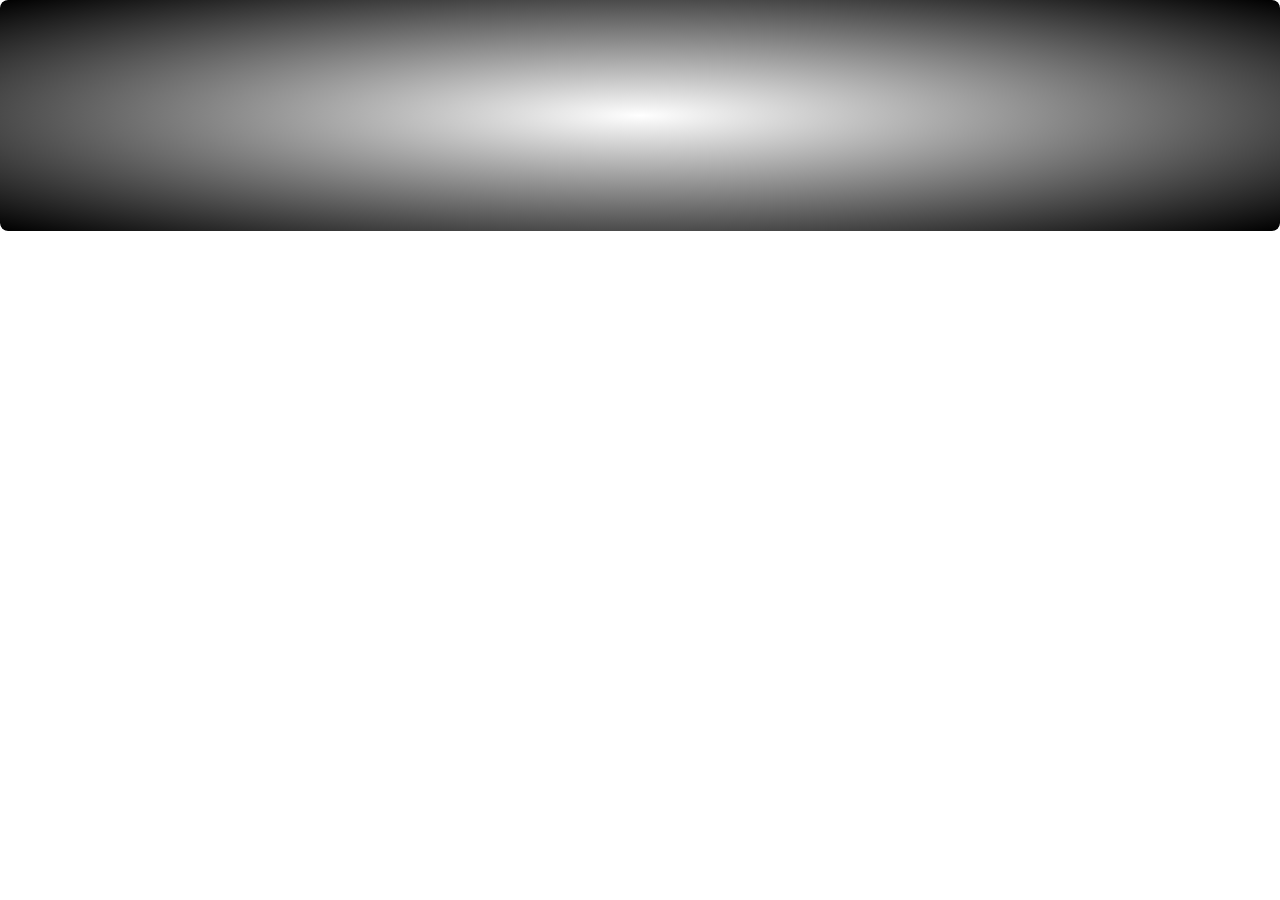
<file: img/Podcast Chanel_files/3cWta1iiQSfvrdHaCbLkSD.html>
<!DOCTYPE html>
<!-- saved from url=(0069)https://open.spotify.com/embed-podcast/episode/3cWta1iiQSfvrdHaCbLkSD -->
<html lang="en" dir="ltr" class="no-focus-outline"><head><meta http-equiv="Content-Type" content="text/html; charset=UTF-8"><title>Spotify | The Open Office</title><meta property="og:title" content="The Open Office"><meta property="og:type" content="music.song"><meta property="og:image" content="https://i.scdn.co/image/96e2c4bed2d468f611360d5f74f787981f3befb8"><meta property="og:url" content="https://open.spotify.com/episode/3cWta1iiQSfvrdHaCbLkSD"><link rel="icon" sizes="32x32" type="image/png" href="https://open.scdn.co/cdn/images/favicon32.a19b4f5b.png"><link rel="icon" sizes="16x16" type="image/png" href="https://open.scdn.co/cdn/images/favicon16.19fc3918.png"><meta name="viewport" content="width=device-width, initial-scale=1.0, maximum-scale=1.0, user-scalable=no"><link rel="preconnect" href="https://apresolve.spotify.com/" crossorigin=""><link rel="preconnect" href="https://www.google-analytics.com/" crossorigin=""><link rel="preconnect" href="https://i.scdn.co/" crossorigin=""><link rel="preconnect" href="https://open.scdn.co/" crossorigin=""><link rel="preload" href="https://open.scdn.co/cdn/fonts/CircularSpUIv3T-Bold.8d0a45cc.woff2" as="font" type="font/woff2" crossorigin=""><link rel="preload" href="https://open.scdn.co/cdn/fonts/spoticon_regular_2.d319d911.woff2" as="font" type="font/woff2" crossorigin=""><link rel="canonical" href="https://open.spotify.com/episode/3cWta1iiQSfvrdHaCbLkSD"><script type="text/javascript" async="" src="./js(3)"></script><script type="text/javascript" async="" src="./analytics.js"></script><script id="config" type="application/json">{ "app_name" : "web_player_embed_podcast" }</script><script id="baba" type="application/json">[]</script><script src="./gtag.9a59c379.js"></script><script id="fb-pixel" type="application/json">{"url":"https://open.scdn.co/cdn/js/fb.83cf1e53.js"}</script><script async="" src="./js(1)"></script><script defer="" src="./embed-podcast.921e6801.js"></script><script defer="" src="./vendor_embed-podcast.ef41df7d.js"></script><style>body { margin: 0; padding: 0; background: transparent }</style><style data-emotion="css-global"></style><style data-emotion-css="19nw8s2">.css-19nw8s2{position:relative;height:231px;background-color:black;overflow:hidden;border-radius:1rem;min-width:224px;-webkit-mask-image:-webkit-radial-gradient(white,black);}@media (max-height:231px){.css-19nw8s2{height:152px;}}</style><style data-emotion-css="s8a2ga">.css-s8a2ga{position:absolute;left:0;right:0;top:0;bottom:0;background-color:#2E2E2E;z-index:0;-webkit-transition:-webkit-transform 400ms;-webkit-transition:transform 400ms;transition:transform 400ms;}</style><style data-emotion-css="w2g9vk">.css-w2g9vk{background-color:#2E2E2E;font-size:2rem;position:absolute;top:0;left:0;right:0;height:168px;overflow:hidden;}.css-w2g9vk:before{content:'';background:rgba(0,0,0,0.6);left:0;right:0;top:0;bottom:0;position:absolute;z-index:0;}</style><style data-emotion-css="1lm6kmn">.css-1lm6kmn{display:-webkit-box;display:-webkit-flex;display:-ms-flexbox;display:flex;-webkit-flex-flow:column;-ms-flex-flow:column;flex-flow:column;-webkit-box-pack:center;-webkit-justify-content:center;-ms-flex-pack:center;justify-content:center;-webkit-align-items:start;-webkit-box-align:start;-ms-flex-align:start;align-items:start;width:268px;padding:0 2rem;position:absolute;left:0;top:0;height:168px;opacity:1;-webkit-transform:translateY(-10px);-ms-transform:translateY(-10px);transform:translateY(-10px);box-sizing:border-box;-webkit-transition:-webkit-transform 400ms ease-out,opacity 400ms ease-out;-webkit-transition:transform 400ms ease-out,opacity 400ms ease-out;transition:transform 400ms ease-out,opacity 400ms ease-out;}@media (max-width:520px){.css-1lm6kmn{width:224px;}}</style><style data-emotion-css="1j39qz5">.css-1j39qz5{color:#ffffff;font-size:3rem;font-weight:bold;line-height:3.5rem;-webkit-letter-spacing:-1.02px;-moz-letter-spacing:-1.02px;-ms-letter-spacing:-1.02px;letter-spacing:-1.02px;-webkit-touch-callout:none;-webkit-user-select:none;-khtml-user-select:none;-moz-user-select:none;-ms-user-select:none;-webkit-user-select:none;-moz-user-select:none;-ms-user-select:none;user-select:none;}@media (max-width:520px){.css-1j39qz5{font-size:2.5rem;line-height:3rem;-webkit-letter-spacing:-0.85px;-moz-letter-spacing:-0.85px;-ms-letter-spacing:-0.85px;letter-spacing:-0.85px;}}</style><style data-emotion-css="obvwok">.css-obvwok{display:inline-block;box-sizing:border-box;border:0;cursor:pointer;outline:none;text-align:center;background-color:#2E2E2E;padding:1rem 3.5rem;border-radius:2.5rem;color:#fff;font-size:1.5rem;font-weight:bold;text-transform:uppercase;-webkit-letter-spacing:1.5px;-moz-letter-spacing:1.5px;-ms-letter-spacing:1.5px;letter-spacing:1.5px;margin-top:2rem;white-space:nowrap;}</style><style data-emotion-css="snqcln">.css-snqcln{position:absolute;top:0;right:0;bottom:0;height:168px;left:298px;opacity:0;-webkit-transform:scale(0.9);-ms-transform:scale(0.9);transform:scale(0.9);-webkit-transform-origin:top right;-ms-transform-origin:top right;transform-origin:top right;-webkit-transition:-webkit-transform 800ms,opacity 800ms;-webkit-transition:transform 800ms,opacity 800ms;transition:transform 800ms,opacity 800ms;}@media (max-width:520px){.css-snqcln{left:248px;}}@media (max-width:300px){.css-snqcln{display:none;}}</style><style data-emotion-css="1o38vi0">.css-1o38vi0{opacity:0;left:64px;bottom:21px;width:152px;position:absolute;font-size:1.625rem;-webkit-transition:opacity 400ms;transition:opacity 400ms;}@media (max-width:520px){.css-1o38vi0{width:auto;left:16px;bottom:38px;right:70px;}}@media (max-width:300px){.css-1o38vi0{display:block;opacity:1;left:16px;bottom:32px;}@media (max-height:231px){.css-1o38vi0{bottom:24px;}}}</style><style data-emotion-css="1bvy79f">.css-1bvy79f{width:100%;overflow:hidden;opacity:0.8;}.css-1bvy79f:before,.css-1bvy79f:after{display:block;width:8px;top:0;bottom:0;content:'';position:absolute;z-index:2;}.css-1bvy79f:before{opacity:0;-webkit-transition:opacity 100ms linear;transition:opacity 100ms linear;background:linear-gradient( to right,rgb(46,46,46),rgba(46,46,46,0) );left:0;}.css-1bvy79f:after{opacity:0;background:linear-gradient( to left,rgb(46,46,46),rgba(46,46,46,0) );right:0;}@media (max-width:520px){.css-1bvy79f{width:auto;left:16px;bottom:38px;right:64px;}}@media (max-width:300px){.css-1bvy79f{display:block;bottom:32px;}}</style><style data-emotion-css="17ffu0r">.css-17ffu0r{white-space:nowrap;display:inline-block;line-height:2rem;}</style><style data-emotion-css="17i1bd7">.css-17i1bd7{padding:0 1rem;}</style><style data-emotion-css="tdftif">.css-tdftif{position:absolute;width:200px;left:16px;top:16px;bottom:16px;background-image:url(https://i.scdn.co/image/d9964a579dd98af18456399204584d9d16fe23ff);background-size:cover;background-repeat:no-repeat;background-position:center center;border-radius:1rem;-webkit-transform-origin:bottom left;-ms-transform-origin:bottom left;transform-origin:bottom left;-webkit-transition:-webkit-transform 400ms,opacity 400ms,visibility 400ms,border-radius 400ms;-webkit-transition:transform 400ms,opacity 400ms,visibility 400ms,border-radius 400ms;transition:transform 400ms,opacity 400ms,visibility 400ms,border-radius 400ms;box-shadow:0 9px 9px 0 rgba(0,0,0,0.1),0 0 29px 0 rgba(0,0,0,0.1);opacity:1;will-change:transform,box-shadow,border-radius,opacity;-webkit-transform:scale(1) translate3d(0,0,0);-ms-transform:scale(1) translate3d(0,0,0);transform:scale(1) translate3d(0,0,0);cursor:pointer;}.css-tdftif:hover{opacity:0.8;}@media (max-height:231px){.css-tdftif{width:121px;height:121px;}}@media (max-width:520px){.css-tdftif{width:160px;bottom:56px;}@media (max-height:231px){.css-tdftif{left:8px;top:8px;width:104px;height:104px;border-radius:0.5rem;}}}@media (max-width:300px){.css-tdftif{left:0;right:0;margin:0 auto;width:152px;height:152px;-webkit-transform-origin:center bottom;-ms-transform-origin:center bottom;transform-origin:center bottom;-webkit-transition-delay:100ms;transition-delay:100ms;}@media (max-height:231px){.css-tdftif{width:96px;height:96px;border-radius:0.5rem;}}}</style><style data-emotion-css="88j27g">.css-88j27g{position:absolute;left:232px;right:16px;top:36px;bottom:56px;display:-webkit-box;display:-webkit-flex;display:-ms-flexbox;display:flex;-webkit-align-items:center;-webkit-box-align:center;-ms-flex-align:center;align-items:center;overflow:hidden;opacity:1;visibility:visible;-webkit-transform:initial;-ms-transform:initial;transform:initial;-webkit-transition:-webkit-transform 50ms,opacity 50ms,visibility 50ms;-webkit-transition:transform 50ms,opacity 50ms,visibility 50ms;transition:transform 50ms,opacity 50ms,visibility 50ms;-webkit-transition-delay:140ms;transition-delay:140ms;top:36px;}@media (max-height:231px){.css-88j27g{left:153px;}}@media (max-width:520px){.css-88j27g{left:192px;}@media (max-height:231px){.css-88j27g{left:120px;top:40px;}}}@media (max-width:300px){.css-88j27g{display:none;}}</style><style data-emotion-css="uxl0kn">.css-uxl0kn{width:100%;display:block;-webkit-touch-callout:none;-webkit-user-select:none;-khtml-user-select:none;-moz-user-select:none;-ms-user-select:none;-webkit-user-select:none;-moz-user-select:none;-ms-user-select:none;user-select:none;}</style><style data-emotion-css="1xptagh">.css-1xptagh{font-weight:bold;font-size:3rem;line-height:4rem;cursor:pointer;}@media (max-width:520px){.css-1xptagh{font-size:2rem;line-height:2.5rem;}}@media (max-height:231px){.css-1xptagh{font-size:1.625rem;line-height:2rem;}}</style><style data-emotion-css="nbdcxj">.css-nbdcxj{margin-top:1rem;font-size:2rem;line-height:2.5rem;cursor:pointer;color:rgb(255,255,255);font-weight:300;}@media (max-height:231px){.css-nbdcxj{margin-top:0.5rem;font-size:1.625rem;line-height:2rem;}}@media (max-width:520px){.css-nbdcxj{font-size:1.625rem;line-height:2rem;}}</style><style data-emotion-css="1bap12q">.css-1bap12q{margin-top:1.5rem;}@media (max-height:231px){.css-1bap12q{display:none;}}</style><style data-emotion-css="u2p06d">.css-u2p06d{box-sizing:border-box;border-radius:0.5rem;padding:0 2rem;font-size:1.625rem;font-weight:bold;line-height:3rem;border:1px solid rgb(255,255,255,0.3);}</style><style data-emotion-css="1ub7ttt">.css-1ub7ttt{position:absolute;height:40px;left:232px;right:16px;bottom:24px;}@media (max-height:231px){.css-1ub7ttt{left:153px;}}@media (max-width:520px){.css-1ub7ttt{left:16px;bottom:16px;}@media (max-height:231px){.css-1ub7ttt{left:8px;right:8px;bottom:0;}}}@media (max-width:300px){.css-1ub7ttt{right:12px;}}</style><style data-emotion-css="15ums5i">.css-15ums5i{display:-webkit-box;display:-webkit-flex;display:-ms-flexbox;display:flex;-webkit-flex-direction:row;-ms-flex-direction:row;flex-direction:row;-webkit-align-items:baseline;-webkit-box-align:baseline;-ms-flex-align:baseline;align-items:baseline;}</style><style data-emotion-css="rest3a">.css-rest3a{display:-webkit-box;display:-webkit-flex;display:-ms-flexbox;display:flex;-webkit-flex-direction:row;-ms-flex-direction:row;flex-direction:row;-webkit-flex:1;-ms-flex:1;flex:1;-webkit-align-items:baseline;-webkit-box-align:baseline;-ms-flex-align:baseline;align-items:baseline;}</style><style data-emotion-css="1rcazce">@media (max-width:300px){.css-1rcazce{display:none;}}</style><style data-emotion-css="1626588">.css-1626588{-webkit-flex:1;-ms-flex:1;flex:1;margin:0 1rem;}@media (max-width:300px){.css-1626588{margin:0;}}</style><style data-emotion-css="1dz6zpo">.css-1dz6zpo{position:relative;height:24px;top:10px;-webkit-touch-callout:none;-webkit-user-select:none;-khtml-user-select:none;-moz-user-select:none;-ms-user-select:none;-webkit-user-select:none;-moz-user-select:none;-ms-user-select:none;user-select:none;}</style><style data-emotion-css="mop6rx">.css-mop6rx{position:absolute;left:0;top:50%;margin-top:-2px;background-color:rgba(255,255,255,0.3);border-radius:0.25rem;height:4px;width:100%;overflow:hidden;}</style><style data-emotion-css="3y7sbz">.css-3y7sbz{position:absolute;left:0;top:50%;margin-top:-2px;background-color:white;border-radius:0.25rem;height:4px;width:100%;-webkit-transform:translateX(-100%);-ms-transform:translateX(-100%);transform:translateX(-100%);will-change:transform;}</style><style data-emotion-css="ea3c7k">.css-ea3c7k{position:absolute;background-color:white;border-radius:50%;top:50%;width:1rem;height:1rem;margin-left:-0.5rem;margin-top:-0.5rem;will-change:left;z-index:100;box-shadow:0 2px 2px rgba(0,0,0,0.4);cursor:pointer;-webkit-transition:opacity 200ms,-webkit-transform 200ms;-webkit-transition:opacity 200ms,transform 200ms;transition:opacity 200ms,transform 200ms;-webkit-transform:scale(0);-ms-transform:scale(0);transform:scale(0);}</style><style data-emotion-css="1pjk2ch">.css-1pjk2ch{position:relative;margin:0 1rem 0 2rem;font-size:13px;cursor:pointer;}</style><style data-emotion-css="gyp8mm">.css-gyp8mm{visibility:hidden;}</style><style data-emotion-css="461vux">.css-461vux{position:absolute;top:0;right:0;left:0;}</style><style data-emotion-css="1ay9vb9">.css-1ay9vb9{margin-right:16px;}</style><style data-emotion-css="14hhwi5">.css-14hhwi5{width:40px;height:40px;-webkit-transition:-webkit-transform 400ms;-webkit-transition:transform 400ms;transition:transform 400ms;-webkit-transform:translateY(6px) scale(1);-ms-transform:translateY(6px) scale(1);transform:translateY(6px) scale(1);}@media (max-width:520px){.css-14hhwi5{-webkit-transform:translateY(0) scale(1) !important;-ms-transform:translateY(0) scale(1) !important;transform:translateY(0) scale(1) !important;}@media (max-height:231px){.css-14hhwi5{width:30px;height:30px;}}}@media (max-width:300px){.css-14hhwi5{-webkit-transform:translateY(4px) scale(0.78) !important;-ms-transform:translateY(4px) scale(0.78) !important;transform:translateY(4px) scale(0.78) !important;}}</style><style data-emotion-css="1avw5dc">.css-1avw5dc{width:100%;height:100%;box-shadow:0 2px 4px 0 rgba(0,0,0,0.25);border-radius:50%;-webkit-transition:-webkit-transform 400ms;-webkit-transition:transform 400ms;transition:transform 400ms;}.css-1avw5dc:hover{-webkit-transform:scale(1.1);-ms-transform:scale(1.1);transform:scale(1.1);}</style><style data-emotion-css="10fihs9">.css-10fihs9{position:absolute;top:16px;right:16px;width:66px;overflow:hidden;-webkit-transition:opacity 100ms,visibility 400ms;transition:opacity 100ms,visibility 400ms;-webkit-transition-delay:200ms;transition-delay:200ms;}@media (max-width:520px){@media (max-height:231px){.css-10fihs9{top:8px;right:8px;}}}@media (max-width:300px){.css-10fihs9{width:21px;}@media (max-height:231px){.css-10fihs9{top:8px;}}}</style><style data-emotion-css="daezw4">.css-daezw4{position:absolute;height:100%;width:100%;left:0;top:0;background-color:rgb(12,12,12);opacity:0;visibility:hidden;-webkit-transform:translateY(100%);-ms-transform:translateY(100%);transform:translateY(100%);-webkit-transition:opacity 200ms 200ms ease-out,visibility 200ms 200ms,-webkit-transform 0s 400ms;-webkit-transition:opacity 200ms 200ms ease-out,visibility 200ms 200ms,transform 0s 400ms;transition:opacity 200ms 200ms ease-out,visibility 200ms 200ms,transform 0s 400ms;}</style><style data-emotion-css="l9bzet">.css-l9bzet{position:relative;height:100%;box-sizing:border-box;padding:2rem;opacity:0;-webkit-transition:opacity 200ms ease-out;transition:opacity 200ms ease-out;}@media (max-width:300px){.css-l9bzet{font-size:1.625rem;}}</style><style data-emotion-css="3oxjei">.css-3oxjei{-webkit-transform:translateY(10px);-ms-transform:translateY(10px);transform:translateY(10px);-webkit-transition:-webkit-transform 200ms ease-out;-webkit-transition:transform 200ms ease-out;transition:transform 200ms ease-out;margin:0 0 0 0;margin-right:4rem;padding:0;text-indent:0;list-style-type:none;}</style><style data-emotion-css="11ztj5k">.css-11ztj5k{display:-webkit-box;display:-webkit-flex;display:-ms-flexbox;display:flex;margin-bottom:2rem;-webkit-flex-direction:row;-ms-flex-direction:row;flex-direction:row;line-height:3rem;}@media (max-width:300px){.css-11ztj5k{margin-bottom:1.5rem;}}@media (max-height:231px){.css-11ztj5k{margin-bottom:1rem;}}</style><style data-emotion-css="1ua32i0">.css-1ua32i0{padding-right:1rem;}.css-1ua32i0 > svg{height:3rem;width:3rem;vertical-align:top;}</style><style data-emotion-css="1axrw5q">.css-1axrw5q{overflow-x:hidden;white-space:nowrap;text-overflow:ellipsis;-webkit-flex:1;-ms-flex:1;flex:1;}</style><style data-emotion-css="rriwma">.css-rriwma{cursor:pointer;}.css-rriwma:hover{-webkit-text-decoration:underline;text-decoration:underline;}</style><style data-emotion-css="lnackg">.css-lnackg{position:relative;overflow-x:hidden;-webkit-flex:1;-ms-flex:1;flex:1;}</style><style data-emotion-css="fnnnv6">.css-fnnnv6{opacity:1;visibility:visible;-webkit-transition:-webkit-transform 200ms ease-out,opacity 200ms ease-out,visibility 200ms ease-out;-webkit-transition:transform 200ms ease-out,opacity 200ms ease-out,visibility 200ms ease-out;transition:transform 200ms ease-out,opacity 200ms ease-out,visibility 200ms ease-out;-webkit-transition-delay:200ms;transition-delay:200ms;}</style><style data-emotion-css="10rngnl">.css-10rngnl{position:absolute;top:0;opacity:0;max-width:100%;visibility:hidden;-webkit-transition:opacity 200ms ease-out,visibility 200ms;transition:opacity 200ms ease-out,visibility 200ms;-webkit-transition-delay:0ms;transition-delay:0ms;}</style><style data-emotion-css="1veqkk6">.css-1veqkk6{height:3rem;width:3rem;color:white;right:2rem;top:2rem;position:absolute;cursor:pointer;}</style><style data-styled="active" data-styled-version="5.1.1"></style></head><body><div id="root"><div class="css-19nw8s2 e70pa3m2"><div class="css-s8a2ga e70pa3m0"></div><div class="css-19nw8s2 e70pa3m2"><div class="css-w2g9vk e1x1s95v0"><div aria-hidden="true" class="css-1lm6kmn e1x1s95v1"><div class="css-1j39qz5 e1x1s95v3">Listen to more free podcasts on Spotify.</div><button id="cta-button" aria-label="Start listening" class="css-obvwok e1x1s95v2">Start listening</button></div><div aria-hidden="true" class="css-snqcln e1x1s95v4"><div></div></div></div><div class="css-s8a2ga e70pa3m0"></div><div aria-hidden="true" dir="auto" class="css-1o38vi0 e1yscku3"><div class="css-1bvy79f eguvk3k0"><span class="css-17ffu0r eguvk3k1"><span>The Open Office<span class="css-17i1bd7 e1yscku7">•</span>Rework</span><span aria-hidden="true" style="margin-left:30px;margin-right:30px;visibility:hidden">The Open Office<span class="css-17i1bd7 e1yscku7">•</span>Rework</span></span></div></div><div aria-label="Podcast episode cover art" class="css-tdftif e1yscku0"></div><div aria-hidden="false" class="css-88j27g e1yscku1"><div class="css-uxl0kn e1yscku2"><h1 dir="auto" tabindex="0" class="css-1xptagh e1yscku4"><span width="0"><span><span>The Open Office</span></span><span style="position:fixed;visibility:hidden;top:0;left:0">…</span></span></h1><h2 dir="auto" tabindex="0" class="css-nbdcxj e1yscku5"><div class="css-1bvy79f eguvk3k0"><span class="css-17ffu0r eguvk3k1"><span>Rework</span><span aria-hidden="true" style="margin-left:30px;margin-right:30px;visibility:hidden">Rework</span></span></div></h2><div class="css-1bap12q e1yscku6"><button tabindex="0" aria-label="Follow" class="css-u2p06d e122c3p20">Follow</button></div></div></div><div class="css-1ub7ttt e70pa3m3"><div class="css-15ums5i enwhali0"><div class="css-rest3a enwhali1"><div dir="ltr" class="css-rest3a enwhali1"><div tabindex="0" class="css-1rcazce enwhali7"><button aria-label="Skip back 15 seconds" class="Rewind15___StyledButton-uqv1rz-0 ifOSrV"><svg width="23" height="18"><title>Skip back 15 seconds</title><g fill="none" fill-rule="evenodd"><path d="M1.463 9.542c-.383.295-.871.45-1.463.468v.91h2.051v6.829h1.255V8.402H2.182a1.867 1.867 0 0 1-.719 1.14zm9.69 2.967a2.71 2.71 0 0 0-.967-.62 3.5 3.5 0 0 0-1.796-.171 2.81 2.81 0 0 0-1.033.39c-.156.095-.291.21-.405.342l.601-2.86h4.012V8.402H6.677l-1.006 4.785 1.163.435a2.296 2.296 0 0 1 1.841-.883c.297 0 .569.046.816.138.249.092.464.227.648.401.183.177.326.39.43.64.105.25.158.539.158.864 0 .29-.05.558-.15.804-.1.247-.24.46-.418.64-.18.18-.394.318-.647.415a2.333 2.333 0 0 1-.836.144c-.304 0-.579-.05-.823-.151a2.089 2.089 0 0 1-.64-.409 1.94 1.94 0 0 1-.438-.612 2.327 2.327 0 0 1-.203-.752l-1.162.29a2.93 2.93 0 0 0 .987 1.944c.283.25.619.45 1.006.6.388.15.812.225 1.274.225.514 0 .976-.084 1.385-.25.41-.167.758-.394 1.046-.679.287-.286.507-.62.66-1.002.152-.382.229-.789.229-1.22 0-.474-.074-.903-.222-1.286a2.824 2.824 0 0 0-.622-.975zm3.806-10.227H7.923V0L3.136 2.789l4.787 2.79V3.295h7.036c3.88 0 7.036 3.07 7.036 6.845 0 3.774-3.156 6.845-7.036 6.845V18C19.393 18 23 14.474 23 10.14c0-4.332-3.607-7.858-8.04-7.858z" fill="currentColor" fill-rule="evenodd"></path><path d="M0 0h23v18H0z"></path></g></svg></button></div><div class="css-1626588 enwhali2"><div class="css-1dz6zpo emd42s50"><div class="css-mop6rx emd42s51"><div id="progress-bar-line" style="transform:translateX(-100%)" class="css-3y7sbz emd42s52"></div></div><div id="progress-bar-slider" style="left:0%" class="css-ea3c7k emd42s53"></div></div></div><div tabindex="0" class="css-1rcazce enwhali7"><button aria-label="Skip forward 15 seconds" class="FastForward15___StyledButton-sc-1ry69x-0 bPBeoO"><svg width="21" height="18"><title>Skip forward 15 seconds</title><g fill="none" fill-rule="evenodd"><path d="M7.897 3.264h6.91v2.26l4.7-2.761L14.808 0v2.26h-6.91C3.543 2.26 0 5.752 0 10.043s3.543 7.783 7.897 7.783v-1.004c-3.81 0-6.91-3.041-6.91-6.779s3.1-6.779 6.91-6.779zm2.757 6.438c-.376.29-.855.445-1.437.462v.901h2.015v6.763h1.232V8.572H11.36c-.094.462-.33.838-.706 1.13zm10.125 3.903a2.788 2.788 0 0 0-.61-.966 2.65 2.65 0 0 0-.95-.614 3.412 3.412 0 0 0-1.237-.214c-.171 0-.347.015-.527.045a2.837 2.837 0 0 0-1.013.384 1.693 1.693 0 0 0-.398.34l.59-2.833h3.94V8.572h-4.8l-.988 4.739 1.142.43a2.19 2.19 0 0 1 .764-.632c.312-.162.66-.242 1.046-.242.29 0 .558.046.801.138a1.812 1.812 0 0 1 1.06 1.031c.102.248.153.533.153.856 0 .287-.049.552-.147.796a1.902 1.902 0 0 1-.41.633 1.782 1.782 0 0 1-.635.412 2.27 2.27 0 0 1-.821.143c-.3 0-.57-.05-.809-.15-.24-.1-.449-.234-.628-.404a1.928 1.928 0 0 1-.43-.607 2.337 2.337 0 0 1-.2-.744l-1.141.287a2.92 2.92 0 0 0 .969 1.927c.278.248.607.445.988.593.381.148.798.222 1.252.222a3.56 3.56 0 0 0 1.36-.248c.402-.166.744-.39 1.026-.673.283-.282.499-.613.649-.992A3.27 3.27 0 0 0 21 14.879a3.601 3.601 0 0 0-.221-1.274z" fill="currentColor" fill-rule="evenodd"></path><path d="M0 0h21v18H0z"></path></g></svg></button></div></div><div aria-label="25 min left|%minutes_remaining% mins left" dir="ltr" class="css-1pjk2ch enwhali4"><div class="css-gyp8mm enwhali5">-00:00</div><div class="css-461vux enwhali6">24:12</div></div></div><button class="css-1ay9vb9 enwhali8"><svg id="d9d36573-8003-4c15-a7dc-89c12dde53c7" style="vertical-align:middle" data-name="Icons" xmlns="http://www.w3.org/2000/svg" width="24" height="24" viewBox="0 0 24 24"><title>Icon More</title><path d="M12,11.25a.75.75,0,1,0,.75.76A.74.74,0,0,0,12,11.25Z" fill="currentColor" stroke="currentColor" stroke-miterlimit="10"></path><path d="M5.25,11.25A.75.75,0,1,0,6,12,.74.74,0,0,0,5.25,11.25Z" fill="currentColor" stroke="currentColor" stroke-miterlimit="10"></path><path d="M18.75,11.25a.75.75,0,1,0,.75.76A.74.74,0,0,0,18.75,11.25Z" fill="currentColor" stroke="currentColor" stroke-miterlimit="10"></path></svg></button><div class="css-14hhwi5 enwhali3"><button id="play-button" aria-label="Play" class="css-1avw5dc e1hqclm40"><svg viewBox="0 0 40 40" version="1.1"><title id="title">Play</title><g id="Page-1" stroke="none" stroke-width="1" fill="none" fill-rule="evenodd"><g id="Artboard" fill="#FFFFFF"><path d="M20,40 C8.954305,40 0,31.045695 0,20 C0,8.954305 8.954305,0 20,0 C31.045695,0 40,8.954305 40,20 C40,31.045695 31.045695,40 20,40 Z M16.7581405,25.9338517 L25.7471601,20.9226438 C26.08428,20.7347479 26.08428,20.2652521 25.7471601,20.0773562 L16.7581405,15.0661483 C16.4210207,14.8782524 16,15.1130003 16,15.4887921 L16,25.5112079 C16,25.8869997 16.4210207,26.1217476 16.7581405,25.9338517 Z" id="Play.svg"></path></g></g></svg></button></div></div></div><button aria-label="Play on Spotify" class="css-10fihs9 e70pa3m1" dir="ltr"><svg width="66px" height="20px" viewBox="0 0 66 20"><path d="M10.16 0C4.552 0 0 4.464 0 9.964c0 5.512 4.552 9.965 10.16 9.965 5.62 0 10.16-4.465 10.16-9.965C20.334 4.464 15.78 0 10.16 0zm4.662 14.381a.638.638 0 0 1-.874.202c-2.392-1.428-5.39-1.75-8.935-.964-.34.071-.68-.13-.752-.464a.616.616 0 0 1 .473-.738c3.872-.87 7.199-.5 9.87 1.107.315.178.412.56.218.857zm1.25-2.714a.812.812 0 0 1-1.093.262c-2.73-1.655-6.894-2.131-10.123-1.167-.425.119-.862-.107-.984-.512a.768.768 0 0 1 .534-.964c3.69-1.096 8.28-.572 11.423 1.321.352.214.474.69.243 1.06zm.11-2.834C12.903 6.93 7.501 6.75 4.37 7.68a.96.96 0 0 1-1.19-.62c-.157-.488.134-1.011.632-1.166 3.593-1.072 9.565-.857 13.328 1.333a.92.92 0 0 1 .328 1.274.934.934 0 0 1-1.287.333zM27.652 9.202c-1.76-.404-2.063-.702-2.063-1.31 0-.57.546-.952 1.36-.952.788 0 1.577.298 2.403.893.024.024.06.024.085.024.036 0 .06-.024.073-.047l.862-1.191a.111.111 0 0 0-.025-.155c-.983-.774-2.088-1.143-3.374-1.143-1.894 0-3.217 1.12-3.217 2.715 0 1.714 1.14 2.321 3.12 2.785 1.675.381 1.966.703 1.966 1.262 0 .631-.57 1.024-1.493 1.024-1.02 0-1.857-.333-2.792-1.13-.024-.025-.06-.025-.085-.025-.036 0-.06.012-.073.036l-.959 1.12c-.036.047-.036.118.012.154a5.806 5.806 0 0 0 3.873 1.452c2.039 0 3.362-1.095 3.362-2.785-.024-1.429-.886-2.215-3.035-2.727zM35.288 7.5c-.886 0-1.615.345-2.21 1.048v-.786a.108.108 0 0 0-.109-.107h-1.566c-.06 0-.109.047-.109.107v8.762c0 .06.049.107.11.107h1.565c.06 0 .11-.048.11-.107v-2.762c.594.655 1.323.976 2.209.976 1.639 0 3.314-1.238 3.314-3.619 0-2.369-1.675-3.619-3.314-3.619zm1.48 3.619c0 1.214-.764 2.048-1.844 2.048s-1.882-.881-1.882-2.048.813-2.048 1.882-2.048c1.068 0 1.845.858 1.845 2.048zM42.862 7.5c-2.112 0-3.775 1.607-3.775 3.643 0 2.024 1.651 3.607 3.751 3.607 2.124 0 3.787-1.595 3.787-3.631 0-2.024-1.65-3.619-3.763-3.619zm0 5.69c-1.128 0-1.978-.892-1.978-2.059 0-1.179.825-2.036 1.954-2.036 1.13 0 1.99.893 1.99 2.072 0 1.166-.825 2.023-1.966 2.023zM51.153 7.643H49.43V5.917a.108.108 0 0 0-.11-.107h-1.566c-.06 0-.109.047-.109.107v1.738h-.752c-.061 0-.11.047-.11.107v1.321c0 .06.049.107.11.107h.752v3.429c0 1.381.704 2.083 2.088 2.083.558 0 1.032-.119 1.469-.357.036-.024.06-.06.06-.095v-1.262c0-.036-.024-.071-.048-.095a.092.092 0 0 0-.11 0 1.943 1.943 0 0 1-.922.214c-.51 0-.728-.226-.728-.726V9.202h1.724c.06 0 .109-.047.109-.107V7.762c-.024-.06-.073-.12-.134-.12zM57.174 7.655V7.44c0-.63.243-.904.79-.904.327 0 .594.06.885.154.037.012.073 0 .11-.011.024-.024.048-.06.048-.096V5.286a.115.115 0 0 0-.085-.107A4.285 4.285 0 0 0 57.612 5c-1.457 0-2.222.798-2.222 2.321v.322h-.753c-.06 0-.121.047-.121.107v1.333c0 .06.048.107.121.107h.753v5.286c0 .06.048.107.109.107h1.566c.06 0 .11-.047.11-.107V9.202h1.468l2.246 5.286c-.255.56-.51.667-.85.667-.28 0-.57-.084-.862-.238-.024-.012-.06-.012-.097-.012-.024.012-.06.035-.073.06l-.534 1.142c-.024.06 0 .12.049.143a3.33 3.33 0 0 0 1.675.417c1.165 0 1.796-.536 2.367-1.953l2.731-6.904a.114.114 0 0 0-.012-.108.111.111 0 0 0-.097-.047h-1.639c-.048 0-.097.035-.11.071l-1.674 4.69-1.797-4.69c-.012-.047-.06-.071-.11-.071h-2.682zM53.69 7.643h-1.566c-.06 0-.109.047-.109.107v6.726c0 .06.049.107.11.107h1.565c.061 0 .11-.047.11-.107V7.762c0-.06-.049-.12-.11-.12zM52.901 4.583c-.619 0-1.129.5-1.129 1.107 0 .608.51 1.108 1.13 1.108.618 0 1.128-.5 1.128-1.108 0-.607-.497-1.107-1.129-1.107z" fill="currentColor" fill-rule="evenodd"></path></svg></button></div><div class="css-daezw4 e18ys0h90"><div class="css-l9bzet e18ys0h92"><ul class="css-3oxjei e18ys0h93"><li class="css-11ztj5k e18ys0h94"><button aria-hidden="true" class="css-1ua32i0 e18ys0h98"><svg id="edb699df-f28f-42ef-b3f4-7e31d591824f" data-name="Icons" xmlns="http://www.w3.org/2000/svg" width="24" height="24" viewBox="0 0 24 24"><title>Spotify Logo</title><path fill="currentColor" fill-rule="evenodd" d="M18.51,10.85a.87.87,0,0,1-.39-.09A17,17,0,0,0,6.24,9.56a.87.87,0,0,1-.45-1.68A18.69,18.69,0,0,1,18.9,9.2a.87.87,0,0,1-.39,1.65Zm-.43,2.53a.87.87,0,0,1-1.17.37,13.71,13.71,0,0,0-10.09-1,.87.87,0,0,1-.48-1.67,15.45,15.45,0,0,1,11.37,1.14A.87.87,0,0,1,18.08,13.38Zm-1.2,3a.87.87,0,0,1-1.18.33,10.47,10.47,0,0,0-8.28-.84.87.87,0,0,1-.53-1.66,12.22,12.22,0,0,1,9.66,1A.87.87,0,0,1,16.88,16.42ZM12,2A10,10,0,1,0,22,12,10,10,0,0,0,12,2Z"></path></svg></button><div class="css-1axrw5q e18ys0h96"><a dir="auto" class="css-rriwma e18ys0h95">Play on Spotify</a></div></li><li class="css-11ztj5k e18ys0h94"><button aria-hidden="true" class="css-1ua32i0 e18ys0h98"><svg id="aca6f55b-5455-4fa2-96d5-18fbbdcb22d0" data-name="Icons" xmlns="http://www.w3.org/2000/svg" width="24" height="24" viewBox="0 0 24 24"><title>Icon Add Follow</title><line x1="21" y1="18.5" x2="14" y2="18.5" fill="none" stroke="currentColor" stroke-miterlimit="10"></line><line x1="17.5" y1="22" x2="17.5" y2="15" fill="none" stroke="currentColor" stroke-miterlimit="10"></line><path d="M15.52,15.29l-.69-.39a1,1,0,0,1-.32-1.63l.53-.56.13-.13A5.72,5.72,0,0,0,17,8.51,5.27,5.27,0,0,0,12,3,5.27,5.27,0,0,0,7,8.51a5.72,5.72,0,0,0,1.83,4.06l.13.13.53.56a1,1,0,0,1-.32,1.63L6,16.7a5,5,0,0,0-1.87,1.84,5.53,5.53,0,0,0-.65,2.94V22" fill="none" stroke="currentColor" stroke-miterlimit="10"></path></svg></button><div class="css-1axrw5q e18ys0h96"><a dir="auto" class="css-rriwma e18ys0h95">Follow on Spotify</a></div></li><li class="css-11ztj5k e18ys0h94"><button aria-hidden="true" class="css-1ua32i0 e18ys0h98"><svg id="3e27f204-f440-4acb-9e8a-17de2e179ae4" data-name="Icons" xmlns="http://www.w3.org/2000/svg" width="24" height="24" viewBox="0 0 24 24"><title>Icon Link</title><path d="M13.31,10.87a3.8,3.8,0,0,1,0,5.36L9.75,19.8a3.94,3.94,0,0,1-5.55,0h0a3.94,3.94,0,0,1,0-5.55L7,11.41" fill="none" stroke="currentColor" stroke-linecap="round" stroke-linejoin="round"></path><path d="M10.69,13.13a3.8,3.8,0,0,1,0-5.36L14.25,4.2a3.94,3.94,0,0,1,5.55,0h0a3.94,3.94,0,0,1,0,5.55L17,12.58" fill="none" stroke="currentColor" stroke-linecap="round" stroke-linejoin="round"></path></svg></button><div class="css-lnackg e18ys0h97"><div class="css-fnnnv6 e18ys0h99"><div class="css-1axrw5q e18ys0h96"><a dir="auto" class="css-rriwma e18ys0h95">Copy link</a></div></div><div class="css-10rngnl e18ys0h910"><div class="css-1axrw5q e18ys0h96">Copied to clipboard</div></div></div></li></ul><div class="css-1veqkk6 e18ys0h91"><svg id="6c5870dd-b3c9-481d-8176-d409bd2d68e4" data-name="Icons" xmlns="http://www.w3.org/2000/svg" width="24" height="24" viewBox="0 0 24 24"><title>Close X</title><path d="M4.93,4.93,19.07,19.07m-14.14,0L19.07,4.93" fill="none" stroke="currentColor" stroke-miterlimit="10"></path></svg></div><a dir="auto" class="OverflowMenu___StyledLink-sc-4gpfcm-0 gEPQqG css-rriwma e18ys0h95">Cookie policy</a></div></div></div></div><script data-testid="preloaded-state">window.__PRELOADED_STATE__ = {"data":{"audio_preview_url":"https://p.scdn.co/mp3-preview/fcd6236e3f571a1a89012772e2a1d32250f4ee48","id":"3cWta1iiQSfvrdHaCbLkSD","name":"The Open Office","uri":"spotify:episode:3cWta1iiQSfvrdHaCbLkSD","description":"The open office has gone from the dominant workplace layout to cultural pariah, with these environments seeming to produce more interruptions than collaboration. But the open office itself isn't entirely to blame for the distractions that plague office workers. In this episode, two tech workers share their experiences in open offices—with some surprising findings.","language":"en","type":"episode","duration_ms":1452434,"explicit":false,"release_date":"2019-07-02","release_date_presicion":"DAY","resume_point":{"resume_position_ms":0},"is_playable":true,"images":[{"url":"https://i.scdn.co/image/96e2c4bed2d468f611360d5f74f787981f3befb8","width":640,"height":640},{"url":"https://i.scdn.co/image/d9964a579dd98af18456399204584d9d16fe23ff","width":300,"height":300},{"url":"https://i.scdn.co/image/f845b5677a0562b390475f522c6e74e725d9128e","width":64,"height":64}],"show":{"id":"5JxcIaIkN8zx3Zy7yD9snv","uri":"spotify:show:5JxcIaIkN8zx3Zy7yD9snv","type":"show","name":"Rework","description":"A podcast by Basecamp about the better way to work and run your business. We bring you stories and unconventional wisdom from Basecamp’s co-founders and other business owners.","explicit":true,"publisher":"Basecamp","images":[{"url":"https://i.scdn.co/image/96e2c4bed2d468f611360d5f74f787981f3befb8","width":640,"height":640},{"url":"https://i.scdn.co/image/d9964a579dd98af18456399204584d9d16fe23ff","width":300,"height":300},{"url":"https://i.scdn.co/image/f845b5677a0562b390475f522c6e74e725d9128e","width":64,"height":64}],"media_type":"audio","is_playable":true,"sharingInfo":{},"external_urls":{"spotify":"https://open.spotify.com/show/5JxcIaIkN8zx3Zy7yD9snv"},"trailer":{"type":"episode","uri":"spotify:episode:2w2riihRU3u2PXSPyOujJZ","name":"Rework Teaser","duration_ms":90410,"audio_preview_url":"https://p.scdn.co/mp3-preview/0c3e9d8cf33b022d27da7a704de0a22cf4fbc874","images":[],"is_playable":true,"release_date":"2017-07-26","contentRating":"NONE"}},"sharingInfo":{"shareUrl":"https://open.spotify.com/episode/3cWta1iiQSfvrdHaCbLkSD?si=L78CFjQsSBaeTiYveZFeMA","shareId":"L78CFjQsSBaeTiYveZFeMA"},"external_urls":{"spotify":"https://open.spotify.com/episode/3cWta1iiQSfvrdHaCbLkSD"},"unencryptedAudioUrl":"https://anon-podcast.scdn.co/fcd6236e3f571a1a89012772e2a1d32250f4ee48","isPreview":false,"topImages":["https://i.scdn.co/image/853937e5a266c095be39511e97afbb333192cb5c","https://i.scdn.co/image/9a05e6eb5c8b5ee87c38bfea3afa536cb58f3d06","https://i.scdn.co/image/5201748440f2a8b53ed979e7c9aabcc53d601d1d","https://i.scdn.co/image/8b8198c05a005d73e43ebef2605b8c2d0d5f6850","https://i.scdn.co/image/357bf5c861ac2ac4b576e8ae0e7845ee1e9e6eac","https://i.scdn.co/image/14c129e63f97ccba8348c8315165146f185d797b","https://i.scdn.co/image/cf81a64c12631dfef322379c59c8331c754e4ba7","https://i.scdn.co/image/155f1dc57158e8214a137eb63d15e00875f148ac","https://i.scdn.co/image/c75a2524f423762fe16e1ea999379b852a5aedbd","https://i.scdn.co/image/6f9fd08f22201835f6d4aaa8831b38a069073245","https://i.scdn.co/image/5d251c75500e653db04ed0e32c1c5230a0c29394","https://i.scdn.co/image/a67daab006339e3ea35c55217862e5894a746dfd","https://i.scdn.co/image/22a3678bdfbeb462db56fdb572b5426a86124358","https://i.scdn.co/image/8c56c712f5227abee49a539a2e9c818f09c4e2d2","https://i.scdn.co/image/023795389dcd5f561dac6c68f3f8f44e9b626a36","https://i.scdn.co/image/445f81443753f166194f087fd2174d48eebfc353","https://i.scdn.co/image/ee254d8fc3ceb63baff8901a8a5440fae9740d05","https://i.scdn.co/image/38aba61936a5ad448e7157c622e9df8b227ad32c","https://i.scdn.co/image/fb7785c7e8842e26edcc8706b9d3560ac0914430","https://i.scdn.co/image/044942fe933db657ce45967318eed2df80e82799"],"following":false,"isMobile":true,"backgroundColor":"#2E2E2E","followState":"use deeplink"},"settings":{"session":{"clientId":"1866a","accessToken":"BQDQFbaVuDmu7N-7IjvJG1957Y-T9NUqp7hsLp_4mbeqJU4-uoiB5LqVNQXku50kU2M0vZpUxrxhOaYTyBY","accessTokenExpirationTimestampMs":1596776668288,"isAnonymous":true},"strings":{"album":"Album","albums":"Albums","single":"Single","compilation":"Compilation","ep":"EP","shows":"Shows","podcasts":"Podcasts","appears_on":"Appears On","artist":"Artist","artists":"Artists","audio_preview_not_available":"The 30 second audio preview for this track is not available in your country","embed_episode_preview_not_available":"This episode preview clip is not available","by":"By","by_artist":"By %artist%","by_user":"By %user%","browse":"Browse","close":"Close","close_button_action":"Close","choice_modal_title":"Do you have the Spotify app?","choice_modal_button_download":"No, get the app","choice_modal_button_play":"Yes, open the app","compilations":"Compilations","concerts.label":"Concerts","concerts_hub_header":"See concerts near you\nby artists you love.","concerts_hub_subheader":"Download the Spotify app to get recommendations just for you.","concerts_hub_popular":"Popular Near You","concerts_hub_popular_empty":"We couldn't find concerts in %location%.","concerts_hub_loc_not":"Not in %location%?","concerts_hub_loc_change":"%open_link_tag%Change your location%close_link_tag% in the app.","concerts_hub_never_miss":"Never miss another show.","concerts_hub_find":"Find concert recommendations in the Browse tab.","concert":"concert","concert_find_tickets":"Find tickets","concert_lineup":"The Lineup","concert_monthly_listeners":"%num_monthly_listeners% monthly listeners","concert_headliner":"Headliner","concert_sample":"Popular Songs","concert_albums":"Albums by these Artists","concert_upcoming":"Upcoming concerts","concert_title_01":"%a1%","concert_title_02":"%a1% with %a2%","concert_title_03":"%a1% with %a2% and %a3%","concert_title_04":"%a1% with %a2%, %a3%, and %n% more","concert_expired_notice":"This concert already happened. Check out %open_link_tag%upcoming concerts%close_link_tag% near you for recommendations.","content_available_iphone_android":"This content is only available in the Spotify clients for iPhone and Android","concerts.header.other":"Other Locations","concerts.header.near_location":"Near {0}","concerts.button.change_location":"Change","concerts.input.search_placeholder":"Search by city","concert.text.monthlyListeners":"Monthly Listeners","concert.label.headliner":"Headliner","concert.button.more":"More","concert.button.less":"Less","concert.header.recommendation":"Recommended For You","concert.header.see_lineup":"The Lineup","concert.header.upcoming_concerts_empty":"Want to see more concerts in your area? Check out your concerts section.","concert.button.upcoming_concerts_hub_link":"See More Concerts","concert.error.concert_not_found_title":"We couldn't find the concert you're looking for.","concert.header.partner_attribution":"Sold on {0}","concert.header.partner_price_attribution":"From {0} on {1}","concert.header.partner_songkick_attribution":"Available on {0}","concert.header.details":"Details","concert.header.date_past":"This concert already happened. Check out <a href=\"spotify:app:concerts\"> upcoming concerts</a> in the Browse section.","concert.button.see_tickets":"Find Tickets","concert.error.no_locations_found_subtitle":"We could not find the location you're looking for.","concert.error.general_error_title":"There was an error requesting data.","concert.header.entity_title_1":"{0}","concert.header.entity_title_2":"{0} with {1}","concert.header.entity_title_3":"{0} with {1} and {2}","concert.header.entity_title_4":"{0} with {1}, {2} and {3}","concert.header.entity_title_more":"{0} with {1}, {2}, {3} and {4} more...","concert.header.upcoming_concert_title_1":"{0}","concert.header.upcoming_concert_title_2":"{0} & {1}","concert.header.upcoming_concert_title_3":"{0}, {1} & {2}","concert.header.upcoming_concert_title_4":"{0}, {1}, {2} & {3}","concert.header.upcoming_concert_title_more":"{0}, {1}, {2}, and {3} more...","concerts.error.no_concerts_found_title":"We couldn't find concerts in your location.","concerts.error.no_concerts_found_message":"We couldn't find concerts in {0}.","concerts.default_location":"Your Location","concerts.recommended":"Recommended","artist.concerts.no_near_you":"This artist has no upcoming concerts near you.","artist.concerts":"Concerts","artist.concerts.error.not_found":"This artist has no concert listings.","artist.concerts.footer_text":"To see more concerts by artists you love, <a href=\"spotify:app:concerts\" data-section-id=\"footer\"> browse all concerts</a>.","artist.concerts.no_near_location":"This artist has no upcoming concerts near {0}.","concert.button.cancel_location_change":"Cancel","cookie_notice":"We and %open_cookies_vendor_tag%our partners%close_cookies_vendor_tag% use cookies to personalize your experience, to show you ads based on your interests, and for measurement and analytics purposes. By using our website and our services, you agree to our use of cookies as described in our %open_cookies_policy_tag%Cookie Policy%close_cookies_policy_tag%.","cookie_notice_link":"Cookie Policy.","download_spotify":"Download Spotify","browser_support_notice":"This browser doesn't support Spotify Web Player. %open_support_link_tag%Switch browsers%close_support_link_tag% or %open_download_link_tag%download Spotify%close_download_link_tag% for your desktop.","browser_upgrade_notice":"Spotify no longer supports this version of {0}. Please update your browser for uninterrupted listening.","embed_code":"Embed code","embed_by":"by","embed_notice":"By embedding you agree to the %open_link_tag%Terms%close_link_tag%","embed_share":"Share","share_link":"Share Link","embed_share_whatsapp":"Share on Whatsapp","embed_share_facebook":"Share on Facebook","embed_share_messenger":"Share on Messenger","embed_share_twitter":"Share on Twitter","embed_success_share_embed":"Embed code copied to clipboard","embed_success_share_link":"Copied to clipboard","embed_listen_on_spotify":"Listen on Spotify","embed_remove_track":"Remove track","embed_save_track":"Save track","embed_remove_album":"Remove album","embed_save_album":"Save album","embed_unfollow_playlist":"Unfollow playlist","embed_follow_playlist":"Follow playlist","embed_unfollow_artist":"Unfollow artist","embed_follow_artist":"Follow artist","embed_remove":"Remove","embed_save":"Save","embed_more":"More","embed_share_link":"Share link","embed_share_embed":"Copy embed code","embed_preview":"Preview","embed_save_confirmation":"You have saved '{0}'","embed_play":"Play","embed_pause":"Pause","embed_save_location":"You can find it in %open_link_tag%your Spotify library%close_link_tag%","embed_listen_to_full_track":"Listen to the full song%line_break%on %begin_highlight%Spotify%end_highlight%","embed_listen_to_full_album":"Listen to the full album%line_break%on %begin_highlight%Spotify%end_highlight%","embed_listen_to_full_playlist":"Listen to the full playlist%line_break%on %begin_highlight%Spotify%end_highlight%","embed_listen_to_full_artist":"Listen to full songs%line_break%on %begin_highlight%Spotify%end_highlight%","embed_listen_to_full_show":"Listen to your favorite podcasts%line_break%on %begin_highlight%Spotify%end_highlight%","embed_listen_to_full_episode":"Listen to your favorite podcasts%line_break%on %begin_highlight%Spotify%end_highlight%","embed_sign_up":"Sign Up Free","embed_login":"Log In","embed_track_not_available":"This track is not available in your country","spe.pause":"Pause","spe.play":"Play","spe.playback-control.skip-forward-15":"Skip forward 15 seconds","spe.playback-control.skip-backward-15":"Skip back 15 seconds","spe.open_spotify":"Open Spotify","spe.listen_to_more_free_podcasts":"Listen to more free podcasts on Spotify.","spe.listen_to_the_full_podcast":"Listen to the full podcast on Spotify.","spe.podcast_cover_art":"Podcast episode cover art","spe.start_listening":"Start listening","spe.episode.time_remaining":"%minutes_remaining% min left|%minutes_remaining% mins left","spe.episode.played":"Played","spe.copy_link":"Copy link","spe.cookie_policy":"Cookie policy","spe.error_heading":"Something went wrong","spe.error_body":"Try again later.","episode.page-title":"Spotify – {0}","episode.description-title":"Episode Description","episode.play":"PLAY","episode.pause":"PAUSE","episode.resume":"RESUME","episode.played":"Played","episode.finished":"Finished","episode.time_left":{"one":"{0} min left","other":"{0} mins left"},"episode.length":"{0} min","episode.time_remaining":"%minutes_remaining% min left|%minutes_remaining% mins left","episodes":"Episodes","episode_date_format":"%month%/%day%/%year%","featured_on":"Featured on %album%","filter":"Filter","follow":"Follow","follow_on_spotify":"Follow on Spotify","followers":"Followers","following":"Following","follows_you":"Follows you","likes":{"one":"{0} like","other":"{0} likes"},"genres_and_moods":"Genres & Moods","get_spotify":"Get Spotify","get_the_link":"Get the link","listen_to_title":"Listen to %content% now.","listen_to_description":"Listen to %content% in full in the Spotify app","listen_to_the_full_track":"Listen to the full track","local_file":"Local file","more":"More","load_more":"Load more","mobile_only":"Mobile only.","more_artist":"More %artist%","more_by":"More by","more_by_artist":"More by %artist%","more_by_user":"More by %user%","music_downloads":"Music Downloads","new_releases":"New Releases","open_in_spotify":"Open in Spotify","open_spotify":"Open Spotify","open_spotify_web_player":"Open Spotify Web Player","party":"Party","pause":"Pause","play":"Play","playing":"Playing","playlist":"Playlist","playlist_by_user":"%playlist% by %user%","playlists":"Playlists","play_on_spotify":"Play on Spotify","popular":"Popular","press_enter_to_play":"Press enter to play","public_playlists":"Public Playlists","private_playlists":"Private Playlists","only_visible_to_you":"Only visible to you","top_artists_this_month":"Top artists this month","top_tracks_this_month":"Top tracks this month","recently_played_artists":"Recently played artists","read_less":"Read Less","read_more":"Read More","related_artists":"Related Artists","related_genres":"Related Genres","remove":"Remove","remove_from_your_library":"Remove from Your Library","remove_from_your_liked_songs":"Remove from your Liked Songs","save":"Save","save_to_your_library":"Save to Your Library","save_to_your_liked_songs":"Save to your Liked Songs","saved":"Saved","sent_by":"Sent by","show_by":"Show by","show_less":"Show less","singles":"Singles","song":"Song","songs":"%num_songs% song|%num_songs% songs","start_radio":"Start radio","top_tracks":"Top Tracks","top_tracks_for_artist":"Top tracks for %artist%","unfollow":"Unfollow","upsell_modal_title":"You look like someone who appreciates good music.","upsell_modal_body":"Listen to all your favourite artists on any device for free or try the Premium trial.","upsell_track_message":"To play the full track, you'll need the Spotify app.","user":"User","users":"Users","view_on_spotify":"View on Spotify","view_all_on_spotify":"View all on Spotify","watch_on_spotify":"Watch on Spotify","watch_title":"Watch %content% now.","whoops":"Whoops!","you_need_spotify_app":"To play this content, you'll need the Spotify app.","show_transcript":"Show transcript","hide_transcript":"Hide transcript","cookies":"Cookies","legal":"Legal","privacy":"Privacy","about_ads":"About Ads","login_to_listen_for_free":"Log in to listen for free","sign_up":"Sign up","sign_up_terms_and_conditions":"By signing up, you agree to Spotify's %open_terms_link_tag%Terms and Conditions of Use%close_terms_link_tag% and %open_privacy_link_tag%Privacy Policy%close_privacy_link_tag%.","already_have_account":"Already have an account?","login":"Log in","listeners":"Listeners","monthly_listeners":"Monthly Listeners","world_rank":"%world_rank% in the world","discovered_on":"Discovered On","where_people_listen":"Where people listen","radio.daily-mixes-page-title":"Your Daily Mixes","radio.daily-mixes-page-subtitle":"Play the music you love, without the effort. Packed with your favorites and new discoveries.","radio.daily-mixes-page-footer":"More songs load as you listen","browse.page-title":"Spotify – Home","browse.a11y.landmark-label":"Home categories","browse.featured":"FEATURED","browse.genres-and-moods":"GENRES & MOODS","browse.new-releases":"NEW RELEASES","browse.discover":"DISCOVER","browse.podcasts":"PODCASTS","browse.charts":"Charts","browse.made-for-you":"Made For You","card.tag.album":"Album","card.tag.artist":"Artist","card.tag.episode":"Episode","card.tag.genre":"Genre","card.tag.playlist":"Playlist","card.tag.profile":"Profile","card.tag.show":"Podcast","card.tag.track":"Song","card.a11y.explicit":"Explicit","search.title.albums":"Albums","search.title.artists":"Artists","search.title.episodes":"Episodes","search.title.genres":"Genres","search.title.playlists":"Playlists","search.title.profiles":"Profiles","search.title.recent-searches":"Recent searches","search.title.shows":"Podcasts","search.title.tracks":"Songs","search.title.top-results":"Top results","search.title.top-result":"Top result","search.playlist-by":"By {0}","search.page-title":"Spotify – Search","search.top-results":"TOP RESULTS","search.artists":"ARTISTS","search.tracks":"TRACKS","search.songs":"SONGS","search.albums":"ALBUMS","search.playlists":"PLAYLISTS","search.podcasts":"PODCASTS","search.episodes":"EPISODES","search.recent-searches":"RECENT SEARCHES","search.empty-recent-searches-title":"Search Spotify","search.empty-recent-searches-text":"Find your favorite songs, artists, albums, podcasts and playlists.","search.empty-results-title":"No results found for \"{0}\"","search.empty-results-text":"Please make sure your words are spelled correctly or use less or different keywords.","search.clear-recent-searches":"Clear recent searches","search.see-all":"See all","search.showing-category-query":"All {0} for “{1}”","search.a11y.clear-input":"Clear search field","search.a11y.search-results-tab-bar-landmark":"Search results","search.a11y.songs-search-results":"Songs search results","type.show":"SHOW","type.episode":"EPISODE","type.playlist":"PLAYLIST","type.album":"ALBUM","type.artist":"ARTIST","type.track":"TRACK","type.station":"STATION","cover-art.play-label":"Play","spotify-connect":"Spotify Connect","spotify-connect.chromecast":"Google Cast","tracklist-header.by":"By","tracklist-header.various-artists":"various artists","tracklist-header.various-artists-capitalized":"Various artists","tracklist-header.songs-counter":{"one":"{0} song","other":"{0} songs"},"tracklist-header.episodes-counter":{"one":"{0} episode","other":"{0} episodes"},"tracklist-header.play-button-label":"Play","play-button.label":"PLAY","pause-button.label":"PAUSE","addToPlaylist-icon.label":"Add to Playlist","artist.verified":"Verified Artist","artist.biography":"Biography","artist.monthly-listeners-count":{"one":"{0} monthly listener","other":"{0} monthly listeners"},"artist.where-people-listen":"Where people listen","album.play":"PLAY","album.pause":"PAUSE","album.page-title":"Spotify – {0}","playlist.add-to-header":"Add to playlist","playlist.create-new":"NEW PLAYLIST","playlist.play":"PLAY","playlist.pause":"PAUSE","playlist.page-title":"Spotify – {0}","playlist.new-header":"Create new playlist","playlist.new-confirm":"CREATE","playlist.new-cancel":"CANCEL","playlist.new-label":"Playlist Name","playlist.delete-header":"Do you really want to delete this playlist?","playlist.delete-confirm":"DELETE","playlist.delete-cancel":"CANCEL","playlist.presented_by":"Presented By {0}","playlist.empty_state_title":"It's a bit empty here...","playlist.empty_state_subtitle":"Let's find some songs for your playlist","playlist.default_folder_name":"New Folder","playlist.default_playlist_name":"New Playlist","playlist.search_in_playlist":"Search in playlist","playlist.remove_from_playlist":"Remove from '{0}'","playlist.remove_multiple_description":"You’ll need to add them again if you change your mind.","playlist.extender.recommended.title":"Recommended","playlist.extender.recommended.songs":"Recommended Songs","playlist.extender.title.in.playlist":"Based on the title of this playlist.","playlist.extender.songs.in.playlist":"Based on the songs in this playlist.","playlist.extender.refresh":"Refresh","playlist.extender.button.add":"Add","folder.delete-header":"Do you really want to delete this folder and all playlists inside?","folder.delete-confirm":"DELETE","folder.delete-cancel":"CANCEL","folder.title":"Playlist Folder","artist.page-title":"Spotify – {0}","artist.play":"PLAY","artist.pause":"PAUSE","artist.popular-tracks":"Popular","artist.related-artists":"Related artists","artist.albums":"Albums","artist.singles":"Singles and EPs","artist.compilations":"Compilations","artist.appears-on":"Appears On","artist.overview":"Overview","artist.related":"Related Artists","artist.about":"About","artist.latest-release":"Latest Release","artist-page.popular":"Popular releases","artist-page.featuring":"Featuring {0}","artist-page.fansalsolike":"Fans also like","artist-page.artists-pick":"Artist pick","artist-page.on-tour":"On tour","artist-page.show-discography":"See discography","artist-page.featuring.seo.title":"Featuring {0}","artist-page.discography.seo.title":"{0} - Discography","artist-page.fansalsolike.seo.title":"Artists Fans of {0} also like","artist-page.appearson.seo.title":"Releases {0} appears on","artist.show-more-albums":"SHOW MORE","artist.show-less-albums":"SHOW LESS","connect-bar.playing-from-prefix":"You're listening on","context-menu.start-radio":"Start Radio","context-menu.add-to-playlist":"Add to Playlist","context-menu.add-to-queue":"Add to Queue","context-menu.remove-from-playlist":"Remove from this Playlist","context-menu.copy-album-link":"Copy Album Link","context-menu.copy-track-link":"Copy Song Link","context-menu.copy-playlist-link":"Copy Playlist link","context-menu.copy-artist-link":"Copy Artist Link","context-menu.copy-show-link":"Copy Show Link","context-menu.copy-episode-link":"Copy Episode Link","context-menu.copy-generic-link":"Copy Link","context-menu.copy-social-session-link":"Copy session link","context-menu.add-to-collection":"Save to Your Library","context-menu.remove-from-collection":"Remove from Your Library","context-menu.make-playlist-secret":"Make secret","context-menu.make-playlist-public":"Make public","context-menu.ban-track":"Don't play this song","context-menu.ban-artist":"Don't play this artist","context-menu.delete-playlist":"Delete","context-menu.delete-folder":"Delete","context-menu.episode-page-link":"See Episode Description","context-menu.create-playlist":"Create Playlist","context-menu.create-folder":"Create Folder","context-menu.rename":"Rename","context-menu.make-playlist-collaborative":"Make collaborative","context-menu.make-playlist-non-collaborative":"Make non-collaborative","feedback.saved-to-your-library":"Saved to Your Library","feedback.removed-from-your-library":"Removed from Your Library","feedback.added-to-your-liked-songs":"Added to your Liked Songs","feedback.removed-from-your-liked-songs":"Removed from your Liked Songs","feedback.link-copied":"Link copied to clipboard","feedback.added-to-playlist":"Added to {0}","feedback.radio-track-liked":"Got it! Song saved to Your Library.","feedback.radio-context-banned":"Got it! We won't play this in your Daily Mix.","feedback.cant-play-track":"Can't play the current song.","feedback.track-not-available-forced-offline":"Please turn off offline mode and try again.","feedback.cant-offline-sync-playlist-in-offline-mode":"Please turn off offline mode to download.","feedback.artist-banned-by-user":"We can't play this until you allow this artist in the Spotify phone app.","feedback.track-banned-by-user":"We can't play this until you allow this track in the Spotify phone app.","feedback.track-not-available-in-region":"Spotify can't play this in {0}. If you have the file on your computer you can import it.","feedback.track-not-available":"Spotify can't play this right now. If you have the file on your computer you can import it.","feedback.track-exclusive-premium":"Spotify can't play this right now.","feedback.unable-to-play":"Sorry, this content is not available.","feedback.cant-skip-ads":"The selected song will be played after the ads.","feedback.play-after-ad":"The selected content will play after the ads","feedback.cant-play-during-ads":"Please try that again after this ad.","feedback.skip-ads-to-hear-song":"Your track will play after the ads. Skip ads to get back to your music faster!","feedback.skip-ads-after-delay":"You'll be able to skip the ad and get back to your content after {0} seconds.","feedback.capping-reached":"You've exceeded your {0} hour time limit. Upgrade to Spotify Premium to listen without restrictions.","feedback.video-georestricted":"We're not able to play this video in your current location.","feedback.video-unsupported-client-version":"Please upgrade Spotify to play this video.","feedback.video-unsupported-platform-version":"This video cannot be played on your operating system version.","feedback.video-country-restricted":"We're not able to play this video in your current location.","feedback.video-unavailable":"This video is unavailable. Try another?","feedback.video-catalogue-restricted":"Sorry, we're not able to play this video.","feedback.video-playback-error":"Sorry, we're not able to play this video.","feedback.video-unsupported-key-system":"Hmm... we can't seem to play this video. Try installing the latest version of Spotify.","feedback.gaia-content-not-supported":"Sorry! You can't play this content while connected to another device.","feedback.explicit-content-filtered":"Spotify can't play this right now because it contains explicit content.","playback-control.now-playing-label":"Now playing: {0} by {1}","playback-control.favorite":"Favorite","playback-control.ban":"Remove","playback-control.thumbs-down":"Thumbs down","playback-control.thumbs-up":"Thumbs up","playback-control.disable-shuffle":"Disable shuffle","playback-control.enable-shuffle":"Enable shuffle","playback-control.play":"Play","playback-control.pause":"Pause","playback-control.skip-back":"Previous","playback-control.skip-forward":"Next","playback-control.enable-repeat":"Enable repeat","playback-control.enable-repeat-one":"Enable repeat one","playback-control.disable-repeat":"Disable repeat","playback-control.skip-forward-15":"Skip forward 15 seconds","playback-control.skip-backward-15":"Skip back 15 seconds","playback-control.a11y.seek-slider-button":"Change progress","playback-control.queue":"Queue","playback-control.connect-picker":"Connect to a device","playback-control.mute":"Mute","playback-control.unmute":"Unmute","playback-control.a11y.volume-slider-button":"Change volume","playback-control.a11y.landmark-label":"Player controls","downloadPage.page-title":"Spotify – Download for Desktop","collection.page-title":"Spotify – Your Library","collection.empty-page.playlists-title":"Create your first playlist","collection.empty-page.playlists-subtitle":"It's easy, we'll help you.","collection.empty-page.playlists-cta":"Create playlist","collection.empty-page.songs-title":"Songs you like will appear here","collection.empty-page.songs-subtitle":"Save songs by tapping the heart icon.","collection.empty-page.songs-cta":"Find songs","collection.empty-page.albums-title":"Follow your first album","collection.empty-page.albums-subtitle":"Save albums by tapping the heart icon.","collection.empty-page.albums-cta":"Find albums","collection.empty-page.artists-title":"Follow your first artist","collection.empty-page.artists-subtitle":"Follow artists you like by tapping the follow button.","collection.empty-page.artists-cta":"Find artists","collection.empty-page.shows-title":"Follow your first podcast","collection.empty-page.shows-subtitle":"Follow podcasts you like by tapping the follow button.","collection.empty-page.shows-cta":"Find podcasts","collection.tab-playlists":"PLAYLISTS","collection.tab-liked-songs":"LIKED SONGS","collection.tab-albums":"ALBUMS","collection.tab-artists":"ARTISTS","collection.tab-podcasts":"PODCASTS","collection.tab-daily-mix":"YOUR DAILY MIX","collection.tab-made-for-you":"MADE FOR YOU","view.web-player-home":"Home","view.see-all":"See all","view.recently-played":"Recently played","navbar.go-back":"Go back","navbar.go-forward":"Go forward","navbar.search":"Search","navbar.browse":"Browse","navbar.daily-mixes":"Your Daily Mixes","navbar.your-library":"Your Library","navbar.recently-played":"RECENTLY PLAYED","navbar.install-app":"Install App","navbar.callout":"Podcasts, genres, new releases and more are now in Search","search.search-for-label":"Search for Artists, Songs, or Podcasts","input.start-typing":"Start typing...","error.request-album-failure":"Oooops, something went wrong while loading the album.","error.request-album-tracks-failure":"Oooops, something went wrong while loading the album's tracks.","error.request-artist-albums-failure":"Oooops, something went wrong while loading the artist's albums.","error.request-artist-failure":"Oooops, something went wrong while loading the artist.","error.request-related-artists":"Oooops, something went wrong while loading related artists.","error.request-artist-appears-on":"Oooops, something went wrong while loading releases this artist appears on.","error.request-artist-featuring":"Oooops, something went wrong while loading playlists featuring this artist","error.request-artist-discography":"Oooops, somethign went wrong while loading the artist's discography","error.request-collection-artists-failure":"Oooops, something went wrong while loading your artists.","error.request-collection-albums-failure":"Oooops, something went wrong while loading your albums.","error.request-collection-tracks-failure":"Oooops, something went wrong while loading your songs.","error.request-collection-shows-failure":"Oooops, something went wrong while loading your podcasts.","error.request-collection-music-downloads-failure":"Oooops, something went wrong while loading your downloaded music.","error.request-current-user-playlists-failure":"Oooops, something went wrong while loading your playlists.","error.request-user-playlists-failure":"Oooops, something went wrong while loading the user's playlists.","error.request-browse-categories-failure":"Oooops, something went wrong while loading the categories.","error.request-browse-concerts-failure":"Oooops, something went wrong while loading the concerts.","error.request-playlist-failure":"Oooops, something went wrong while loading the playlist.","error.request-show-failure":"Oooops, something went wrong while loading the podcast.","error.request-episode-failure":"Oooops, something went wrong while loading the episode.","error.playback":"Oooops, something went wrong with the playback.","error.unavailable-track":"This song is unavailable","error.not_found.title.page":"Couldn't find that page","error.not_found.title.album":"Couldn't find that album","error.not_found.title.playlist":"Couldn't find that playlist","error.not_found.title.podcast":"Couldn't find that podcast","error.not_found.title.genre":"Couldn't find that genre","error.not_found.title.station":"Couldn't find that station","error.not_found.body":"Search for something else?","error.generic":"Oooops, something went wrong.","error.reload":"Reload","error.playback-capped":"You've reached your free listening limit. %open_link_tag%Upgrade to Premium%close_link_tag% to get unlimited listening without ads.","offline.indicator-text":"Spotify is offline","offline.feedback-text":"Not available while you're offline.","offline.badge":"You're offline","offline.tooltip":"Make sure you're online. Spotify only works with an internet connection.","private-session.info":"You're in a private session and listening anonymously","private-session.label":"Private session","offline.callout-disconnected":"Make sure you're online. Spotify works best with an internet connection.","offline.callout-user-session":"Go to the drop-down menu under your name to get back online.","private-session.badge":"Private session","private-session.callout":"You’re listening anonymously in a private session.","connect-picker.picker-title":"Connect to a device","connect-picker.no-devices-info-top":"Play and control Spotify on all your devices.","connect-picker.no-devices-info-bottom":"Start Spotify on another device and it will magically appear here.","connect-picker.learn-more":"Learn more","connect-picker.tooltip":"What is Spotify Connect?","connect-picker.this-web-browser":"This Web Browser","connect-picker.this-computer":"This Computer","connect-picker.listening-on":"Listening On","connect-picker.premium-users-only":"Premium users only","connect-picker.unavailable-to-control":"Unavailable to control","download-page.header":"Get our free app","download-page.subtext":"Seamlessly listen to music you love. Download the Spotify app for your computer.","download-page.button":"DOWNLOAD DESKTOP APP","queue.page-title":"Spotify – Play Queue","queue.title":"Play Queue","queue.now-playing":"Now Playing","queue.next-in-queue":"Next in Queue","queue.next-up":"Next Up","queue.no-more-tracks":"There are no songs to play in the queue.","page.loading":"Loading","page.generic-title":"Spotify – Web Player","autoplay.add-to-queue":"Add to Queue","autoplay.play-now":"Play Now","podcasts.show.seo.title":"%name% | Podcast on Spotify","podcasts.episode.seo.title":"%name% - %show% | Podcast on Spotify","pwa.download-app":"Download the free app","pwa.callout":"Quickly resume listening with the Spotify app","pwa.confirm":"Welcome to your Spotify app","pwa.understood":"Got it","windowed.product-track-header":"PREMIUM","windowed.product-album-header":"Premium Only","windowed.product-album-description":"This artist has asked us to release this album on Premium only for a little while, but check back soon.","error-page.header.max_subscriptions_reached":"So you've discovered the tab limit...","error-page.subtext.max_subscriptions_reached":"You've got too many tabs open. Close this one and continue listening.","error-page.header.cdmerror":"Enable secure playback in your browser","error-page.subtext.cdmerror":"Visit the Spotify support site to see how.","error-page.cta.cdmerror":"GO TO SUPPORT SITE","follow-button":{"follow":"Follow","unfollow":"Unfollow","following":"Following","follow-tooltip":"Follow on Spotify","unfollow-tooltip":"Unfollow on Spotify"},"get_the_right_music":"Get the right music, right now","listen_to_millions_of_songs":"Listen to millions of songs for free.","search_and_discover":"Search & discover music you'll love","create_playlists":"Create playlists of your favorite music","spotify_not_launched_in_your_country":"Spotify hasn’t launched in your country yet","want_an_invite_when_we_launch":"Want an invite when we launch? %open_invite_link_tag%Leave your contact%close_invite_link_tag%.","login_as_usual":"If you have a Spotify account in another part of the world, you can log into the web player as usual.","fatal-error.header":"An error occurred","fatal-error.subheader":"Something went wrong. Try reloading the page.","fatal-error.button-label":"RELOAD PAGE","error-dialog.generic.header":"Something went wrong","error-dialog.generic.body":"Try reloading the page","mwp.app.upsell":"It’s not only free, but includes the full suite of Spotify features. Just one more way to stream and enjoy.","mwp.connect.devices.available":"Devices Available","mwp.connect.this.phone":"This Phone","mwp.cta.app.open":"OPEN","mwp.cta.clear":"CLEAR ALL","mwp.cta.continue":"CONTINUE","mwp.cta.continue.on.web":"CONTINUE ON WEB","mwp.cta.download.app":"DOWNLOAD APP","mwp.cta.get.app":"GET THE APP","mwp.cta.get.spotify":"GET SPOTIFY","mwp.cta.learn.more":"Learn more","mwp.cta.listen.on.phone":"LISTEN ON THIS PHONE","mwp.cta.load.more":"Load more","mwp.cta.log.in":"LOG IN","mwp.cta.open":"OPEN","mwp.cta.open.spotify":"OPEN SPOTIFY","mwp.cta.play":"PLAY","mwp.cta.protected.content":"ALLOW NOW","mwp.cta.recent.searches":"Recent searches","mwp.cta.shuffle":"SHUFFLE PLAY","mwp.cta.sign.up.free":"SIGN UP FREE","mwp.cta.tap.to.preview":"Tap to Preview","mwp.entity.appears.on":"Appears On","mwp.entity.featuring":"Featuring","mwp.entity.listeners":"Monthly Listeners","mwp.entity.might.like":"You might also like","mwp.entity.popular":"Popular","mwp.entity.related.artists":"Fans also like","mwp.entity.releases":"Releases","mwp.favorites.title":"Favorites","mwp.favorites.toast":"Nice! Added to your Favorites.","mwp.favorites.tap":"Tap the","mwp.favorites.tap.save":"next to any track to save it here.","mwp.favorites.similar.songs":"Similar songs","mwp.favorites.saves":"Based on what you’ve saved.","mwp.header.app.banner":"Spotify on Google Play","mwp.header.app.upsell":"To continue listening, get the app.","mwp.header.app":"Get the Spotify app","mwp.header.connect":"Connect to a device","mwp.header.content.unavailable":"This content is unavailable.","mwp.header.free.music":"Free music.","mwp.header.great.choice":"Great choice. Pick where to play.","mwp.header.hang.tight":"Hang tight","mwp.header.hi":"Hi, ","mwp.header.hi.there":"Hi there!","mwp.header.listening":"You are listening on ","mwp.header.login.listen":"Log in to listen","mwp.header.millions.of.songs":"Millions of songs.","mwp.header.momentarily":"Just a moment...","mwp.header.no.app.required":"No app required. Sign in, play now.","mwp.header.playback.error":"Playback disabled","mwp.header.protected.content":"Play music, protect artists","mwp.header.redirect.play.store":"Redirecting you to the Play Store...","mwp.header.signup.free":"Sign up free to listen","mwp.header.song.unavailable":"This content is unavailable.","mwp.like.ban.banned":"Got it. We'll avoid songs like this.","mwp.like.ban.first.like":"Nice. We'll play more like this.","mwp.like.ban.subsequent.likes":"Great. We’ll play more like this.","mwp.line.break":"or","mwp.list.item.add.playlist":"Add to playlist","mwp.list.item.browse":"Browse genres & moods","mwp.list.item.discover":"Discover similar music","mwp.list.item.like":"Like","mwp.list.item.more.from.artist":"More from this artist","mwp.list.item.radio":"Start radio","mwp.list.item.search":"Search","mwp.list.item.share":"Share","mwp.list.item.tastes":"Tune your tastes","mwp.list.item.top.playlists":"Browse top playlists","mwp.more.songs.play":"More songs play as you listen.","mwp.nav.favorites":"Favorites","mwp.nav.get.app":"Get App","mwp.nav.home":"Home","mwp.nav.library":"Library","mwp.nav.search":"Search","mwp.no.connection":"No internet connection. Waiting to reconnect…","mwp.platform.choice.album":"Album:","mwp.platform.choice.artist":"Artist:","mwp.platform.choice.by":"by","mwp.platform.choice.playlist":"Playlist:","mwp.platform.choice.show.podcast":"Show/Podcast:","mwp.platform.choice.track":"Track:","mwp.playback.badge.advertisement":"ADVERTISEMENT","mwp.playback.badge.shuffle":"SONGS IN SHUFFLE","mwp.playback.error":"Playback Error.","mwp.playback.error.protected.content":"Spotify won’t work if you block protected content, have an incompatible browser, or are using an incognito or private browsing mode. Adjust your browser settings or download our free mobile app instead.","mwp.playback.error.refresh":"Refresh to try again.","mwp.playback.play":"PLAY","mwp.playback.shuffle.play":"SHUFFLE PLAY","mwp.protected.content":"Tap ‘Allow’ to use Spotify and keep artists’ music safe from piracy.","mwp.recent.searches":"Recent Searches","mwp.search.albums":"Albums","mwp.search.albums.all":"See all albums","mwp.search.artists":"Artists","mwp.search.artists.all":"See all artists","mwp.search.for.music":"Search for music","mwp.search.music.you.love":"Find the music you love","mwp.search.playlists":"Playlists","mwp.search.playlists.all":"See all playlists","mwp.search.results.top":"Top result","mwp.search.songs":"Songs","mwp.search.songs.all":"See all songs","mwp.search.placeholder":"Artists, songs, or podcasts","mwp.search.variety":"Search for artists, albums, playlists and more.","mwp.settings.settings":"Settings","mwp.settings.legal":"Legal","mwp.settings.terms":"Terms & Conditions","mwp.settings.logout":"Log Out","mwp.settings.account":"View Account","mwp.settings.premium":"Premium","mwp.skips.first.skip":"You can skip 6 songs per hour.","mwp.skips.none":"Sorry, you’ve reached your hourly skip limit.","mwp.subheader.app.banner":"To continue listening, get the app.","mwp.subheader.app.upsell":"What would you like to do next?","mwp.subheader.content.unavailable":"The artist may have removed it, or you could be in a market where it isn’t available. Never fear, you can still use our app to search millions of other songs.","mwp.subheader.jump.in":"Jump right in by searching for something you love.","mwp.subheader.sign.up.login":"No credit card required. Simply sign up or log in to listen for free.","mwp.subheader.song.unavailable":"The artist may have removed it, or you could be in a market where it isn’t available. Never fear, you can still use our app to search millions of other songs.","mwp.subheader.spotify.loading":"Spotify is loading…","mwp.a2hs.upsell.tab.header":"Pick the right Spotify for you","mwp.a2hs.upsell.tab.native.title":"Spotify Mobile App","mwp.a2hs.upsell.tab.native.description":"Build your library · Listen to podcasts · Use less data · Try Spotify Premium","mwp.a2hs.upsell.tab.native.cta.add":"Get the app","mwp.a2hs.upsell.tab.pwa.title":"Spotify on Home Screen","mwp.a2hs.upsell.tab.pwa.description":"Open Spotify in one tap · Listen in your browser · No download required · Save space on your phone","mwp.a2hs.upsell.tab.pwa.cta.add":"Add now","mwp.a2hs.upsell.tab.pwa.cta.added":"Added","mwp.a2hs.preprompt.modal.title":"Add Spotify to your home screen","mwp.a2hs.preprompt.modal.description":"Start listening from your phone’s home screen, no download required.","mwp.a2hs.preprompt.modal.cta.add":"Add now","mwp.a2hs.preprompt.modal.cta.dismiss":"Dismiss","mwp.backgrounderror.modal.refresh.title":"Refresh this page and make sure Spotify is open in your browser.","mwp.backgrounderror.modal.refresh.description":"You can also %open_app_upsell_tag%download the app%close_app_upsell_tag% to listen in the background.","mwp.backgrounderror.modal.refresh.cta":"Refresh","mwp.form.sign.up.to.continue":"Sign up to continue","mwp.form.have.account":"Already have an account?","mwp.form.dont.have.account":"Don’t have an account?","mwp.form.log.in":"Log in","mwp.form.sign.up":"Sign up","mwp.form.sign.up.facebook":"Sign up with Facebook","mwp.form.or":"Or","mwp.form.sign.up.email":"Sign up with your email","mwp.form.email":"Email","mwp.form.confirm.email":"Confirm email","mwp.form.password":"Password","mwp.form.what.should.we.call.you":"What should we call you?","mwp.form.dob":"Date of birth","mwp.form.month":"Month","mwp.form.day":"Day","mwp.form.year":"Year","mwp.form.gender":"Gender","mwp.form.female":"Female","mwp.form.male":"Male","mwp.form.non.binary":"Non-binary","mwp.form.remember.me":"Remember me","mwp.form.forgot.password":"Forgot password?","mwp.form.share.data":"Share my registration data with Spotify’s content providers for marketing purposes.","mwp.form.agree.to.terms":"By clicking on Sign Up, you agree to ","mwp.form.terms.and.conditions":"Spotify’s Terms and Conditions of Use","mwp.form.and":"and","mwp.form.privacy.policy":"Privacy Policy","mwp.form.privacy.policy.end.sentence":"Privacy Policy.","mwp.form.terms.facebook":"If you click 'Log in with Facebook' and are not a Spotify user, you will be registered and you agree to ","mwp.form.login.or.signup":"Log in or Sign up","mwp.form.enter.account.email":"Enter the email on your account, or the email you want to sign up with.","mwp.form.welcome.back":"Welcome back","mwp.form.found.account":"We found an account with that email. Enter your password to keep listening.","mwp.form.select.password":"Pick a password to sign up and start listening.","mwp.header.want.the.full.song":"Want the full song?","mwp.subheader.tap.below":"Tap below to hear the whole track and discover millions more.","mwp.form.log.in.continue":"Log in to continue","mwp.form.log.in.facebook":"Log in with Facebook","mwp.form.log.in.email":"Log in with your email","mwp.form.continue.email":"Continue with email","mwp.form.continue.facebook":"Continue with Facebook","mwp.form.error.password.invalid":"The password you supplied is invalid.","mwp.form.error.enter.email":"Please enter your email.","mwp.form.error.email.invalid":"The email address you supplied is invalid.","mwp.form.error.email.taken":"We’re sorry, that email is taken.","mwp.form.error.email.matching":"Email address doesn’t match.","mwp.form.error.choose.password":"Please choose a password.","mwp.form.error.password.too.short":"Your password is too short.","mwp.form.error.birth.month":"Please enter your birth month.","mwp.form.error.birth.day":"Please enter a valid day of the month.","mwp.form.error.birth.year":"Please enter a valid year.","mwp.form.error.age.req":"Sorry, but you don't meet Spotify's age requirements.","mwp.form.error.gender":"Please indicate your gender.","mwp.form.error.captcha":"Please confirm you're not a robot.","mwp.form.error.username.email":"Please enter your Spotify username or email address.","mwp.form.month.january":"January","mwp.form.month.february":"February","mwp.form.month.march":"March","mwp.form.month.april":"April","mwp.form.month.may":"May","mwp.form.month.june":"June","mwp.form.month.july":"July","mwp.form.month.august":"August","mwp.form.month.september":"September","mwp.form.month.october":"October","mwp.form.month.november":"November","mwp.form.month.december":"December","mwp.form.username.email":"Email address or username","mwp.marketing.messages":"Please send me Spotify marketing messages.","mwp.marketing.email.news.promotions":"We may send you emails with news or promotions occasionally. Go to your Email notifications page to control the messages we send.","mwp.badge.new":"New","mwp.badge.explicit":"Explicit","mwp.month.abbr.jan":"Jan","mwp.month.abbr.feb":"Feb","mwp.month.abbr.mar":"Mar","mwp.month.abbr.apr":"Apr","mwp.month.abbr.may":"May","mwp.month.abbr.jun":"Jun","mwp.month.abbr.jul":"Jul","mwp.month.abbr.aug":"Aug","mwp.month.abbr.sept":"Sept","mwp.month.abbr.oct":"Oct","mwp.month.abbr.nov":"Nov","mwp.month.abbr.dec":"Dec","mwp.podcast":"Podcast","mwp.podcast.all.episodes":"All Episodes","mwp.podcast.by":"By","mwp.podcast.episode":"Podcast Episode","mwp.podcast.played":"Played","mwp.podcast.see.all.episodes":"See all episodes","mwp.podcast.today":"Today","mwp.podcast.updated":"Updated","mwp.podcast.yesterday":"Yesterday","mwp.see.more":"see more","mwp.time.abbr.hr":"HR","mwp.time.abbr.hrs":"HRS","mwp.time.abbr.min":"MIN","mwp.time.abbr.mins":"MINS","mwp.time.abbr.min.left":"MIN LEFT","mwp.time.abbr.mins.left":"MINS LEFT","mwp.context.follow":"Follow","mwp.context.following":"Following","mwp.context.stop.following":"Stop Following","mwp.context.liked":"Liked","mwp.context.unlink":"Unlike","mwp.context.view.artist":"View Artist","mwp.context.view.album":"View Album","mwp.context.cancel":"Cancel","mwp.context.folow.podcast":"Follow Podcast","mwp.context.go.to.podcast":"Go to Podcast","mwp.context.go.to.episode":"Go to Episode","mwp.context.your.library":"Your Library","mwp.d2p.modal.title":"Music without limits","mwp.d2p.modal.description":"Premium lets you play any song, anytime. You can even listen when you’re offline. No restrictions. No ads.","mwp.d2p.modal.cta":"Get Premium","mwp.d2p.modal.dismiss":"Dismiss","wrapped.share.title.2019":"Your 2019 Wrapped","wrapped.share.description.2019":"Everyone's year sounded different on Spotify. Get your 2019 Wrapped","wrapped.artists.share.title.2019":"2019 Wrapped for Artists","wrapped.artists.share.description.2019":"Shout out to all the fans on @Spotify. Thanks for an amazing year. #2019WrappedArtists","wrapped.podcasters.share.title.2019":"2019 Wrapped for Podcasters","wrapped.podcasters.share.description.2019":"Shout out to all the fans on @Spotify. Thanks for an amazing year. #2019WrappedPodcasters","wrapped.ineligible.web_gl":"Update your browser or try another one to see your 2019 Wrapped.","wrapped.ineligible.keep_listening":"Keep listening on Spotify to get Wrapped next year.","wrapped.eligible.find_out_everything":"Find out everything you need to know about how you listened this year.","wrapped.eligible.cta":"Look Back at 2019","terms.screen-reader-announce":"Updated Terms Of Service","acq.artist.related-artists.title":"Fans also like","acq.artist.playlists.title":"Exclusive Spotify playlists","acq.artist.playlists.description":"Listen to %artist% and other great artists on unique Spotify playlists.","acq.artist.about.title":"About this artist","acq.artist.about.attribution":"Posted By %artist%","acq.artist.about.concerts":"Upcoming Concerts","acq.artist.links.title":"More Info","acq.artist.cta.listen-for-free":"Listen for free","acq.artist.cta.listen-for-free-on-spotify":"Listen for free on Spotify","acq.artist.cta.start-listening":"Start listening","acq.artist.no-bio":"This artist does not have a bio yet","acq.artist.play-title":"Play %content% now.","acq.artist.listen-any-song-desktop":"Listen to any song on desktop.","acq.artist.singles":"Singles and EPs","acq.artist.other-locations":"Other Locations","acq.artist.concert-date-format":"%dayofweek%, %month% %dayofmonth%","signup_text_full_songs":"Sign up to listen to full songs. No credit card needed.","signup_text_fav_music":"Your favorite music. No credit card needed.","signup_text_features":"Sign up to access features and play full songs.","opening_spotify":"Opening Spotify","fta.sign-up":"Sign up","fta.sign-up-with-email":"Sign up with email","fta.sign-up-free":"Sign up free","fta.log-in":"Log in","fta.price":"%price% /month","fta.bottom-bar.title":"%X% min preview of Spotify","fta.bottom-bar.subtitle":"Sign up to get unlimited songs and podcasts with occasional ads. No credit card needed.","fta.wall.title":"Your %X% min preview is over","fta.wall.subtitle":"Sign up for full songs and unlimited podcasts.","fta.wall.free.title":"Spotify Free","fta.wall.free.feature-one":"No credit card, ever","fta.wall.free.feature-two":"Get unlimited podcasts","fta.wall.free.feature-three":"Play your favorite music, with ads","fta.wall.premium.title":"Spotify Premium","fta.wall.premium.feature-one":"Listen offline and on the go","fta.wall.premium.feature-two":"Get unlimited podcasts","fta.wall.premium.feature-three":"Play your favorite music, ad-free","fta.wall.start-listening":"Start listening with a free Spotify account","fta.wall.get-most-of-spotify":"Get the most out of Spotify with a free account","fta.wall.keep-listening":"To keep listening sign up for Spotify free","server_error.not_found":"Sorry, couldn't find that.","server_error.not_available":"Sorry, this content is not available.","server_error.downtime":"Something went wrong, please try again later.","pta.bottom-bar.title":"Preview of Spotify","pta.wall.title":"You are previewing Spotify","pta.track.prefix":"PREVIEW","npv.full-screen":"Full screen","npv.exit-full-screen":"Exit full screen","npv.playing-from":"Playing from","video-player.show-video":"Show video","video-player.hide-video":"Hide video","sidebar.title_playlists":"Playlists","sidebar.folder_name":"Folder name","sidebar.collaborative_playlist":"Collaborative Playlist","sidebar.playlist_by":"by {0}","sidebar.playlist_made_for":"for {0}","sidebar.playlist_create":"Create Playlist","sidebar.liked_songs":"Liked Songs","sidebar.a11y.landmark-label":"Main","show.page-title":"Spotify – {0}","upgrade.button":"Upgrade","upgrade.tooltip.title":"Upgrade to Premium","upgrade.tooltip.feature-one":"Play your favorite music, ad-free","upgrade.tooltip.feature-two":"Listen offline and on the go","open_desktop_app":"Open in Desktop app","desktop.settings.settings":"Settings","desktop.settings.language":"Language","desktop.settings.sec":"sec","desktop.settings.selectLanguage":"Choose language - Changes will be applied after restarting the app","desktop.settings.autoplay":"Autoplay","desktop.settings.autoplayInfo":"Autoplay similar songs when your music ends","desktop.settings.automix":"Automix","desktop.settings.automixInfo":"Allow smooth transitions between songs in a playlist","desktop.settings.explicitContentFilter":"Explicit content","desktop.settings.explicitContentFilterSettingLocked":"Explicit content can't be played on this Family account","desktop.settings.explicitContentFilterSetting":"Allow playback of explicit-rated content","desktop.settings.social":"Social","desktop.settings.newPlaylistsPublic":"Make my new playlists public","desktop.settings.privateSession":"Start a private session to listen anonymously","desktop.settings.spotify":"Spotify","desktop.settings.seeWhatFriendsAreListening":"See what your friends are listening to","desktop.settings.publishActivity":"Share my listening activity on Spotify","desktop.settings.publishTopArtists":"Show my recently played artists","desktop.settings.musicQuality":"Music quality","desktop.settings.streamingQuality":"Streaming quality","desktop.settings.streamingQualityAutomatic":"Automatic","desktop.settings.streamingQualityLow":"Low","desktop.settings.streamingQualityNormal":"Normal","desktop.settings.streamingQualityHigh":"High","desktop.settings.streamingQualityVeryHigh":"Very High","desktop.settings.startupAndWindowBehavior":"Startup and window behaviour","desktop.settings.closeShouldMinimize":"Close button should minimize the Spotify window","desktop.settings.autostart":"Open Spotify automatically after you log into the computer","desktop.settings.autostartNormal":"Yes","desktop.settings.autostartMinimized":"Minimized","desktop.settings.autostartOff":"No","desktop.settings.normalize":"Normalize volume - Set the same volume level for all songs and podcasts","desktop.settings.loudnessEnvironment":"Volume level - Adjust the volume for your environment","desktop.settings.loudnessQuiet":"Quiet","desktop.settings.loudnessNormal":"Normal","desktop.settings.loudnessLoud":"Loud","desktop.settings.playback":"Playback and automix","desktop.settings.crossfadeTracks":"Crossfade songs","desktop.settings.compatibility":"Compatibility","desktop.settings.enableHardwareAcceleration":"Enable hardware acceleration","desktop.settings.privacy":"Privacy","desktop.settings.cookiesDisabled":"Block all cookies for this installation of the Spotify desktop app; read more details in the <a class=\"settings__cookiesDiabled-link\" href=\"https://www.spotify.com/legal/privacy-policy/\">privacy policy</a>. Please note that enabling this setting may negatively impact your Spotify experience. Changes will be applied after restarting the app","desktop.settings.hideAdvancedSettings":"Hide advanced settings","desktop.settings.showAdvancedSettings":"Show advanced settings","settings.display":"Display","settings.showMusicAnnouncements":"Show announcements about new releases","settings.showTrackNotifications":"Show desktop notifications when the song changes","settings.restartApp":"Restart App","settings.employee":"Employee only","settings.revertClassic":"Revert to the classic Desktop app - Changes will be applied immediately and you will land on Home.<br/>To opt back in, click the screen icon in the Now Playing Bar.<br/>To help us improve the experience, <a href={0}>send feedback</a>","ad-formats.hideAnnouncements":"Hide Announcements","ad-formats.sponsored":"Sponsored","ad-formats.advertisement":"Advertisement","ad-formats.sponsoredMessage":"Sponsored Message","ad-formats.announcement":"Announcement","ad-formats.promoted":"Promoted","ad-formats.presentedBy":"Presented By","ad-formats.adClick":"Click for more info","ad-formats.watchWithSound":"Watch with sound","ad-formats.learnMore":"Learn More","ad-formats.playNow":"Play Now","ad-formats.playTrack":"Play Track","ad-formats.dismissAd":"Hide Advertisement","ad-formats.save":"Save","ad-formats.remove":"Remove","ad-formats.exclusive":"spotify exclusive","ad-formats.skippable_ads.skip_countdown":"Skip this ad in:","about.title_label":"About Spotify","about.content_provided":"Content provided by","about.copyright":"Copyright &copy; {0} Spotify AB.<br/>Spotify® is a registered trademark of the Spotify Group.","about.upgrade.downloading":"Downloading a new version of Spotify...","about.upgrade.downloaded":"Spotify has been updated to version {0}.","about.upgrade.pending":"A new version of Spotify is available ({0}).","about.upgrade.pending_link":"Click here to download.","about.upgrade.restart_link":"Please restart to install.","about.version.windows_store":"(Microsoft Store version)","licenses.title":"Third-party licenses","topBar.label":"Top bar and user menu","npb.expandCoverArt":"Expand","npb.collapseCoverArt":"Collapse","npb.expandVideo":"Expand Video","user.account":"Account","user.private-session":"Private session","user.settings":"Settings","user.update-client":"Update Spotify now","user.update-available":"Update available","user.log-out":"Log out","user.playlists":{"one":"{0} Playlist","other":"{0} Playlists"},"user.public-playlists":{"one":"{0} Public Playlist","other":"{0} Public Playlists"},"user.followers":{"one":"{0} Follower","other":"{0} Followers"},"download.download":"Download","download.downloading":"Downloading {0} tracks","download.remove":"Remove download","download.cancel":"Cancel download","download.complete":"Download complete","download.progress-global":"{0}/{1}","download.available-offline":"Available offline","download.upsell":"Unlock downloads and other features with Premium","equalizer.equalizer":"Equalizer","equalizer.enabled":"Enable equalizer","equalizer.presets":"Presets","equalizer.preset.manual":"Manual","equalizer.preset.flat":"Flat","equalizer.preset.acoustic":"Acoustic","equalizer.preset.bassBooster":"Bass booster","equalizer.preset.bassReducer":"Bass reducer","equalizer.preset.classical":"Classical","equalizer.preset.dance":"Dance","equalizer.preset.deep":"Deep","equalizer.preset.electronic":"Electronic","equalizer.preset.hiphop":"HipHop","equalizer.preset.jazz":"Jazz","equalizer.preset.latin":"Latin","equalizer.preset.loudness":"Loudness","equalizer.preset.lounge":"Lounge","equalizer.preset.piano":"Piano","equalizer.preset.pop":"Pop","equalizer.preset.rnb":"RnB","equalizer.preset.rock":"Rock","equalizer.preset.smallSpeakers":"Small speakers","equalizer.preset.spokenWord":"Spoken word","equalizer.preset.trebleBooster":"Treble booster","equalizer.preset.trebleReducer":"Treble reducer","equalizer.preset.vocalBooster":"Vocal booster","equalizer.reset":"Reset","equalizer.playbackOnOtherDevice":"Equalizer is disabled due to playback on another device","equalizer.notSupported":"Equalizer is not supported on this platform","age.restriction.nineeteen-badge":"Nineteen plus content","age.restriction.confirmAge":"Confirm your age","age.restriction.explicitContent":"You need to be at least 19 years old to listen to explicit content marked with","age.restriction.continue":"Continue","premium.dialog.title":"Get Spotify Premium","premium.dialog.description":"Enjoy unlimited access to music, personalized playlists, and more. Eligible members receive their first month on us.","premium.dialog.subscribe":"Subscribe","premium.dialog.disclaimer":"%price%/month after. Terms and conditions apply. One month free not available for users who have already tried Premium.","duplicate.tracks.alreadyAdded":"Already added","duplicate.tracks.oneAlreadyAdded":"This is already in your '{0}' playlist.","duplicate.tracks.allAlreadyAdded":"These are already in your '{0}' playlist.","duplicate.tracks.someAlreadyAdded":"Some already added","duplicate.tracks.someAlreadyAddedDescription":"Some of these are already in your '{0}' playlist.","duplicate.tracks.addAnyway":"Add anyway","duplicate.tracks.dontAdd":"Don't add","duplicate.tracks.addAll":"Add all","duplicate.tracks.addNewOnes":"Add new ones","keyboard.shortcuts.help.heading":"Keyboard Shortcuts","keyboard.shortcuts.help.subheading.press":"Press","keyboard.shortcuts.help.subheading.toToggle":"to toggle this modal.","keyboard.shortcuts.or":"or","keyboard.shortcuts.section.playback":"Playback","keyboard.shortcuts.section.navigation":"Navigation","keyboard.shortcuts.description.togglePlay":"Play / Pause","keyboard.shortcuts.description.shuffle":"Shuffle","keyboard.shortcuts.description.repeat":"Repeat","keyboard.shortcuts.description.skipPrev":"Skip to previous","keyboard.shortcuts.description.skipNext":"Skip to next","keyboard.shortcuts.description.raiseVolume":"Raise volume","keyboard.shortcuts.description.lowerVolume":"Lower volume","keyboard.shortcuts.description.home":"Home","keyboard.shortcuts.description.search":"Search","keyboard.shortcuts.description.yourPlaylists":"Your playlists","keyboard.shortcuts.description.yourPodcasts":"Your podcasts","keyboard.shortcuts.description.yourArtists":"Your artists","keyboard.shortcuts.description.yourAlbums":"Your albums","keyboard.shortcuts.description.likedSongs":"Liked songs","keyboard.shortcuts.description.madeForYour":"Made for you","keyboard.shortcuts.description.currentlyPlaying":"Currently playing","keyboard.shortcuts.description.charts":"Charts","time.now":"now","time.seconds.short":{"one":"{0} sec","other":"{0} sec"},"time.minutes.short":{"one":"{0} min","other":"{0} min"},"time.hours.short":{"one":"{0} hr","other":"{0} hr"},"time.days.short":{"one":"{0} d","other":"{0} d"},"time.weeks.short":{"one":"{0} w","other":"{0} w"},"time.seconds.long":{"one":"{0} second","other":"{0} seconds"},"time.minutes.long":{"one":"{0} minute","other":"{0} minutes"},"time.hours.long":{"one":"{0} hour","other":"{0} hours"},"time.days.long":{"one":"{0} day","other":"{0} days"},"time.weeks.long":{"one":"{0} week","other":"{0} weeks"},"social_listening.session_view_header_title":"Shared queue","social_listening.session_view_description_text":"Listen with friends, in real time. Pick what to play and control the music together.","social_listening.session_view_active_session_description_text":"Pick what to play and control the music together.","social_listening.session_beta_label":"BETA","social_listening.invite_button_text":"Invite friends","social_listening.invite_title":{"one":"Invite {0} friend","other":"Invite up to {0} friends"},"social_listening.waiting_for_participants_title":"Waiting for friends to join…","social_listening.privacy_disclaimer":"Participants will see your profile picture and user name.","social_listening.session_view_failed_to_load":"Something went wrong","social_listening.session_view_try_again_button_title_text":"Try again","social_listening.session_view_leave_session_button_title_text":"Leave session","social_listening.session_view_delete_session_button_title_text":"End session","social_listening.session_confirm_delete_session_alert_title":"End session","social_listening.session_confirm_delete_session_alert_message":"Are you sure? The session will end for everybody.","social_listening.session_confirm_leave_session_alert_message":"Do you want to leave {0}'s shared queue?","social_listening.session_confirm_delete_session_alert_confirm_text":"CONFIRM","social_listening.session_confirm_delete_session_alert_cancel_text":"CANCEL","social_listening.number_of_participants":{"one":"{0} listening","other":"{0} listening"},"social_listening.join_confirmation_dialog_title":"{0} invited you to their shared queue","social_listening.join_confirmation_dialog_subtitle":"Listen together, in real time. In a shared queue, all participants can control what's playing.","social_listening.join_confirmation_dialog_confirm_button":"JOIN SESSION","social_listening.join_confirmation_dialog_cancel_button":"NOT NOW","social_listening.start_session_education_dialog_title":"You’re in a shared queue with {0}.","social_listening.start_session_education_dialog_subtitle":"Now you can pick what to play and control the music together.","social_listening.start_session_education_dialog_ok_button":"GOT IT","social_listening.invite_navigation_title":"Who’s listening","social_listening.session_view_start_session_button_title_text":"Start session","social_listening.invite_description":"Once they join your shared queue, you can play music and podcasts together.","social_listening.session_see_listeners":"See Listeners","social_listening.notification_participant_joined":"{0} joined the shared queue.","social_listening.notification_participant_left":"{0} left the shared queue.","social_listening.notification_you_left_session":"You’ve left the shared queue.","social_listening.active_now":"Active now","social_listening.is_full_error_alert_title":"Sorry, this shared queue is full right now","social_listening.is_full_error_alert_message":{"one":"It allows {0} listener at a time, and we’ve hit the limit.","other":"It allows {0} listeners at a time, and we’ve hit the limit."},"social_listening.notification_you_joined":"You’ve joined {0}’s shared queue.","social_listening.session_deleted_by_host_alert_title":"Session ended","social_listening.session_deleted_by_host_alert_message":"{0} ended the shared queue.","tracklist.a11y.play":"Play {0} by {1}","buddy-feed.friend-activity":"Friend Activity","buddy-feed.find-friends":"Find Friends","buddy-feed.see-what-your-friends-are-playing":"See what your friends are playing","buddy-feed.error.offline-title":"Friend feed is not available offline","buddy-feed.error.offline-subtitle":"Please go online to load Friend feed","buddy-feed.error.general-error-title":"Hmm, the Friend Feed failed to load.","buddy-feed.error.button.try-again":"Try again","buddy-feed.add-friends":"Add Friends","buddy-feed.find-in-playlists":"Filter by name","buddy-feed.button.done":"Done","buddy-feed.button.add-friend":"Add friend","buddy-feed.button.remove-friend":"Remove friend","buddy-feed.button.edit-friend":"Edit Friend Activity","buddy-feed.button.back":"Back","buddy-feed.button.follow-all":"Follow all","buddy-feed.facebook.connect-with-friends":"Connect with Facebook to see your friends on Spotify.","buddy-feed.facebook.connect-with-friends-default":"Connect with Facebook to see what your friends are playing.","buddy-feed.facebook.button":"Connect with Facebook","buddy-feed.facebook.disclaimer":"We’ll never post anything without your permission. Show and hide Friend Activity from Settings.","buddy-feed.number-of-friends":{"one":"You have {0} friend on Spotify.","other":"You have {0} friends on Spotify."},"tracklist.header.title":"title","tracklist.header.plays":"plays","tracklist.header.daily_plays":"daily plays","tracklist.header.added-by":"added by","tracklist.header.date-added":"date added","tracklist.header.release-date":"release date","tracklist.header.duration":"duration","tracklist.header.album":"album","tracklist.header.album-or-podcast":"album or podcast","tracklist.drag.multiple.label":{"one":"{0} item","other":"{0} items"},"tracklist.popular-tracks":"popular tracks","action-trigger.login-artist":"Log in to stay updated with your favorite artists.","action-trigger.login-podcast":"Log in to stay updated with your favorite podcasts.","action-trigger.enjoy-library":"Enjoy Your Library","action-trigger.login-library":"Log in to see saved songs, podcasts, artists, and playlists in Your Library.","action-trigger.create-playlist":"Create a playlist","action-trigger.login-playlist":"Log in to create and share playlists.","action-trigger.save-library":"Save for later","action-trigger.save-album":"Log in to save this album to Your Library.","action-trigger.save-playlist":"Log in to save this playlist to Your Library.","action-trigger.save-song":"Log in to save this song to Your Library.","action-trigger.save-single":"Log in to save this single to Your Library.","action-trigger.save-EP":"Log in to save this EP to Your Library.","action-trigger.save-episode":"Log in to save this episode to Your Library.","action-trigger.download-album":"Download this album","action-trigger.download-song":"Download this song","action-trigger.download-single":"Download this single","action-trigger.download-EP":"Download this EP","action-trigger.download-playlist":"Download this playlist","action-trigger.download-episode":"Download this episode","action-trigger.download-login":"Got premium? Log in to download it and listen offline.","action-trigger.liked-songs":"Enjoy your Liked Songs","action-trigger.login-liked-songs":"Log in to see all the songs you’ve liked in one easy playlist.","action-trigger.button.not-now":"Not now","action-trigger.logged-out":"You’re logged out","action-trigger.logged-out-synced":"Log in to sync listening history across all of your devices.","action-trigger.personalized-recommendations":"Get personalized recommendations","action-trigger.listening-history":"Log in to get recommendations based on your listening history.","action-trigger.enjoy-free-podcasts":"Enjoy podcasts & music for free","action-trigger.one-place":"Log in to listen to your favorite music & podcasts in one place.","action-trigger.logged-out-podcast":"Log in to save this podcast to Your Library.","action-trigger.logged-out-add-playlist":"Log in to add this to a playlist.","action-trigger.logged-out-queue":"Log in to add to queue.","action-trigger.logged-out-radio":"Log in to start radio.","action-trigger.logged-out-continue":"Log in to continue.","action-trigger.logged-out-personalized":"Get personalized playlists","action-trigger.logged-out-personalized-playlist":"Log in and listen to enjoy playlists made for you.","action-trigger.follow-artist":"Follow artist","action-trigger.follow-podcast":"Follow podcast","action-trigger.follow-profile":"Follow profile","action-trigger.log-in-follow-profile":"Log in to follow this profile on Spotify.","action-trigger.log-in-like-action":"Log in to add this to your Liked Songs.","action-trigger.log-in-sign-up":"Log in or sign up for the best experience.","action-trigger.enjoy-songs":"Enjoy millions of songs, also free on Spotify","action-trigger.log-in-free-music":"Log in to listen to music for free.","action-trigger.new-episodes":"New episodes, delivered","action-trigger.new-episodes-log-in":"Log in to get notified of new episodes from your favorite podcasts.","action-trigger.download-episodes":"Download episodes","action-trigger.download-episodes-log-in":"Get the free Spotify app to download episodes and listen offline.","action-trigger.download-episodes-one-place":"Get the free Spotify app to listen to your favorite music & podcasts in one place.","action-trigger.button.later":"Later","track-credits.label":"Credits","track-credits.performers":"Performed by","track-credits.writers":"Written by","track-credits.producers":"Produced by","track-credits.source":"Source","track-credits.additional-credits":"Additional credits","track-credits.show-credits":"Show credits","track-credits.assistant-recording-engineer":"Assistant recording engineer","track-credits.engineer":"Engineer","track-credits.assistant-engineer":"Assistant engineer","track-credits.trumpet":"Trumpet","track-credits.guitar":"Guitar","track-credits.composer-and-lyricist":"Composer and lyricist","track-credits.associated-performer":"Associated performer","track-credits.background-vocals":"Background vocals","track-credits.bass":"Bass","track-credits.co-producer":"Co-producer","track-credits.additional-engineer":"Additional engineer","track-credits.masterer":"Masterer","track-credits.mixer":"Mixer","track-credits.recording-engineer":"Recording engineer","track-credits.accordion":"Accordion","track-credits.piano":"Piano","track-credits.organ":"Organ","track-credits.background-vocal":"Background vocal","track-credits.recorded-by":"Recorded by","track-credits.mixing-engineer":"Mixing engineer","track-credits.editor":"Editor","track-credits.fiddle":"Fiddle","track-credits.additional-vocals":"Additional vocals","track-credits.violin":"Violin","track-credits.viola":"Viola","track-credits.percussion":"Percussion","track-credits.mastering-engineer":"Mastering engineer","track-credits.composer":"Composer","track-credits.additional-keyboards":"Additional keyboards","track-credits.mix-engineer":"Mix engineer","track-credits.mandolin":"Mandolin","track-credits.acoustic-guitar":"Acoustic guitar","track-credits.keyboards":"Keyboards","track-credits.synthesizer":"Synthesizer","track-credits.drum-programmer":"Drum programmer","track-credits.programmer":"Programmer","track-credits.assistant-mixer":"Assistant mixer","track-credits.assistant-mixing-engineer":"Assistant mixing engineer","track-credits.digital-editor":"Digital editor","track-credits.drums":"Drums","track-credits.drum-programming":"Drum programming","track-credits.conga":"Conga","track-credits.samples":"Samples","track-credits.audio-recording-engineer":"Audio recording engineer","track-credits.audio-additional-mix-engineer":"Audio additional mix engineer","track-credits.recording":"Recording","track-credits.assistant-producer":"Assistant producer","track-credits.writer":"Writer","track-credits.strings":"Strings","track-credits.music-publisher":"Music publisher","track-credits.programming":"Programming","track-credits.music-production":"Music production","track-credits.background-vocalist":"Background vocalist","track-credits.producer":"Producer","track-credits.vocal":"Vocal","track-credits.songwriter":"Songwriter","track-credits.lyricist":"Lyricist","track-credits.additional-mixer":"Additional mixer","track-credits.upright-bass":"Upright bass","track-credits.clapping":"Clapping","track-credits.electric-bass":"Electric bass","track-credits.horn-arranger":"Horn arranger","track-credits.flugelhorn":"Flugelhorn","track-credits.second-engineer":"Second engineer","track-credits.rhythm-guitar":"Rhythm guitar","track-credits.bass-guitar":"Bass guitar","track-credits.electric-guitar":"Electric guitar","track-credits.dobro":"Dobro","track-credits.instruments":"Instruments","track-credits.vocal-ensemble":"Vocal ensemble","track-credits.recording-arranger":"Recording arranger","track-credits.arranger":"Arranger","track-credits.steel-guitar":"Steel guitar","track-credits.executive-producer":"Executive producer","track-credits.additional-production":"Additional production","track-credits.designer":"Designer","track-credits.assistant-mix-engineer":"Assistant mix engineer","track-credits.studio-musician":"Studio musician","track-credits.voice-performer":"Voice performer","track-credits.orchestra":"Orchestra","track-credits.chamber-ensemble":"Chamber ensemble","track-credits.additional-percussion":"Additional percussion","track-credits.cajon":"Cajon","track-credits.miscellaneous-production":"Miscellaneous production","track-credits.backing-vocals":"Backing vocals","track-credits.pedal-steel":"Pedal steel","track-credits.additional-producer":"Additional producer","track-credits.keyboards-arrangements":"Keyboard arrangements","track-credits.saxophone":"Saxophone","track-credits.sound-engineer":"Sound engineer","track-credits.assistant-remix-engineer":"Assistant remix engineer","track-credits.double-bass":"Double bass","track-credits.co-writer":"Co-writer","track-credits.pro-tools":"Pro Tools","track-credits.tape-realization":"Tape realization","track-credits.ambient-sounds":"Ambient sounds","track-credits.sound-effects":"Sound effects","track-credits.harp":"Harp","track-credits.cymbals":"Cymbals","track-credits.vocal-engineer":"Vocal engineer","track-credits.mellotron":"Mellotron","track-credits.recorder":"Recorder","track-credits.main-artist":"Main artist","track-credits.production":"Production","track-credits.artist":"Artist","track-credits.vocals":"Vocals","track-credits.featuring":"Featuring","track-credits.featured-artist":"Featured artist","track-credits.work-arranger":"Work arranger","track-credits.mixing-engineers":"Mixing engineers","track-credits.re-mixer":"Re-mixer","track-credits.recording-producer":"Recording producer","track-credits.co-mixer":"Co-mixer","track-credits.bells":"Bells","track-credits.pro-tools-editing":"Pro Tools editing","track-credits.vibraphone":"Vibraphone","track-credits.additional-recording":"Additional recording","track-credits.vocal-producer":"Vocal producer","track-credits.sitar":"Sitar","track-credits.cello":"Cello","track-credits.flute":"Flute","track-credits.horn":"Horn","track-credits.brass-band":"Brass band","track-credits.programming-and-keyboards":"Programming and keyboards","track-credits.remix-engineer":"Remix engineer","track-credits.all-instruments":"All instruments","track-credits.programmed-and-arranged-by":"Programmed and arranged by","track-credits.additional-programmer":"Additional programmer","track-credits.recording-and-mixing":"Recording and mixing","track-credits.engineer-and-mixer":"Engineer and mixer","track-credits.vocal-arranger":"Vocal arranger","track-credits.income-participant":"Income participant","desktop-auth.complete":"Authentication complete","desktop-auth.close_window":"You may now close this window","desktop-auth.error":"An error has occurred processing your login.<br/> Please try again or visit <a href=\"%help_link%\">Account help</a>","track-trailer":"Trailer","see.less":"see less","gallery.prev":"Previous image","gallery.next":"Next image"},"locale":"en","rtl":false,"clientId":"dad378e085084decb8b91b987321866a","entityContext":"episode","features":{}},"machineState":{"initialized":false,"showOverflowMenu":false,"loop":"PLAYER"},"playback":{"state":"STOPPED","time":0,"duration":0,"current":null}}</script></body></html>
</file>
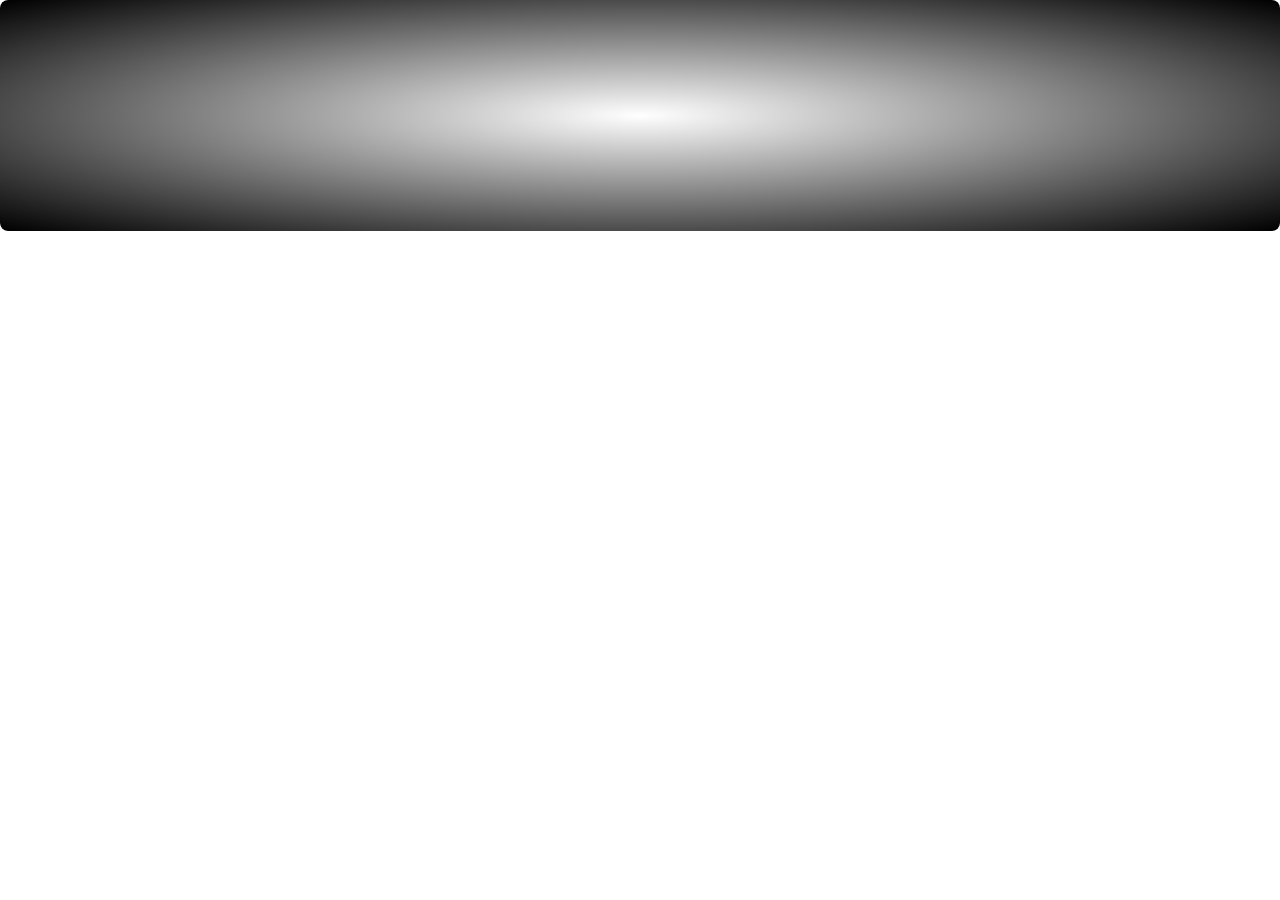
<file: img/Podcast Chanel_files/7AZZy2nJ4R9ZndHW0h2yxt.html>
<!DOCTYPE html>
<!-- saved from url=(0069)https://open.spotify.com/embed-podcast/episode/7AZZy2nJ4R9ZndHW0h2yxt -->
<html lang="en" dir="ltr" class="no-focus-outline"><head><meta http-equiv="Content-Type" content="text/html; charset=UTF-8"><title>Spotify | It’s just JavaScript®️</title><meta property="og:title" content="It’s just JavaScript®️"><meta property="og:type" content="music.song"><meta property="og:image" content="https://i.scdn.co/image/5f0e961ecc7f8c0e652fa77f8cef1aa854aa0cae"><meta property="og:url" content="https://open.spotify.com/episode/7AZZy2nJ4R9ZndHW0h2yxt"><link rel="icon" sizes="32x32" type="image/png" href="https://open.scdn.co/cdn/images/favicon32.a19b4f5b.png"><link rel="icon" sizes="16x16" type="image/png" href="https://open.scdn.co/cdn/images/favicon16.19fc3918.png"><meta name="viewport" content="width=device-width, initial-scale=1.0, maximum-scale=1.0, user-scalable=no"><link rel="preconnect" href="https://apresolve.spotify.com/" crossorigin=""><link rel="preconnect" href="https://www.google-analytics.com/" crossorigin=""><link rel="preconnect" href="https://i.scdn.co/" crossorigin=""><link rel="preconnect" href="https://open.scdn.co/" crossorigin=""><link rel="preload" href="https://open.scdn.co/cdn/fonts/CircularSpUIv3T-Bold.8d0a45cc.woff2" as="font" type="font/woff2" crossorigin=""><link rel="preload" href="https://open.scdn.co/cdn/fonts/spoticon_regular_2.d319d911.woff2" as="font" type="font/woff2" crossorigin=""><link rel="canonical" href="https://open.spotify.com/episode/7AZZy2nJ4R9ZndHW0h2yxt"><script type="text/javascript" async="" src="./js"></script><script type="text/javascript" async="" src="./analytics.js"></script><script id="config" type="application/json">{ "app_name" : "web_player_embed_podcast" }</script><script id="baba" type="application/json">[]</script><script src="./gtag.9a59c379.js"></script><script id="fb-pixel" type="application/json">{"url":"https://open.scdn.co/cdn/js/fb.83cf1e53.js"}</script><script async="" src="./js(1)"></script><script defer="" src="./embed-podcast.921e6801.js"></script><script defer="" src="./vendor_embed-podcast.ef41df7d.js"></script><style>body { margin: 0; padding: 0; background: transparent }</style><style data-emotion="css-global"></style><style data-emotion-css="19nw8s2">.css-19nw8s2{position:relative;height:231px;background-color:black;overflow:hidden;border-radius:1rem;min-width:224px;-webkit-mask-image:-webkit-radial-gradient(white,black);}@media (max-height:231px){.css-19nw8s2{height:152px;}}</style><style data-emotion-css="38bjza">.css-38bjza{position:absolute;left:0;right:0;top:0;bottom:0;background-color:#212F3B;z-index:0;-webkit-transition:-webkit-transform 400ms;-webkit-transition:transform 400ms;transition:transform 400ms;}</style><style data-emotion-css="1wbv6gu">.css-1wbv6gu{background-color:#212F3B;font-size:2rem;position:absolute;top:0;left:0;right:0;height:168px;overflow:hidden;}.css-1wbv6gu:before{content:'';background:rgba(0,0,0,0.6);left:0;right:0;top:0;bottom:0;position:absolute;z-index:0;}</style><style data-emotion-css="1lm6kmn">.css-1lm6kmn{display:-webkit-box;display:-webkit-flex;display:-ms-flexbox;display:flex;-webkit-flex-flow:column;-ms-flex-flow:column;flex-flow:column;-webkit-box-pack:center;-webkit-justify-content:center;-ms-flex-pack:center;justify-content:center;-webkit-align-items:start;-webkit-box-align:start;-ms-flex-align:start;align-items:start;width:268px;padding:0 2rem;position:absolute;left:0;top:0;height:168px;opacity:1;-webkit-transform:translateY(-10px);-ms-transform:translateY(-10px);transform:translateY(-10px);box-sizing:border-box;-webkit-transition:-webkit-transform 400ms ease-out,opacity 400ms ease-out;-webkit-transition:transform 400ms ease-out,opacity 400ms ease-out;transition:transform 400ms ease-out,opacity 400ms ease-out;}@media (max-width:520px){.css-1lm6kmn{width:224px;}}</style><style data-emotion-css="1j39qz5">.css-1j39qz5{color:#ffffff;font-size:3rem;font-weight:bold;line-height:3.5rem;-webkit-letter-spacing:-1.02px;-moz-letter-spacing:-1.02px;-ms-letter-spacing:-1.02px;letter-spacing:-1.02px;-webkit-touch-callout:none;-webkit-user-select:none;-khtml-user-select:none;-moz-user-select:none;-ms-user-select:none;-webkit-user-select:none;-moz-user-select:none;-ms-user-select:none;user-select:none;}@media (max-width:520px){.css-1j39qz5{font-size:2.5rem;line-height:3rem;-webkit-letter-spacing:-0.85px;-moz-letter-spacing:-0.85px;-ms-letter-spacing:-0.85px;letter-spacing:-0.85px;}}</style><style data-emotion-css="103j0wf">.css-103j0wf{display:inline-block;box-sizing:border-box;border:0;cursor:pointer;outline:none;text-align:center;background-color:#212F3B;padding:1rem 3.5rem;border-radius:2.5rem;color:#fff;font-size:1.5rem;font-weight:bold;text-transform:uppercase;-webkit-letter-spacing:1.5px;-moz-letter-spacing:1.5px;-ms-letter-spacing:1.5px;letter-spacing:1.5px;margin-top:2rem;white-space:nowrap;}</style><style data-emotion-css="snqcln">.css-snqcln{position:absolute;top:0;right:0;bottom:0;height:168px;left:298px;opacity:0;-webkit-transform:scale(0.9);-ms-transform:scale(0.9);transform:scale(0.9);-webkit-transform-origin:top right;-ms-transform-origin:top right;transform-origin:top right;-webkit-transition:-webkit-transform 800ms,opacity 800ms;-webkit-transition:transform 800ms,opacity 800ms;transition:transform 800ms,opacity 800ms;}@media (max-width:520px){.css-snqcln{left:248px;}}@media (max-width:300px){.css-snqcln{display:none;}}</style><style data-emotion-css="1o38vi0">.css-1o38vi0{opacity:0;left:64px;bottom:21px;width:152px;position:absolute;font-size:1.625rem;-webkit-transition:opacity 400ms;transition:opacity 400ms;}@media (max-width:520px){.css-1o38vi0{width:auto;left:16px;bottom:38px;right:70px;}}@media (max-width:300px){.css-1o38vi0{display:block;opacity:1;left:16px;bottom:32px;}@media (max-height:231px){.css-1o38vi0{bottom:24px;}}}</style><style data-emotion-css="32vyqv">.css-32vyqv{width:100%;overflow:hidden;opacity:0.8;}.css-32vyqv:before,.css-32vyqv:after{display:block;width:8px;top:0;bottom:0;content:'';position:absolute;z-index:2;}.css-32vyqv:before{opacity:0;-webkit-transition:opacity 100ms linear;transition:opacity 100ms linear;background:linear-gradient( to right,rgb(33,47,59),rgba(33,47,59,0) );left:0;}.css-32vyqv:after{opacity:0;background:linear-gradient( to left,rgb(33,47,59),rgba(33,47,59,0) );right:0;}@media (max-width:520px){.css-32vyqv{width:auto;left:16px;bottom:38px;right:64px;}}@media (max-width:300px){.css-32vyqv{display:block;bottom:32px;}}</style><style data-emotion-css="17ffu0r">.css-17ffu0r{white-space:nowrap;display:inline-block;line-height:2rem;}</style><style data-emotion-css="17i1bd7">.css-17i1bd7{padding:0 1rem;}</style><style data-emotion-css="1lmpcqa">.css-1lmpcqa{position:absolute;width:200px;left:16px;top:16px;bottom:16px;background-image:url(https://i.scdn.co/image/ba4f488bf8d834c0f75cd5d0de00601addf93832);background-size:cover;background-repeat:no-repeat;background-position:center center;border-radius:1rem;-webkit-transform-origin:bottom left;-ms-transform-origin:bottom left;transform-origin:bottom left;-webkit-transition:-webkit-transform 400ms,opacity 400ms,visibility 400ms,border-radius 400ms;-webkit-transition:transform 400ms,opacity 400ms,visibility 400ms,border-radius 400ms;transition:transform 400ms,opacity 400ms,visibility 400ms,border-radius 400ms;box-shadow:0 9px 9px 0 rgba(0,0,0,0.1),0 0 29px 0 rgba(0,0,0,0.1);opacity:1;will-change:transform,box-shadow,border-radius,opacity;-webkit-transform:scale(1) translate3d(0,0,0);-ms-transform:scale(1) translate3d(0,0,0);transform:scale(1) translate3d(0,0,0);cursor:pointer;}.css-1lmpcqa:hover{opacity:0.8;}@media (max-height:231px){.css-1lmpcqa{width:121px;height:121px;}}@media (max-width:520px){.css-1lmpcqa{width:160px;bottom:56px;}@media (max-height:231px){.css-1lmpcqa{left:8px;top:8px;width:104px;height:104px;border-radius:0.5rem;}}}@media (max-width:300px){.css-1lmpcqa{left:0;right:0;margin:0 auto;width:152px;height:152px;-webkit-transform-origin:center bottom;-ms-transform-origin:center bottom;transform-origin:center bottom;-webkit-transition-delay:100ms;transition-delay:100ms;}@media (max-height:231px){.css-1lmpcqa{width:96px;height:96px;border-radius:0.5rem;}}}</style><style data-emotion-css="88j27g">.css-88j27g{position:absolute;left:232px;right:16px;top:36px;bottom:56px;display:-webkit-box;display:-webkit-flex;display:-ms-flexbox;display:flex;-webkit-align-items:center;-webkit-box-align:center;-ms-flex-align:center;align-items:center;overflow:hidden;opacity:1;visibility:visible;-webkit-transform:initial;-ms-transform:initial;transform:initial;-webkit-transition:-webkit-transform 50ms,opacity 50ms,visibility 50ms;-webkit-transition:transform 50ms,opacity 50ms,visibility 50ms;transition:transform 50ms,opacity 50ms,visibility 50ms;-webkit-transition-delay:140ms;transition-delay:140ms;top:36px;}@media (max-height:231px){.css-88j27g{left:153px;}}@media (max-width:520px){.css-88j27g{left:192px;}@media (max-height:231px){.css-88j27g{left:120px;top:40px;}}}@media (max-width:300px){.css-88j27g{display:none;}}</style><style data-emotion-css="uxl0kn">.css-uxl0kn{width:100%;display:block;-webkit-touch-callout:none;-webkit-user-select:none;-khtml-user-select:none;-moz-user-select:none;-ms-user-select:none;-webkit-user-select:none;-moz-user-select:none;-ms-user-select:none;user-select:none;}</style><style data-emotion-css="1xptagh">.css-1xptagh{font-weight:bold;font-size:3rem;line-height:4rem;cursor:pointer;}@media (max-width:520px){.css-1xptagh{font-size:2rem;line-height:2.5rem;}}@media (max-height:231px){.css-1xptagh{font-size:1.625rem;line-height:2rem;}}</style><style data-emotion-css="nbdcxj">.css-nbdcxj{margin-top:1rem;font-size:2rem;line-height:2.5rem;cursor:pointer;color:rgb(255,255,255);font-weight:300;}@media (max-height:231px){.css-nbdcxj{margin-top:0.5rem;font-size:1.625rem;line-height:2rem;}}@media (max-width:520px){.css-nbdcxj{font-size:1.625rem;line-height:2rem;}}</style><style data-emotion-css="1bap12q">.css-1bap12q{margin-top:1.5rem;}@media (max-height:231px){.css-1bap12q{display:none;}}</style><style data-emotion-css="u2p06d">.css-u2p06d{box-sizing:border-box;border-radius:0.5rem;padding:0 2rem;font-size:1.625rem;font-weight:bold;line-height:3rem;border:1px solid rgb(255,255,255,0.3);}</style><style data-emotion-css="1ub7ttt">.css-1ub7ttt{position:absolute;height:40px;left:232px;right:16px;bottom:24px;}@media (max-height:231px){.css-1ub7ttt{left:153px;}}@media (max-width:520px){.css-1ub7ttt{left:16px;bottom:16px;}@media (max-height:231px){.css-1ub7ttt{left:8px;right:8px;bottom:0;}}}@media (max-width:300px){.css-1ub7ttt{right:12px;}}</style><style data-emotion-css="15ums5i">.css-15ums5i{display:-webkit-box;display:-webkit-flex;display:-ms-flexbox;display:flex;-webkit-flex-direction:row;-ms-flex-direction:row;flex-direction:row;-webkit-align-items:baseline;-webkit-box-align:baseline;-ms-flex-align:baseline;align-items:baseline;}</style><style data-emotion-css="rest3a">.css-rest3a{display:-webkit-box;display:-webkit-flex;display:-ms-flexbox;display:flex;-webkit-flex-direction:row;-ms-flex-direction:row;flex-direction:row;-webkit-flex:1;-ms-flex:1;flex:1;-webkit-align-items:baseline;-webkit-box-align:baseline;-ms-flex-align:baseline;align-items:baseline;}</style><style data-emotion-css="1rcazce">@media (max-width:300px){.css-1rcazce{display:none;}}</style><style data-emotion-css="1626588">.css-1626588{-webkit-flex:1;-ms-flex:1;flex:1;margin:0 1rem;}@media (max-width:300px){.css-1626588{margin:0;}}</style><style data-emotion-css="1dz6zpo">.css-1dz6zpo{position:relative;height:24px;top:10px;-webkit-touch-callout:none;-webkit-user-select:none;-khtml-user-select:none;-moz-user-select:none;-ms-user-select:none;-webkit-user-select:none;-moz-user-select:none;-ms-user-select:none;user-select:none;}</style><style data-emotion-css="mop6rx">.css-mop6rx{position:absolute;left:0;top:50%;margin-top:-2px;background-color:rgba(255,255,255,0.3);border-radius:0.25rem;height:4px;width:100%;overflow:hidden;}</style><style data-emotion-css="3y7sbz">.css-3y7sbz{position:absolute;left:0;top:50%;margin-top:-2px;background-color:white;border-radius:0.25rem;height:4px;width:100%;-webkit-transform:translateX(-100%);-ms-transform:translateX(-100%);transform:translateX(-100%);will-change:transform;}</style><style data-emotion-css="ea3c7k">.css-ea3c7k{position:absolute;background-color:white;border-radius:50%;top:50%;width:1rem;height:1rem;margin-left:-0.5rem;margin-top:-0.5rem;will-change:left;z-index:100;box-shadow:0 2px 2px rgba(0,0,0,0.4);cursor:pointer;-webkit-transition:opacity 200ms,-webkit-transform 200ms;-webkit-transition:opacity 200ms,transform 200ms;transition:opacity 200ms,transform 200ms;-webkit-transform:scale(0);-ms-transform:scale(0);transform:scale(0);}</style><style data-emotion-css="1pjk2ch">.css-1pjk2ch{position:relative;margin:0 1rem 0 2rem;font-size:13px;cursor:pointer;}</style><style data-emotion-css="gyp8mm">.css-gyp8mm{visibility:hidden;}</style><style data-emotion-css="461vux">.css-461vux{position:absolute;top:0;right:0;left:0;}</style><style data-emotion-css="1ay9vb9">.css-1ay9vb9{margin-right:16px;}</style><style data-emotion-css="14hhwi5">.css-14hhwi5{width:40px;height:40px;-webkit-transition:-webkit-transform 400ms;-webkit-transition:transform 400ms;transition:transform 400ms;-webkit-transform:translateY(6px) scale(1);-ms-transform:translateY(6px) scale(1);transform:translateY(6px) scale(1);}@media (max-width:520px){.css-14hhwi5{-webkit-transform:translateY(0) scale(1) !important;-ms-transform:translateY(0) scale(1) !important;transform:translateY(0) scale(1) !important;}@media (max-height:231px){.css-14hhwi5{width:30px;height:30px;}}}@media (max-width:300px){.css-14hhwi5{-webkit-transform:translateY(4px) scale(0.78) !important;-ms-transform:translateY(4px) scale(0.78) !important;transform:translateY(4px) scale(0.78) !important;}}</style><style data-emotion-css="1avw5dc">.css-1avw5dc{width:100%;height:100%;box-shadow:0 2px 4px 0 rgba(0,0,0,0.25);border-radius:50%;-webkit-transition:-webkit-transform 400ms;-webkit-transition:transform 400ms;transition:transform 400ms;}.css-1avw5dc:hover{-webkit-transform:scale(1.1);-ms-transform:scale(1.1);transform:scale(1.1);}</style><style data-emotion-css="10fihs9">.css-10fihs9{position:absolute;top:16px;right:16px;width:66px;overflow:hidden;-webkit-transition:opacity 100ms,visibility 400ms;transition:opacity 100ms,visibility 400ms;-webkit-transition-delay:200ms;transition-delay:200ms;}@media (max-width:520px){@media (max-height:231px){.css-10fihs9{top:8px;right:8px;}}}@media (max-width:300px){.css-10fihs9{width:21px;}@media (max-height:231px){.css-10fihs9{top:8px;}}}</style><style data-emotion-css="daezw4">.css-daezw4{position:absolute;height:100%;width:100%;left:0;top:0;background-color:rgb(12,12,12);opacity:0;visibility:hidden;-webkit-transform:translateY(100%);-ms-transform:translateY(100%);transform:translateY(100%);-webkit-transition:opacity 200ms 200ms ease-out,visibility 200ms 200ms,-webkit-transform 0s 400ms;-webkit-transition:opacity 200ms 200ms ease-out,visibility 200ms 200ms,transform 0s 400ms;transition:opacity 200ms 200ms ease-out,visibility 200ms 200ms,transform 0s 400ms;}</style><style data-emotion-css="l9bzet">.css-l9bzet{position:relative;height:100%;box-sizing:border-box;padding:2rem;opacity:0;-webkit-transition:opacity 200ms ease-out;transition:opacity 200ms ease-out;}@media (max-width:300px){.css-l9bzet{font-size:1.625rem;}}</style><style data-emotion-css="3oxjei">.css-3oxjei{-webkit-transform:translateY(10px);-ms-transform:translateY(10px);transform:translateY(10px);-webkit-transition:-webkit-transform 200ms ease-out;-webkit-transition:transform 200ms ease-out;transition:transform 200ms ease-out;margin:0 0 0 0;margin-right:4rem;padding:0;text-indent:0;list-style-type:none;}</style><style data-emotion-css="11ztj5k">.css-11ztj5k{display:-webkit-box;display:-webkit-flex;display:-ms-flexbox;display:flex;margin-bottom:2rem;-webkit-flex-direction:row;-ms-flex-direction:row;flex-direction:row;line-height:3rem;}@media (max-width:300px){.css-11ztj5k{margin-bottom:1.5rem;}}@media (max-height:231px){.css-11ztj5k{margin-bottom:1rem;}}</style><style data-emotion-css="1ua32i0">.css-1ua32i0{padding-right:1rem;}.css-1ua32i0 > svg{height:3rem;width:3rem;vertical-align:top;}</style><style data-emotion-css="1axrw5q">.css-1axrw5q{overflow-x:hidden;white-space:nowrap;text-overflow:ellipsis;-webkit-flex:1;-ms-flex:1;flex:1;}</style><style data-emotion-css="rriwma">.css-rriwma{cursor:pointer;}.css-rriwma:hover{-webkit-text-decoration:underline;text-decoration:underline;}</style><style data-emotion-css="lnackg">.css-lnackg{position:relative;overflow-x:hidden;-webkit-flex:1;-ms-flex:1;flex:1;}</style><style data-emotion-css="fnnnv6">.css-fnnnv6{opacity:1;visibility:visible;-webkit-transition:-webkit-transform 200ms ease-out,opacity 200ms ease-out,visibility 200ms ease-out;-webkit-transition:transform 200ms ease-out,opacity 200ms ease-out,visibility 200ms ease-out;transition:transform 200ms ease-out,opacity 200ms ease-out,visibility 200ms ease-out;-webkit-transition-delay:200ms;transition-delay:200ms;}</style><style data-emotion-css="10rngnl">.css-10rngnl{position:absolute;top:0;opacity:0;max-width:100%;visibility:hidden;-webkit-transition:opacity 200ms ease-out,visibility 200ms;transition:opacity 200ms ease-out,visibility 200ms;-webkit-transition-delay:0ms;transition-delay:0ms;}</style><style data-emotion-css="1veqkk6">.css-1veqkk6{height:3rem;width:3rem;color:white;right:2rem;top:2rem;position:absolute;cursor:pointer;}</style><style data-styled="active" data-styled-version="5.1.1"></style><style data-emotion="css"></style></head><body><div id="root"><div class="css-19nw8s2 e70pa3m2"><div class="css-38bjza e70pa3m0"></div><div class="css-19nw8s2 e70pa3m2"><div class="css-1wbv6gu e1x1s95v0"><div aria-hidden="true" class="css-1lm6kmn e1x1s95v1"><div class="css-1j39qz5 e1x1s95v3">Listen to more free podcasts on Spotify.</div><button id="cta-button" aria-label="Escuchar ahora" class="css-103j0wf e1x1s95v2">Start listening</button></div><div aria-hidden="true" class="css-snqcln e1x1s95v4"><div></div></div></div><div class="css-38bjza e70pa3m0"></div><div aria-hidden="true" dir="auto" class="css-1o38vi0 e1yscku3"><div class="css-1gwylex eguvk3k0"><span class="css-10szxio eguvk3k1"><span>It’s just JavaScript®️<span class="css-17i1bd7 e1yscku7">•</span>JS Party: JavaScript &amp; Web Dev</span><span aria-hidden="true" style="margin-left: 30px; margin-right: 30px; visibility: visible;">It’s just JavaScript®️<span class="css-17i1bd7 e1yscku7">•</span>JS Party: JavaScript &amp; Web Dev</span></span></div></div><div aria-label="Portada del episodio del podcast" class="css-1lmpcqa e1yscku0"></div><div aria-hidden="false" class="css-88j27g e1yscku1"><div class="css-uxl0kn e1yscku2"><h1 dir="auto" tabindex="0" class="css-1xptagh e1yscku4"><span width="0"><span><span>It’s just JavaScript®️</span></span><span style="position:fixed;visibility:hidden;top:0;left:0">…</span></span></h1><h2 dir="auto" tabindex="0" class="css-nbdcxj e1yscku5"><div class="css-1gwylex eguvk3k0"><span class="css-154cmc7 eguvk3k1"><span>JS Party: JavaScript &amp; Web Dev</span><span aria-hidden="true" style="margin-left: 30px; margin-right: 30px; visibility: visible;">JS Party: JavaScript &amp; Web Dev</span></span></div></h2><div class="css-1bap12q e1yscku6"><button tabindex="0" aria-label="Seguir" class="css-u2p06d e122c3p20">Follow</button></div></div></div><div class="css-1ub7ttt e70pa3m3"><div class="css-15ums5i enwhali0"><div class="css-rest3a enwhali1"><div dir="ltr" class="css-rest3a enwhali1"><div tabindex="0" class="css-1rcazce enwhali7"><button aria-label="Retroceder 15 segundos" class="Rewind15___StyledButton-uqv1rz-0 ifOSrV"><svg width="23" height="18"><title>Skip back 15 seconds</title><g fill="none" fill-rule="evenodd"><path d="M1.463 9.542c-.383.295-.871.45-1.463.468v.91h2.051v6.829h1.255V8.402H2.182a1.867 1.867 0 0 1-.719 1.14zm9.69 2.967a2.71 2.71 0 0 0-.967-.62 3.5 3.5 0 0 0-1.796-.171 2.81 2.81 0 0 0-1.033.39c-.156.095-.291.21-.405.342l.601-2.86h4.012V8.402H6.677l-1.006 4.785 1.163.435a2.296 2.296 0 0 1 1.841-.883c.297 0 .569.046.816.138.249.092.464.227.648.401.183.177.326.39.43.64.105.25.158.539.158.864 0 .29-.05.558-.15.804-.1.247-.24.46-.418.64-.18.18-.394.318-.647.415a2.333 2.333 0 0 1-.836.144c-.304 0-.579-.05-.823-.151a2.089 2.089 0 0 1-.64-.409 1.94 1.94 0 0 1-.438-.612 2.327 2.327 0 0 1-.203-.752l-1.162.29a2.93 2.93 0 0 0 .987 1.944c.283.25.619.45 1.006.6.388.15.812.225 1.274.225.514 0 .976-.084 1.385-.25.41-.167.758-.394 1.046-.679.287-.286.507-.62.66-1.002.152-.382.229-.789.229-1.22 0-.474-.074-.903-.222-1.286a2.824 2.824 0 0 0-.622-.975zm3.806-10.227H7.923V0L3.136 2.789l4.787 2.79V3.295h7.036c3.88 0 7.036 3.07 7.036 6.845 0 3.774-3.156 6.845-7.036 6.845V18C19.393 18 23 14.474 23 10.14c0-4.332-3.607-7.858-8.04-7.858z" fill="currentColor" fill-rule="evenodd"></path><path d="M0 0h23v18H0z"></path></g></svg></button></div><div class="css-1626588 enwhali2"><div class="css-1dz6zpo emd42s50"><div class="css-mop6rx emd42s51"><div id="progress-bar-line" style="transform:translateX(-100%)" class="css-3y7sbz emd42s52"></div></div><div id="progress-bar-slider" style="left:0%" class="css-ea3c7k emd42s53"></div></div></div><div tabindex="0" class="css-1rcazce enwhali7"><button aria-label="Adelantar 15 segundos" class="FastForward15___StyledButton-sc-1ry69x-0 bPBeoO"><svg width="21" height="18"><title>Skip forward 15 seconds</title><g fill="none" fill-rule="evenodd"><path d="M7.897 3.264h6.91v2.26l4.7-2.761L14.808 0v2.26h-6.91C3.543 2.26 0 5.752 0 10.043s3.543 7.783 7.897 7.783v-1.004c-3.81 0-6.91-3.041-6.91-6.779s3.1-6.779 6.91-6.779zm2.757 6.438c-.376.29-.855.445-1.437.462v.901h2.015v6.763h1.232V8.572H11.36c-.094.462-.33.838-.706 1.13zm10.125 3.903a2.788 2.788 0 0 0-.61-.966 2.65 2.65 0 0 0-.95-.614 3.412 3.412 0 0 0-1.237-.214c-.171 0-.347.015-.527.045a2.837 2.837 0 0 0-1.013.384 1.693 1.693 0 0 0-.398.34l.59-2.833h3.94V8.572h-4.8l-.988 4.739 1.142.43a2.19 2.19 0 0 1 .764-.632c.312-.162.66-.242 1.046-.242.29 0 .558.046.801.138a1.812 1.812 0 0 1 1.06 1.031c.102.248.153.533.153.856 0 .287-.049.552-.147.796a1.902 1.902 0 0 1-.41.633 1.782 1.782 0 0 1-.635.412 2.27 2.27 0 0 1-.821.143c-.3 0-.57-.05-.809-.15-.24-.1-.449-.234-.628-.404a1.928 1.928 0 0 1-.43-.607 2.337 2.337 0 0 1-.2-.744l-1.141.287a2.92 2.92 0 0 0 .969 1.927c.278.248.607.445.988.593.381.148.798.222 1.252.222a3.56 3.56 0 0 0 1.36-.248c.402-.166.744-.39 1.026-.673.283-.282.499-.613.649-.992A3.27 3.27 0 0 0 21 14.879a3.601 3.601 0 0 0-.221-1.274z" fill="currentColor" fill-rule="evenodd"></path><path d="M0 0h21v18H0z"></path></g></svg></button></div></div><div aria-label="Queda 78 min|Quedan %minutes_remaining% min" dir="ltr" class="css-1pjk2ch enwhali4"><div class="css-gyp8mm enwhali5">-0:00:00</div><div class="css-461vux enwhali6">1:17:11</div></div></div><button class="css-1ay9vb9 enwhali8"><svg id="d9d36573-8003-4c15-a7dc-89c12dde53c7" style="vertical-align:middle" data-name="Icons" xmlns="http://www.w3.org/2000/svg" width="24" height="24" viewBox="0 0 24 24"><title>Icon More</title><path d="M12,11.25a.75.75,0,1,0,.75.76A.74.74,0,0,0,12,11.25Z" fill="currentColor" stroke="currentColor" stroke-miterlimit="10"></path><path d="M5.25,11.25A.75.75,0,1,0,6,12,.74.74,0,0,0,5.25,11.25Z" fill="currentColor" stroke="currentColor" stroke-miterlimit="10"></path><path d="M18.75,11.25a.75.75,0,1,0,.75.76A.74.74,0,0,0,18.75,11.25Z" fill="currentColor" stroke="currentColor" stroke-miterlimit="10"></path></svg></button><div class="css-14hhwi5 enwhali3"><button id="play-button" aria-label="Reproducir" class="css-1avw5dc e1hqclm40"><svg viewBox="0 0 40 40" version="1.1"><title id="title">Play</title><g id="Page-1" stroke="none" stroke-width="1" fill="none" fill-rule="evenodd"><g id="Artboard" fill="#FFFFFF"><path d="M20,40 C8.954305,40 0,31.045695 0,20 C0,8.954305 8.954305,0 20,0 C31.045695,0 40,8.954305 40,20 C40,31.045695 31.045695,40 20,40 Z M16.7581405,25.9338517 L25.7471601,20.9226438 C26.08428,20.7347479 26.08428,20.2652521 25.7471601,20.0773562 L16.7581405,15.0661483 C16.4210207,14.8782524 16,15.1130003 16,15.4887921 L16,25.5112079 C16,25.8869997 16.4210207,26.1217476 16.7581405,25.9338517 Z" id="Play.svg"></path></g></g></svg></button></div></div></div><button aria-label="Reproducir en Spotify" class="css-10fihs9 e70pa3m1" dir="ltr"><svg width="66px" height="20px" viewBox="0 0 66 20"><path d="M10.16 0C4.552 0 0 4.464 0 9.964c0 5.512 4.552 9.965 10.16 9.965 5.62 0 10.16-4.465 10.16-9.965C20.334 4.464 15.78 0 10.16 0zm4.662 14.381a.638.638 0 0 1-.874.202c-2.392-1.428-5.39-1.75-8.935-.964-.34.071-.68-.13-.752-.464a.616.616 0 0 1 .473-.738c3.872-.87 7.199-.5 9.87 1.107.315.178.412.56.218.857zm1.25-2.714a.812.812 0 0 1-1.093.262c-2.73-1.655-6.894-2.131-10.123-1.167-.425.119-.862-.107-.984-.512a.768.768 0 0 1 .534-.964c3.69-1.096 8.28-.572 11.423 1.321.352.214.474.69.243 1.06zm.11-2.834C12.903 6.93 7.501 6.75 4.37 7.68a.96.96 0 0 1-1.19-.62c-.157-.488.134-1.011.632-1.166 3.593-1.072 9.565-.857 13.328 1.333a.92.92 0 0 1 .328 1.274.934.934 0 0 1-1.287.333zM27.652 9.202c-1.76-.404-2.063-.702-2.063-1.31 0-.57.546-.952 1.36-.952.788 0 1.577.298 2.403.893.024.024.06.024.085.024.036 0 .06-.024.073-.047l.862-1.191a.111.111 0 0 0-.025-.155c-.983-.774-2.088-1.143-3.374-1.143-1.894 0-3.217 1.12-3.217 2.715 0 1.714 1.14 2.321 3.12 2.785 1.675.381 1.966.703 1.966 1.262 0 .631-.57 1.024-1.493 1.024-1.02 0-1.857-.333-2.792-1.13-.024-.025-.06-.025-.085-.025-.036 0-.06.012-.073.036l-.959 1.12c-.036.047-.036.118.012.154a5.806 5.806 0 0 0 3.873 1.452c2.039 0 3.362-1.095 3.362-2.785-.024-1.429-.886-2.215-3.035-2.727zM35.288 7.5c-.886 0-1.615.345-2.21 1.048v-.786a.108.108 0 0 0-.109-.107h-1.566c-.06 0-.109.047-.109.107v8.762c0 .06.049.107.11.107h1.565c.06 0 .11-.048.11-.107v-2.762c.594.655 1.323.976 2.209.976 1.639 0 3.314-1.238 3.314-3.619 0-2.369-1.675-3.619-3.314-3.619zm1.48 3.619c0 1.214-.764 2.048-1.844 2.048s-1.882-.881-1.882-2.048.813-2.048 1.882-2.048c1.068 0 1.845.858 1.845 2.048zM42.862 7.5c-2.112 0-3.775 1.607-3.775 3.643 0 2.024 1.651 3.607 3.751 3.607 2.124 0 3.787-1.595 3.787-3.631 0-2.024-1.65-3.619-3.763-3.619zm0 5.69c-1.128 0-1.978-.892-1.978-2.059 0-1.179.825-2.036 1.954-2.036 1.13 0 1.99.893 1.99 2.072 0 1.166-.825 2.023-1.966 2.023zM51.153 7.643H49.43V5.917a.108.108 0 0 0-.11-.107h-1.566c-.06 0-.109.047-.109.107v1.738h-.752c-.061 0-.11.047-.11.107v1.321c0 .06.049.107.11.107h.752v3.429c0 1.381.704 2.083 2.088 2.083.558 0 1.032-.119 1.469-.357.036-.024.06-.06.06-.095v-1.262c0-.036-.024-.071-.048-.095a.092.092 0 0 0-.11 0 1.943 1.943 0 0 1-.922.214c-.51 0-.728-.226-.728-.726V9.202h1.724c.06 0 .109-.047.109-.107V7.762c-.024-.06-.073-.12-.134-.12zM57.174 7.655V7.44c0-.63.243-.904.79-.904.327 0 .594.06.885.154.037.012.073 0 .11-.011.024-.024.048-.06.048-.096V5.286a.115.115 0 0 0-.085-.107A4.285 4.285 0 0 0 57.612 5c-1.457 0-2.222.798-2.222 2.321v.322h-.753c-.06 0-.121.047-.121.107v1.333c0 .06.048.107.121.107h.753v5.286c0 .06.048.107.109.107h1.566c.06 0 .11-.047.11-.107V9.202h1.468l2.246 5.286c-.255.56-.51.667-.85.667-.28 0-.57-.084-.862-.238-.024-.012-.06-.012-.097-.012-.024.012-.06.035-.073.06l-.534 1.142c-.024.06 0 .12.049.143a3.33 3.33 0 0 0 1.675.417c1.165 0 1.796-.536 2.367-1.953l2.731-6.904a.114.114 0 0 0-.012-.108.111.111 0 0 0-.097-.047h-1.639c-.048 0-.097.035-.11.071l-1.674 4.69-1.797-4.69c-.012-.047-.06-.071-.11-.071h-2.682zM53.69 7.643h-1.566c-.06 0-.109.047-.109.107v6.726c0 .06.049.107.11.107h1.565c.061 0 .11-.047.11-.107V7.762c0-.06-.049-.12-.11-.12zM52.901 4.583c-.619 0-1.129.5-1.129 1.107 0 .608.51 1.108 1.13 1.108.618 0 1.128-.5 1.128-1.108 0-.607-.497-1.107-1.129-1.107z" fill="currentColor" fill-rule="evenodd"></path></svg></button></div><div class="css-daezw4 e18ys0h90"><div class="css-l9bzet e18ys0h92"><ul class="css-3oxjei e18ys0h93"><li class="css-11ztj5k e18ys0h94"><button aria-hidden="true" class="css-1ua32i0 e18ys0h98"><svg id="edb699df-f28f-42ef-b3f4-7e31d591824f" data-name="Icons" xmlns="http://www.w3.org/2000/svg" width="24" height="24" viewBox="0 0 24 24"><title>Spotify Logo</title><path fill="currentColor" fill-rule="evenodd" d="M18.51,10.85a.87.87,0,0,1-.39-.09A17,17,0,0,0,6.24,9.56a.87.87,0,0,1-.45-1.68A18.69,18.69,0,0,1,18.9,9.2a.87.87,0,0,1-.39,1.65Zm-.43,2.53a.87.87,0,0,1-1.17.37,13.71,13.71,0,0,0-10.09-1,.87.87,0,0,1-.48-1.67,15.45,15.45,0,0,1,11.37,1.14A.87.87,0,0,1,18.08,13.38Zm-1.2,3a.87.87,0,0,1-1.18.33,10.47,10.47,0,0,0-8.28-.84.87.87,0,0,1-.53-1.66,12.22,12.22,0,0,1,9.66,1A.87.87,0,0,1,16.88,16.42ZM12,2A10,10,0,1,0,22,12,10,10,0,0,0,12,2Z"></path></svg></button><div class="css-1axrw5q e18ys0h96"><a dir="auto" class="css-rriwma e18ys0h95">Play on Spotify</a></div></li><li class="css-11ztj5k e18ys0h94"><button aria-hidden="true" class="css-1ua32i0 e18ys0h98"><svg id="aca6f55b-5455-4fa2-96d5-18fbbdcb22d0" data-name="Icons" xmlns="http://www.w3.org/2000/svg" width="24" height="24" viewBox="0 0 24 24"><title>Icon Add Follow</title><line x1="21" y1="18.5" x2="14" y2="18.5" fill="none" stroke="currentColor" stroke-miterlimit="10"></line><line x1="17.5" y1="22" x2="17.5" y2="15" fill="none" stroke="currentColor" stroke-miterlimit="10"></line><path d="M15.52,15.29l-.69-.39a1,1,0,0,1-.32-1.63l.53-.56.13-.13A5.72,5.72,0,0,0,17,8.51,5.27,5.27,0,0,0,12,3,5.27,5.27,0,0,0,7,8.51a5.72,5.72,0,0,0,1.83,4.06l.13.13.53.56a1,1,0,0,1-.32,1.63L6,16.7a5,5,0,0,0-1.87,1.84,5.53,5.53,0,0,0-.65,2.94V22" fill="none" stroke="currentColor" stroke-miterlimit="10"></path></svg></button><div class="css-1axrw5q e18ys0h96"><a dir="auto" class="css-rriwma e18ys0h95">Follow on Spotify</a></div></li><li class="css-11ztj5k e18ys0h94"><button aria-hidden="true" class="css-1ua32i0 e18ys0h98"><svg id="3e27f204-f440-4acb-9e8a-17de2e179ae4" data-name="Icons" xmlns="http://www.w3.org/2000/svg" width="24" height="24" viewBox="0 0 24 24"><title>Icon Link</title><path d="M13.31,10.87a3.8,3.8,0,0,1,0,5.36L9.75,19.8a3.94,3.94,0,0,1-5.55,0h0a3.94,3.94,0,0,1,0-5.55L7,11.41" fill="none" stroke="currentColor" stroke-linecap="round" stroke-linejoin="round"></path><path d="M10.69,13.13a3.8,3.8,0,0,1,0-5.36L14.25,4.2a3.94,3.94,0,0,1,5.55,0h0a3.94,3.94,0,0,1,0,5.55L17,12.58" fill="none" stroke="currentColor" stroke-linecap="round" stroke-linejoin="round"></path></svg></button><div class="css-lnackg e18ys0h97"><div class="css-fnnnv6 e18ys0h99"><div class="css-1axrw5q e18ys0h96"><a dir="auto" class="css-rriwma e18ys0h95">Copy link</a></div></div><div class="css-10rngnl e18ys0h910"><div class="css-1axrw5q e18ys0h96">Copied to clipboard</div></div></div></li></ul><div class="css-1veqkk6 e18ys0h91"><svg id="6c5870dd-b3c9-481d-8176-d409bd2d68e4" data-name="Icons" xmlns="http://www.w3.org/2000/svg" width="24" height="24" viewBox="0 0 24 24"><title>Close X</title><path d="M4.93,4.93,19.07,19.07m-14.14,0L19.07,4.93" fill="none" stroke="currentColor" stroke-miterlimit="10"></path></svg></div><a dir="auto" class="OverflowMenu___StyledLink-sc-4gpfcm-0 gEPQqG css-rriwma e18ys0h95">Cookie policy</a></div></div></div></div><script data-testid="preloaded-state">window.__PRELOADED_STATE__ = {"data":{"audio_preview_url":"https://p.scdn.co/mp3-preview/7493391b4b185df5a64fd60d29df4faae55cfd66","id":"7AZZy2nJ4R9ZndHW0h2yxt","name":"It’s just JavaScript®️","uri":"spotify:episode:7AZZy2nJ4R9ZndHW0h2yxt","description":"Jerod, Kball, Divya, and Nick share their initial impressions of GitHub’s recently announced package registry, what JS skills are trending in job listings, and shout outs! ","language":"en-US","type":"episode","duration_ms":4631524,"explicit":false,"release_date":"2019-05-24","release_date_presicion":"DAY","resume_point":{"resume_position_ms":0},"is_playable":true,"images":[{"url":"https://i.scdn.co/image/5f0e961ecc7f8c0e652fa77f8cef1aa854aa0cae","width":640,"height":640},{"url":"https://i.scdn.co/image/ba4f488bf8d834c0f75cd5d0de00601addf93832","width":300,"height":300},{"url":"https://i.scdn.co/image/1990407144de9afe7d4d309128599f37a1c88fc9","width":64,"height":64}],"show":{"id":"2ySVrxGkN6n6frMTo9Nsrt","uri":"spotify:show:2ySVrxGkN6n6frMTo9Nsrt","type":"show","name":"JS Party: JavaScript & Web Dev","description":"A community celebration of JavaScript and the web.  This show records LIVE on Thursdays at 1pm US/Eastern time. Panelists include Suz Hinton, Feross Aboukhadijeh, Kevin Ball, Emma Wedekind, Jerod Santo, Nick Nisi, Divya Sasidharan, Mikeal Rogers, and Chris Hiller.  Topics discussed include the web platform (Chrome, Safari, Edge, Firefox, Brave, etc), front-end frameworks (React, Ember, Angular, Vue, etc), Node.js, web animation, SVG, robotics, IoT, and much more. If JavaScript and/or the web touch your life, this show’s for you.  Some people search for JSParty and can't find the show, so now the string JSParty is in our description too.","explicit":false,"publisher":"Changelog Media","images":[{"url":"https://i.scdn.co/image/5f0e961ecc7f8c0e652fa77f8cef1aa854aa0cae","width":640,"height":640},{"url":"https://i.scdn.co/image/ba4f488bf8d834c0f75cd5d0de00601addf93832","width":300,"height":300},{"url":"https://i.scdn.co/image/1990407144de9afe7d4d309128599f37a1c88fc9","width":64,"height":64}],"media_type":"audio","is_playable":true,"sharingInfo":{},"external_urls":{"spotify":"https://open.spotify.com/show/2ySVrxGkN6n6frMTo9Nsrt"},"trailer":{"type":"episode","uri":"spotify:episode:46zLGfpDuFCfg1Q0YQcWOO","name":"This is JS Party!","duration_ms":90058,"audio_preview_url":"https://p.scdn.co/mp3-preview/2b343b61fea01878f52930aa0f240ecd03e6254c","images":[],"is_playable":true,"release_date":"2020-03-03","contentRating":"NONE"}},"sharingInfo":{"shareUrl":"https://open.spotify.com/episode/7AZZy2nJ4R9ZndHW0h2yxt?si=GZoc20ZmRB-C0l2HqjyJaA","shareId":"GZoc20ZmRB-C0l2HqjyJaA"},"external_urls":{"spotify":"https://open.spotify.com/episode/7AZZy2nJ4R9ZndHW0h2yxt"},"unencryptedAudioUrl":"https://anon-podcast.scdn.co/7493391b4b185df5a64fd60d29df4faae55cfd66","isPreview":false,"topImages":["https://i.scdn.co/image/853937e5a266c095be39511e97afbb333192cb5c","https://i.scdn.co/image/9a05e6eb5c8b5ee87c38bfea3afa536cb58f3d06","https://i.scdn.co/image/5201748440f2a8b53ed979e7c9aabcc53d601d1d","https://i.scdn.co/image/8b8198c05a005d73e43ebef2605b8c2d0d5f6850","https://i.scdn.co/image/357bf5c861ac2ac4b576e8ae0e7845ee1e9e6eac","https://i.scdn.co/image/14c129e63f97ccba8348c8315165146f185d797b","https://i.scdn.co/image/cf81a64c12631dfef322379c59c8331c754e4ba7","https://i.scdn.co/image/155f1dc57158e8214a137eb63d15e00875f148ac","https://i.scdn.co/image/c75a2524f423762fe16e1ea999379b852a5aedbd","https://i.scdn.co/image/6f9fd08f22201835f6d4aaa8831b38a069073245","https://i.scdn.co/image/5d251c75500e653db04ed0e32c1c5230a0c29394","https://i.scdn.co/image/a67daab006339e3ea35c55217862e5894a746dfd","https://i.scdn.co/image/22a3678bdfbeb462db56fdb572b5426a86124358","https://i.scdn.co/image/8c56c712f5227abee49a539a2e9c818f09c4e2d2","https://i.scdn.co/image/023795389dcd5f561dac6c68f3f8f44e9b626a36","https://i.scdn.co/image/445f81443753f166194f087fd2174d48eebfc353","https://i.scdn.co/image/ee254d8fc3ceb63baff8901a8a5440fae9740d05","https://i.scdn.co/image/38aba61936a5ad448e7157c622e9df8b227ad32c","https://i.scdn.co/image/fb7785c7e8842e26edcc8706b9d3560ac0914430","https://i.scdn.co/image/044942fe933db657ce45967318eed2df80e82799"],"following":false,"isMobile":true,"backgroundColor":"#212F3B","followState":"use deeplink"},"settings":{"session":{"clientId":"1866a","accessToken":"BQDQFbaVuDmu7N-7IjvJG1957Y-T9NUqp7hsLp_4mbeqJU4-uoiB5LqVNQXku50kU2M0vZpUxrxhOaYTyBY","accessTokenExpirationTimestampMs":1596776668288,"isAnonymous":true},"strings":{"album":"Album","albums":"Albums","single":"Single","compilation":"Compilation","ep":"EP","shows":"Shows","podcasts":"Podcasts","appears_on":"Appears On","artist":"Artist","artists":"Artists","audio_preview_not_available":"The 30 second audio preview for this track is not available in your country","embed_episode_preview_not_available":"This episode preview clip is not available","by":"By","by_artist":"By %artist%","by_user":"By %user%","browse":"Browse","close":"Close","close_button_action":"Close","choice_modal_title":"Do you have the Spotify app?","choice_modal_button_download":"No, get the app","choice_modal_button_play":"Yes, open the app","compilations":"Compilations","concerts.label":"Concerts","concerts_hub_header":"See concerts near you\nby artists you love.","concerts_hub_subheader":"Download the Spotify app to get recommendations just for you.","concerts_hub_popular":"Popular Near You","concerts_hub_popular_empty":"We couldn't find concerts in %location%.","concerts_hub_loc_not":"Not in %location%?","concerts_hub_loc_change":"%open_link_tag%Change your location%close_link_tag% in the app.","concerts_hub_never_miss":"Never miss another show.","concerts_hub_find":"Find concert recommendations in the Browse tab.","concert":"concert","concert_find_tickets":"Find tickets","concert_lineup":"The Lineup","concert_monthly_listeners":"%num_monthly_listeners% monthly listeners","concert_headliner":"Headliner","concert_sample":"Popular Songs","concert_albums":"Albums by these Artists","concert_upcoming":"Upcoming concerts","concert_title_01":"%a1%","concert_title_02":"%a1% with %a2%","concert_title_03":"%a1% with %a2% and %a3%","concert_title_04":"%a1% with %a2%, %a3%, and %n% more","concert_expired_notice":"This concert already happened. Check out %open_link_tag%upcoming concerts%close_link_tag% near you for recommendations.","content_available_iphone_android":"This content is only available in the Spotify clients for iPhone and Android","concerts.header.other":"Other Locations","concerts.header.near_location":"Near {0}","concerts.button.change_location":"Change","concerts.input.search_placeholder":"Search by city","concert.text.monthlyListeners":"Monthly Listeners","concert.label.headliner":"Headliner","concert.button.more":"More","concert.button.less":"Less","concert.header.recommendation":"Recommended For You","concert.header.see_lineup":"The Lineup","concert.header.upcoming_concerts_empty":"Want to see more concerts in your area? Check out your concerts section.","concert.button.upcoming_concerts_hub_link":"See More Concerts","concert.error.concert_not_found_title":"We couldn't find the concert you're looking for.","concert.header.partner_attribution":"Sold on {0}","concert.header.partner_price_attribution":"From {0} on {1}","concert.header.partner_songkick_attribution":"Available on {0}","concert.header.details":"Details","concert.header.date_past":"This concert already happened. Check out <a href=\"spotify:app:concerts\"> upcoming concerts</a> in the Browse section.","concert.button.see_tickets":"Find Tickets","concert.error.no_locations_found_subtitle":"We could not find the location you're looking for.","concert.error.general_error_title":"There was an error requesting data.","concert.header.entity_title_1":"{0}","concert.header.entity_title_2":"{0} with {1}","concert.header.entity_title_3":"{0} with {1} and {2}","concert.header.entity_title_4":"{0} with {1}, {2} and {3}","concert.header.entity_title_more":"{0} with {1}, {2}, {3} and {4} more...","concert.header.upcoming_concert_title_1":"{0}","concert.header.upcoming_concert_title_2":"{0} & {1}","concert.header.upcoming_concert_title_3":"{0}, {1} & {2}","concert.header.upcoming_concert_title_4":"{0}, {1}, {2} & {3}","concert.header.upcoming_concert_title_more":"{0}, {1}, {2}, and {3} more...","concerts.error.no_concerts_found_title":"We couldn't find concerts in your location.","concerts.error.no_concerts_found_message":"We couldn't find concerts in {0}.","concerts.default_location":"Your Location","concerts.recommended":"Recommended","artist.concerts.no_near_you":"This artist has no upcoming concerts near you.","artist.concerts":"Concerts","artist.concerts.error.not_found":"This artist has no concert listings.","artist.concerts.footer_text":"To see more concerts by artists you love, <a href=\"spotify:app:concerts\" data-section-id=\"footer\"> browse all concerts</a>.","artist.concerts.no_near_location":"This artist has no upcoming concerts near {0}.","concert.button.cancel_location_change":"Cancel","cookie_notice":"We and %open_cookies_vendor_tag%our partners%close_cookies_vendor_tag% use cookies to personalize your experience, to show you ads based on your interests, and for measurement and analytics purposes. By using our website and our services, you agree to our use of cookies as described in our %open_cookies_policy_tag%Cookie Policy%close_cookies_policy_tag%.","cookie_notice_link":"Cookie Policy.","download_spotify":"Download Spotify","browser_support_notice":"This browser doesn't support Spotify Web Player. %open_support_link_tag%Switch browsers%close_support_link_tag% or %open_download_link_tag%download Spotify%close_download_link_tag% for your desktop.","browser_upgrade_notice":"Spotify no longer supports this version of {0}. Please update your browser for uninterrupted listening.","embed_code":"Embed code","embed_by":"by","embed_notice":"By embedding you agree to the %open_link_tag%Terms%close_link_tag%","embed_share":"Share","share_link":"Share Link","embed_share_whatsapp":"Share on Whatsapp","embed_share_facebook":"Share on Facebook","embed_share_messenger":"Share on Messenger","embed_share_twitter":"Share on Twitter","embed_success_share_embed":"Embed code copied to clipboard","embed_success_share_link":"Copied to clipboard","embed_listen_on_spotify":"Listen on Spotify","embed_remove_track":"Remove track","embed_save_track":"Save track","embed_remove_album":"Remove album","embed_save_album":"Save album","embed_unfollow_playlist":"Unfollow playlist","embed_follow_playlist":"Follow playlist","embed_unfollow_artist":"Unfollow artist","embed_follow_artist":"Follow artist","embed_remove":"Remove","embed_save":"Save","embed_more":"More","embed_share_link":"Share link","embed_share_embed":"Copy embed code","embed_preview":"Preview","embed_save_confirmation":"You have saved '{0}'","embed_play":"Play","embed_pause":"Pause","embed_save_location":"You can find it in %open_link_tag%your Spotify library%close_link_tag%","embed_listen_to_full_track":"Listen to the full song%line_break%on %begin_highlight%Spotify%end_highlight%","embed_listen_to_full_album":"Listen to the full album%line_break%on %begin_highlight%Spotify%end_highlight%","embed_listen_to_full_playlist":"Listen to the full playlist%line_break%on %begin_highlight%Spotify%end_highlight%","embed_listen_to_full_artist":"Listen to full songs%line_break%on %begin_highlight%Spotify%end_highlight%","embed_listen_to_full_show":"Listen to your favorite podcasts%line_break%on %begin_highlight%Spotify%end_highlight%","embed_listen_to_full_episode":"Listen to your favorite podcasts%line_break%on %begin_highlight%Spotify%end_highlight%","embed_sign_up":"Sign Up Free","embed_login":"Log In","embed_track_not_available":"This track is not available in your country","spe.pause":"Pause","spe.play":"Play","spe.playback-control.skip-forward-15":"Skip forward 15 seconds","spe.playback-control.skip-backward-15":"Skip back 15 seconds","spe.open_spotify":"Open Spotify","spe.listen_to_more_free_podcasts":"Listen to more free podcasts on Spotify.","spe.listen_to_the_full_podcast":"Listen to the full podcast on Spotify.","spe.podcast_cover_art":"Podcast episode cover art","spe.start_listening":"Start listening","spe.episode.time_remaining":"%minutes_remaining% min left|%minutes_remaining% mins left","spe.episode.played":"Played","spe.copy_link":"Copy link","spe.cookie_policy":"Cookie policy","spe.error_heading":"Something went wrong","spe.error_body":"Try again later.","episode.page-title":"Spotify – {0}","episode.description-title":"Episode Description","episode.play":"PLAY","episode.pause":"PAUSE","episode.resume":"RESUME","episode.played":"Played","episode.finished":"Finished","episode.time_left":{"one":"{0} min left","other":"{0} mins left"},"episode.length":"{0} min","episode.time_remaining":"%minutes_remaining% min left|%minutes_remaining% mins left","episodes":"Episodes","episode_date_format":"%month%/%day%/%year%","featured_on":"Featured on %album%","filter":"Filter","follow":"Follow","follow_on_spotify":"Follow on Spotify","followers":"Followers","following":"Following","follows_you":"Follows you","likes":{"one":"{0} like","other":"{0} likes"},"genres_and_moods":"Genres & Moods","get_spotify":"Get Spotify","get_the_link":"Get the link","listen_to_title":"Listen to %content% now.","listen_to_description":"Listen to %content% in full in the Spotify app","listen_to_the_full_track":"Listen to the full track","local_file":"Local file","more":"More","load_more":"Load more","mobile_only":"Mobile only.","more_artist":"More %artist%","more_by":"More by","more_by_artist":"More by %artist%","more_by_user":"More by %user%","music_downloads":"Music Downloads","new_releases":"New Releases","open_in_spotify":"Open in Spotify","open_spotify":"Open Spotify","open_spotify_web_player":"Open Spotify Web Player","party":"Party","pause":"Pause","play":"Play","playing":"Playing","playlist":"Playlist","playlist_by_user":"%playlist% by %user%","playlists":"Playlists","play_on_spotify":"Play on Spotify","popular":"Popular","press_enter_to_play":"Press enter to play","public_playlists":"Public Playlists","private_playlists":"Private Playlists","only_visible_to_you":"Only visible to you","top_artists_this_month":"Top artists this month","top_tracks_this_month":"Top tracks this month","recently_played_artists":"Recently played artists","read_less":"Read Less","read_more":"Read More","related_artists":"Related Artists","related_genres":"Related Genres","remove":"Remove","remove_from_your_library":"Remove from Your Library","remove_from_your_liked_songs":"Remove from your Liked Songs","save":"Save","save_to_your_library":"Save to Your Library","save_to_your_liked_songs":"Save to your Liked Songs","saved":"Saved","sent_by":"Sent by","show_by":"Show by","show_less":"Show less","singles":"Singles","song":"Song","songs":"%num_songs% song|%num_songs% songs","start_radio":"Start radio","top_tracks":"Top Tracks","top_tracks_for_artist":"Top tracks for %artist%","unfollow":"Unfollow","upsell_modal_title":"You look like someone who appreciates good music.","upsell_modal_body":"Listen to all your favourite artists on any device for free or try the Premium trial.","upsell_track_message":"To play the full track, you'll need the Spotify app.","user":"User","users":"Users","view_on_spotify":"View on Spotify","view_all_on_spotify":"View all on Spotify","watch_on_spotify":"Watch on Spotify","watch_title":"Watch %content% now.","whoops":"Whoops!","you_need_spotify_app":"To play this content, you'll need the Spotify app.","show_transcript":"Show transcript","hide_transcript":"Hide transcript","cookies":"Cookies","legal":"Legal","privacy":"Privacy","about_ads":"About Ads","login_to_listen_for_free":"Log in to listen for free","sign_up":"Sign up","sign_up_terms_and_conditions":"By signing up, you agree to Spotify's %open_terms_link_tag%Terms and Conditions of Use%close_terms_link_tag% and %open_privacy_link_tag%Privacy Policy%close_privacy_link_tag%.","already_have_account":"Already have an account?","login":"Log in","listeners":"Listeners","monthly_listeners":"Monthly Listeners","world_rank":"%world_rank% in the world","discovered_on":"Discovered On","where_people_listen":"Where people listen","radio.daily-mixes-page-title":"Your Daily Mixes","radio.daily-mixes-page-subtitle":"Play the music you love, without the effort. Packed with your favorites and new discoveries.","radio.daily-mixes-page-footer":"More songs load as you listen","browse.page-title":"Spotify – Home","browse.a11y.landmark-label":"Home categories","browse.featured":"FEATURED","browse.genres-and-moods":"GENRES & MOODS","browse.new-releases":"NEW RELEASES","browse.discover":"DISCOVER","browse.podcasts":"PODCASTS","browse.charts":"Charts","browse.made-for-you":"Made For You","card.tag.album":"Album","card.tag.artist":"Artist","card.tag.episode":"Episode","card.tag.genre":"Genre","card.tag.playlist":"Playlist","card.tag.profile":"Profile","card.tag.show":"Podcast","card.tag.track":"Song","card.a11y.explicit":"Explicit","search.title.albums":"Albums","search.title.artists":"Artists","search.title.episodes":"Episodes","search.title.genres":"Genres","search.title.playlists":"Playlists","search.title.profiles":"Profiles","search.title.recent-searches":"Recent searches","search.title.shows":"Podcasts","search.title.tracks":"Songs","search.title.top-results":"Top results","search.title.top-result":"Top result","search.playlist-by":"By {0}","search.page-title":"Spotify – Search","search.top-results":"TOP RESULTS","search.artists":"ARTISTS","search.tracks":"TRACKS","search.songs":"SONGS","search.albums":"ALBUMS","search.playlists":"PLAYLISTS","search.podcasts":"PODCASTS","search.episodes":"EPISODES","search.recent-searches":"RECENT SEARCHES","search.empty-recent-searches-title":"Search Spotify","search.empty-recent-searches-text":"Find your favorite songs, artists, albums, podcasts and playlists.","search.empty-results-title":"No results found for \"{0}\"","search.empty-results-text":"Please make sure your words are spelled correctly or use less or different keywords.","search.clear-recent-searches":"Clear recent searches","search.see-all":"See all","search.showing-category-query":"All {0} for “{1}”","search.a11y.clear-input":"Clear search field","search.a11y.search-results-tab-bar-landmark":"Search results","search.a11y.songs-search-results":"Songs search results","type.show":"SHOW","type.episode":"EPISODE","type.playlist":"PLAYLIST","type.album":"ALBUM","type.artist":"ARTIST","type.track":"TRACK","type.station":"STATION","cover-art.play-label":"Play","spotify-connect":"Spotify Connect","spotify-connect.chromecast":"Google Cast","tracklist-header.by":"By","tracklist-header.various-artists":"various artists","tracklist-header.various-artists-capitalized":"Various artists","tracklist-header.songs-counter":{"one":"{0} song","other":"{0} songs"},"tracklist-header.episodes-counter":{"one":"{0} episode","other":"{0} episodes"},"tracklist-header.play-button-label":"Play","play-button.label":"PLAY","pause-button.label":"PAUSE","addToPlaylist-icon.label":"Add to Playlist","artist.verified":"Verified Artist","artist.biography":"Biography","artist.monthly-listeners-count":{"one":"{0} monthly listener","other":"{0} monthly listeners"},"artist.where-people-listen":"Where people listen","album.play":"PLAY","album.pause":"PAUSE","album.page-title":"Spotify – {0}","playlist.add-to-header":"Add to playlist","playlist.create-new":"NEW PLAYLIST","playlist.play":"PLAY","playlist.pause":"PAUSE","playlist.page-title":"Spotify – {0}","playlist.new-header":"Create new playlist","playlist.new-confirm":"CREATE","playlist.new-cancel":"CANCEL","playlist.new-label":"Playlist Name","playlist.delete-header":"Do you really want to delete this playlist?","playlist.delete-confirm":"DELETE","playlist.delete-cancel":"CANCEL","playlist.presented_by":"Presented By {0}","playlist.empty_state_title":"It's a bit empty here...","playlist.empty_state_subtitle":"Let's find some songs for your playlist","playlist.default_folder_name":"New Folder","playlist.default_playlist_name":"New Playlist","playlist.search_in_playlist":"Search in playlist","playlist.remove_from_playlist":"Remove from '{0}'","playlist.remove_multiple_description":"You’ll need to add them again if you change your mind.","playlist.extender.recommended.title":"Recommended","playlist.extender.recommended.songs":"Recommended Songs","playlist.extender.title.in.playlist":"Based on the title of this playlist.","playlist.extender.songs.in.playlist":"Based on the songs in this playlist.","playlist.extender.refresh":"Refresh","playlist.extender.button.add":"Add","folder.delete-header":"Do you really want to delete this folder and all playlists inside?","folder.delete-confirm":"DELETE","folder.delete-cancel":"CANCEL","folder.title":"Playlist Folder","artist.page-title":"Spotify – {0}","artist.play":"PLAY","artist.pause":"PAUSE","artist.popular-tracks":"Popular","artist.related-artists":"Related artists","artist.albums":"Albums","artist.singles":"Singles and EPs","artist.compilations":"Compilations","artist.appears-on":"Appears On","artist.overview":"Overview","artist.related":"Related Artists","artist.about":"About","artist.latest-release":"Latest Release","artist-page.popular":"Popular releases","artist-page.featuring":"Featuring {0}","artist-page.fansalsolike":"Fans also like","artist-page.artists-pick":"Artist pick","artist-page.on-tour":"On tour","artist-page.show-discography":"See discography","artist-page.featuring.seo.title":"Featuring {0}","artist-page.discography.seo.title":"{0} - Discography","artist-page.fansalsolike.seo.title":"Artists Fans of {0} also like","artist-page.appearson.seo.title":"Releases {0} appears on","artist.show-more-albums":"SHOW MORE","artist.show-less-albums":"SHOW LESS","connect-bar.playing-from-prefix":"You're listening on","context-menu.start-radio":"Start Radio","context-menu.add-to-playlist":"Add to Playlist","context-menu.add-to-queue":"Add to Queue","context-menu.remove-from-playlist":"Remove from this Playlist","context-menu.copy-album-link":"Copy Album Link","context-menu.copy-track-link":"Copy Song Link","context-menu.copy-playlist-link":"Copy Playlist link","context-menu.copy-artist-link":"Copy Artist Link","context-menu.copy-show-link":"Copy Show Link","context-menu.copy-episode-link":"Copy Episode Link","context-menu.copy-generic-link":"Copy Link","context-menu.copy-social-session-link":"Copy session link","context-menu.add-to-collection":"Save to Your Library","context-menu.remove-from-collection":"Remove from Your Library","context-menu.make-playlist-secret":"Make secret","context-menu.make-playlist-public":"Make public","context-menu.ban-track":"Don't play this song","context-menu.ban-artist":"Don't play this artist","context-menu.delete-playlist":"Delete","context-menu.delete-folder":"Delete","context-menu.episode-page-link":"See Episode Description","context-menu.create-playlist":"Create Playlist","context-menu.create-folder":"Create Folder","context-menu.rename":"Rename","context-menu.make-playlist-collaborative":"Make collaborative","context-menu.make-playlist-non-collaborative":"Make non-collaborative","feedback.saved-to-your-library":"Saved to Your Library","feedback.removed-from-your-library":"Removed from Your Library","feedback.added-to-your-liked-songs":"Added to your Liked Songs","feedback.removed-from-your-liked-songs":"Removed from your Liked Songs","feedback.link-copied":"Link copied to clipboard","feedback.added-to-playlist":"Added to {0}","feedback.radio-track-liked":"Got it! Song saved to Your Library.","feedback.radio-context-banned":"Got it! We won't play this in your Daily Mix.","feedback.cant-play-track":"Can't play the current song.","feedback.track-not-available-forced-offline":"Please turn off offline mode and try again.","feedback.cant-offline-sync-playlist-in-offline-mode":"Please turn off offline mode to download.","feedback.artist-banned-by-user":"We can't play this until you allow this artist in the Spotify phone app.","feedback.track-banned-by-user":"We can't play this until you allow this track in the Spotify phone app.","feedback.track-not-available-in-region":"Spotify can't play this in {0}. If you have the file on your computer you can import it.","feedback.track-not-available":"Spotify can't play this right now. If you have the file on your computer you can import it.","feedback.track-exclusive-premium":"Spotify can't play this right now.","feedback.unable-to-play":"Sorry, this content is not available.","feedback.cant-skip-ads":"The selected song will be played after the ads.","feedback.play-after-ad":"The selected content will play after the ads","feedback.cant-play-during-ads":"Please try that again after this ad.","feedback.skip-ads-to-hear-song":"Your track will play after the ads. Skip ads to get back to your music faster!","feedback.skip-ads-after-delay":"You'll be able to skip the ad and get back to your content after {0} seconds.","feedback.capping-reached":"You've exceeded your {0} hour time limit. Upgrade to Spotify Premium to listen without restrictions.","feedback.video-georestricted":"We're not able to play this video in your current location.","feedback.video-unsupported-client-version":"Please upgrade Spotify to play this video.","feedback.video-unsupported-platform-version":"This video cannot be played on your operating system version.","feedback.video-country-restricted":"We're not able to play this video in your current location.","feedback.video-unavailable":"This video is unavailable. Try another?","feedback.video-catalogue-restricted":"Sorry, we're not able to play this video.","feedback.video-playback-error":"Sorry, we're not able to play this video.","feedback.video-unsupported-key-system":"Hmm... we can't seem to play this video. Try installing the latest version of Spotify.","feedback.gaia-content-not-supported":"Sorry! You can't play this content while connected to another device.","feedback.explicit-content-filtered":"Spotify can't play this right now because it contains explicit content.","playback-control.now-playing-label":"Now playing: {0} by {1}","playback-control.favorite":"Favorite","playback-control.ban":"Remove","playback-control.thumbs-down":"Thumbs down","playback-control.thumbs-up":"Thumbs up","playback-control.disable-shuffle":"Disable shuffle","playback-control.enable-shuffle":"Enable shuffle","playback-control.play":"Play","playback-control.pause":"Pause","playback-control.skip-back":"Previous","playback-control.skip-forward":"Next","playback-control.enable-repeat":"Enable repeat","playback-control.enable-repeat-one":"Enable repeat one","playback-control.disable-repeat":"Disable repeat","playback-control.skip-forward-15":"Skip forward 15 seconds","playback-control.skip-backward-15":"Skip back 15 seconds","playback-control.a11y.seek-slider-button":"Change progress","playback-control.queue":"Queue","playback-control.connect-picker":"Connect to a device","playback-control.mute":"Mute","playback-control.unmute":"Unmute","playback-control.a11y.volume-slider-button":"Change volume","playback-control.a11y.landmark-label":"Player controls","downloadPage.page-title":"Spotify – Download for Desktop","collection.page-title":"Spotify – Your Library","collection.empty-page.playlists-title":"Create your first playlist","collection.empty-page.playlists-subtitle":"It's easy, we'll help you.","collection.empty-page.playlists-cta":"Create playlist","collection.empty-page.songs-title":"Songs you like will appear here","collection.empty-page.songs-subtitle":"Save songs by tapping the heart icon.","collection.empty-page.songs-cta":"Find songs","collection.empty-page.albums-title":"Follow your first album","collection.empty-page.albums-subtitle":"Save albums by tapping the heart icon.","collection.empty-page.albums-cta":"Find albums","collection.empty-page.artists-title":"Follow your first artist","collection.empty-page.artists-subtitle":"Follow artists you like by tapping the follow button.","collection.empty-page.artists-cta":"Find artists","collection.empty-page.shows-title":"Follow your first podcast","collection.empty-page.shows-subtitle":"Follow podcasts you like by tapping the follow button.","collection.empty-page.shows-cta":"Find podcasts","collection.tab-playlists":"PLAYLISTS","collection.tab-liked-songs":"LIKED SONGS","collection.tab-albums":"ALBUMS","collection.tab-artists":"ARTISTS","collection.tab-podcasts":"PODCASTS","collection.tab-daily-mix":"YOUR DAILY MIX","collection.tab-made-for-you":"MADE FOR YOU","view.web-player-home":"Home","view.see-all":"See all","view.recently-played":"Recently played","navbar.go-back":"Go back","navbar.go-forward":"Go forward","navbar.search":"Search","navbar.browse":"Browse","navbar.daily-mixes":"Your Daily Mixes","navbar.your-library":"Your Library","navbar.recently-played":"RECENTLY PLAYED","navbar.install-app":"Install App","navbar.callout":"Podcasts, genres, new releases and more are now in Search","search.search-for-label":"Search for Artists, Songs, or Podcasts","input.start-typing":"Start typing...","error.request-album-failure":"Oooops, something went wrong while loading the album.","error.request-album-tracks-failure":"Oooops, something went wrong while loading the album's tracks.","error.request-artist-albums-failure":"Oooops, something went wrong while loading the artist's albums.","error.request-artist-failure":"Oooops, something went wrong while loading the artist.","error.request-related-artists":"Oooops, something went wrong while loading related artists.","error.request-artist-appears-on":"Oooops, something went wrong while loading releases this artist appears on.","error.request-artist-featuring":"Oooops, something went wrong while loading playlists featuring this artist","error.request-artist-discography":"Oooops, somethign went wrong while loading the artist's discography","error.request-collection-artists-failure":"Oooops, something went wrong while loading your artists.","error.request-collection-albums-failure":"Oooops, something went wrong while loading your albums.","error.request-collection-tracks-failure":"Oooops, something went wrong while loading your songs.","error.request-collection-shows-failure":"Oooops, something went wrong while loading your podcasts.","error.request-collection-music-downloads-failure":"Oooops, something went wrong while loading your downloaded music.","error.request-current-user-playlists-failure":"Oooops, something went wrong while loading your playlists.","error.request-user-playlists-failure":"Oooops, something went wrong while loading the user's playlists.","error.request-browse-categories-failure":"Oooops, something went wrong while loading the categories.","error.request-browse-concerts-failure":"Oooops, something went wrong while loading the concerts.","error.request-playlist-failure":"Oooops, something went wrong while loading the playlist.","error.request-show-failure":"Oooops, something went wrong while loading the podcast.","error.request-episode-failure":"Oooops, something went wrong while loading the episode.","error.playback":"Oooops, something went wrong with the playback.","error.unavailable-track":"This song is unavailable","error.not_found.title.page":"Couldn't find that page","error.not_found.title.album":"Couldn't find that album","error.not_found.title.playlist":"Couldn't find that playlist","error.not_found.title.podcast":"Couldn't find that podcast","error.not_found.title.genre":"Couldn't find that genre","error.not_found.title.station":"Couldn't find that station","error.not_found.body":"Search for something else?","error.generic":"Oooops, something went wrong.","error.reload":"Reload","error.playback-capped":"You've reached your free listening limit. %open_link_tag%Upgrade to Premium%close_link_tag% to get unlimited listening without ads.","offline.indicator-text":"Spotify is offline","offline.feedback-text":"Not available while you're offline.","offline.badge":"You're offline","offline.tooltip":"Make sure you're online. Spotify only works with an internet connection.","private-session.info":"You're in a private session and listening anonymously","private-session.label":"Private session","offline.callout-disconnected":"Make sure you're online. Spotify works best with an internet connection.","offline.callout-user-session":"Go to the drop-down menu under your name to get back online.","private-session.badge":"Private session","private-session.callout":"You’re listening anonymously in a private session.","connect-picker.picker-title":"Connect to a device","connect-picker.no-devices-info-top":"Play and control Spotify on all your devices.","connect-picker.no-devices-info-bottom":"Start Spotify on another device and it will magically appear here.","connect-picker.learn-more":"Learn more","connect-picker.tooltip":"What is Spotify Connect?","connect-picker.this-web-browser":"This Web Browser","connect-picker.this-computer":"This Computer","connect-picker.listening-on":"Listening On","connect-picker.premium-users-only":"Premium users only","connect-picker.unavailable-to-control":"Unavailable to control","download-page.header":"Get our free app","download-page.subtext":"Seamlessly listen to music you love. Download the Spotify app for your computer.","download-page.button":"DOWNLOAD DESKTOP APP","queue.page-title":"Spotify – Play Queue","queue.title":"Play Queue","queue.now-playing":"Now Playing","queue.next-in-queue":"Next in Queue","queue.next-up":"Next Up","queue.no-more-tracks":"There are no songs to play in the queue.","page.loading":"Loading","page.generic-title":"Spotify – Web Player","autoplay.add-to-queue":"Add to Queue","autoplay.play-now":"Play Now","podcasts.show.seo.title":"%name% | Podcast on Spotify","podcasts.episode.seo.title":"%name% - %show% | Podcast on Spotify","pwa.download-app":"Download the free app","pwa.callout":"Quickly resume listening with the Spotify app","pwa.confirm":"Welcome to your Spotify app","pwa.understood":"Got it","windowed.product-track-header":"PREMIUM","windowed.product-album-header":"Premium Only","windowed.product-album-description":"This artist has asked us to release this album on Premium only for a little while, but check back soon.","error-page.header.max_subscriptions_reached":"So you've discovered the tab limit...","error-page.subtext.max_subscriptions_reached":"You've got too many tabs open. Close this one and continue listening.","error-page.header.cdmerror":"Enable secure playback in your browser","error-page.subtext.cdmerror":"Visit the Spotify support site to see how.","error-page.cta.cdmerror":"GO TO SUPPORT SITE","follow-button":{"follow":"Follow","unfollow":"Unfollow","following":"Following","follow-tooltip":"Follow on Spotify","unfollow-tooltip":"Unfollow on Spotify"},"get_the_right_music":"Get the right music, right now","listen_to_millions_of_songs":"Listen to millions of songs for free.","search_and_discover":"Search & discover music you'll love","create_playlists":"Create playlists of your favorite music","spotify_not_launched_in_your_country":"Spotify hasn’t launched in your country yet","want_an_invite_when_we_launch":"Want an invite when we launch? %open_invite_link_tag%Leave your contact%close_invite_link_tag%.","login_as_usual":"If you have a Spotify account in another part of the world, you can log into the web player as usual.","fatal-error.header":"An error occurred","fatal-error.subheader":"Something went wrong. Try reloading the page.","fatal-error.button-label":"RELOAD PAGE","error-dialog.generic.header":"Something went wrong","error-dialog.generic.body":"Try reloading the page","mwp.app.upsell":"It’s not only free, but includes the full suite of Spotify features. Just one more way to stream and enjoy.","mwp.connect.devices.available":"Devices Available","mwp.connect.this.phone":"This Phone","mwp.cta.app.open":"OPEN","mwp.cta.clear":"CLEAR ALL","mwp.cta.continue":"CONTINUE","mwp.cta.continue.on.web":"CONTINUE ON WEB","mwp.cta.download.app":"DOWNLOAD APP","mwp.cta.get.app":"GET THE APP","mwp.cta.get.spotify":"GET SPOTIFY","mwp.cta.learn.more":"Learn more","mwp.cta.listen.on.phone":"LISTEN ON THIS PHONE","mwp.cta.load.more":"Load more","mwp.cta.log.in":"LOG IN","mwp.cta.open":"OPEN","mwp.cta.open.spotify":"OPEN SPOTIFY","mwp.cta.play":"PLAY","mwp.cta.protected.content":"ALLOW NOW","mwp.cta.recent.searches":"Recent searches","mwp.cta.shuffle":"SHUFFLE PLAY","mwp.cta.sign.up.free":"SIGN UP FREE","mwp.cta.tap.to.preview":"Tap to Preview","mwp.entity.appears.on":"Appears On","mwp.entity.featuring":"Featuring","mwp.entity.listeners":"Monthly Listeners","mwp.entity.might.like":"You might also like","mwp.entity.popular":"Popular","mwp.entity.related.artists":"Fans also like","mwp.entity.releases":"Releases","mwp.favorites.title":"Favorites","mwp.favorites.toast":"Nice! Added to your Favorites.","mwp.favorites.tap":"Tap the","mwp.favorites.tap.save":"next to any track to save it here.","mwp.favorites.similar.songs":"Similar songs","mwp.favorites.saves":"Based on what you’ve saved.","mwp.header.app.banner":"Spotify on Google Play","mwp.header.app.upsell":"To continue listening, get the app.","mwp.header.app":"Get the Spotify app","mwp.header.connect":"Connect to a device","mwp.header.content.unavailable":"This content is unavailable.","mwp.header.free.music":"Free music.","mwp.header.great.choice":"Great choice. Pick where to play.","mwp.header.hang.tight":"Hang tight","mwp.header.hi":"Hi, ","mwp.header.hi.there":"Hi there!","mwp.header.listening":"You are listening on ","mwp.header.login.listen":"Log in to listen","mwp.header.millions.of.songs":"Millions of songs.","mwp.header.momentarily":"Just a moment...","mwp.header.no.app.required":"No app required. Sign in, play now.","mwp.header.playback.error":"Playback disabled","mwp.header.protected.content":"Play music, protect artists","mwp.header.redirect.play.store":"Redirecting you to the Play Store...","mwp.header.signup.free":"Sign up free to listen","mwp.header.song.unavailable":"This content is unavailable.","mwp.like.ban.banned":"Got it. We'll avoid songs like this.","mwp.like.ban.first.like":"Nice. We'll play more like this.","mwp.like.ban.subsequent.likes":"Great. We’ll play more like this.","mwp.line.break":"or","mwp.list.item.add.playlist":"Add to playlist","mwp.list.item.browse":"Browse genres & moods","mwp.list.item.discover":"Discover similar music","mwp.list.item.like":"Like","mwp.list.item.more.from.artist":"More from this artist","mwp.list.item.radio":"Start radio","mwp.list.item.search":"Search","mwp.list.item.share":"Share","mwp.list.item.tastes":"Tune your tastes","mwp.list.item.top.playlists":"Browse top playlists","mwp.more.songs.play":"More songs play as you listen.","mwp.nav.favorites":"Favorites","mwp.nav.get.app":"Get App","mwp.nav.home":"Home","mwp.nav.library":"Library","mwp.nav.search":"Search","mwp.no.connection":"No internet connection. Waiting to reconnect…","mwp.platform.choice.album":"Album:","mwp.platform.choice.artist":"Artist:","mwp.platform.choice.by":"by","mwp.platform.choice.playlist":"Playlist:","mwp.platform.choice.show.podcast":"Show/Podcast:","mwp.platform.choice.track":"Track:","mwp.playback.badge.advertisement":"ADVERTISEMENT","mwp.playback.badge.shuffle":"SONGS IN SHUFFLE","mwp.playback.error":"Playback Error.","mwp.playback.error.protected.content":"Spotify won’t work if you block protected content, have an incompatible browser, or are using an incognito or private browsing mode. Adjust your browser settings or download our free mobile app instead.","mwp.playback.error.refresh":"Refresh to try again.","mwp.playback.play":"PLAY","mwp.playback.shuffle.play":"SHUFFLE PLAY","mwp.protected.content":"Tap ‘Allow’ to use Spotify and keep artists’ music safe from piracy.","mwp.recent.searches":"Recent Searches","mwp.search.albums":"Albums","mwp.search.albums.all":"See all albums","mwp.search.artists":"Artists","mwp.search.artists.all":"See all artists","mwp.search.for.music":"Search for music","mwp.search.music.you.love":"Find the music you love","mwp.search.playlists":"Playlists","mwp.search.playlists.all":"See all playlists","mwp.search.results.top":"Top result","mwp.search.songs":"Songs","mwp.search.songs.all":"See all songs","mwp.search.placeholder":"Artists, songs, or podcasts","mwp.search.variety":"Search for artists, albums, playlists and more.","mwp.settings.settings":"Settings","mwp.settings.legal":"Legal","mwp.settings.terms":"Terms & Conditions","mwp.settings.logout":"Log Out","mwp.settings.account":"View Account","mwp.settings.premium":"Premium","mwp.skips.first.skip":"You can skip 6 songs per hour.","mwp.skips.none":"Sorry, you’ve reached your hourly skip limit.","mwp.subheader.app.banner":"To continue listening, get the app.","mwp.subheader.app.upsell":"What would you like to do next?","mwp.subheader.content.unavailable":"The artist may have removed it, or you could be in a market where it isn’t available. Never fear, you can still use our app to search millions of other songs.","mwp.subheader.jump.in":"Jump right in by searching for something you love.","mwp.subheader.sign.up.login":"No credit card required. Simply sign up or log in to listen for free.","mwp.subheader.song.unavailable":"The artist may have removed it, or you could be in a market where it isn’t available. Never fear, you can still use our app to search millions of other songs.","mwp.subheader.spotify.loading":"Spotify is loading…","mwp.a2hs.upsell.tab.header":"Pick the right Spotify for you","mwp.a2hs.upsell.tab.native.title":"Spotify Mobile App","mwp.a2hs.upsell.tab.native.description":"Build your library · Listen to podcasts · Use less data · Try Spotify Premium","mwp.a2hs.upsell.tab.native.cta.add":"Get the app","mwp.a2hs.upsell.tab.pwa.title":"Spotify on Home Screen","mwp.a2hs.upsell.tab.pwa.description":"Open Spotify in one tap · Listen in your browser · No download required · Save space on your phone","mwp.a2hs.upsell.tab.pwa.cta.add":"Add now","mwp.a2hs.upsell.tab.pwa.cta.added":"Added","mwp.a2hs.preprompt.modal.title":"Add Spotify to your home screen","mwp.a2hs.preprompt.modal.description":"Start listening from your phone’s home screen, no download required.","mwp.a2hs.preprompt.modal.cta.add":"Add now","mwp.a2hs.preprompt.modal.cta.dismiss":"Dismiss","mwp.backgrounderror.modal.refresh.title":"Refresh this page and make sure Spotify is open in your browser.","mwp.backgrounderror.modal.refresh.description":"You can also %open_app_upsell_tag%download the app%close_app_upsell_tag% to listen in the background.","mwp.backgrounderror.modal.refresh.cta":"Refresh","mwp.form.sign.up.to.continue":"Sign up to continue","mwp.form.have.account":"Already have an account?","mwp.form.dont.have.account":"Don’t have an account?","mwp.form.log.in":"Log in","mwp.form.sign.up":"Sign up","mwp.form.sign.up.facebook":"Sign up with Facebook","mwp.form.or":"Or","mwp.form.sign.up.email":"Sign up with your email","mwp.form.email":"Email","mwp.form.confirm.email":"Confirm email","mwp.form.password":"Password","mwp.form.what.should.we.call.you":"What should we call you?","mwp.form.dob":"Date of birth","mwp.form.month":"Month","mwp.form.day":"Day","mwp.form.year":"Year","mwp.form.gender":"Gender","mwp.form.female":"Female","mwp.form.male":"Male","mwp.form.non.binary":"Non-binary","mwp.form.remember.me":"Remember me","mwp.form.forgot.password":"Forgot password?","mwp.form.share.data":"Share my registration data with Spotify’s content providers for marketing purposes.","mwp.form.agree.to.terms":"By clicking on Sign Up, you agree to ","mwp.form.terms.and.conditions":"Spotify’s Terms and Conditions of Use","mwp.form.and":"and","mwp.form.privacy.policy":"Privacy Policy","mwp.form.privacy.policy.end.sentence":"Privacy Policy.","mwp.form.terms.facebook":"If you click 'Log in with Facebook' and are not a Spotify user, you will be registered and you agree to ","mwp.form.login.or.signup":"Log in or Sign up","mwp.form.enter.account.email":"Enter the email on your account, or the email you want to sign up with.","mwp.form.welcome.back":"Welcome back","mwp.form.found.account":"We found an account with that email. Enter your password to keep listening.","mwp.form.select.password":"Pick a password to sign up and start listening.","mwp.header.want.the.full.song":"Want the full song?","mwp.subheader.tap.below":"Tap below to hear the whole track and discover millions more.","mwp.form.log.in.continue":"Log in to continue","mwp.form.log.in.facebook":"Log in with Facebook","mwp.form.log.in.email":"Log in with your email","mwp.form.continue.email":"Continue with email","mwp.form.continue.facebook":"Continue with Facebook","mwp.form.error.password.invalid":"The password you supplied is invalid.","mwp.form.error.enter.email":"Please enter your email.","mwp.form.error.email.invalid":"The email address you supplied is invalid.","mwp.form.error.email.taken":"We’re sorry, that email is taken.","mwp.form.error.email.matching":"Email address doesn’t match.","mwp.form.error.choose.password":"Please choose a password.","mwp.form.error.password.too.short":"Your password is too short.","mwp.form.error.birth.month":"Please enter your birth month.","mwp.form.error.birth.day":"Please enter a valid day of the month.","mwp.form.error.birth.year":"Please enter a valid year.","mwp.form.error.age.req":"Sorry, but you don't meet Spotify's age requirements.","mwp.form.error.gender":"Please indicate your gender.","mwp.form.error.captcha":"Please confirm you're not a robot.","mwp.form.error.username.email":"Please enter your Spotify username or email address.","mwp.form.month.january":"January","mwp.form.month.february":"February","mwp.form.month.march":"March","mwp.form.month.april":"April","mwp.form.month.may":"May","mwp.form.month.june":"June","mwp.form.month.july":"July","mwp.form.month.august":"August","mwp.form.month.september":"September","mwp.form.month.october":"October","mwp.form.month.november":"November","mwp.form.month.december":"December","mwp.form.username.email":"Email address or username","mwp.marketing.messages":"Please send me Spotify marketing messages.","mwp.marketing.email.news.promotions":"We may send you emails with news or promotions occasionally. Go to your Email notifications page to control the messages we send.","mwp.badge.new":"New","mwp.badge.explicit":"Explicit","mwp.month.abbr.jan":"Jan","mwp.month.abbr.feb":"Feb","mwp.month.abbr.mar":"Mar","mwp.month.abbr.apr":"Apr","mwp.month.abbr.may":"May","mwp.month.abbr.jun":"Jun","mwp.month.abbr.jul":"Jul","mwp.month.abbr.aug":"Aug","mwp.month.abbr.sept":"Sept","mwp.month.abbr.oct":"Oct","mwp.month.abbr.nov":"Nov","mwp.month.abbr.dec":"Dec","mwp.podcast":"Podcast","mwp.podcast.all.episodes":"All Episodes","mwp.podcast.by":"By","mwp.podcast.episode":"Podcast Episode","mwp.podcast.played":"Played","mwp.podcast.see.all.episodes":"See all episodes","mwp.podcast.today":"Today","mwp.podcast.updated":"Updated","mwp.podcast.yesterday":"Yesterday","mwp.see.more":"see more","mwp.time.abbr.hr":"HR","mwp.time.abbr.hrs":"HRS","mwp.time.abbr.min":"MIN","mwp.time.abbr.mins":"MINS","mwp.time.abbr.min.left":"MIN LEFT","mwp.time.abbr.mins.left":"MINS LEFT","mwp.context.follow":"Follow","mwp.context.following":"Following","mwp.context.stop.following":"Stop Following","mwp.context.liked":"Liked","mwp.context.unlink":"Unlike","mwp.context.view.artist":"View Artist","mwp.context.view.album":"View Album","mwp.context.cancel":"Cancel","mwp.context.folow.podcast":"Follow Podcast","mwp.context.go.to.podcast":"Go to Podcast","mwp.context.go.to.episode":"Go to Episode","mwp.context.your.library":"Your Library","mwp.d2p.modal.title":"Music without limits","mwp.d2p.modal.description":"Premium lets you play any song, anytime. You can even listen when you’re offline. No restrictions. No ads.","mwp.d2p.modal.cta":"Get Premium","mwp.d2p.modal.dismiss":"Dismiss","wrapped.share.title.2019":"Your 2019 Wrapped","wrapped.share.description.2019":"Everyone's year sounded different on Spotify. Get your 2019 Wrapped","wrapped.artists.share.title.2019":"2019 Wrapped for Artists","wrapped.artists.share.description.2019":"Shout out to all the fans on @Spotify. Thanks for an amazing year. #2019WrappedArtists","wrapped.podcasters.share.title.2019":"2019 Wrapped for Podcasters","wrapped.podcasters.share.description.2019":"Shout out to all the fans on @Spotify. Thanks for an amazing year. #2019WrappedPodcasters","wrapped.ineligible.web_gl":"Update your browser or try another one to see your 2019 Wrapped.","wrapped.ineligible.keep_listening":"Keep listening on Spotify to get Wrapped next year.","wrapped.eligible.find_out_everything":"Find out everything you need to know about how you listened this year.","wrapped.eligible.cta":"Look Back at 2019","terms.screen-reader-announce":"Updated Terms Of Service","acq.artist.related-artists.title":"Fans also like","acq.artist.playlists.title":"Exclusive Spotify playlists","acq.artist.playlists.description":"Listen to %artist% and other great artists on unique Spotify playlists.","acq.artist.about.title":"About this artist","acq.artist.about.attribution":"Posted By %artist%","acq.artist.about.concerts":"Upcoming Concerts","acq.artist.links.title":"More Info","acq.artist.cta.listen-for-free":"Listen for free","acq.artist.cta.listen-for-free-on-spotify":"Listen for free on Spotify","acq.artist.cta.start-listening":"Start listening","acq.artist.no-bio":"This artist does not have a bio yet","acq.artist.play-title":"Play %content% now.","acq.artist.listen-any-song-desktop":"Listen to any song on desktop.","acq.artist.singles":"Singles and EPs","acq.artist.other-locations":"Other Locations","acq.artist.concert-date-format":"%dayofweek%, %month% %dayofmonth%","signup_text_full_songs":"Sign up to listen to full songs. No credit card needed.","signup_text_fav_music":"Your favorite music. No credit card needed.","signup_text_features":"Sign up to access features and play full songs.","opening_spotify":"Opening Spotify","fta.sign-up":"Sign up","fta.sign-up-with-email":"Sign up with email","fta.sign-up-free":"Sign up free","fta.log-in":"Log in","fta.price":"%price% /month","fta.bottom-bar.title":"%X% min preview of Spotify","fta.bottom-bar.subtitle":"Sign up to get unlimited songs and podcasts with occasional ads. No credit card needed.","fta.wall.title":"Your %X% min preview is over","fta.wall.subtitle":"Sign up for full songs and unlimited podcasts.","fta.wall.free.title":"Spotify Free","fta.wall.free.feature-one":"No credit card, ever","fta.wall.free.feature-two":"Get unlimited podcasts","fta.wall.free.feature-three":"Play your favorite music, with ads","fta.wall.premium.title":"Spotify Premium","fta.wall.premium.feature-one":"Listen offline and on the go","fta.wall.premium.feature-two":"Get unlimited podcasts","fta.wall.premium.feature-three":"Play your favorite music, ad-free","fta.wall.start-listening":"Start listening with a free Spotify account","fta.wall.get-most-of-spotify":"Get the most out of Spotify with a free account","fta.wall.keep-listening":"To keep listening sign up for Spotify free","server_error.not_found":"Sorry, couldn't find that.","server_error.not_available":"Sorry, this content is not available.","server_error.downtime":"Something went wrong, please try again later.","pta.bottom-bar.title":"Preview of Spotify","pta.wall.title":"You are previewing Spotify","pta.track.prefix":"PREVIEW","npv.full-screen":"Full screen","npv.exit-full-screen":"Exit full screen","npv.playing-from":"Playing from","video-player.show-video":"Show video","video-player.hide-video":"Hide video","sidebar.title_playlists":"Playlists","sidebar.folder_name":"Folder name","sidebar.collaborative_playlist":"Collaborative Playlist","sidebar.playlist_by":"by {0}","sidebar.playlist_made_for":"for {0}","sidebar.playlist_create":"Create Playlist","sidebar.liked_songs":"Liked Songs","sidebar.a11y.landmark-label":"Main","show.page-title":"Spotify – {0}","upgrade.button":"Upgrade","upgrade.tooltip.title":"Upgrade to Premium","upgrade.tooltip.feature-one":"Play your favorite music, ad-free","upgrade.tooltip.feature-two":"Listen offline and on the go","open_desktop_app":"Open in Desktop app","desktop.settings.settings":"Settings","desktop.settings.language":"Language","desktop.settings.sec":"sec","desktop.settings.selectLanguage":"Choose language - Changes will be applied after restarting the app","desktop.settings.autoplay":"Autoplay","desktop.settings.autoplayInfo":"Autoplay similar songs when your music ends","desktop.settings.automix":"Automix","desktop.settings.automixInfo":"Allow smooth transitions between songs in a playlist","desktop.settings.explicitContentFilter":"Explicit content","desktop.settings.explicitContentFilterSettingLocked":"Explicit content can't be played on this Family account","desktop.settings.explicitContentFilterSetting":"Allow playback of explicit-rated content","desktop.settings.social":"Social","desktop.settings.newPlaylistsPublic":"Make my new playlists public","desktop.settings.privateSession":"Start a private session to listen anonymously","desktop.settings.spotify":"Spotify","desktop.settings.seeWhatFriendsAreListening":"See what your friends are listening to","desktop.settings.publishActivity":"Share my listening activity on Spotify","desktop.settings.publishTopArtists":"Show my recently played artists","desktop.settings.musicQuality":"Music quality","desktop.settings.streamingQuality":"Streaming quality","desktop.settings.streamingQualityAutomatic":"Automatic","desktop.settings.streamingQualityLow":"Low","desktop.settings.streamingQualityNormal":"Normal","desktop.settings.streamingQualityHigh":"High","desktop.settings.streamingQualityVeryHigh":"Very High","desktop.settings.startupAndWindowBehavior":"Startup and window behaviour","desktop.settings.closeShouldMinimize":"Close button should minimize the Spotify window","desktop.settings.autostart":"Open Spotify automatically after you log into the computer","desktop.settings.autostartNormal":"Yes","desktop.settings.autostartMinimized":"Minimized","desktop.settings.autostartOff":"No","desktop.settings.normalize":"Normalize volume - Set the same volume level for all songs and podcasts","desktop.settings.loudnessEnvironment":"Volume level - Adjust the volume for your environment","desktop.settings.loudnessQuiet":"Quiet","desktop.settings.loudnessNormal":"Normal","desktop.settings.loudnessLoud":"Loud","desktop.settings.playback":"Playback and automix","desktop.settings.crossfadeTracks":"Crossfade songs","desktop.settings.compatibility":"Compatibility","desktop.settings.enableHardwareAcceleration":"Enable hardware acceleration","desktop.settings.privacy":"Privacy","desktop.settings.cookiesDisabled":"Block all cookies for this installation of the Spotify desktop app; read more details in the <a class=\"settings__cookiesDiabled-link\" href=\"https://www.spotify.com/legal/privacy-policy/\">privacy policy</a>. Please note that enabling this setting may negatively impact your Spotify experience. Changes will be applied after restarting the app","desktop.settings.hideAdvancedSettings":"Hide advanced settings","desktop.settings.showAdvancedSettings":"Show advanced settings","settings.display":"Display","settings.showMusicAnnouncements":"Show announcements about new releases","settings.showTrackNotifications":"Show desktop notifications when the song changes","settings.restartApp":"Restart App","settings.employee":"Employee only","settings.revertClassic":"Revert to the classic Desktop app - Changes will be applied immediately and you will land on Home.<br/>To opt back in, click the screen icon in the Now Playing Bar.<br/>To help us improve the experience, <a href={0}>send feedback</a>","ad-formats.hideAnnouncements":"Hide Announcements","ad-formats.sponsored":"Sponsored","ad-formats.advertisement":"Advertisement","ad-formats.sponsoredMessage":"Sponsored Message","ad-formats.announcement":"Announcement","ad-formats.promoted":"Promoted","ad-formats.presentedBy":"Presented By","ad-formats.adClick":"Click for more info","ad-formats.watchWithSound":"Watch with sound","ad-formats.learnMore":"Learn More","ad-formats.playNow":"Play Now","ad-formats.playTrack":"Play Track","ad-formats.dismissAd":"Hide Advertisement","ad-formats.save":"Save","ad-formats.remove":"Remove","ad-formats.exclusive":"spotify exclusive","ad-formats.skippable_ads.skip_countdown":"Skip this ad in:","about.title_label":"About Spotify","about.content_provided":"Content provided by","about.copyright":"Copyright &copy; {0} Spotify AB.<br/>Spotify® is a registered trademark of the Spotify Group.","about.upgrade.downloading":"Downloading a new version of Spotify...","about.upgrade.downloaded":"Spotify has been updated to version {0}.","about.upgrade.pending":"A new version of Spotify is available ({0}).","about.upgrade.pending_link":"Click here to download.","about.upgrade.restart_link":"Please restart to install.","about.version.windows_store":"(Microsoft Store version)","licenses.title":"Third-party licenses","topBar.label":"Top bar and user menu","npb.expandCoverArt":"Expand","npb.collapseCoverArt":"Collapse","npb.expandVideo":"Expand Video","user.account":"Account","user.private-session":"Private session","user.settings":"Settings","user.update-client":"Update Spotify now","user.update-available":"Update available","user.log-out":"Log out","user.playlists":{"one":"{0} Playlist","other":"{0} Playlists"},"user.public-playlists":{"one":"{0} Public Playlist","other":"{0} Public Playlists"},"user.followers":{"one":"{0} Follower","other":"{0} Followers"},"download.download":"Download","download.downloading":"Downloading {0} tracks","download.remove":"Remove download","download.cancel":"Cancel download","download.complete":"Download complete","download.progress-global":"{0}/{1}","download.available-offline":"Available offline","download.upsell":"Unlock downloads and other features with Premium","equalizer.equalizer":"Equalizer","equalizer.enabled":"Enable equalizer","equalizer.presets":"Presets","equalizer.preset.manual":"Manual","equalizer.preset.flat":"Flat","equalizer.preset.acoustic":"Acoustic","equalizer.preset.bassBooster":"Bass booster","equalizer.preset.bassReducer":"Bass reducer","equalizer.preset.classical":"Classical","equalizer.preset.dance":"Dance","equalizer.preset.deep":"Deep","equalizer.preset.electronic":"Electronic","equalizer.preset.hiphop":"HipHop","equalizer.preset.jazz":"Jazz","equalizer.preset.latin":"Latin","equalizer.preset.loudness":"Loudness","equalizer.preset.lounge":"Lounge","equalizer.preset.piano":"Piano","equalizer.preset.pop":"Pop","equalizer.preset.rnb":"RnB","equalizer.preset.rock":"Rock","equalizer.preset.smallSpeakers":"Small speakers","equalizer.preset.spokenWord":"Spoken word","equalizer.preset.trebleBooster":"Treble booster","equalizer.preset.trebleReducer":"Treble reducer","equalizer.preset.vocalBooster":"Vocal booster","equalizer.reset":"Reset","equalizer.playbackOnOtherDevice":"Equalizer is disabled due to playback on another device","equalizer.notSupported":"Equalizer is not supported on this platform","age.restriction.nineeteen-badge":"Nineteen plus content","age.restriction.confirmAge":"Confirm your age","age.restriction.explicitContent":"You need to be at least 19 years old to listen to explicit content marked with","age.restriction.continue":"Continue","premium.dialog.title":"Get Spotify Premium","premium.dialog.description":"Enjoy unlimited access to music, personalized playlists, and more. Eligible members receive their first month on us.","premium.dialog.subscribe":"Subscribe","premium.dialog.disclaimer":"%price%/month after. Terms and conditions apply. One month free not available for users who have already tried Premium.","duplicate.tracks.alreadyAdded":"Already added","duplicate.tracks.oneAlreadyAdded":"This is already in your '{0}' playlist.","duplicate.tracks.allAlreadyAdded":"These are already in your '{0}' playlist.","duplicate.tracks.someAlreadyAdded":"Some already added","duplicate.tracks.someAlreadyAddedDescription":"Some of these are already in your '{0}' playlist.","duplicate.tracks.addAnyway":"Add anyway","duplicate.tracks.dontAdd":"Don't add","duplicate.tracks.addAll":"Add all","duplicate.tracks.addNewOnes":"Add new ones","keyboard.shortcuts.help.heading":"Keyboard Shortcuts","keyboard.shortcuts.help.subheading.press":"Press","keyboard.shortcuts.help.subheading.toToggle":"to toggle this modal.","keyboard.shortcuts.or":"or","keyboard.shortcuts.section.playback":"Playback","keyboard.shortcuts.section.navigation":"Navigation","keyboard.shortcuts.description.togglePlay":"Play / Pause","keyboard.shortcuts.description.shuffle":"Shuffle","keyboard.shortcuts.description.repeat":"Repeat","keyboard.shortcuts.description.skipPrev":"Skip to previous","keyboard.shortcuts.description.skipNext":"Skip to next","keyboard.shortcuts.description.raiseVolume":"Raise volume","keyboard.shortcuts.description.lowerVolume":"Lower volume","keyboard.shortcuts.description.home":"Home","keyboard.shortcuts.description.search":"Search","keyboard.shortcuts.description.yourPlaylists":"Your playlists","keyboard.shortcuts.description.yourPodcasts":"Your podcasts","keyboard.shortcuts.description.yourArtists":"Your artists","keyboard.shortcuts.description.yourAlbums":"Your albums","keyboard.shortcuts.description.likedSongs":"Liked songs","keyboard.shortcuts.description.madeForYour":"Made for you","keyboard.shortcuts.description.currentlyPlaying":"Currently playing","keyboard.shortcuts.description.charts":"Charts","time.now":"now","time.seconds.short":{"one":"{0} sec","other":"{0} sec"},"time.minutes.short":{"one":"{0} min","other":"{0} min"},"time.hours.short":{"one":"{0} hr","other":"{0} hr"},"time.days.short":{"one":"{0} d","other":"{0} d"},"time.weeks.short":{"one":"{0} w","other":"{0} w"},"time.seconds.long":{"one":"{0} second","other":"{0} seconds"},"time.minutes.long":{"one":"{0} minute","other":"{0} minutes"},"time.hours.long":{"one":"{0} hour","other":"{0} hours"},"time.days.long":{"one":"{0} day","other":"{0} days"},"time.weeks.long":{"one":"{0} week","other":"{0} weeks"},"social_listening.session_view_header_title":"Shared queue","social_listening.session_view_description_text":"Listen with friends, in real time. Pick what to play and control the music together.","social_listening.session_view_active_session_description_text":"Pick what to play and control the music together.","social_listening.session_beta_label":"BETA","social_listening.invite_button_text":"Invite friends","social_listening.invite_title":{"one":"Invite {0} friend","other":"Invite up to {0} friends"},"social_listening.waiting_for_participants_title":"Waiting for friends to join…","social_listening.privacy_disclaimer":"Participants will see your profile picture and user name.","social_listening.session_view_failed_to_load":"Something went wrong","social_listening.session_view_try_again_button_title_text":"Try again","social_listening.session_view_leave_session_button_title_text":"Leave session","social_listening.session_view_delete_session_button_title_text":"End session","social_listening.session_confirm_delete_session_alert_title":"End session","social_listening.session_confirm_delete_session_alert_message":"Are you sure? The session will end for everybody.","social_listening.session_confirm_leave_session_alert_message":"Do you want to leave {0}'s shared queue?","social_listening.session_confirm_delete_session_alert_confirm_text":"CONFIRM","social_listening.session_confirm_delete_session_alert_cancel_text":"CANCEL","social_listening.number_of_participants":{"one":"{0} listening","other":"{0} listening"},"social_listening.join_confirmation_dialog_title":"{0} invited you to their shared queue","social_listening.join_confirmation_dialog_subtitle":"Listen together, in real time. In a shared queue, all participants can control what's playing.","social_listening.join_confirmation_dialog_confirm_button":"JOIN SESSION","social_listening.join_confirmation_dialog_cancel_button":"NOT NOW","social_listening.start_session_education_dialog_title":"You’re in a shared queue with {0}.","social_listening.start_session_education_dialog_subtitle":"Now you can pick what to play and control the music together.","social_listening.start_session_education_dialog_ok_button":"GOT IT","social_listening.invite_navigation_title":"Who’s listening","social_listening.session_view_start_session_button_title_text":"Start session","social_listening.invite_description":"Once they join your shared queue, you can play music and podcasts together.","social_listening.session_see_listeners":"See Listeners","social_listening.notification_participant_joined":"{0} joined the shared queue.","social_listening.notification_participant_left":"{0} left the shared queue.","social_listening.notification_you_left_session":"You’ve left the shared queue.","social_listening.active_now":"Active now","social_listening.is_full_error_alert_title":"Sorry, this shared queue is full right now","social_listening.is_full_error_alert_message":{"one":"It allows {0} listener at a time, and we’ve hit the limit.","other":"It allows {0} listeners at a time, and we’ve hit the limit."},"social_listening.notification_you_joined":"You’ve joined {0}’s shared queue.","social_listening.session_deleted_by_host_alert_title":"Session ended","social_listening.session_deleted_by_host_alert_message":"{0} ended the shared queue.","tracklist.a11y.play":"Play {0} by {1}","buddy-feed.friend-activity":"Friend Activity","buddy-feed.find-friends":"Find Friends","buddy-feed.see-what-your-friends-are-playing":"See what your friends are playing","buddy-feed.error.offline-title":"Friend feed is not available offline","buddy-feed.error.offline-subtitle":"Please go online to load Friend feed","buddy-feed.error.general-error-title":"Hmm, the Friend Feed failed to load.","buddy-feed.error.button.try-again":"Try again","buddy-feed.add-friends":"Add Friends","buddy-feed.find-in-playlists":"Filter by name","buddy-feed.button.done":"Done","buddy-feed.button.add-friend":"Add friend","buddy-feed.button.remove-friend":"Remove friend","buddy-feed.button.edit-friend":"Edit Friend Activity","buddy-feed.button.back":"Back","buddy-feed.button.follow-all":"Follow all","buddy-feed.facebook.connect-with-friends":"Connect with Facebook to see your friends on Spotify.","buddy-feed.facebook.connect-with-friends-default":"Connect with Facebook to see what your friends are playing.","buddy-feed.facebook.button":"Connect with Facebook","buddy-feed.facebook.disclaimer":"We’ll never post anything without your permission. Show and hide Friend Activity from Settings.","buddy-feed.number-of-friends":{"one":"You have {0} friend on Spotify.","other":"You have {0} friends on Spotify."},"tracklist.header.title":"title","tracklist.header.plays":"plays","tracklist.header.daily_plays":"daily plays","tracklist.header.added-by":"added by","tracklist.header.date-added":"date added","tracklist.header.release-date":"release date","tracklist.header.duration":"duration","tracklist.header.album":"album","tracklist.header.album-or-podcast":"album or podcast","tracklist.drag.multiple.label":{"one":"{0} item","other":"{0} items"},"tracklist.popular-tracks":"popular tracks","action-trigger.login-artist":"Log in to stay updated with your favorite artists.","action-trigger.login-podcast":"Log in to stay updated with your favorite podcasts.","action-trigger.enjoy-library":"Enjoy Your Library","action-trigger.login-library":"Log in to see saved songs, podcasts, artists, and playlists in Your Library.","action-trigger.create-playlist":"Create a playlist","action-trigger.login-playlist":"Log in to create and share playlists.","action-trigger.save-library":"Save for later","action-trigger.save-album":"Log in to save this album to Your Library.","action-trigger.save-playlist":"Log in to save this playlist to Your Library.","action-trigger.save-song":"Log in to save this song to Your Library.","action-trigger.save-single":"Log in to save this single to Your Library.","action-trigger.save-EP":"Log in to save this EP to Your Library.","action-trigger.save-episode":"Log in to save this episode to Your Library.","action-trigger.download-album":"Download this album","action-trigger.download-song":"Download this song","action-trigger.download-single":"Download this single","action-trigger.download-EP":"Download this EP","action-trigger.download-playlist":"Download this playlist","action-trigger.download-episode":"Download this episode","action-trigger.download-login":"Got premium? Log in to download it and listen offline.","action-trigger.liked-songs":"Enjoy your Liked Songs","action-trigger.login-liked-songs":"Log in to see all the songs you’ve liked in one easy playlist.","action-trigger.button.not-now":"Not now","action-trigger.logged-out":"You’re logged out","action-trigger.logged-out-synced":"Log in to sync listening history across all of your devices.","action-trigger.personalized-recommendations":"Get personalized recommendations","action-trigger.listening-history":"Log in to get recommendations based on your listening history.","action-trigger.enjoy-free-podcasts":"Enjoy podcasts & music for free","action-trigger.one-place":"Log in to listen to your favorite music & podcasts in one place.","action-trigger.logged-out-podcast":"Log in to save this podcast to Your Library.","action-trigger.logged-out-add-playlist":"Log in to add this to a playlist.","action-trigger.logged-out-queue":"Log in to add to queue.","action-trigger.logged-out-radio":"Log in to start radio.","action-trigger.logged-out-continue":"Log in to continue.","action-trigger.logged-out-personalized":"Get personalized playlists","action-trigger.logged-out-personalized-playlist":"Log in and listen to enjoy playlists made for you.","action-trigger.follow-artist":"Follow artist","action-trigger.follow-podcast":"Follow podcast","action-trigger.follow-profile":"Follow profile","action-trigger.log-in-follow-profile":"Log in to follow this profile on Spotify.","action-trigger.log-in-like-action":"Log in to add this to your Liked Songs.","action-trigger.log-in-sign-up":"Log in or sign up for the best experience.","action-trigger.enjoy-songs":"Enjoy millions of songs, also free on Spotify","action-trigger.log-in-free-music":"Log in to listen to music for free.","action-trigger.new-episodes":"New episodes, delivered","action-trigger.new-episodes-log-in":"Log in to get notified of new episodes from your favorite podcasts.","action-trigger.download-episodes":"Download episodes","action-trigger.download-episodes-log-in":"Get the free Spotify app to download episodes and listen offline.","action-trigger.download-episodes-one-place":"Get the free Spotify app to listen to your favorite music & podcasts in one place.","action-trigger.button.later":"Later","track-credits.label":"Credits","track-credits.performers":"Performed by","track-credits.writers":"Written by","track-credits.producers":"Produced by","track-credits.source":"Source","track-credits.additional-credits":"Additional credits","track-credits.show-credits":"Show credits","track-credits.assistant-recording-engineer":"Assistant recording engineer","track-credits.engineer":"Engineer","track-credits.assistant-engineer":"Assistant engineer","track-credits.trumpet":"Trumpet","track-credits.guitar":"Guitar","track-credits.composer-and-lyricist":"Composer and lyricist","track-credits.associated-performer":"Associated performer","track-credits.background-vocals":"Background vocals","track-credits.bass":"Bass","track-credits.co-producer":"Co-producer","track-credits.additional-engineer":"Additional engineer","track-credits.masterer":"Masterer","track-credits.mixer":"Mixer","track-credits.recording-engineer":"Recording engineer","track-credits.accordion":"Accordion","track-credits.piano":"Piano","track-credits.organ":"Organ","track-credits.background-vocal":"Background vocal","track-credits.recorded-by":"Recorded by","track-credits.mixing-engineer":"Mixing engineer","track-credits.editor":"Editor","track-credits.fiddle":"Fiddle","track-credits.additional-vocals":"Additional vocals","track-credits.violin":"Violin","track-credits.viola":"Viola","track-credits.percussion":"Percussion","track-credits.mastering-engineer":"Mastering engineer","track-credits.composer":"Composer","track-credits.additional-keyboards":"Additional keyboards","track-credits.mix-engineer":"Mix engineer","track-credits.mandolin":"Mandolin","track-credits.acoustic-guitar":"Acoustic guitar","track-credits.keyboards":"Keyboards","track-credits.synthesizer":"Synthesizer","track-credits.drum-programmer":"Drum programmer","track-credits.programmer":"Programmer","track-credits.assistant-mixer":"Assistant mixer","track-credits.assistant-mixing-engineer":"Assistant mixing engineer","track-credits.digital-editor":"Digital editor","track-credits.drums":"Drums","track-credits.drum-programming":"Drum programming","track-credits.conga":"Conga","track-credits.samples":"Samples","track-credits.audio-recording-engineer":"Audio recording engineer","track-credits.audio-additional-mix-engineer":"Audio additional mix engineer","track-credits.recording":"Recording","track-credits.assistant-producer":"Assistant producer","track-credits.writer":"Writer","track-credits.strings":"Strings","track-credits.music-publisher":"Music publisher","track-credits.programming":"Programming","track-credits.music-production":"Music production","track-credits.background-vocalist":"Background vocalist","track-credits.producer":"Producer","track-credits.vocal":"Vocal","track-credits.songwriter":"Songwriter","track-credits.lyricist":"Lyricist","track-credits.additional-mixer":"Additional mixer","track-credits.upright-bass":"Upright bass","track-credits.clapping":"Clapping","track-credits.electric-bass":"Electric bass","track-credits.horn-arranger":"Horn arranger","track-credits.flugelhorn":"Flugelhorn","track-credits.second-engineer":"Second engineer","track-credits.rhythm-guitar":"Rhythm guitar","track-credits.bass-guitar":"Bass guitar","track-credits.electric-guitar":"Electric guitar","track-credits.dobro":"Dobro","track-credits.instruments":"Instruments","track-credits.vocal-ensemble":"Vocal ensemble","track-credits.recording-arranger":"Recording arranger","track-credits.arranger":"Arranger","track-credits.steel-guitar":"Steel guitar","track-credits.executive-producer":"Executive producer","track-credits.additional-production":"Additional production","track-credits.designer":"Designer","track-credits.assistant-mix-engineer":"Assistant mix engineer","track-credits.studio-musician":"Studio musician","track-credits.voice-performer":"Voice performer","track-credits.orchestra":"Orchestra","track-credits.chamber-ensemble":"Chamber ensemble","track-credits.additional-percussion":"Additional percussion","track-credits.cajon":"Cajon","track-credits.miscellaneous-production":"Miscellaneous production","track-credits.backing-vocals":"Backing vocals","track-credits.pedal-steel":"Pedal steel","track-credits.additional-producer":"Additional producer","track-credits.keyboards-arrangements":"Keyboard arrangements","track-credits.saxophone":"Saxophone","track-credits.sound-engineer":"Sound engineer","track-credits.assistant-remix-engineer":"Assistant remix engineer","track-credits.double-bass":"Double bass","track-credits.co-writer":"Co-writer","track-credits.pro-tools":"Pro Tools","track-credits.tape-realization":"Tape realization","track-credits.ambient-sounds":"Ambient sounds","track-credits.sound-effects":"Sound effects","track-credits.harp":"Harp","track-credits.cymbals":"Cymbals","track-credits.vocal-engineer":"Vocal engineer","track-credits.mellotron":"Mellotron","track-credits.recorder":"Recorder","track-credits.main-artist":"Main artist","track-credits.production":"Production","track-credits.artist":"Artist","track-credits.vocals":"Vocals","track-credits.featuring":"Featuring","track-credits.featured-artist":"Featured artist","track-credits.work-arranger":"Work arranger","track-credits.mixing-engineers":"Mixing engineers","track-credits.re-mixer":"Re-mixer","track-credits.recording-producer":"Recording producer","track-credits.co-mixer":"Co-mixer","track-credits.bells":"Bells","track-credits.pro-tools-editing":"Pro Tools editing","track-credits.vibraphone":"Vibraphone","track-credits.additional-recording":"Additional recording","track-credits.vocal-producer":"Vocal producer","track-credits.sitar":"Sitar","track-credits.cello":"Cello","track-credits.flute":"Flute","track-credits.horn":"Horn","track-credits.brass-band":"Brass band","track-credits.programming-and-keyboards":"Programming and keyboards","track-credits.remix-engineer":"Remix engineer","track-credits.all-instruments":"All instruments","track-credits.programmed-and-arranged-by":"Programmed and arranged by","track-credits.additional-programmer":"Additional programmer","track-credits.recording-and-mixing":"Recording and mixing","track-credits.engineer-and-mixer":"Engineer and mixer","track-credits.vocal-arranger":"Vocal arranger","track-credits.income-participant":"Income participant","desktop-auth.complete":"Authentication complete","desktop-auth.close_window":"You may now close this window","desktop-auth.error":"An error has occurred processing your login.<br/> Please try again or visit <a href=\"%help_link%\">Account help</a>","track-trailer":"Trailer","see.less":"see less","gallery.prev":"Previous image","gallery.next":"Next image"},"locale":"en","rtl":false,"clientId":"dad378e085084decb8b91b987321866a","entityContext":"episode","features":{}},"machineState":{"initialized":false,"showOverflowMenu":false,"loop":"PLAYER"},"playback":{"state":"STOPPED","time":0,"duration":0,"current":null}}</script></body></html>
</file>
